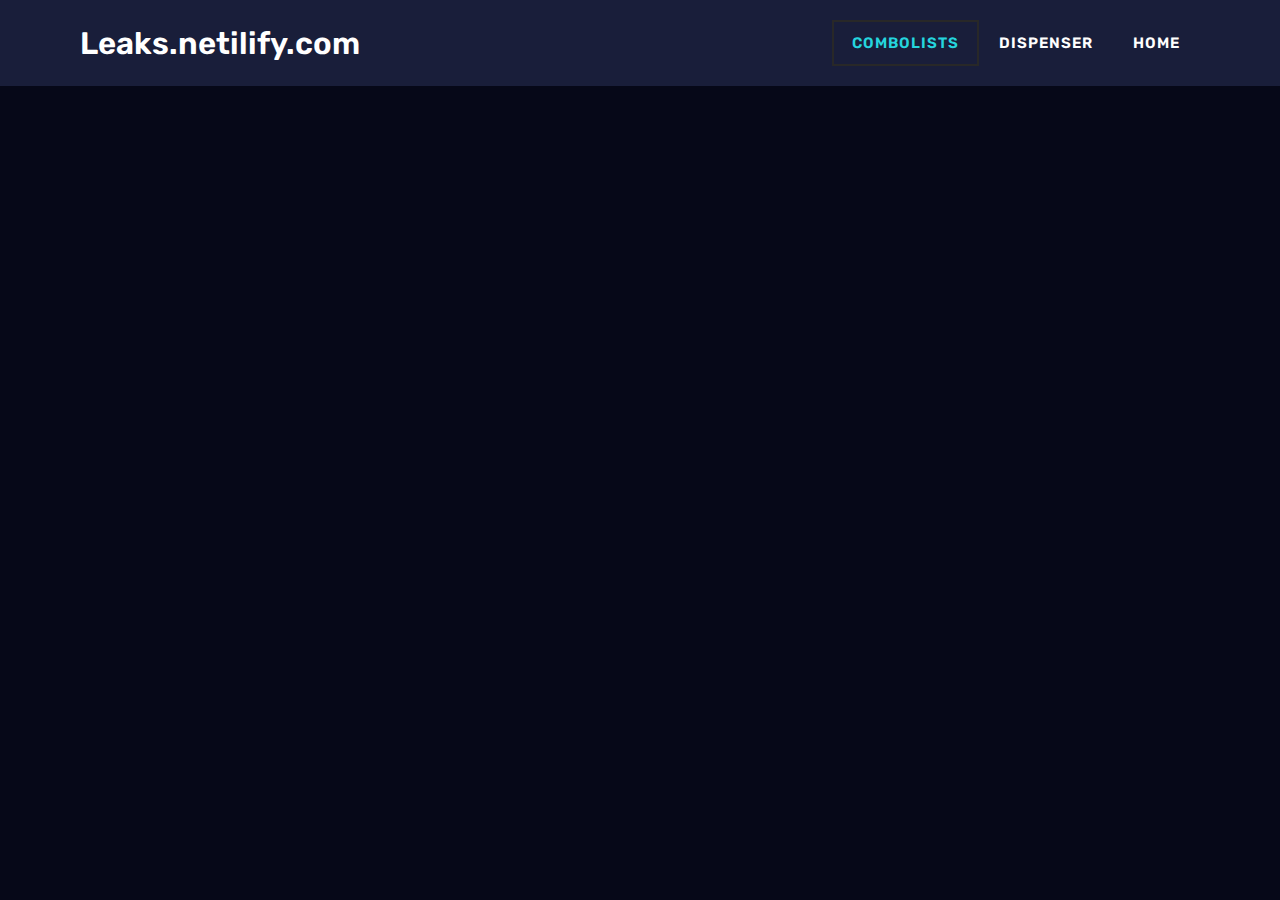
<file: elementor-226/index.html>
<!doctype html>
<html lang="en-US">

<!-- Mirrored from localhost/wp_quantumcheats/wordpress/elementor-226/ by HTTrack Website Copier/3.x [XR&CO'2014], Tue, 16 Jun 2020 15:04:23 GMT -->
<!-- Added by HTTrack --><meta http-equiv="content-type" content="text/html;charset=UTF-8" /><!-- /Added by HTTrack -->
<head>
	<meta charset="UTF-8">
	<meta name="viewport" content="width=device-width, initial-scale=1">
	<link rel="profile" href="http://gmpg.org/xfn/11">
	<title>Combolists</title>
<link rel='dns-prefetch' href='http://s.w.org/' />
<link rel="alternate" type="application/rss+xml" title=" &raquo; Feed" href="../feed/index.html" />
<link rel="alternate" type="application/rss+xml" title=" &raquo; Comments Feed" href="../comments/feed/index.html" />
		<script type="text/javascript">
			window._wpemojiSettings = {"baseUrl":"https:\/\/s.w.org\/images\/core\/emoji\/12.0.0-1\/72x72\/","ext":".png","svgUrl":"https:\/\/s.w.org\/images\/core\/emoji\/12.0.0-1\/svg\/","svgExt":".svg","source":{"concatemoji":"http:\/\/localhost\/wp_quantumcheats\/wordpress\/wp-includes\/js\/wp-emoji-release.min.js?ver=5.4.2"}};
			/*! This file is auto-generated */
			!function(e,a,t){var r,n,o,i,p=a.createElement("canvas"),s=p.getContext&&p.getContext("2d");function c(e,t){var a=String.fromCharCode;s.clearRect(0,0,p.width,p.height),s.fillText(a.apply(this,e),0,0);var r=p.toDataURL();return s.clearRect(0,0,p.width,p.height),s.fillText(a.apply(this,t),0,0),r===p.toDataURL()}function l(e){if(!s||!s.fillText)return!1;switch(s.textBaseline="top",s.font="600 32px Arial",e){case"flag":return!c([127987,65039,8205,9895,65039],[127987,65039,8203,9895,65039])&&(!c([55356,56826,55356,56819],[55356,56826,8203,55356,56819])&&!c([55356,57332,56128,56423,56128,56418,56128,56421,56128,56430,56128,56423,56128,56447],[55356,57332,8203,56128,56423,8203,56128,56418,8203,56128,56421,8203,56128,56430,8203,56128,56423,8203,56128,56447]));case"emoji":return!c([55357,56424,55356,57342,8205,55358,56605,8205,55357,56424,55356,57340],[55357,56424,55356,57342,8203,55358,56605,8203,55357,56424,55356,57340])}return!1}function d(e){var t=a.createElement("script");t.src=e,t.defer=t.type="text/javascript",a.getElementsByTagName("head")[0].appendChild(t)}for(i=Array("flag","emoji"),t.supports={everything:!0,everythingExceptFlag:!0},o=0;o<i.length;o++)t.supports[i[o]]=l(i[o]),t.supports.everything=t.supports.everything&&t.supports[i[o]],"flag"!==i[o]&&(t.supports.everythingExceptFlag=t.supports.everythingExceptFlag&&t.supports[i[o]]);t.supports.everythingExceptFlag=t.supports.everythingExceptFlag&&!t.supports.flag,t.DOMReady=!1,t.readyCallback=function(){t.DOMReady=!0},t.supports.everything||(n=function(){t.readyCallback()},a.addEventListener?(a.addEventListener("DOMContentLoaded",n,!1),e.addEventListener("load",n,!1)):(e.attachEvent("onload",n),a.attachEvent("onreadystatechange",function(){"complete"===a.readyState&&t.readyCallback()})),(r=t.source||{}).concatemoji?d(r.concatemoji):r.wpemoji&&r.twemoji&&(d(r.twemoji),d(r.wpemoji)))}(window,document,window._wpemojiSettings);
		</script>
		<style type="text/css">
img.wp-smiley,
img.emoji {
	display: inline !important;
	border: none !important;
	box-shadow: none !important;
	height: 1em !important;
	width: 1em !important;
	margin: 0 .07em !important;
	vertical-align: -0.1em !important;
	background: none !important;
	padding: 0 !important;
}
</style>
	<link rel='stylesheet' id='mgwb-style-frontend-css'  href='../wp-content/plugins/mgupreloader/css/mgupreloader7661.css?ver=5.4.2' type='text/css' media='all' />
<link rel='stylesheet' id='wp-block-library-css'  href='../wp-includes/css/dist/block-library/style.min7661.css?ver=5.4.2' type='text/css' media='all' />
<link rel='stylesheet' id='hfe-style-css'  href='../wp-content/plugins/header-footer-elementor/assets/css/header-footer-elementorcc1a.css?ver=1.5.1' type='text/css' media='all' />
<link rel='stylesheet' id='elementor-icons-css'  href='../wp-content/plugins/elementor/assets/lib/eicons/css/elementor-icons.min87e8.css?ver=5.7.0' type='text/css' media='all' />
<link rel='stylesheet' id='elementor-animations-css'  href='../wp-content/plugins/elementor/assets/lib/animations/animations.min5fac.css?ver=2.9.12' type='text/css' media='all' />
<link rel='stylesheet' id='elementor-frontend-css'  href='../wp-content/plugins/elementor/assets/css/frontend.min5fac.css?ver=2.9.12' type='text/css' media='all' />
<link rel='stylesheet' id='elementor-pro-css'  href='../wp-content/plugins/elementor-pro/assets/css/frontend.min76ed.css?ver=2.9.5' type='text/css' media='all' />
<link rel='stylesheet' id='elementor-post-20-css'  href='../wp-content/uploads/elementor/css/post-2047c9.css?ver=1592310560' type='text/css' media='all' />
<link rel='stylesheet' id='elementor-post-226-css'  href='../wp-content/uploads/elementor/css/post-226687d.css?ver=1592316600' type='text/css' media='all' />
<link rel='stylesheet' id='hfe-widgets-style-css'  href='../wp-content/plugins/header-footer-elementor/inc/widgets-css/frontendcc1a.css?ver=1.5.1' type='text/css' media='all' />
<link rel='stylesheet' id='skelementor-style-css'  href='../wp-content/themes/skelementor/style7661.css?ver=5.4.2' type='text/css' media='all' />
<link rel='stylesheet' id='google-fonts-1-css'  href='https://fonts.googleapis.com/css?family=Karla%3A100%2C100italic%2C200%2C200italic%2C300%2C300italic%2C400%2C400italic%2C500%2C500italic%2C600%2C600italic%2C700%2C700italic%2C800%2C800italic%2C900%2C900italic%7CRubik%3A100%2C100italic%2C200%2C200italic%2C300%2C300italic%2C400%2C400italic%2C500%2C500italic%2C600%2C600italic%2C700%2C700italic%2C800%2C800italic%2C900%2C900italic&amp;ver=5.4.2' type='text/css' media='all' />
<link rel='https://api.w.org/' href='../wp-json/index.html' />
<link rel="EditURI" type="application/rsd+xml" title="RSD" href="../xmlrpc0db0.php?rsd" />
<link rel="wlwmanifest" type="application/wlwmanifest+xml" href="../wp-includes/wlwmanifest.xml" /> 
<meta name="generator" content="WordPress 5.4.2" />
<link rel="canonical" href="index.html" />
<link rel='shortlink' href='../index8c34.html?p=226' />
<link rel="alternate" type="application/json+oembed" href="../wp-json/oembed/1.0/embede527.json?url=http%3A%2F%2Flocalhost%2Fwp_quantumcheats%2Fwordpress%2Felementor-226%2F" />
<link rel="alternate" type="text/xml+oembed" href="../wp-json/oembed/1.0/embede502?url=http%3A%2F%2Flocalhost%2Fwp_quantumcheats%2Fwordpress%2Felementor-226%2F&amp;format=xml" />
		<style type="text/css" id="wp-custom-css">
			header {
	display:none;
}

footer {
	display:none;
}

body {
	background-color: #060818;
}		</style>
		</head>
<body class="page-template-default page page-id-226 ehf-template-skelementor ehf-stylesheet-skelementor elementor-default elementor-kit-20 elementor-page elementor-page-226">

	
<header id="site-header" class="site-header" role="banner">

	<div id="logo">
			</div>
	
	
	
		
	
	
	<nav>
	<div class="menu-global-container"><ul id="menu-global" class="menu"><li id="menu-item-231" class="menu-item menu-item-type-post_type menu-item-object-page current-menu-item page_item page-item-226 current_page_item menu-item-231"><a href="index.html" aria-current="page">Combolists</a></li>
<li id="menu-item-233" class="menu-item menu-item-type-post_type menu-item-object-page menu-item-233"><a href="../elementor-228/index.html">Dispenser</a></li>
<li id="menu-item-223" class="menu-item menu-item-type-post_type menu-item-object-page menu-item-home menu-item-223"><a href="../index.html">Home</a></li>
</ul></div>	</nav>

</header>


<main id="main" class="site-main" role="main">

	<header class="page-header">
		<h1 class="entry-title">Combolists</h1>
	</header>

	<div class="page-content">
				<div data-elementor-type="wp-post" data-elementor-id="226" class="elementor elementor-226" data-elementor-settings="[]">
			<div class="elementor-inner">
				<div class="elementor-section-wrap">
							<section class="elementor-element elementor-element-5b2cf3e elementor-section-boxed elementor-section-height-default elementor-section-height-default elementor-invisible elementor-section elementor-top-section" data-id="5b2cf3e" data-element_type="section" data-settings="{&quot;background_background&quot;:&quot;classic&quot;,&quot;animation&quot;:&quot;fadeInDown&quot;}">
						<div class="elementor-container elementor-column-gap-default">
				<div class="elementor-row">
				<div class="elementor-element elementor-element-5ada1fe elementor-column elementor-col-50 elementor-top-column" data-id="5ada1fe" data-element_type="column">
			<div class="elementor-column-wrap  elementor-element-populated">
					<div class="elementor-widget-wrap">
				<div class="elementor-element elementor-element-a8c3cb5 elementor-widget elementor-widget-heading" data-id="a8c3cb5" data-element_type="widget" data-widget_type="heading.default">
				<div class="elementor-widget-container">
			<h2 class="elementor-heading-title elementor-size-default">Leaks.netilify.com</h2>		</div>
				</div>
						</div>
			</div>
		</div>
				<div class="elementor-element elementor-element-146739c elementor-column elementor-col-50 elementor-top-column" data-id="146739c" data-element_type="column">
			<div class="elementor-column-wrap  elementor-element-populated">
					<div class="elementor-widget-wrap">
				<div class="elementor-element elementor-element-88860a6 elementor-nav-menu__align-right elementor-nav-menu--indicator-angle elementor-nav-menu--dropdown-tablet elementor-nav-menu__text-align-aside elementor-nav-menu--toggle elementor-nav-menu--burger elementor-widget elementor-widget-nav-menu" data-id="88860a6" data-element_type="widget" data-settings="{&quot;layout&quot;:&quot;horizontal&quot;,&quot;toggle&quot;:&quot;burger&quot;}" data-widget_type="nav-menu.default">
				<div class="elementor-widget-container">
						<nav role="navigation" class="elementor-nav-menu--main elementor-nav-menu__container elementor-nav-menu--layout-horizontal e--pointer-framed e--animation-fade"><ul id="menu-1-88860a6" class="elementor-nav-menu"><li class="menu-item menu-item-type-post_type menu-item-object-page current-menu-item page_item page-item-226 current_page_item menu-item-231"><a href="index.html" aria-current="page" class="elementor-item elementor-item-active">Combolists</a></li>
<li class="menu-item menu-item-type-post_type menu-item-object-page menu-item-233"><a href="../elementor-228/index.html" class="elementor-item">Dispenser</a></li>
<li class="menu-item menu-item-type-post_type menu-item-object-page menu-item-home menu-item-223"><a href="../index.html" class="elementor-item">Home</a></li>
</ul></nav>
					<div class="elementor-menu-toggle" role="button" tabindex="0" aria-label="Menu Toggle" aria-expanded="false">
			<i class="eicon-menu-bar" aria-hidden="true"></i>
			<span class="elementor-screen-only">Menu</span>
		</div>
			<nav class="elementor-nav-menu--dropdown elementor-nav-menu__container" role="navigation" aria-hidden="true"><ul id="menu-2-88860a6" class="elementor-nav-menu"><li class="menu-item menu-item-type-post_type menu-item-object-page current-menu-item page_item page-item-226 current_page_item menu-item-231"><a href="index.html" aria-current="page" class="elementor-item elementor-item-active">Combolists</a></li>
<li class="menu-item menu-item-type-post_type menu-item-object-page menu-item-233"><a href="../elementor-228/index.html" class="elementor-item">Dispenser</a></li>
<li class="menu-item menu-item-type-post_type menu-item-object-page menu-item-home menu-item-223"><a href="../index.html" class="elementor-item">Home</a></li>
</ul></nav>
				</div>
				</div>
						</div>
			</div>
		</div>
						</div>
			</div>
		</section>
						</div>
			</div>
		</div>
			</div>

</main>


<footer id="site-footer" class="site-footer" role="contentinfo">
<div id="copyright">
&copy; 2020 . Theme By: <a href="http://mousebuilt.com.au/">mousebuilt.com.au</a>.</div>	
</footer>


<script type='text/javascript' src='../wp-content/plugins/mgupreloader/js/mgupreloader7661.js?ver=5.4.2'></script>
<script type='text/javascript'>
window.mdSmootherAllBrowsers = true;
</script>
<script type='text/javascript' src='../wp-content/plugins/smoother/js/smoother.min97de.js?ver=1.0.5'></script>
<script type='text/javascript'>
window.addEventListener( 'load', function() { SmoothScroll( { stepSize: 100, animationTime: 400, accelerationMax: 3, accelerationDelta: 50, pulseScale: 4, arrowScroll: 50, keyboardSupport: true, pulseAlgorithm: true  } ) } );
</script>
<script type='text/javascript' src='../wp-includes/js/wp-embed.min7661.js?ver=5.4.2'></script>
<script type='text/javascript' src='../wp-includes/js/jquery/jquery4a5f.js?ver=1.12.4-wp'></script>
<script type='text/javascript' src='../wp-includes/js/jquery/jquery-migrate.min330a.js?ver=1.4.1'></script>
<script type='text/javascript' src='../wp-content/plugins/elementor-pro/assets/lib/smartmenus/jquery.smartmenus.minf269.js?ver=1.0.1'></script>
<script type='text/javascript' src='../wp-content/plugins/elementor/assets/js/frontend-modules.min5fac.js?ver=2.9.12'></script>
<script type='text/javascript' src='../wp-content/plugins/elementor-pro/assets/lib/sticky/jquery.sticky.min76ed.js?ver=2.9.5'></script>
<script type='text/javascript'>
var ElementorProFrontendConfig = {"ajaxurl":"http:\/\/localhost\/wp_quantumcheats\/wordpress\/wp-admin\/admin-ajax.php","nonce":"0ee1c12230","i18n":{"toc_no_headings_found":"No headings were found on this page."},"shareButtonsNetworks":{"facebook":{"title":"Facebook","has_counter":true},"twitter":{"title":"Twitter"},"google":{"title":"Google+","has_counter":true},"linkedin":{"title":"LinkedIn","has_counter":true},"pinterest":{"title":"Pinterest","has_counter":true},"reddit":{"title":"Reddit","has_counter":true},"vk":{"title":"VK","has_counter":true},"odnoklassniki":{"title":"OK","has_counter":true},"tumblr":{"title":"Tumblr"},"delicious":{"title":"Delicious"},"digg":{"title":"Digg"},"skype":{"title":"Skype"},"stumbleupon":{"title":"StumbleUpon","has_counter":true},"mix":{"title":"Mix"},"telegram":{"title":"Telegram"},"pocket":{"title":"Pocket","has_counter":true},"xing":{"title":"XING","has_counter":true},"whatsapp":{"title":"WhatsApp"},"email":{"title":"Email"},"print":{"title":"Print"}},"facebook_sdk":{"lang":"en_US","app_id":""}};
</script>
<script type='text/javascript' src='../wp-content/plugins/elementor-pro/assets/js/frontend.min76ed.js?ver=2.9.5'></script>
<script type='text/javascript' src='../wp-includes/js/jquery/ui/position.mine899.js?ver=1.11.4'></script>
<script type='text/javascript' src='../wp-content/plugins/elementor/assets/lib/dialog/dialog.minae9e.js?ver=4.7.6'></script>
<script type='text/javascript' src='../wp-content/plugins/elementor/assets/lib/waypoints/waypoints.min05da.js?ver=4.0.2'></script>
<script type='text/javascript' src='../wp-content/plugins/elementor/assets/lib/swiper/swiper.min48f5.js?ver=5.3.6'></script>
<script type='text/javascript' src='../wp-content/plugins/elementor/assets/lib/share-link/share-link.min5fac.js?ver=2.9.12'></script>
<script type='text/javascript'>
var elementorFrontendConfig = {"environmentMode":{"edit":false,"wpPreview":false},"i18n":{"shareOnFacebook":"Share on Facebook","shareOnTwitter":"Share on Twitter","pinIt":"Pin it","downloadImage":"Download image"},"is_rtl":false,"breakpoints":{"xs":0,"sm":480,"md":768,"lg":1025,"xl":1440,"xxl":1600},"version":"2.9.12","urls":{"assets":"http:\/\/localhost\/wp_quantumcheats\/wordpress\/wp-content\/plugins\/elementor\/assets\/"},"settings":{"page":[],"general":{"elementor_global_image_lightbox":"yes","elementor_lightbox_enable_counter":"yes","elementor_lightbox_enable_fullscreen":"yes","elementor_lightbox_enable_zoom":"yes","elementor_lightbox_enable_share":"yes","elementor_lightbox_title_src":"title","elementor_lightbox_description_src":"description"},"editorPreferences":[]},"post":{"id":226,"title":"Combolists","excerpt":"","featuredImage":false}};
</script>
<script type='text/javascript' src='../wp-content/plugins/elementor/assets/js/frontend.min5fac.js?ver=2.9.12'></script>

</body>

<!-- Mirrored from localhost/wp_quantumcheats/wordpress/elementor-226/ by HTTrack Website Copier/3.x [XR&CO'2014], Tue, 16 Jun 2020 15:04:25 GMT -->
</html>
</file>
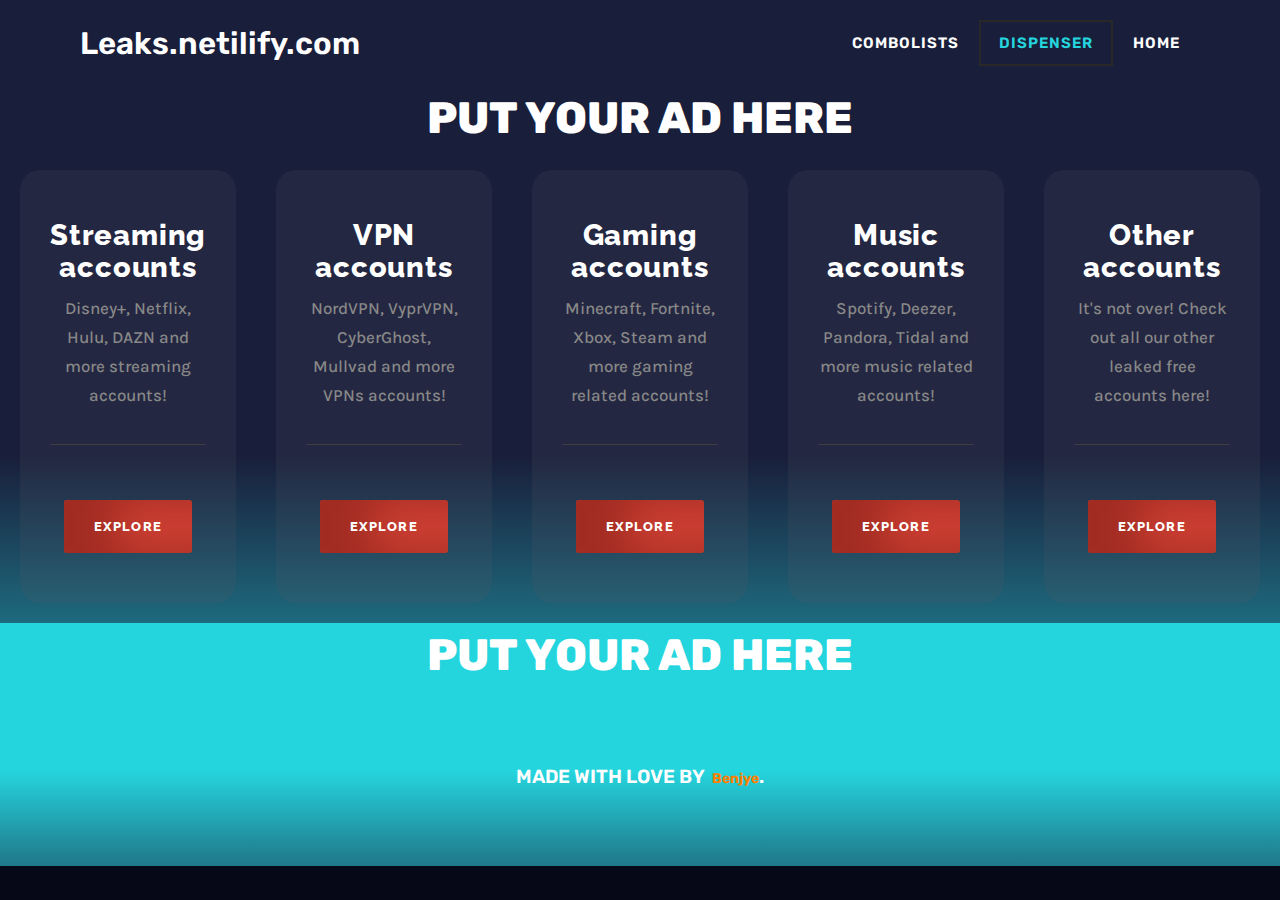
<file: elementor-228/index.html>
<!doctype html>
<html lang="en-US">

<!-- Mirrored from localhost/wp_quantumcheats/wordpress/elementor-228/ by HTTrack Website Copier/3.x [XR&CO'2014], Tue, 16 Jun 2020 15:04:25 GMT -->
<!-- Added by HTTrack --><meta http-equiv="content-type" content="text/html;charset=UTF-8" /><!-- /Added by HTTrack -->
<head>
	<meta charset="UTF-8">
	<meta name="viewport" content="width=device-width, initial-scale=1">
	<link rel="profile" href="http://gmpg.org/xfn/11">
	<title>Dispenser</title>
<link rel='dns-prefetch' href='http://s.w.org/' />
<link rel="alternate" type="application/rss+xml" title=" &raquo; Feed" href="../feed/index.html" />
<link rel="alternate" type="application/rss+xml" title=" &raquo; Comments Feed" href="../comments/feed/index.html" />
		<script type="text/javascript">
			window._wpemojiSettings = {"baseUrl":"https:\/\/s.w.org\/images\/core\/emoji\/12.0.0-1\/72x72\/","ext":".png","svgUrl":"https:\/\/s.w.org\/images\/core\/emoji\/12.0.0-1\/svg\/","svgExt":".svg","source":{"concatemoji":"http:\/\/localhost\/wp_quantumcheats\/wordpress\/wp-includes\/js\/wp-emoji-release.min.js?ver=5.4.2"}};
			/*! This file is auto-generated */
			!function(e,a,t){var r,n,o,i,p=a.createElement("canvas"),s=p.getContext&&p.getContext("2d");function c(e,t){var a=String.fromCharCode;s.clearRect(0,0,p.width,p.height),s.fillText(a.apply(this,e),0,0);var r=p.toDataURL();return s.clearRect(0,0,p.width,p.height),s.fillText(a.apply(this,t),0,0),r===p.toDataURL()}function l(e){if(!s||!s.fillText)return!1;switch(s.textBaseline="top",s.font="600 32px Arial",e){case"flag":return!c([127987,65039,8205,9895,65039],[127987,65039,8203,9895,65039])&&(!c([55356,56826,55356,56819],[55356,56826,8203,55356,56819])&&!c([55356,57332,56128,56423,56128,56418,56128,56421,56128,56430,56128,56423,56128,56447],[55356,57332,8203,56128,56423,8203,56128,56418,8203,56128,56421,8203,56128,56430,8203,56128,56423,8203,56128,56447]));case"emoji":return!c([55357,56424,55356,57342,8205,55358,56605,8205,55357,56424,55356,57340],[55357,56424,55356,57342,8203,55358,56605,8203,55357,56424,55356,57340])}return!1}function d(e){var t=a.createElement("script");t.src=e,t.defer=t.type="text/javascript",a.getElementsByTagName("head")[0].appendChild(t)}for(i=Array("flag","emoji"),t.supports={everything:!0,everythingExceptFlag:!0},o=0;o<i.length;o++)t.supports[i[o]]=l(i[o]),t.supports.everything=t.supports.everything&&t.supports[i[o]],"flag"!==i[o]&&(t.supports.everythingExceptFlag=t.supports.everythingExceptFlag&&t.supports[i[o]]);t.supports.everythingExceptFlag=t.supports.everythingExceptFlag&&!t.supports.flag,t.DOMReady=!1,t.readyCallback=function(){t.DOMReady=!0},t.supports.everything||(n=function(){t.readyCallback()},a.addEventListener?(a.addEventListener("DOMContentLoaded",n,!1),e.addEventListener("load",n,!1)):(e.attachEvent("onload",n),a.attachEvent("onreadystatechange",function(){"complete"===a.readyState&&t.readyCallback()})),(r=t.source||{}).concatemoji?d(r.concatemoji):r.wpemoji&&r.twemoji&&(d(r.twemoji),d(r.wpemoji)))}(window,document,window._wpemojiSettings);
		</script>
		<style type="text/css">
img.wp-smiley,
img.emoji {
	display: inline !important;
	border: none !important;
	box-shadow: none !important;
	height: 1em !important;
	width: 1em !important;
	margin: 0 .07em !important;
	vertical-align: -0.1em !important;
	background: none !important;
	padding: 0 !important;
}
</style>
	<link rel='stylesheet' id='mgwb-style-frontend-css'  href='../wp-content/plugins/mgupreloader/css/mgupreloader7661.css?ver=5.4.2' type='text/css' media='all' />
<link rel='stylesheet' id='wp-block-library-css'  href='../wp-includes/css/dist/block-library/style.min7661.css?ver=5.4.2' type='text/css' media='all' />
<link rel='stylesheet' id='hfe-style-css'  href='../wp-content/plugins/header-footer-elementor/assets/css/header-footer-elementorcc1a.css?ver=1.5.1' type='text/css' media='all' />
<link rel='stylesheet' id='elementor-icons-css'  href='../wp-content/plugins/elementor/assets/lib/eicons/css/elementor-icons.min87e8.css?ver=5.7.0' type='text/css' media='all' />
<link rel='stylesheet' id='elementor-animations-css'  href='../wp-content/plugins/elementor/assets/lib/animations/animations.min5fac.css?ver=2.9.12' type='text/css' media='all' />
<link rel='stylesheet' id='elementor-frontend-css'  href='../wp-content/plugins/elementor/assets/css/frontend.min5fac.css?ver=2.9.12' type='text/css' media='all' />
<link rel='stylesheet' id='elementor-pro-css'  href='../wp-content/plugins/elementor-pro/assets/css/frontend.min76ed.css?ver=2.9.5' type='text/css' media='all' />
<link rel='stylesheet' id='elementor-post-20-css'  href='../wp-content/uploads/elementor/css/post-2047c9.css?ver=1592310560' type='text/css' media='all' />
<link rel='stylesheet' id='elementor-post-228-css'  href='../wp-content/uploads/elementor/css/post-228a662.css?ver=1592316562' type='text/css' media='all' />
<link rel='stylesheet' id='hfe-widgets-style-css'  href='../wp-content/plugins/header-footer-elementor/inc/widgets-css/frontendcc1a.css?ver=1.5.1' type='text/css' media='all' />
<link rel='stylesheet' id='skelementor-style-css'  href='../wp-content/themes/skelementor/style7661.css?ver=5.4.2' type='text/css' media='all' />
<link rel='stylesheet' id='google-fonts-1-css'  href='https://fonts.googleapis.com/css?family=Karla%3A100%2C100italic%2C200%2C200italic%2C300%2C300italic%2C400%2C400italic%2C500%2C500italic%2C600%2C600italic%2C700%2C700italic%2C800%2C800italic%2C900%2C900italic%7CRubik%3A100%2C100italic%2C200%2C200italic%2C300%2C300italic%2C400%2C400italic%2C500%2C500italic%2C600%2C600italic%2C700%2C700italic%2C800%2C800italic%2C900%2C900italic%7CRaleway%3A100%2C100italic%2C200%2C200italic%2C300%2C300italic%2C400%2C400italic%2C500%2C500italic%2C600%2C600italic%2C700%2C700italic%2C800%2C800italic%2C900%2C900italic&amp;ver=5.4.2' type='text/css' media='all' />
<link rel='https://api.w.org/' href='../wp-json/index.html' />
<link rel="EditURI" type="application/rsd+xml" title="RSD" href="../xmlrpc0db0.php?rsd" />
<link rel="wlwmanifest" type="application/wlwmanifest+xml" href="../wp-includes/wlwmanifest.xml" /> 
<meta name="generator" content="WordPress 5.4.2" />
<link rel="canonical" href="index.html" />
<link rel='shortlink' href='../index6eea.html?p=228' />
<link rel="alternate" type="application/json+oembed" href="../wp-json/oembed/1.0/embed12f8.json?url=http%3A%2F%2Flocalhost%2Fwp_quantumcheats%2Fwordpress%2Felementor-228%2F" />
<link rel="alternate" type="text/xml+oembed" href="../wp-json/oembed/1.0/embed1595?url=http%3A%2F%2Flocalhost%2Fwp_quantumcheats%2Fwordpress%2Felementor-228%2F&amp;format=xml" />
		<style type="text/css" id="wp-custom-css">
			header {
	display:none;
}

footer {
	display:none;
}

body {
	background-color: #060818;
}		</style>
		</head>
<body class="page-template-default page page-id-228 ehf-template-skelementor ehf-stylesheet-skelementor elementor-default elementor-kit-20 elementor-page elementor-page-228">

	
<header id="site-header" class="site-header" role="banner">

	<div id="logo">
			</div>
	
	
	
		
	
	
	<nav>
	<div class="menu-global-container"><ul id="menu-global" class="menu"><li id="menu-item-231" class="menu-item menu-item-type-post_type menu-item-object-page menu-item-231"><a href="../elementor-226/index.html">Combolists</a></li>
<li id="menu-item-233" class="menu-item menu-item-type-post_type menu-item-object-page current-menu-item page_item page-item-228 current_page_item menu-item-233"><a href="index.html" aria-current="page">Dispenser</a></li>
<li id="menu-item-223" class="menu-item menu-item-type-post_type menu-item-object-page menu-item-home menu-item-223"><a href="../index.html">Home</a></li>
</ul></div>	</nav>

</header>


<main id="main" class="site-main" role="main">

	<header class="page-header">
		<h1 class="entry-title">Dispenser</h1>
	</header>

	<div class="page-content">
				<div data-elementor-type="wp-post" data-elementor-id="228" class="elementor elementor-228" data-elementor-settings="[]">
			<div class="elementor-inner">
				<div class="elementor-section-wrap">
							<section class="elementor-element elementor-element-6895af6 elementor-section-boxed elementor-section-height-default elementor-section-height-default elementor-invisible elementor-section elementor-top-section" data-id="6895af6" data-element_type="section" data-settings="{&quot;background_background&quot;:&quot;classic&quot;,&quot;animation&quot;:&quot;fadeInDown&quot;}">
						<div class="elementor-container elementor-column-gap-default">
				<div class="elementor-row">
				<div class="elementor-element elementor-element-b25f579 elementor-column elementor-col-50 elementor-top-column" data-id="b25f579" data-element_type="column">
			<div class="elementor-column-wrap  elementor-element-populated">
					<div class="elementor-widget-wrap">
				<div class="elementor-element elementor-element-da3bc60 elementor-widget elementor-widget-heading" data-id="da3bc60" data-element_type="widget" data-widget_type="heading.default">
				<div class="elementor-widget-container">
			<h2 class="elementor-heading-title elementor-size-default">Leaks.netilify.com</h2>		</div>
				</div>
						</div>
			</div>
		</div>
				<div class="elementor-element elementor-element-ffa1b92 elementor-column elementor-col-50 elementor-top-column" data-id="ffa1b92" data-element_type="column">
			<div class="elementor-column-wrap  elementor-element-populated">
					<div class="elementor-widget-wrap">
				<div class="elementor-element elementor-element-4ce9e2d elementor-nav-menu__align-right elementor-nav-menu--indicator-angle elementor-nav-menu--dropdown-tablet elementor-nav-menu__text-align-aside elementor-nav-menu--toggle elementor-nav-menu--burger elementor-widget elementor-widget-nav-menu" data-id="4ce9e2d" data-element_type="widget" data-settings="{&quot;layout&quot;:&quot;horizontal&quot;,&quot;toggle&quot;:&quot;burger&quot;}" data-widget_type="nav-menu.default">
				<div class="elementor-widget-container">
						<nav role="navigation" class="elementor-nav-menu--main elementor-nav-menu__container elementor-nav-menu--layout-horizontal e--pointer-framed e--animation-fade"><ul id="menu-1-4ce9e2d" class="elementor-nav-menu"><li class="menu-item menu-item-type-post_type menu-item-object-page menu-item-231"><a href="../elementor-226/index.html" class="elementor-item">Combolists</a></li>
<li class="menu-item menu-item-type-post_type menu-item-object-page current-menu-item page_item page-item-228 current_page_item menu-item-233"><a href="index.html" aria-current="page" class="elementor-item elementor-item-active">Dispenser</a></li>
<li class="menu-item menu-item-type-post_type menu-item-object-page menu-item-home menu-item-223"><a href="../index.html" class="elementor-item">Home</a></li>
</ul></nav>
					<div class="elementor-menu-toggle" role="button" tabindex="0" aria-label="Menu Toggle" aria-expanded="false">
			<i class="eicon-menu-bar" aria-hidden="true"></i>
			<span class="elementor-screen-only">Menu</span>
		</div>
			<nav class="elementor-nav-menu--dropdown elementor-nav-menu__container" role="navigation" aria-hidden="true"><ul id="menu-2-4ce9e2d" class="elementor-nav-menu"><li class="menu-item menu-item-type-post_type menu-item-object-page menu-item-231"><a href="../elementor-226/index.html" class="elementor-item">Combolists</a></li>
<li class="menu-item menu-item-type-post_type menu-item-object-page current-menu-item page_item page-item-228 current_page_item menu-item-233"><a href="index.html" aria-current="page" class="elementor-item elementor-item-active">Dispenser</a></li>
<li class="menu-item menu-item-type-post_type menu-item-object-page menu-item-home menu-item-223"><a href="../index.html" class="elementor-item">Home</a></li>
</ul></nav>
				</div>
				</div>
						</div>
			</div>
		</div>
						</div>
			</div>
		</section>
				<section class="elementor-element elementor-element-55d87e0 elementor-section-boxed elementor-section-height-default elementor-section-height-default elementor-invisible elementor-section elementor-top-section" data-id="55d87e0" data-element_type="section" data-settings="{&quot;background_background&quot;:&quot;classic&quot;,&quot;animation&quot;:&quot;fadeInLeft&quot;}">
						<div class="elementor-container elementor-column-gap-default">
				<div class="elementor-row">
				<div class="elementor-element elementor-element-da39b26 elementor-column elementor-col-100 elementor-top-column" data-id="da39b26" data-element_type="column">
			<div class="elementor-column-wrap  elementor-element-populated">
					<div class="elementor-widget-wrap">
				<div class="elementor-element elementor-element-a0bd365 elementor-widget elementor-widget-heading" data-id="a0bd365" data-element_type="widget" data-widget_type="heading.default">
				<div class="elementor-widget-container">
			<h1 class="elementor-heading-title elementor-size-default">PUT YOUR AD HERE</h1>		</div>
				</div>
						</div>
			</div>
		</div>
						</div>
			</div>
		</section>
				<section class="elementor-element elementor-element-03693d4 elementor-section-boxed elementor-section-height-default elementor-section-height-default elementor-section elementor-top-section" data-id="03693d4" data-element_type="section" data-settings="{&quot;background_background&quot;:&quot;gradient&quot;,&quot;background_motion_fx_motion_fx_mouse&quot;:&quot;yes&quot;,&quot;background_motion_fx_mouseTrack_effect&quot;:&quot;yes&quot;,&quot;background_motion_fx_mouseTrack_direction&quot;:&quot;negative&quot;,&quot;background_motion_fx_mouseTrack_speed&quot;:{&quot;unit&quot;:&quot;px&quot;,&quot;size&quot;:5,&quot;sizes&quot;:[]}}">
						<div class="elementor-container elementor-column-gap-default">
				<div class="elementor-row">
				<div class="elementor-element elementor-element-99bed03 elementor-invisible elementor-column elementor-col-20 elementor-top-column" data-id="99bed03" data-element_type="column" data-settings="{&quot;background_background&quot;:&quot;classic&quot;,&quot;animation&quot;:&quot;fadeIn&quot;}">
			<div class="elementor-column-wrap  elementor-element-populated">
					<div class="elementor-widget-wrap">
				<div class="elementor-element elementor-element-2e2dabe elementor-widget elementor-widget-heading" data-id="2e2dabe" data-element_type="widget" data-widget_type="heading.default">
				<div class="elementor-widget-container">
			<h2 class="elementor-heading-title elementor-size-default">Streaming accounts</h2>		</div>
				</div>
				<div class="elementor-element elementor-element-41a5e1e elementor-widget elementor-widget-heading" data-id="41a5e1e" data-element_type="widget" data-widget_type="heading.default">
				<div class="elementor-widget-container">
			<h3 class="elementor-heading-title elementor-size-default">Disney+, Netflix, Hulu, DAZN and more streaming accounts!</h3>		</div>
				</div>
				<div class="elementor-element elementor-element-ac75d18 elementor-widget elementor-widget-divider" data-id="ac75d18" data-element_type="widget" data-widget_type="divider.default">
				<div class="elementor-widget-container">
					<div class="elementor-divider">
			<span class="elementor-divider-separator">
						</span>
		</div>
				</div>
				</div>
				<div class="elementor-element elementor-element-fd3da86 elementor-widget elementor-widget-spacer" data-id="fd3da86" data-element_type="widget" data-widget_type="spacer.default">
				<div class="elementor-widget-container">
					<div class="elementor-spacer">
			<div class="elementor-spacer-inner"></div>
		</div>
				</div>
				</div>
				<div class="elementor-element elementor-element-b4f8934 elementor-align-center elementor-widget elementor-widget-button" data-id="b4f8934" data-element_type="widget" data-widget_type="button.default">
				<div class="elementor-widget-container">
					<div class="elementor-button-wrapper">
			<a href="#" class="elementor-button-link elementor-button elementor-size-sm elementor-animation-float" role="button">
						<span class="elementor-button-content-wrapper">
						<span class="elementor-button-text">EXPLORE</span>
		</span>
					</a>
		</div>
				</div>
				</div>
						</div>
			</div>
		</div>
				<div class="elementor-element elementor-element-5594ad8 elementor-invisible elementor-column elementor-col-20 elementor-top-column" data-id="5594ad8" data-element_type="column" data-settings="{&quot;background_background&quot;:&quot;classic&quot;,&quot;animation&quot;:&quot;fadeIn&quot;}">
			<div class="elementor-column-wrap  elementor-element-populated">
					<div class="elementor-widget-wrap">
				<div class="elementor-element elementor-element-75dff66 elementor-widget elementor-widget-heading" data-id="75dff66" data-element_type="widget" data-widget_type="heading.default">
				<div class="elementor-widget-container">
			<h2 class="elementor-heading-title elementor-size-default">VPN accounts</h2>		</div>
				</div>
				<div class="elementor-element elementor-element-cbfd37d elementor-widget elementor-widget-heading" data-id="cbfd37d" data-element_type="widget" data-widget_type="heading.default">
				<div class="elementor-widget-container">
			<h3 class="elementor-heading-title elementor-size-default">NordVPN, VyprVPN, CyberGhost, Mullvad and more VPNs accounts!</h3>		</div>
				</div>
				<div class="elementor-element elementor-element-9a5cc24 elementor-widget elementor-widget-divider" data-id="9a5cc24" data-element_type="widget" data-widget_type="divider.default">
				<div class="elementor-widget-container">
					<div class="elementor-divider">
			<span class="elementor-divider-separator">
						</span>
		</div>
				</div>
				</div>
				<div class="elementor-element elementor-element-95b97f8 elementor-widget elementor-widget-spacer" data-id="95b97f8" data-element_type="widget" data-widget_type="spacer.default">
				<div class="elementor-widget-container">
					<div class="elementor-spacer">
			<div class="elementor-spacer-inner"></div>
		</div>
				</div>
				</div>
				<div class="elementor-element elementor-element-0cedee0 elementor-align-center elementor-widget elementor-widget-button" data-id="0cedee0" data-element_type="widget" data-widget_type="button.default">
				<div class="elementor-widget-container">
					<div class="elementor-button-wrapper">
			<a href="#" class="elementor-button-link elementor-button elementor-size-sm elementor-animation-float" role="button">
						<span class="elementor-button-content-wrapper">
						<span class="elementor-button-text">EXPLORE</span>
		</span>
					</a>
		</div>
				</div>
				</div>
						</div>
			</div>
		</div>
				<div class="elementor-element elementor-element-27b0e8a elementor-invisible elementor-column elementor-col-20 elementor-top-column" data-id="27b0e8a" data-element_type="column" data-settings="{&quot;background_background&quot;:&quot;classic&quot;,&quot;animation&quot;:&quot;fadeIn&quot;}">
			<div class="elementor-column-wrap  elementor-element-populated">
					<div class="elementor-widget-wrap">
				<div class="elementor-element elementor-element-9b9d233 elementor-widget elementor-widget-heading" data-id="9b9d233" data-element_type="widget" data-widget_type="heading.default">
				<div class="elementor-widget-container">
			<h2 class="elementor-heading-title elementor-size-default">Gaming accounts</h2>		</div>
				</div>
				<div class="elementor-element elementor-element-8b81466 elementor-widget elementor-widget-heading" data-id="8b81466" data-element_type="widget" data-widget_type="heading.default">
				<div class="elementor-widget-container">
			<h3 class="elementor-heading-title elementor-size-default">Minecraft, Fortnite, Xbox, Steam and more gaming related accounts!</h3>		</div>
				</div>
				<div class="elementor-element elementor-element-8241fd2 elementor-widget elementor-widget-divider" data-id="8241fd2" data-element_type="widget" data-widget_type="divider.default">
				<div class="elementor-widget-container">
					<div class="elementor-divider">
			<span class="elementor-divider-separator">
						</span>
		</div>
				</div>
				</div>
				<div class="elementor-element elementor-element-b29d617 elementor-widget elementor-widget-spacer" data-id="b29d617" data-element_type="widget" data-widget_type="spacer.default">
				<div class="elementor-widget-container">
					<div class="elementor-spacer">
			<div class="elementor-spacer-inner"></div>
		</div>
				</div>
				</div>
				<div class="elementor-element elementor-element-613ee2a elementor-align-center elementor-widget elementor-widget-button" data-id="613ee2a" data-element_type="widget" data-widget_type="button.default">
				<div class="elementor-widget-container">
					<div class="elementor-button-wrapper">
			<a href="#" class="elementor-button-link elementor-button elementor-size-sm elementor-animation-float" role="button">
						<span class="elementor-button-content-wrapper">
						<span class="elementor-button-text">EXPLORE</span>
		</span>
					</a>
		</div>
				</div>
				</div>
						</div>
			</div>
		</div>
				<div class="elementor-element elementor-element-c9f9ff7 elementor-invisible elementor-column elementor-col-20 elementor-top-column" data-id="c9f9ff7" data-element_type="column" data-settings="{&quot;background_background&quot;:&quot;classic&quot;,&quot;animation&quot;:&quot;fadeIn&quot;}">
			<div class="elementor-column-wrap  elementor-element-populated">
					<div class="elementor-widget-wrap">
				<div class="elementor-element elementor-element-e0c966a elementor-widget elementor-widget-heading" data-id="e0c966a" data-element_type="widget" data-widget_type="heading.default">
				<div class="elementor-widget-container">
			<h2 class="elementor-heading-title elementor-size-default">Music accounts</h2>		</div>
				</div>
				<div class="elementor-element elementor-element-fde155a elementor-widget elementor-widget-heading" data-id="fde155a" data-element_type="widget" data-widget_type="heading.default">
				<div class="elementor-widget-container">
			<h3 class="elementor-heading-title elementor-size-default">Spotify, Deezer, Pandora, Tidal and more music related accounts!</h3>		</div>
				</div>
				<div class="elementor-element elementor-element-819fb93 elementor-widget elementor-widget-divider" data-id="819fb93" data-element_type="widget" data-widget_type="divider.default">
				<div class="elementor-widget-container">
					<div class="elementor-divider">
			<span class="elementor-divider-separator">
						</span>
		</div>
				</div>
				</div>
				<div class="elementor-element elementor-element-70359a1 elementor-widget elementor-widget-spacer" data-id="70359a1" data-element_type="widget" data-widget_type="spacer.default">
				<div class="elementor-widget-container">
					<div class="elementor-spacer">
			<div class="elementor-spacer-inner"></div>
		</div>
				</div>
				</div>
				<div class="elementor-element elementor-element-bc755e9 elementor-align-center elementor-widget elementor-widget-button" data-id="bc755e9" data-element_type="widget" data-widget_type="button.default">
				<div class="elementor-widget-container">
					<div class="elementor-button-wrapper">
			<a href="#" class="elementor-button-link elementor-button elementor-size-sm elementor-animation-float" role="button">
						<span class="elementor-button-content-wrapper">
						<span class="elementor-button-text">EXPLORE</span>
		</span>
					</a>
		</div>
				</div>
				</div>
						</div>
			</div>
		</div>
				<div class="elementor-element elementor-element-2199761 elementor-invisible elementor-column elementor-col-20 elementor-top-column" data-id="2199761" data-element_type="column" data-settings="{&quot;background_background&quot;:&quot;classic&quot;,&quot;animation&quot;:&quot;fadeIn&quot;}">
			<div class="elementor-column-wrap  elementor-element-populated">
					<div class="elementor-widget-wrap">
				<div class="elementor-element elementor-element-551f347 elementor-widget elementor-widget-heading" data-id="551f347" data-element_type="widget" data-widget_type="heading.default">
				<div class="elementor-widget-container">
			<h2 class="elementor-heading-title elementor-size-default">Other accounts</h2>		</div>
				</div>
				<div class="elementor-element elementor-element-a2a927a elementor-widget elementor-widget-heading" data-id="a2a927a" data-element_type="widget" data-widget_type="heading.default">
				<div class="elementor-widget-container">
			<h3 class="elementor-heading-title elementor-size-default">It's not over! Check out all our other leaked free accounts here!</h3>		</div>
				</div>
				<div class="elementor-element elementor-element-4346656 elementor-widget elementor-widget-divider" data-id="4346656" data-element_type="widget" data-widget_type="divider.default">
				<div class="elementor-widget-container">
					<div class="elementor-divider">
			<span class="elementor-divider-separator">
						</span>
		</div>
				</div>
				</div>
				<div class="elementor-element elementor-element-9674a4e elementor-widget elementor-widget-spacer" data-id="9674a4e" data-element_type="widget" data-widget_type="spacer.default">
				<div class="elementor-widget-container">
					<div class="elementor-spacer">
			<div class="elementor-spacer-inner"></div>
		</div>
				</div>
				</div>
				<div class="elementor-element elementor-element-8456aaa elementor-align-center elementor-widget elementor-widget-button" data-id="8456aaa" data-element_type="widget" data-widget_type="button.default">
				<div class="elementor-widget-container">
					<div class="elementor-button-wrapper">
			<a href="#" class="elementor-button-link elementor-button elementor-size-sm elementor-animation-float" role="button">
						<span class="elementor-button-content-wrapper">
						<span class="elementor-button-text">EXPLORE</span>
		</span>
					</a>
		</div>
				</div>
				</div>
						</div>
			</div>
		</div>
						</div>
			</div>
		</section>
				<section class="elementor-element elementor-element-4e2934f elementor-section-boxed elementor-section-height-default elementor-section-height-default elementor-invisible elementor-section elementor-top-section" data-id="4e2934f" data-element_type="section" data-settings="{&quot;background_background&quot;:&quot;classic&quot;,&quot;background_motion_fx_motion_fx_mouse&quot;:&quot;yes&quot;,&quot;background_motion_fx_mouseTrack_effect&quot;:&quot;yes&quot;,&quot;background_motion_fx_mouseTrack_speed&quot;:{&quot;unit&quot;:&quot;px&quot;,&quot;size&quot;:6.4,&quot;sizes&quot;:[]},&quot;animation&quot;:&quot;fadeInLeft&quot;}">
						<div class="elementor-container elementor-column-gap-default">
				<div class="elementor-row">
				<div class="elementor-element elementor-element-00da009 elementor-column elementor-col-100 elementor-top-column" data-id="00da009" data-element_type="column">
			<div class="elementor-column-wrap  elementor-element-populated">
					<div class="elementor-widget-wrap">
				<div class="elementor-element elementor-element-e60a155 elementor-widget elementor-widget-heading" data-id="e60a155" data-element_type="widget" data-widget_type="heading.default">
				<div class="elementor-widget-container">
			<h1 class="elementor-heading-title elementor-size-default">PUT YOUR AD HERE</h1>		</div>
				</div>
						</div>
			</div>
		</div>
						</div>
			</div>
		</section>
				<section class="elementor-element elementor-element-4520137 animated-slow elementor-section-boxed elementor-section-height-default elementor-section-height-default elementor-invisible elementor-section elementor-top-section" data-id="4520137" data-element_type="section" data-settings="{&quot;background_background&quot;:&quot;gradient&quot;,&quot;background_motion_fx_motion_fx_mouse&quot;:&quot;yes&quot;,&quot;background_motion_fx_mouseTrack_effect&quot;:&quot;yes&quot;,&quot;background_motion_fx_mouseTrack_direction&quot;:&quot;negative&quot;,&quot;background_motion_fx_mouseTrack_speed&quot;:{&quot;unit&quot;:&quot;px&quot;,&quot;size&quot;:5,&quot;sizes&quot;:[]},&quot;animation&quot;:&quot;slideInUp&quot;}">
						<div class="elementor-container elementor-column-gap-default">
				<div class="elementor-row">
				<div class="elementor-element elementor-element-92fd383 elementor-column elementor-col-100 elementor-top-column" data-id="92fd383" data-element_type="column">
			<div class="elementor-column-wrap  elementor-element-populated">
					<div class="elementor-widget-wrap">
				<div class="elementor-element elementor-element-31263fc elementor-widget elementor-widget-heading" data-id="31263fc" data-element_type="widget" data-widget_type="heading.default">
				<div class="elementor-widget-container">
			<h2 class="elementor-heading-title elementor-size-default">Made with love by &nbsp;<a href="https://www.nulled.to/user/3797020-benjye target: _blank" style="color: rgb(255, 255, 255); font-size: px; text-transform: none; white-space: normal;;"><span style="font-family: Rubik; font-size: 14px; background: url(https://i.imgur.com/zKyFN6f.gif;); color: rgb(255, 128, 0); font-weight: bold;">Benjye</span></a><span>.</span></h2>		</div>
				</div>
						</div>
			</div>
		</div>
						</div>
			</div>
		</section>
						</div>
			</div>
		</div>
			</div>

</main>


<footer id="site-footer" class="site-footer" role="contentinfo">
<div id="copyright">
&copy; 2020 . Theme By: <a href="http://mousebuilt.com.au/">mousebuilt.com.au</a>.</div>	
</footer>


<script type='text/javascript' src='../wp-content/plugins/mgupreloader/js/mgupreloader7661.js?ver=5.4.2'></script>
<script type='text/javascript'>
window.mdSmootherAllBrowsers = true;
</script>
<script type='text/javascript' src='../wp-content/plugins/smoother/js/smoother.min97de.js?ver=1.0.5'></script>
<script type='text/javascript'>
window.addEventListener( 'load', function() { SmoothScroll( { stepSize: 100, animationTime: 400, accelerationMax: 3, accelerationDelta: 50, pulseScale: 4, arrowScroll: 50, keyboardSupport: true, pulseAlgorithm: true  } ) } );
</script>
<script type='text/javascript' src='../wp-includes/js/wp-embed.min7661.js?ver=5.4.2'></script>
<script type='text/javascript' src='../wp-includes/js/jquery/jquery4a5f.js?ver=1.12.4-wp'></script>
<script type='text/javascript' src='../wp-includes/js/jquery/jquery-migrate.min330a.js?ver=1.4.1'></script>
<script type='text/javascript' src='../wp-content/plugins/elementor-pro/assets/lib/smartmenus/jquery.smartmenus.minf269.js?ver=1.0.1'></script>
<script type='text/javascript' src='../wp-content/plugins/elementor/assets/js/frontend-modules.min5fac.js?ver=2.9.12'></script>
<script type='text/javascript' src='../wp-content/plugins/elementor-pro/assets/lib/sticky/jquery.sticky.min76ed.js?ver=2.9.5'></script>
<script type='text/javascript'>
var ElementorProFrontendConfig = {"ajaxurl":"http:\/\/localhost\/wp_quantumcheats\/wordpress\/wp-admin\/admin-ajax.php","nonce":"0ee1c12230","i18n":{"toc_no_headings_found":"No headings were found on this page."},"shareButtonsNetworks":{"facebook":{"title":"Facebook","has_counter":true},"twitter":{"title":"Twitter"},"google":{"title":"Google+","has_counter":true},"linkedin":{"title":"LinkedIn","has_counter":true},"pinterest":{"title":"Pinterest","has_counter":true},"reddit":{"title":"Reddit","has_counter":true},"vk":{"title":"VK","has_counter":true},"odnoklassniki":{"title":"OK","has_counter":true},"tumblr":{"title":"Tumblr"},"delicious":{"title":"Delicious"},"digg":{"title":"Digg"},"skype":{"title":"Skype"},"stumbleupon":{"title":"StumbleUpon","has_counter":true},"mix":{"title":"Mix"},"telegram":{"title":"Telegram"},"pocket":{"title":"Pocket","has_counter":true},"xing":{"title":"XING","has_counter":true},"whatsapp":{"title":"WhatsApp"},"email":{"title":"Email"},"print":{"title":"Print"}},"facebook_sdk":{"lang":"en_US","app_id":""}};
</script>
<script type='text/javascript' src='../wp-content/plugins/elementor-pro/assets/js/frontend.min76ed.js?ver=2.9.5'></script>
<script type='text/javascript' src='../wp-includes/js/jquery/ui/position.mine899.js?ver=1.11.4'></script>
<script type='text/javascript' src='../wp-content/plugins/elementor/assets/lib/dialog/dialog.minae9e.js?ver=4.7.6'></script>
<script type='text/javascript' src='../wp-content/plugins/elementor/assets/lib/waypoints/waypoints.min05da.js?ver=4.0.2'></script>
<script type='text/javascript' src='../wp-content/plugins/elementor/assets/lib/swiper/swiper.min48f5.js?ver=5.3.6'></script>
<script type='text/javascript' src='../wp-content/plugins/elementor/assets/lib/share-link/share-link.min5fac.js?ver=2.9.12'></script>
<script type='text/javascript'>
var elementorFrontendConfig = {"environmentMode":{"edit":false,"wpPreview":false},"i18n":{"shareOnFacebook":"Share on Facebook","shareOnTwitter":"Share on Twitter","pinIt":"Pin it","downloadImage":"Download image"},"is_rtl":false,"breakpoints":{"xs":0,"sm":480,"md":768,"lg":1025,"xl":1440,"xxl":1600},"version":"2.9.12","urls":{"assets":"http:\/\/localhost\/wp_quantumcheats\/wordpress\/wp-content\/plugins\/elementor\/assets\/"},"settings":{"page":[],"general":{"elementor_global_image_lightbox":"yes","elementor_lightbox_enable_counter":"yes","elementor_lightbox_enable_fullscreen":"yes","elementor_lightbox_enable_zoom":"yes","elementor_lightbox_enable_share":"yes","elementor_lightbox_title_src":"title","elementor_lightbox_description_src":"description"},"editorPreferences":[]},"post":{"id":228,"title":"Dispenser","excerpt":"","featuredImage":false}};
</script>
<script type='text/javascript' src='../wp-content/plugins/elementor/assets/js/frontend.min5fac.js?ver=2.9.12'></script>

</body>

<!-- Mirrored from localhost/wp_quantumcheats/wordpress/elementor-228/ by HTTrack Website Copier/3.x [XR&CO'2014], Tue, 16 Jun 2020 15:04:28 GMT -->
</html>
</file>
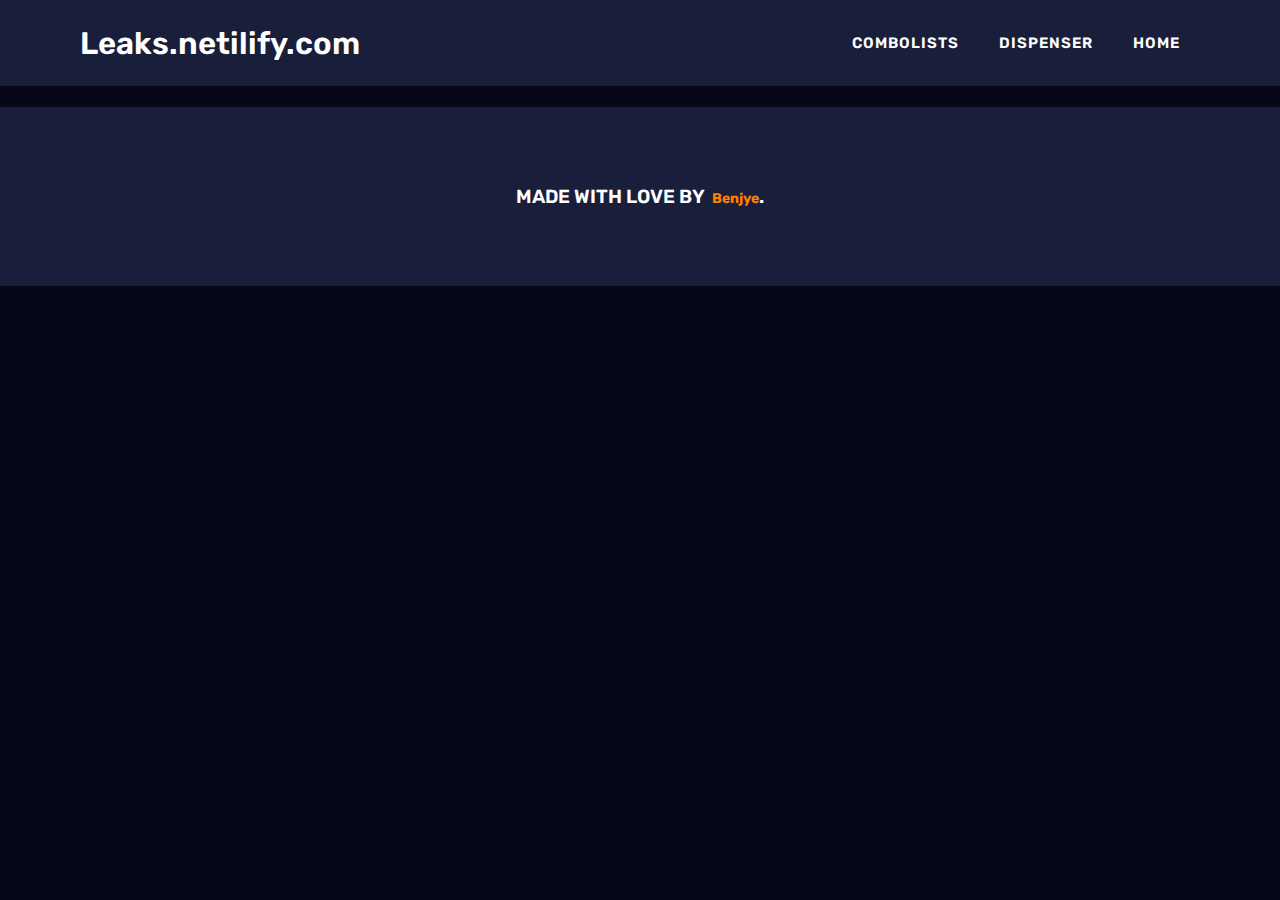
<file: GAMING/index.html>
<!doctype html>
<html lang="en-US">

<!-- Mirrored from localhost/wp_quantumcheats/wordpress/elementor-262/ by HTTrack Website Copier/3.x [XR&CO'2014], Tue, 16 Jun 2020 15:56:49 GMT -->
<!-- Added by HTTrack --><meta http-equiv="content-type" content="text/html;charset=UTF-8" /><!-- /Added by HTTrack -->
<head>
	<meta charset="UTF-8">
	<meta name="viewport" content="width=device-width, initial-scale=1">
	<link rel="profile" href="http://gmpg.org/xfn/11">
	<title>Gaming</title>
<link rel='dns-prefetch' href='http://s.w.org/' />
<link rel="alternate" type="application/rss+xml" title=" &raquo; Feed" href="http://localhost/wp_quantumcheats/wordpress/feed/" />
<link rel="alternate" type="application/rss+xml" title=" &raquo; Comments Feed" href="http://localhost/wp_quantumcheats/wordpress/comments/feed/" />
		<script type="text/javascript">
			window._wpemojiSettings = {"baseUrl":"https:\/\/s.w.org\/images\/core\/emoji\/12.0.0-1\/72x72\/","ext":".png","svgUrl":"https:\/\/s.w.org\/images\/core\/emoji\/12.0.0-1\/svg\/","svgExt":".svg","source":{"concatemoji":"http:\/\/localhost\/wp_quantumcheats\/wordpress\/wp-includes\/js\/wp-emoji-release.min.js?ver=5.4.2"}};
			/*! This file is auto-generated */
			!function(e,a,t){var r,n,o,i,p=a.createElement("canvas"),s=p.getContext&&p.getContext("2d");function c(e,t){var a=String.fromCharCode;s.clearRect(0,0,p.width,p.height),s.fillText(a.apply(this,e),0,0);var r=p.toDataURL();return s.clearRect(0,0,p.width,p.height),s.fillText(a.apply(this,t),0,0),r===p.toDataURL()}function l(e){if(!s||!s.fillText)return!1;switch(s.textBaseline="top",s.font="600 32px Arial",e){case"flag":return!c([127987,65039,8205,9895,65039],[127987,65039,8203,9895,65039])&&(!c([55356,56826,55356,56819],[55356,56826,8203,55356,56819])&&!c([55356,57332,56128,56423,56128,56418,56128,56421,56128,56430,56128,56423,56128,56447],[55356,57332,8203,56128,56423,8203,56128,56418,8203,56128,56421,8203,56128,56430,8203,56128,56423,8203,56128,56447]));case"emoji":return!c([55357,56424,55356,57342,8205,55358,56605,8205,55357,56424,55356,57340],[55357,56424,55356,57342,8203,55358,56605,8203,55357,56424,55356,57340])}return!1}function d(e){var t=a.createElement("script");t.src=e,t.defer=t.type="text/javascript",a.getElementsByTagName("head")[0].appendChild(t)}for(i=Array("flag","emoji"),t.supports={everything:!0,everythingExceptFlag:!0},o=0;o<i.length;o++)t.supports[i[o]]=l(i[o]),t.supports.everything=t.supports.everything&&t.supports[i[o]],"flag"!==i[o]&&(t.supports.everythingExceptFlag=t.supports.everythingExceptFlag&&t.supports[i[o]]);t.supports.everythingExceptFlag=t.supports.everythingExceptFlag&&!t.supports.flag,t.DOMReady=!1,t.readyCallback=function(){t.DOMReady=!0},t.supports.everything||(n=function(){t.readyCallback()},a.addEventListener?(a.addEventListener("DOMContentLoaded",n,!1),e.addEventListener("load",n,!1)):(e.attachEvent("onload",n),a.attachEvent("onreadystatechange",function(){"complete"===a.readyState&&t.readyCallback()})),(r=t.source||{}).concatemoji?d(r.concatemoji):r.wpemoji&&r.twemoji&&(d(r.twemoji),d(r.wpemoji)))}(window,document,window._wpemojiSettings);
		</script>
		<style type="text/css">
img.wp-smiley,
img.emoji {
	display: inline !important;
	border: none !important;
	box-shadow: none !important;
	height: 1em !important;
	width: 1em !important;
	margin: 0 .07em !important;
	vertical-align: -0.1em !important;
	background: none !important;
	padding: 0 !important;
}
</style>
	<link rel='stylesheet' id='mgwb-style-frontend-css'  href='../wp-content/plugins/mgupreloader/css/mgupreloader7661.css?ver=5.4.2' type='text/css' media='all' />
<link rel='stylesheet' id='wp-block-library-css'  href='../wp-includes/css/dist/block-library/style.min7661.css?ver=5.4.2' type='text/css' media='all' />
<link rel='stylesheet' id='hfe-style-css'  href='../wp-content/plugins/header-footer-elementor/assets/css/header-footer-elementorcc1a.css?ver=1.5.1' type='text/css' media='all' />
<link rel='stylesheet' id='elementor-icons-css'  href='../wp-content/plugins/elementor/assets/lib/eicons/css/elementor-icons.min87e8.css?ver=5.7.0' type='text/css' media='all' />
<link rel='stylesheet' id='elementor-animations-css'  href='../wp-content/plugins/elementor/assets/lib/animations/animations.min5fac.css?ver=2.9.12' type='text/css' media='all' />
<link rel='stylesheet' id='elementor-frontend-css'  href='../wp-content/plugins/elementor/assets/css/frontend.min5fac.css?ver=2.9.12' type='text/css' media='all' />
<link rel='stylesheet' id='elementor-pro-css'  href='../wp-content/plugins/elementor-pro/assets/css/frontend.min76ed.css?ver=2.9.5' type='text/css' media='all' />
<link rel='stylesheet' id='elementor-post-20-css'  href='../wp-content/uploads/elementor/css/post-2047c9.css?ver=1592310560' type='text/css' media='all' />
<link rel='stylesheet' id='hfe-widgets-style-css'  href='../wp-content/plugins/header-footer-elementor/inc/widgets-css/frontendcc1a.css?ver=1.5.1' type='text/css' media='all' />
<link rel='stylesheet' id='elementor-post-262-css'  href='../wp-content/uploads/elementor/css/post-262e4db.css?ver=1592323008' type='text/css' media='all' />
<link rel='stylesheet' id='skelementor-style-css'  href='../wp-content/themes/skelementor/style7661.css?ver=5.4.2' type='text/css' media='all' />
<link rel='stylesheet' id='google-fonts-1-css'  href='https://fonts.googleapis.com/css?family=Karla%3A100%2C100italic%2C200%2C200italic%2C300%2C300italic%2C400%2C400italic%2C500%2C500italic%2C600%2C600italic%2C700%2C700italic%2C800%2C800italic%2C900%2C900italic%7CRubik%3A100%2C100italic%2C200%2C200italic%2C300%2C300italic%2C400%2C400italic%2C500%2C500italic%2C600%2C600italic%2C700%2C700italic%2C800%2C800italic%2C900%2C900italic&amp;ver=5.4.2' type='text/css' media='all' />
<link rel='https://api.w.org/' href='http://localhost/wp_quantumcheats/wordpress/wp-json/' />
<link rel="EditURI" type="application/rsd+xml" title="RSD" href="http://localhost/wp_quantumcheats/wordpress/xmlrpc.php?rsd" />
<link rel="wlwmanifest" type="application/wlwmanifest+xml" href="http://localhost/wp_quantumcheats/wordpress/wp-includes/wlwmanifest.xml" /> 
<meta name="generator" content="WordPress 5.4.2" />
<link rel="canonical" href="index.html" />
<link rel='shortlink' href='http://localhost/wp_quantumcheats/wordpress/?p=262' />
<link rel="alternate" type="application/json+oembed" href="http://localhost/wp_quantumcheats/wordpress/wp-json/oembed/1.0/embed?url=http%3A%2F%2Flocalhost%2Fwp_quantumcheats%2Fwordpress%2Felementor-262%2F" />
<link rel="alternate" type="text/xml+oembed" href="http://localhost/wp_quantumcheats/wordpress/wp-json/oembed/1.0/embed?url=http%3A%2F%2Flocalhost%2Fwp_quantumcheats%2Fwordpress%2Felementor-262%2F&amp;format=xml" />
		<style type="text/css" id="wp-custom-css">
			header {
	display:none;
}

footer {
	display:none;
}

body {
	background-color: #060818;
}		</style>
		</head>
<body class="page-template-default page page-id-262 ehf-template-skelementor ehf-stylesheet-skelementor elementor-default elementor-kit-20 elementor-page elementor-page-262">

	
<header id="site-header" class="site-header" role="banner">

	<div id="logo">
			</div>
	
	
	
		
	
	
	<nav>
	<div class="menu-global-container"><ul id="menu-global" class="menu"><li id="menu-item-231" class="menu-item menu-item-type-post_type menu-item-object-page menu-item-231"><a href="http://localhost/wp_quantumcheats/wordpress/elementor-226/">Combolists</a></li>
<li id="menu-item-233" class="menu-item menu-item-type-post_type menu-item-object-page menu-item-233"><a href="http://localhost/wp_quantumcheats/wordpress/elementor-228/">Dispenser</a></li>
<li id="menu-item-223" class="menu-item menu-item-type-post_type menu-item-object-page menu-item-home menu-item-223"><a href="http://localhost/wp_quantumcheats/wordpress/">Home</a></li>
</ul></div>	</nav>

</header>


<main id="main" class="site-main" role="main">

	<header class="page-header">
		<h1 class="entry-title">Gaming</h1>
	</header>

	<div class="page-content">
				<div data-elementor-type="wp-post" data-elementor-id="262" class="elementor elementor-262" data-elementor-settings="[]">
			<div class="elementor-inner">
				<div class="elementor-section-wrap">
							<section class="elementor-element elementor-element-9c5c5e5 elementor-section-boxed elementor-section-height-default elementor-section-height-default elementor-invisible elementor-section elementor-top-section" data-id="9c5c5e5" data-element_type="section" data-settings="{&quot;background_background&quot;:&quot;classic&quot;,&quot;animation&quot;:&quot;fadeInDown&quot;}">
						<div class="elementor-container elementor-column-gap-default">
				<div class="elementor-row">
				<div class="elementor-element elementor-element-0a45bad elementor-column elementor-col-50 elementor-top-column" data-id="0a45bad" data-element_type="column">
			<div class="elementor-column-wrap  elementor-element-populated">
					<div class="elementor-widget-wrap">
				<div class="elementor-element elementor-element-d6a0888 elementor-widget elementor-widget-heading" data-id="d6a0888" data-element_type="widget" data-widget_type="heading.default">
				<div class="elementor-widget-container">
			<h2 class="elementor-heading-title elementor-size-default">Leaks.netilify.com</h2>		</div>
				</div>
						</div>
			</div>
		</div>
				<div class="elementor-element elementor-element-5778211 elementor-column elementor-col-50 elementor-top-column" data-id="5778211" data-element_type="column">
			<div class="elementor-column-wrap  elementor-element-populated">
					<div class="elementor-widget-wrap">
				<div class="elementor-element elementor-element-da8c6cb elementor-nav-menu__align-right elementor-nav-menu--indicator-angle elementor-nav-menu--dropdown-tablet elementor-nav-menu__text-align-aside elementor-nav-menu--toggle elementor-nav-menu--burger elementor-widget elementor-widget-nav-menu" data-id="da8c6cb" data-element_type="widget" data-settings="{&quot;layout&quot;:&quot;horizontal&quot;,&quot;toggle&quot;:&quot;burger&quot;}" data-widget_type="nav-menu.default">
				<div class="elementor-widget-container">
						<nav role="navigation" class="elementor-nav-menu--main elementor-nav-menu__container elementor-nav-menu--layout-horizontal e--pointer-framed e--animation-fade"><ul id="menu-1-da8c6cb" class="elementor-nav-menu"><li class="menu-item menu-item-type-post_type menu-item-object-page menu-item-231"><a href="http://localhost/wp_quantumcheats/wordpress/elementor-226/" class="elementor-item">Combolists</a></li>
<li class="menu-item menu-item-type-post_type menu-item-object-page menu-item-233"><a href="http://localhost/wp_quantumcheats/wordpress/elementor-228/" class="elementor-item">Dispenser</a></li>
<li class="menu-item menu-item-type-post_type menu-item-object-page menu-item-home menu-item-223"><a href="http://localhost/wp_quantumcheats/wordpress/" class="elementor-item">Home</a></li>
</ul></nav>
					<div class="elementor-menu-toggle" role="button" tabindex="0" aria-label="Menu Toggle" aria-expanded="false">
			<i class="eicon-menu-bar" aria-hidden="true"></i>
			<span class="elementor-screen-only">Menu</span>
		</div>
			<nav class="elementor-nav-menu--dropdown elementor-nav-menu__container" role="navigation" aria-hidden="true"><ul id="menu-2-da8c6cb" class="elementor-nav-menu"><li class="menu-item menu-item-type-post_type menu-item-object-page menu-item-231"><a href="http://localhost/wp_quantumcheats/wordpress/elementor-226/" class="elementor-item">Combolists</a></li>
<li class="menu-item menu-item-type-post_type menu-item-object-page menu-item-233"><a href="http://localhost/wp_quantumcheats/wordpress/elementor-228/" class="elementor-item">Dispenser</a></li>
<li class="menu-item menu-item-type-post_type menu-item-object-page menu-item-home menu-item-223"><a href="http://localhost/wp_quantumcheats/wordpress/" class="elementor-item">Home</a></li>
</ul></nav>
				</div>
				</div>
						</div>
			</div>
		</div>
						</div>
			</div>
		</section>
				<section class="elementor-element elementor-element-de4e56b elementor-section-boxed elementor-section-height-default elementor-section-height-default elementor-section elementor-top-section" data-id="de4e56b" data-element_type="section">
						<div class="elementor-container elementor-column-gap-default">
				<div class="elementor-row">
				<div class="elementor-element elementor-element-320fbed elementor-column elementor-col-100 elementor-top-column" data-id="320fbed" data-element_type="column">
			<div class="elementor-column-wrap  elementor-element-populated">
					<div class="elementor-widget-wrap">
				<section class="elementor-element elementor-element-2408e59 elementor-section-boxed elementor-section-height-default elementor-section-height-default elementor-section elementor-inner-section" data-id="2408e59" data-element_type="section">
						<div class="elementor-container elementor-column-gap-default">
				<div class="elementor-row">
				<div class="elementor-element elementor-element-7ff7e2d elementor-column elementor-col-100 elementor-inner-column" data-id="7ff7e2d" data-element_type="column">
			<div class="elementor-column-wrap">
					<div class="elementor-widget-wrap">
						</div>
			</div>
		</div>
						</div>
			</div>
		</section>
						</div>
			</div>
		</div>
						</div>
			</div>
		</section>
				<section class="elementor-element elementor-element-ab6730f animated-slow elementor-section-boxed elementor-section-height-default elementor-section-height-default elementor-invisible elementor-section elementor-top-section" data-id="ab6730f" data-element_type="section" data-settings="{&quot;background_background&quot;:&quot;classic&quot;,&quot;animation&quot;:&quot;slideInUp&quot;}">
						<div class="elementor-container elementor-column-gap-default">
				<div class="elementor-row">
				<div class="elementor-element elementor-element-6c10f3e elementor-column elementor-col-100 elementor-top-column" data-id="6c10f3e" data-element_type="column">
			<div class="elementor-column-wrap  elementor-element-populated">
					<div class="elementor-widget-wrap">
				<div class="elementor-element elementor-element-3d7a31f elementor-widget elementor-widget-heading" data-id="3d7a31f" data-element_type="widget" data-widget_type="heading.default">
				<div class="elementor-widget-container">
			<h2 class="elementor-heading-title elementor-size-default">Made with love by &nbsp;<a href="https://www.nulled.to/user/3797020-benjye target: _blank" style="color: rgb(255, 255, 255); font-size: px; text-transform: none; white-space: normal;;"><span style="font-family: Rubik; font-size: 14px; background: url(https://i.imgur.com/zKyFN6f.gif;); color: rgb(255, 128, 0); font-weight: bold;">Benjye</span></a><span>.</span></h2>		</div>
				</div>
						</div>
			</div>
		</div>
						</div>
			</div>
		</section>
						</div>
			</div>
		</div>
			</div>

</main>


<footer id="site-footer" class="site-footer" role="contentinfo">
<div id="copyright">
&copy; 2020 . Theme By: <a href="http://mousebuilt.com.au/">mousebuilt.com.au</a>.</div>	
</footer>


<script type='text/javascript' src='../wp-content/plugins/mgupreloader/js/mgupreloader7661.js?ver=5.4.2'></script>
<script type='text/javascript'>
window.mdSmootherAllBrowsers = true;
</script>
<script type='text/javascript' src='../wp-content/plugins/smoother/js/smoother.min97de.js?ver=1.0.5'></script>
<script type='text/javascript'>
window.addEventListener( 'load', function() { SmoothScroll( { stepSize: 100, animationTime: 400, accelerationMax: 3, accelerationDelta: 50, pulseScale: 4, arrowScroll: 50, keyboardSupport: true, pulseAlgorithm: true  } ) } );
</script>
<script type='text/javascript' src='../wp-includes/js/wp-embed.min7661.js?ver=5.4.2'></script>
<script type='text/javascript' src='../wp-includes/js/jquery/jquery4a5f.js?ver=1.12.4-wp'></script>
<script type='text/javascript' src='../wp-includes/js/jquery/jquery-migrate.min330a.js?ver=1.4.1'></script>
<script type='text/javascript' src='../wp-content/plugins/elementor-pro/assets/lib/smartmenus/jquery.smartmenus.minf269.js?ver=1.0.1'></script>
<script type='text/javascript' src='../wp-content/plugins/elementor/assets/js/frontend-modules.min5fac.js?ver=2.9.12'></script>
<script type='text/javascript' src='../wp-content/plugins/elementor-pro/assets/lib/sticky/jquery.sticky.min76ed.js?ver=2.9.5'></script>
<script type='text/javascript'>
var ElementorProFrontendConfig = {"ajaxurl":"http:\/\/localhost\/wp_quantumcheats\/wordpress\/wp-admin\/admin-ajax.php","nonce":"0ee1c12230","i18n":{"toc_no_headings_found":"No headings were found on this page."},"shareButtonsNetworks":{"facebook":{"title":"Facebook","has_counter":true},"twitter":{"title":"Twitter"},"google":{"title":"Google+","has_counter":true},"linkedin":{"title":"LinkedIn","has_counter":true},"pinterest":{"title":"Pinterest","has_counter":true},"reddit":{"title":"Reddit","has_counter":true},"vk":{"title":"VK","has_counter":true},"odnoklassniki":{"title":"OK","has_counter":true},"tumblr":{"title":"Tumblr"},"delicious":{"title":"Delicious"},"digg":{"title":"Digg"},"skype":{"title":"Skype"},"stumbleupon":{"title":"StumbleUpon","has_counter":true},"mix":{"title":"Mix"},"telegram":{"title":"Telegram"},"pocket":{"title":"Pocket","has_counter":true},"xing":{"title":"XING","has_counter":true},"whatsapp":{"title":"WhatsApp"},"email":{"title":"Email"},"print":{"title":"Print"}},"facebook_sdk":{"lang":"en_US","app_id":""}};
</script>
<script type='text/javascript' src='../wp-content/plugins/elementor-pro/assets/js/frontend.min76ed.js?ver=2.9.5'></script>
<script type='text/javascript' src='../wp-includes/js/jquery/ui/position.mine899.js?ver=1.11.4'></script>
<script type='text/javascript' src='../wp-content/plugins/elementor/assets/lib/dialog/dialog.minae9e.js?ver=4.7.6'></script>
<script type='text/javascript' src='../wp-content/plugins/elementor/assets/lib/waypoints/waypoints.min05da.js?ver=4.0.2'></script>
<script type='text/javascript' src='../wp-content/plugins/elementor/assets/lib/swiper/swiper.min48f5.js?ver=5.3.6'></script>
<script type='text/javascript' src='../wp-content/plugins/elementor/assets/lib/share-link/share-link.min5fac.js?ver=2.9.12'></script>
<script type='text/javascript'>
var elementorFrontendConfig = {"environmentMode":{"edit":false,"wpPreview":false},"i18n":{"shareOnFacebook":"Share on Facebook","shareOnTwitter":"Share on Twitter","pinIt":"Pin it","downloadImage":"Download image"},"is_rtl":false,"breakpoints":{"xs":0,"sm":480,"md":768,"lg":1025,"xl":1440,"xxl":1600},"version":"2.9.12","urls":{"assets":"http:\/\/localhost\/wp_quantumcheats\/wordpress\/wp-content\/plugins\/elementor\/assets\/"},"settings":{"page":[],"general":{"elementor_global_image_lightbox":"yes","elementor_lightbox_enable_counter":"yes","elementor_lightbox_enable_fullscreen":"yes","elementor_lightbox_enable_zoom":"yes","elementor_lightbox_enable_share":"yes","elementor_lightbox_title_src":"title","elementor_lightbox_description_src":"description"},"editorPreferences":[]},"post":{"id":262,"title":"Gaming","excerpt":"","featuredImage":false}};
</script>
<script type='text/javascript' src='../wp-content/plugins/elementor/assets/js/frontend.min5fac.js?ver=2.9.12'></script>

</body>

<!-- Mirrored from localhost/wp_quantumcheats/wordpress/elementor-262/ by HTTrack Website Copier/3.x [XR&CO'2014], Tue, 16 Jun 2020 15:57:11 GMT -->
</html>
</file>
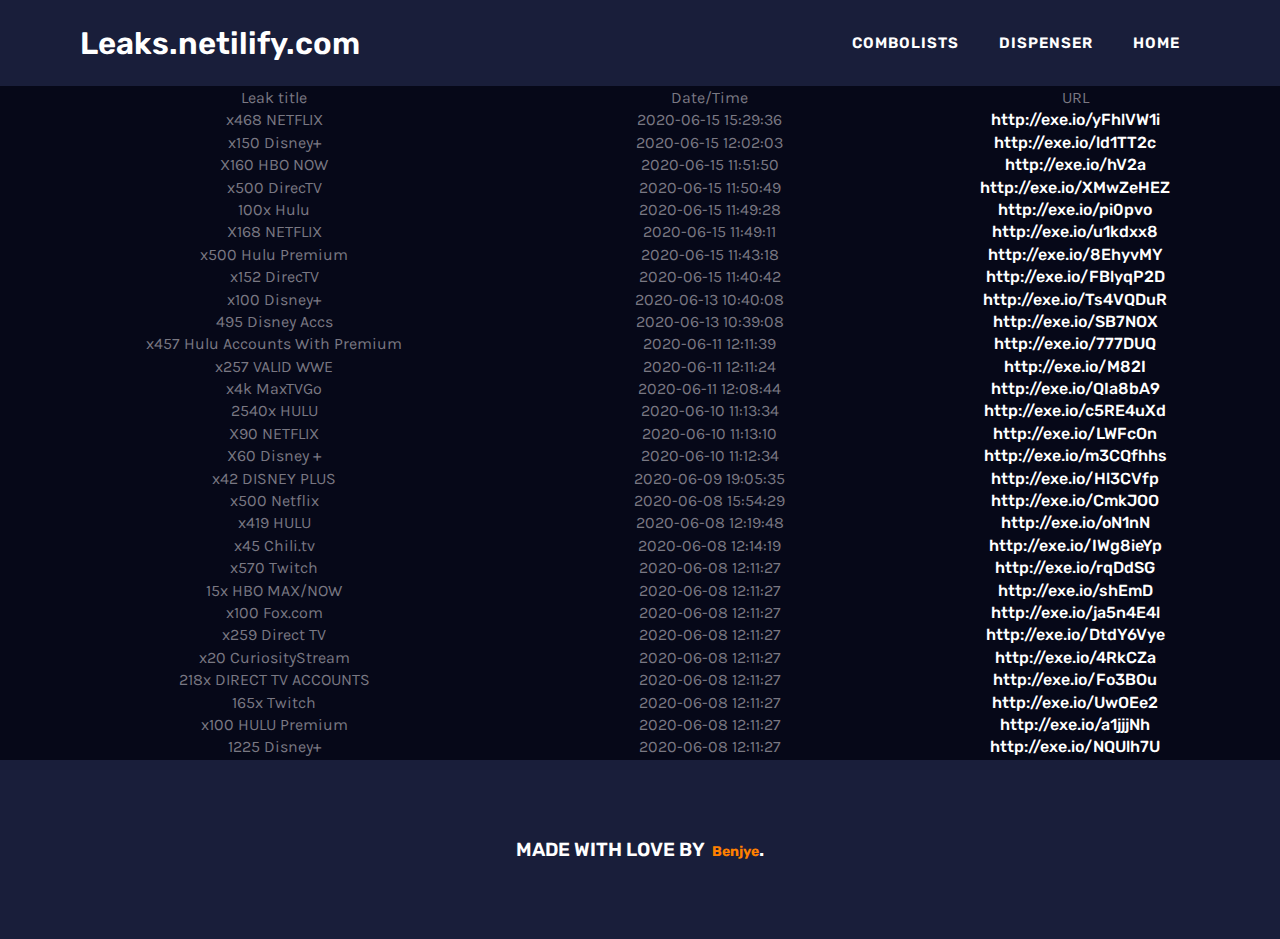
<file: STREAMING/index.html>
<!doctype html>
<html lang="en-US">
   <!-- Mirrored from localhost/wp_quantumcheats/wordpress/elementor-262/ by HTTrack Website Copier/3.x [XR&CO'2014], Tue, 16 Jun 2020 15:56:49 GMT -->
   <!-- Added by HTTrack -->
   <meta http-equiv="content-type" content="text/html;charset=UTF-8" />
   <!-- /Added by HTTrack -->
   <head>
      <meta charset="UTF-8">
      <meta name="viewport" content="width=device-width, initial-scale=1">
      <link rel="profile" href="http://gmpg.org/xfn/11">
      <title>Streaming Accounts</title>
      <link rel='dns-prefetch' href='http://s.w.org/' />
      <link rel="alternate" type="application/rss+xml" title=" &raquo; Feed" href="http://localhost/wp_quantumcheats/wordpress/feed/" />
      <link rel="alternate" type="application/rss+xml" title=" &raquo; Comments Feed" href="http://localhost/wp_quantumcheats/wordpress/comments/feed/" />
      <script type="text/javascript">
         window._wpemojiSettings = {"baseUrl":"https:\/\/s.w.org\/images\/core\/emoji\/12.0.0-1\/72x72\/","ext":".png","svgUrl":"https:\/\/s.w.org\/images\/core\/emoji\/12.0.0-1\/svg\/","svgExt":".svg","source":{"concatemoji":"http:\/\/localhost\/wp_quantumcheats\/wordpress\/wp-includes\/js\/wp-emoji-release.min.js?ver=5.4.2"}};
         /*! This file is auto-generated */
         !function(e,a,t){var r,n,o,i,p=a.createElement("canvas"),s=p.getContext&&p.getContext("2d");function c(e,t){var a=String.fromCharCode;s.clearRect(0,0,p.width,p.height),s.fillText(a.apply(this,e),0,0);var r=p.toDataURL();return s.clearRect(0,0,p.width,p.height),s.fillText(a.apply(this,t),0,0),r===p.toDataURL()}function l(e){if(!s||!s.fillText)return!1;switch(s.textBaseline="top",s.font="600 32px Arial",e){case"flag":return!c([127987,65039,8205,9895,65039],[127987,65039,8203,9895,65039])&&(!c([55356,56826,55356,56819],[55356,56826,8203,55356,56819])&&!c([55356,57332,56128,56423,56128,56418,56128,56421,56128,56430,56128,56423,56128,56447],[55356,57332,8203,56128,56423,8203,56128,56418,8203,56128,56421,8203,56128,56430,8203,56128,56423,8203,56128,56447]));case"emoji":return!c([55357,56424,55356,57342,8205,55358,56605,8205,55357,56424,55356,57340],[55357,56424,55356,57342,8203,55358,56605,8203,55357,56424,55356,57340])}return!1}function d(e){var t=a.createElement("script");t.src=e,t.defer=t.type="text/javascript",a.getElementsByTagName("head")[0].appendChild(t)}for(i=Array("flag","emoji"),t.supports={everything:!0,everythingExceptFlag:!0},o=0;o<i.length;o++)t.supports[i[o]]=l(i[o]),t.supports.everything=t.supports.everything&&t.supports[i[o]],"flag"!==i[o]&&(t.supports.everythingExceptFlag=t.supports.everythingExceptFlag&&t.supports[i[o]]);t.supports.everythingExceptFlag=t.supports.everythingExceptFlag&&!t.supports.flag,t.DOMReady=!1,t.readyCallback=function(){t.DOMReady=!0},t.supports.everything||(n=function(){t.readyCallback()},a.addEventListener?(a.addEventListener("DOMContentLoaded",n,!1),e.addEventListener("load",n,!1)):(e.attachEvent("onload",n),a.attachEvent("onreadystatechange",function(){"complete"===a.readyState&&t.readyCallback()})),(r=t.source||{}).concatemoji?d(r.concatemoji):r.wpemoji&&r.twemoji&&(d(r.twemoji),d(r.wpemoji)))}(window,document,window._wpemojiSettings);
      </script>
      <style type="text/css">
         img.wp-smiley,
         img.emoji {
         display: inline !important;
         border: none !important;
         box-shadow: none !important;
         height: 1em !important;
         width: 1em !important;
         margin: 0 .07em !important;
         vertical-align: -0.1em !important;
         background: none !important;
         padding: 0 !important;
         }
      </style>
      <link rel='stylesheet' id='mgwb-style-frontend-css'  href='../wp-content/plugins/mgupreloader/css/mgupreloader7661.css?ver=5.4.2' type='text/css' media='all' />
      <link rel='stylesheet' id='wp-block-library-css'  href='../wp-includes/css/dist/block-library/style.min7661.css?ver=5.4.2' type='text/css' media='all' />
      <link rel='stylesheet' id='hfe-style-css'  href='../wp-content/plugins/header-footer-elementor/assets/css/header-footer-elementorcc1a.css?ver=1.5.1' type='text/css' media='all' />
      <link rel='stylesheet' id='elementor-icons-css'  href='../wp-content/plugins/elementor/assets/lib/eicons/css/elementor-icons.min87e8.css?ver=5.7.0' type='text/css' media='all' />
      <link rel='stylesheet' id='elementor-animations-css'  href='../wp-content/plugins/elementor/assets/lib/animations/animations.min5fac.css?ver=2.9.12' type='text/css' media='all' />
      <link rel='stylesheet' id='elementor-frontend-css'  href='../wp-content/plugins/elementor/assets/css/frontend.min5fac.css?ver=2.9.12' type='text/css' media='all' />
      <link rel='stylesheet' id='elementor-pro-css'  href='../wp-content/plugins/elementor-pro/assets/css/frontend.min76ed.css?ver=2.9.5' type='text/css' media='all' />
      <link rel='stylesheet' id='elementor-post-20-css'  href='../wp-content/uploads/elementor/css/post-2047c9.css?ver=1592310560' type='text/css' media='all' />
      <link rel='stylesheet' id='hfe-widgets-style-css'  href='../wp-content/plugins/header-footer-elementor/inc/widgets-css/frontendcc1a.css?ver=1.5.1' type='text/css' media='all' />
      <link rel='stylesheet' id='elementor-post-262-css'  href='../wp-content/uploads/elementor/css/post-262e4db.css?ver=1592323008' type='text/css' media='all' />
      <link rel='stylesheet' id='skelementor-style-css'  href='../wp-content/themes/skelementor/style7661.css?ver=5.4.2' type='text/css' media='all' />
      <link rel='stylesheet' id='google-fonts-1-css'  href='https://fonts.googleapis.com/css?family=Karla%3A100%2C100italic%2C200%2C200italic%2C300%2C300italic%2C400%2C400italic%2C500%2C500italic%2C600%2C600italic%2C700%2C700italic%2C800%2C800italic%2C900%2C900italic%7CRubik%3A100%2C100italic%2C200%2C200italic%2C300%2C300italic%2C400%2C400italic%2C500%2C500italic%2C600%2C600italic%2C700%2C700italic%2C800%2C800italic%2C900%2C900italic&amp;ver=5.4.2' type='text/css' media='all' />
      <link rel='https://api.w.org/' href='http://localhost/wp_quantumcheats/wordpress/wp-json/' />
      <link rel="EditURI" type="application/rsd+xml" title="RSD" href="http://localhost/wp_quantumcheats/wordpress/xmlrpc.php?rsd" />
      <link rel="wlwmanifest" type="application/wlwmanifest+xml" href="http://localhost/wp_quantumcheats/wordpress/wp-includes/wlwmanifest.xml" />
      <meta name="generator" content="WordPress 5.4.2" />
      <link rel="canonical" href="index.html" />
      <link rel='shortlink' href='http://localhost/wp_quantumcheats/wordpress/?p=262' />
      <link rel="alternate" type="application/json+oembed" href="http://localhost/wp_quantumcheats/wordpress/wp-json/oembed/1.0/embed?url=http%3A%2F%2Flocalhost%2Fwp_quantumcheats%2Fwordpress%2Felementor-262%2F" />
      <link rel="alternate" type="text/xml+oembed" href="http://localhost/wp_quantumcheats/wordpress/wp-json/oembed/1.0/embed?url=http%3A%2F%2Flocalhost%2Fwp_quantumcheats%2Fwordpress%2Felementor-262%2F&amp;format=xml" />
      <style type="text/css" id="wp-custom-css">
         header {
         display:none;
         }
         footer {
         display:none;
         }
         body {
         background-color: #060818;
         }		
      </style>
   </head>
   <body class="page-template-default page page-id-262 ehf-template-skelementor ehf-stylesheet-skelementor elementor-default elementor-kit-20 elementor-page elementor-page-262">
      <header id="site-header" class="site-header" role="banner">
         <div id="logo">
         </div>
         <nav>
            <div class="menu-global-container">
               <ul id="menu-global" class="menu">
                  <li id="menu-item-231" class="menu-item menu-item-type-post_type menu-item-object-page menu-item-231"><a href="http://localhost/wp_quantumcheats/wordpress/elementor-226/">Combolists</a></li>
                  <li id="menu-item-233" class="menu-item menu-item-type-post_type menu-item-object-page menu-item-233"><a href="http://localhost/wp_quantumcheats/wordpress/elementor-228/">Dispenser</a></li>
                  <li id="menu-item-223" class="menu-item menu-item-type-post_type menu-item-object-page menu-item-home menu-item-223"><a href="http://localhost/wp_quantumcheats/wordpress/">Home</a></li>
               </ul>
            </div>
         </nav>
      </header>
      <main id="main" class="site-main" role="main">
         <header class="page-header">
            <h1 class="entry-title">Streaming Accounts</h1>
         </header>
         <div class="page-content">
            <div data-elementor-type="wp-post" data-elementor-id="262" class="elementor elementor-262" data-elementor-settings="[]">
               <div class="elementor-inner">
                  <div class="elementor-section-wrap">
                     <section class="elementor-element elementor-element-9c5c5e5 elementor-section-boxed elementor-section-height-default elementor-section-height-default elementor-invisible elementor-section elementor-top-section" data-id="9c5c5e5" data-element_type="section" data-settings="{&quot;background_background&quot;:&quot;classic&quot;,&quot;animation&quot;:&quot;fadeInDown&quot;}">
                        <div class="elementor-container elementor-column-gap-default">
                           <div class="elementor-row">
                              <div class="elementor-element elementor-element-0a45bad elementor-column elementor-col-50 elementor-top-column" data-id="0a45bad" data-element_type="column">
                                 <div class="elementor-column-wrap  elementor-element-populated">
                                    <div class="elementor-widget-wrap">
                                       <div class="elementor-element elementor-element-d6a0888 elementor-widget elementor-widget-heading" data-id="d6a0888" data-element_type="widget" data-widget_type="heading.default">
                                          <div class="elementor-widget-container">
                                             <h2 class="elementor-heading-title elementor-size-default">Leaks.netilify.com</h2>
                                          </div>
                                       </div>
                                    </div>
                                 </div>
                              </div>
                              <div class="elementor-element elementor-element-5778211 elementor-column elementor-col-50 elementor-top-column" data-id="5778211" data-element_type="column">
                                 <div class="elementor-column-wrap  elementor-element-populated">
                                    <div class="elementor-widget-wrap">
                                       <div class="elementor-element elementor-element-da8c6cb elementor-nav-menu__align-right elementor-nav-menu--indicator-angle elementor-nav-menu--dropdown-tablet elementor-nav-menu__text-align-aside elementor-nav-menu--toggle elementor-nav-menu--burger elementor-widget elementor-widget-nav-menu" data-id="da8c6cb" data-element_type="widget" data-settings="{&quot;layout&quot;:&quot;horizontal&quot;,&quot;toggle&quot;:&quot;burger&quot;}" data-widget_type="nav-menu.default">
                                          <div class="elementor-widget-container">
                                             <nav role="navigation" class="elementor-nav-menu--main elementor-nav-menu__container elementor-nav-menu--layout-horizontal e--pointer-framed e--animation-fade">
                                                <ul id="menu-1-da8c6cb" class="elementor-nav-menu">
                                                   <li class="menu-item menu-item-type-post_type menu-item-object-page menu-item-231"><a href="http://localhost/wp_quantumcheats/wordpress/elementor-226/" class="elementor-item">Combolists</a></li>
                                                   <li class="menu-item menu-item-type-post_type menu-item-object-page menu-item-233"><a href="http://localhost/wp_quantumcheats/wordpress/elementor-228/" class="elementor-item">Dispenser</a></li>
                                                   <li class="menu-item menu-item-type-post_type menu-item-object-page menu-item-home menu-item-223"><a href="http://localhost/wp_quantumcheats/wordpress/" class="elementor-item">Home</a></li>
                                                </ul>
                                             </nav>
                                             <div class="elementor-menu-toggle" role="button" tabindex="0" aria-label="Menu Toggle" aria-expanded="false">
                                                <i class="eicon-menu-bar" aria-hidden="true"></i>
                                                <span class="elementor-screen-only">Menu</span>
                                             </div>
                                             <nav class="elementor-nav-menu--dropdown elementor-nav-menu__container" role="navigation" aria-hidden="true">
                                                <ul id="menu-2-da8c6cb" class="elementor-nav-menu">
                                                   <li class="menu-item menu-item-type-post_type menu-item-object-page menu-item-231"><a href="http://localhost/wp_quantumcheats/wordpress/elementor-226/" class="elementor-item">Combolists</a></li>
                                                   <li class="menu-item menu-item-type-post_type menu-item-object-page menu-item-233"><a href="http://localhost/wp_quantumcheats/wordpress/elementor-228/" class="elementor-item">Dispenser</a></li>
                                                   <li class="menu-item menu-item-type-post_type menu-item-object-page menu-item-home menu-item-223"><a href="http://localhost/wp_quantumcheats/wordpress/" class="elementor-item">Home</a></li>
                                                </ul>
                                             </nav>
                                          </div>
                                       </div>
                                    </div>
                                 </div>
                              </div>
                           </div>
                        </div>
                     </section>
                     <center>
   <div class="row">
      <div class="col-sm-8">
         <table class="table table-bordered table-hover table-striped" style="text-align: center; width:100%;">
            <tbody>
               <tr>
                  <td>Leak title</td>
                  <td>Date/Time</td>
                  <td>URL</td>
               </tr>
               <tr>
                  <td>x468 NETFLIX </td>
                  <td>2020-06-15 15:29:36</td>
                  <td><a href="http://exe.io/NZJWrvW" target="_blank">http://exe.io/yFhlVW1i</a></td>
               </tr>
               <tr>
                  <td>x150 Disney+</td>
                  <td>2020-06-15 12:02:03</td>
                  <td><a href="http://exe.io/Tzc9" target="_blank">http://exe.io/ld1TT2c</a></td>
               </tr>
               <tr>
                  <td>X160 HBO NOW</td>
                  <td>2020-06-15 11:51:50</td>
                  <td><a href="http://exe.io/msrV" target="_blank">http://exe.io/hV2a</a></td>
               </tr>
               <tr>
                  <td>x500 DirecTV</td>
                  <td>2020-06-15 11:50:49</td>
                  <td><a href="http://exe.io/VhaGk" target="_blank">http://exe.io/XMwZeHEZ</a></td>
               </tr>
               <tr>
                  <td>100x Hulu</td>
                  <td>2020-06-15 11:49:28</td>
                  <td><a href="http://exe.io/mW4LJPG" target="_blank">http://exe.io/pi0pvo</a></td>
               </tr>
               <tr>
                  <td>X168 NETFLIX</td>
                  <td>2020-06-15 11:49:11</td>
                  <td><a href="http://exe.io/lKC0" target="_blank">http://exe.io/u1kdxx8</a></td>
               </tr>
               <tr>
                  <td>x500 Hulu Premium</td>
                  <td>2020-06-15 11:43:18</td>
                  <td><a href="http://exe.io/VkF5" target="_blank">http://exe.io/8EhyvMY</a></td>
               </tr>
               <tr>
                  <td>x152 DirecTV</td>
                  <td>2020-06-15 11:40:42</td>
                  <td><a href="http://exe.io/INom2" target="_blank">http://exe.io/FBlyqP2D</a></td>
               </tr>
               <tr>
                  <td>x100 Disney+</td>
                  <td>2020-06-13 10:40:08</td>
                  <td><a href="http://exe.io/btC8QHG" target="_blank">http://exe.io/Ts4VQDuR</a></td>
               </tr>
               <tr>
                  <td>495 Disney Accs</td>
                  <td>2020-06-13 10:39:08</td>
                  <td><a href="http://exe.io/JVd3" target="_blank">http://exe.io/SB7NOX</a></td>
               </tr>
               <tr>
                  <td>x457 Hulu Accounts With Premium</td>
                  <td>2020-06-11 12:11:39</td>
                  <td><a href="http://exe.io/zPwCWS5g" target="_blank">http://exe.io/777DUQ</a></td>
               </tr>
               <tr>
                  <td>x257 VALID WWE</td>
                  <td>2020-06-11 12:11:24</td>
                  <td><a href="http://exe.io/3ZRL" target="_blank">http://exe.io/M82I</a></td>
               </tr>
               <tr>
                  <td>x4k MaxTVGo</td>
                  <td>2020-06-11 12:08:44</td>
                  <td><a href="http://exe.io/Qg9r" target="_blank">http://exe.io/QIa8bA9</a></td>
               </tr>
               <tr>
                  <td>2540x HULU </td>
                  <td>2020-06-10 11:13:34</td>
                  <td><a href="http://exe.io/Wl72Ae" target="_blank">http://exe.io/c5RE4uXd</a></td>
               </tr>
               <tr>
                  <td>X90 NETFLIX </td>
                  <td>2020-06-10 11:13:10</td>
                  <td><a href="http://exe.io/Wr6cPI" target="_blank">http://exe.io/LWFcOn</a></td>
               </tr>
               <tr>
                  <td>X60 Disney +</td>
                  <td>2020-06-10 11:12:34</td>
                  <td><a href="http://exe.io/v7ByJJ" target="_blank">http://exe.io/m3CQfhhs</a></td>
               </tr>
               <tr>
                  <td>x42 DISNEY PLUS</td>
                  <td>2020-06-09 19:05:35</td>
                  <td><a href="http://exe.io/BOn0O" target="_blank">http://exe.io/Hl3CVfp</a></td>
               </tr>
               <tr>
                  <td>x500 Netflix</td>
                  <td>2020-06-08 15:54:29</td>
                  <td><a href="http://exe.io/PXpnCMb" target="_blank">http://exe.io/CmkJOO</a></td>
               </tr>
               <tr>
                  <td>x419 HULU </td>
                  <td>2020-06-08 12:19:48</td>
                  <td><a href="http://exe.io/hEw1dolh" target="_blank">http://exe.io/oN1nN</a></td>
               </tr>
               <tr>
                  <td>x45 Chili.tv</td>
                  <td>2020-06-08 12:14:19</td>
                  <td><a href="http://exe.io/y7caq" target="_blank">http://exe.io/IWg8ieYp</a></td>
               </tr>
               <tr>
                  <td>x570 Twitch</td>
                  <td>2020-06-08 12:11:27</td>
                  <td><a href="http://exe.io/UV6x" target="_blank">http://exe.io/rqDdSG</a></td>
               </tr>
               <tr>
                  <td>15x HBO MAX/NOW</td>
                  <td>2020-06-08 12:11:27</td>
                  <td><a href="http://exe.io/dcpAvuWn" target="_blank">http://exe.io/shEmD</a></td>
               </tr>
               <tr>
                  <td>x100 Fox.com</td>
                  <td>2020-06-08 12:11:27</td>
                  <td><a href="http://exe.io/LJDgs6T" target="_blank">http://exe.io/ja5n4E4l</a></td>
               </tr>
               <tr>
                  <td>x259 Direct TV</td>
                  <td>2020-06-08 12:11:27</td>
                  <td><a href="http://exe.io/M5rSv6S" target="_blank">http://exe.io/DtdY6Vye</a></td>
               </tr>
               <tr>
                  <td>x20 CuriosityStream</td>
                  <td>2020-06-08 12:11:27</td>
                  <td><a href="http://exe.io/5gVcQsNC" target="_blank">http://exe.io/4RkCZa</a></td>
               </tr>
               <tr>
                  <td>218x DIRECT TV ACCOUNTS </td>
                  <td>2020-06-08 12:11:27</td>
                  <td><a href="http://exe.io/m7HkrL" target="_blank">http://exe.io/Fo3BOu</a></td>
               </tr>
               <tr>
                  <td>165x Twitch</td>
                  <td>2020-06-08 12:11:27</td>
                  <td><a href="http://exe.io/FyjPFa33" target="_blank">http://exe.io/UwOEe2</a></td>
               </tr>
               <tr>
                  <td>x100 HULU Premium</td>
                  <td>2020-06-08 12:11:27</td>
                  <td><a href="http://exe.io/a1jjjNh" target="_blank">http://exe.io/a1jjjNh</a></td>
               </tr>
               <tr>
                  <td>1225 Disney+</td>
                  <td>2020-06-08 12:11:27</td>
                  <td><a href="http://exe.io/dJda" target="_blank">http://exe.io/NQUlh7U</a></td>
               </tr>
            </tbody>
         </table>
      </div>
   </div>
</center>
                     <section class="elementor-element elementor-element-ab6730f animated-slow elementor-section-boxed elementor-section-height-default elementor-section-height-default elementor-invisible elementor-section elementor-top-section" data-id="ab6730f" data-element_type="section" data-settings="{&quot;background_background&quot;:&quot;classic&quot;,&quot;animation&quot;:&quot;slideInUp&quot;}">
                        <div class="elementor-container elementor-column-gap-default">
                           <div class="elementor-row">
                              <div class="elementor-element elementor-element-6c10f3e elementor-column elementor-col-100 elementor-top-column" data-id="6c10f3e" data-element_type="column">
                                 <div class="elementor-column-wrap  elementor-element-populated">
                                    <div class="elementor-widget-wrap">
                                       <div class="elementor-element elementor-element-3d7a31f elementor-widget elementor-widget-heading" data-id="3d7a31f" data-element_type="widget" data-widget_type="heading.default">
                                          <div class="elementor-widget-container">
                                             <h2 class="elementor-heading-title elementor-size-default">Made with love by &nbsp;<a href="https://www.nulled.to/user/3797020-benjye target: _blank" style="color: rgb(255, 255, 255); font-size: px; text-transform: none; white-space: normal;;"><span style="font-family: Rubik; font-size: 14px; background: url(https://i.imgur.com/zKyFN6f.gif;); color: rgb(255, 128, 0); font-weight: bold;">Benjye</span></a><span>.</span></h2>
                                          </div>
                                       </div>
                                    </div>
                                 </div>
                              </div>
                           </div>
                        </div>
                     </section>
                  </div>
               </div>
            </div>
         </div>
      </main>
      <footer id="site-footer" class="site-footer" role="contentinfo">
         <div id="copyright">
            &copy; 2020 . Theme By: <a href="http://mousebuilt.com.au/">mousebuilt.com.au</a>.
         </div>
      </footer>
      <script type='text/javascript' src='../wp-content/plugins/mgupreloader/js/mgupreloader7661.js?ver=5.4.2'></script>
      <script type='text/javascript'>
         window.mdSmootherAllBrowsers = true;
      </script>
      <script type='text/javascript' src='../wp-content/plugins/smoother/js/smoother.min97de.js?ver=1.0.5'></script>
      <script type='text/javascript'>
         window.addEventListener( 'load', function() { SmoothScroll( { stepSize: 100, animationTime: 400, accelerationMax: 3, accelerationDelta: 50, pulseScale: 4, arrowScroll: 50, keyboardSupport: true, pulseAlgorithm: true  } ) } );
      </script>
      <script type='text/javascript' src='../wp-includes/js/wp-embed.min7661.js?ver=5.4.2'></script>
      <script type='text/javascript' src='../wp-includes/js/jquery/jquery4a5f.js?ver=1.12.4-wp'></script>
      <script type='text/javascript' src='../wp-includes/js/jquery/jquery-migrate.min330a.js?ver=1.4.1'></script>
      <script type='text/javascript' src='../wp-content/plugins/elementor-pro/assets/lib/smartmenus/jquery.smartmenus.minf269.js?ver=1.0.1'></script>
      <script type='text/javascript' src='../wp-content/plugins/elementor/assets/js/frontend-modules.min5fac.js?ver=2.9.12'></script>
      <script type='text/javascript' src='../wp-content/plugins/elementor-pro/assets/lib/sticky/jquery.sticky.min76ed.js?ver=2.9.5'></script>
      <script type='text/javascript'>
         var ElementorProFrontendConfig = {"ajaxurl":"http:\/\/localhost\/wp_quantumcheats\/wordpress\/wp-admin\/admin-ajax.php","nonce":"0ee1c12230","i18n":{"toc_no_headings_found":"No headings were found on this page."},"shareButtonsNetworks":{"facebook":{"title":"Facebook","has_counter":true},"twitter":{"title":"Twitter"},"google":{"title":"Google+","has_counter":true},"linkedin":{"title":"LinkedIn","has_counter":true},"pinterest":{"title":"Pinterest","has_counter":true},"reddit":{"title":"Reddit","has_counter":true},"vk":{"title":"VK","has_counter":true},"odnoklassniki":{"title":"OK","has_counter":true},"tumblr":{"title":"Tumblr"},"delicious":{"title":"Delicious"},"digg":{"title":"Digg"},"skype":{"title":"Skype"},"stumbleupon":{"title":"StumbleUpon","has_counter":true},"mix":{"title":"Mix"},"telegram":{"title":"Telegram"},"pocket":{"title":"Pocket","has_counter":true},"xing":{"title":"XING","has_counter":true},"whatsapp":{"title":"WhatsApp"},"email":{"title":"Email"},"print":{"title":"Print"}},"facebook_sdk":{"lang":"en_US","app_id":""}};
      </script>
      <script type='text/javascript' src='../wp-content/plugins/elementor-pro/assets/js/frontend.min76ed.js?ver=2.9.5'></script>
      <script type='text/javascript' src='../wp-includes/js/jquery/ui/position.mine899.js?ver=1.11.4'></script>
      <script type='text/javascript' src='../wp-content/plugins/elementor/assets/lib/dialog/dialog.minae9e.js?ver=4.7.6'></script>
      <script type='text/javascript' src='../wp-content/plugins/elementor/assets/lib/waypoints/waypoints.min05da.js?ver=4.0.2'></script>
      <script type='text/javascript' src='../wp-content/plugins/elementor/assets/lib/swiper/swiper.min48f5.js?ver=5.3.6'></script>
      <script type='text/javascript' src='../wp-content/plugins/elementor/assets/lib/share-link/share-link.min5fac.js?ver=2.9.12'></script>
      <script type='text/javascript'>
         var elementorFrontendConfig = {"environmentMode":{"edit":false,"wpPreview":false},"i18n":{"shareOnFacebook":"Share on Facebook","shareOnTwitter":"Share on Twitter","pinIt":"Pin it","downloadImage":"Download image"},"is_rtl":false,"breakpoints":{"xs":0,"sm":480,"md":768,"lg":1025,"xl":1440,"xxl":1600},"version":"2.9.12","urls":{"assets":"http:\/\/localhost\/wp_quantumcheats\/wordpress\/wp-content\/plugins\/elementor\/assets\/"},"settings":{"page":[],"general":{"elementor_global_image_lightbox":"yes","elementor_lightbox_enable_counter":"yes","elementor_lightbox_enable_fullscreen":"yes","elementor_lightbox_enable_zoom":"yes","elementor_lightbox_enable_share":"yes","elementor_lightbox_title_src":"title","elementor_lightbox_description_src":"description"},"editorPreferences":[]},"post":{"id":262,"title":"Gaming","excerpt":"","featuredImage":false}};
      </script>
      <script type='text/javascript' src='../wp-content/plugins/elementor/assets/js/frontend.min5fac.js?ver=2.9.12'></script>
   </body>
   <!-- Mirrored from localhost/wp_quantumcheats/wordpress/elementor-262/ by HTTrack Website Copier/3.x [XR&CO'2014], Tue, 16 Jun 2020 15:57:11 GMT -->
</html>
</file>
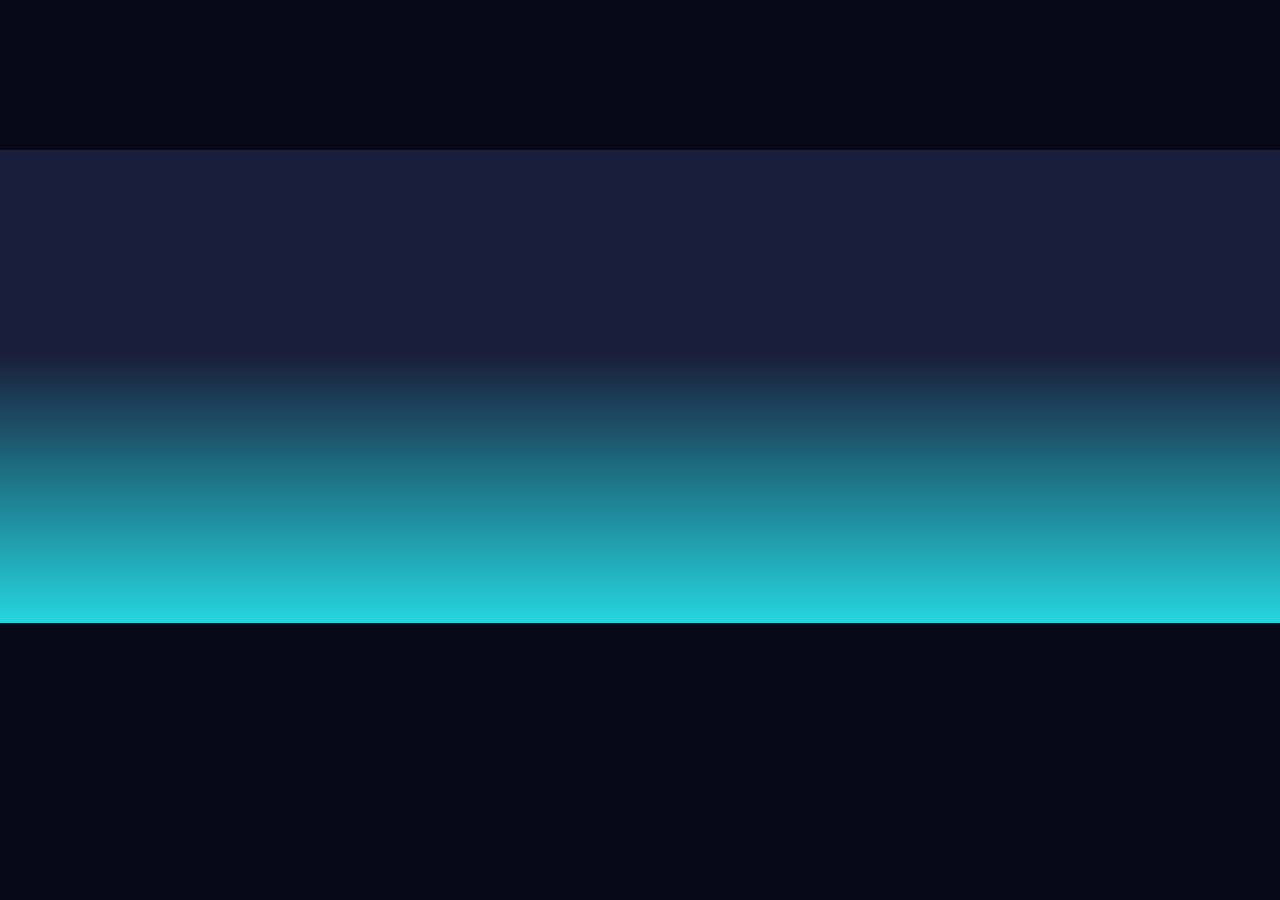
<file: index6eea.html>
<HTML>
<!-- Created by HTTrack Website Copier/3.49-2 [XR&CO'2014] -->

<!-- Mirrored from localhost/wp_quantumcheats/wordpress/?p=228 by HTTrack Website Copier/3.x [XR&CO'2014], Tue, 16 Jun 2020 15:04:37 GMT -->
<!-- Added by HTTrack --><meta http-equiv="content-type" content="text/html;charset=UTF-8" /><!-- /Added by HTTrack -->
<HEAD>
<META HTTP-EQUIV="Content-Type" CONTENT="text/html;charset=UTF-8"><META HTTP-EQUIV="Refresh" CONTENT="0; URL=elementor-228/index.html"><TITLE>Page has moved</TITLE>
</HEAD>
<BODY>
<A HREF="elementor-228/index.html"><h3>Click here...</h3></A>
</BODY>
<!-- Created by HTTrack Website Copier/3.49-2 [XR&CO'2014] -->

<!-- Mirrored from localhost/wp_quantumcheats/wordpress/?p=228 by HTTrack Website Copier/3.x [XR&CO'2014], Tue, 16 Jun 2020 15:04:37 GMT -->
</HTML>
</file>
<file: wp-content/plugins/mgupreloader/css/mgupreloader7661.css>
.mask {
    background-color: #FFFFFF;
    height: 100%;
    position: fixed;
    width: 100%;
    z-index: 100000;
    top: 0;
    right: 0;
    bottom: 0;
    left: 0;
    line-height: 0px;
}
#mgtup-preloader {
	display: table;
	margin: 0 auto;
	top: 50%;
	transform: translateY(-50%);
	-webkit-transform: translateY(-50%);
	-moz-transform: translateY(-50%);
	position: relative;
    line-height: 0px;
}
/*!
 * Load Awesome v1.1.0 (http://github.danielcardoso.net/load-awesome/)
 * Copyright 2015 Daniel Cardoso <@DanielCardoso>
 * Licensed under MIT
 */
.la-ball-8bits,.la-ball-8bits>div{position:relative;-webkit-box-sizing:border-box;-moz-box-sizing:border-box;box-sizing:border-box}.la-ball-8bits{display:block;font-size:0;color:#fff}.la-ball-8bits.la-dark{color:#333}.la-ball-8bits>div{display:inline-block;float:none;background-color:currentColor;border:0 solid currentColor}.la-ball-8bits{width:12px;height:12px}.la-ball-8bits>div{position:absolute;top:50%;left:50%;width:4px;height:4px;border-radius:0;opacity:0;-webkit-transform:translate(100%, 100%);-moz-transform:translate(100%, 100%);-ms-transform:translate(100%, 100%);-o-transform:translate(100%, 100%);transform:translate(100%, 100%);-webkit-animation:ball-8bits 1s 0s ease infinite;-moz-animation:ball-8bits 1s 0s ease infinite;-o-animation:ball-8bits 1s 0s ease infinite;animation:ball-8bits 1s 0s ease infinite}.la-ball-8bits>div:nth-child(1){-webkit-animation-delay:-.9375s;-moz-animation-delay:-.9375s;-o-animation-delay:-.9375s;animation-delay:-.9375s}.la-ball-8bits>div:nth-child(2){-webkit-animation-delay:-.875s;-moz-animation-delay:-.875s;-o-animation-delay:-.875s;animation-delay:-.875s}.la-ball-8bits>div:nth-child(3){-webkit-animation-delay:-.8125s;-moz-animation-delay:-.8125s;-o-animation-delay:-.8125s;animation-delay:-.8125s}.la-ball-8bits>div:nth-child(4){-webkit-animation-delay:-.75s;-moz-animation-delay:-.75s;-o-animation-delay:-.75s;animation-delay:-.75s}.la-ball-8bits>div:nth-child(5){-webkit-animation-delay:-.6875s;-moz-animation-delay:-.6875s;-o-animation-delay:-.6875s;animation-delay:-.6875s}.la-ball-8bits>div:nth-child(6){-webkit-animation-delay:-.625s;-moz-animation-delay:-.625s;-o-animation-delay:-.625s;animation-delay:-.625s}.la-ball-8bits>div:nth-child(7){-webkit-animation-delay:-.5625s;-moz-animation-delay:-.5625s;-o-animation-delay:-.5625s;animation-delay:-.5625s}.la-ball-8bits>div:nth-child(8){-webkit-animation-delay:-.5s;-moz-animation-delay:-.5s;-o-animation-delay:-.5s;animation-delay:-.5s}.la-ball-8bits>div:nth-child(9){-webkit-animation-delay:-.4375s;-moz-animation-delay:-.4375s;-o-animation-delay:-.4375s;animation-delay:-.4375s}.la-ball-8bits>div:nth-child(10){-webkit-animation-delay:-.375s;-moz-animation-delay:-.375s;-o-animation-delay:-.375s;animation-delay:-.375s}.la-ball-8bits>div:nth-child(11){-webkit-animation-delay:-.3125s;-moz-animation-delay:-.3125s;-o-animation-delay:-.3125s;animation-delay:-.3125s}.la-ball-8bits>div:nth-child(12){-webkit-animation-delay:-.25s;-moz-animation-delay:-.25s;-o-animation-delay:-.25s;animation-delay:-.25s}.la-ball-8bits>div:nth-child(13){-webkit-animation-delay:-.1875s;-moz-animation-delay:-.1875s;-o-animation-delay:-.1875s;animation-delay:-.1875s}.la-ball-8bits>div:nth-child(14){-webkit-animation-delay:-.125s;-moz-animation-delay:-.125s;-o-animation-delay:-.125s;animation-delay:-.125s}.la-ball-8bits>div:nth-child(15){-webkit-animation-delay:-.0625s;-moz-animation-delay:-.0625s;-o-animation-delay:-.0625s;animation-delay:-.0625s}.la-ball-8bits>div:nth-child(16){-webkit-animation-delay:0s;-moz-animation-delay:0s;-o-animation-delay:0s;animation-delay:0s}.la-ball-8bits>div:nth-child(1){top:-100%;left:0}.la-ball-8bits>div:nth-child(2){top:-100%;left:33.3333333333%}.la-ball-8bits>div:nth-child(3){top:-66.6666666667%;left:66.6666666667%}.la-ball-8bits>div:nth-child(4){top:-33.3333333333%;left:100%}.la-ball-8bits>div:nth-child(5){top:0;left:100%}.la-ball-8bits>div:nth-child(6){top:33.3333333333%;left:100%}.la-ball-8bits>div:nth-child(7){top:66.6666666667%;left:66.6666666667%}.la-ball-8bits>div:nth-child(8){top:100%;left:33.3333333333%}.la-ball-8bits>div:nth-child(9){top:100%;left:0}.la-ball-8bits>div:nth-child(10){top:100%;left:-33.3333333333%}.la-ball-8bits>div:nth-child(11){top:66.6666666667%;left:-66.6666666667%}.la-ball-8bits>div:nth-child(12){top:33.3333333333%;left:-100%}.la-ball-8bits>div:nth-child(13){top:0;left:-100%}.la-ball-8bits>div:nth-child(14){top:-33.3333333333%;left:-100%}.la-ball-8bits>div:nth-child(15){top:-66.6666666667%;left:-66.6666666667%}.la-ball-8bits>div:nth-child(16){top:-100%;left:-33.3333333333%}.la-ball-8bits.la-sm{width:6px;height:6px}.la-ball-8bits.la-sm>div{width:2px;height:2px}.la-ball-8bits.la-2x{width:24px;height:24px}.la-ball-8bits.la-2x>div{width:8px;height:8px}.la-ball-8bits.la-3x{width:36px;height:36px}.la-ball-8bits.la-3x>div{width:12px;height:12px}@-webkit-keyframes ball-8bits{0%{opacity:1}50%{opacity:1}51%{opacity:0}}@-moz-keyframes ball-8bits{0%{opacity:1}50%{opacity:1}51%{opacity:0}}@-o-keyframes ball-8bits{0%{opacity:1}50%{opacity:1}51%{opacity:0}}@keyframes ball-8bits{0%{opacity:1}50%{opacity:1}51%{opacity:0}}


.la-ball-atom,.la-ball-atom>div{position:relative;-webkit-box-sizing:border-box;-moz-box-sizing:border-box;box-sizing:border-box}.la-ball-atom{display:block;font-size:0;color:#fff}.la-ball-atom.la-dark{color:#333}.la-ball-atom>div{display:inline-block;float:none;background-color:currentColor;border:0 solid currentColor}.la-ball-atom{width:32px;height:32px}.la-ball-atom>div:nth-child(1){position:absolute;top:50%;left:50%;z-index:1;width:60%;height:60%;background:#aaa;border-radius:100%;-webkit-transform:translate(-50%, -50%);-moz-transform:translate(-50%, -50%);-ms-transform:translate(-50%, -50%);-o-transform:translate(-50%, -50%);transform:translate(-50%, -50%);-webkit-animation:ball-atom-shrink 4.5s infinite linear;-moz-animation:ball-atom-shrink 4.5s infinite linear;-o-animation:ball-atom-shrink 4.5s infinite linear;animation:ball-atom-shrink 4.5s infinite linear}.la-ball-atom>div:not(:nth-child(1)){position:absolute;left:0;z-index:0;width:100%;height:100%;background:none;-webkit-animation:ball-atom-zindex 1.5s 0s infinite steps(2, end);-moz-animation:ball-atom-zindex 1.5s 0s infinite steps(2, end);-o-animation:ball-atom-zindex 1.5s 0s infinite steps(2, end);animation:ball-atom-zindex 1.5s 0s infinite steps(2, end)}.la-ball-atom>div:not(:nth-child(1)):before{position:absolute;top:0;left:0;width:10px;height:10px;margin-top:-5px;margin-left:-5px;content:"";background:currentColor;border-radius:50%;opacity:.75;-webkit-animation:ball-atom-position 1.5s 0s infinite ease,ball-atom-size 1.5s 0s infinite ease;-moz-animation:ball-atom-position 1.5s 0s infinite ease,ball-atom-size 1.5s 0s infinite ease;-o-animation:ball-atom-position 1.5s 0s infinite ease,ball-atom-size 1.5s 0s infinite ease;animation:ball-atom-position 1.5s 0s infinite ease,ball-atom-size 1.5s 0s infinite ease}.la-ball-atom>div:nth-child(2){-webkit-animation-delay:.75s;-moz-animation-delay:.75s;-o-animation-delay:.75s;animation-delay:.75s}.la-ball-atom>div:nth-child(2):before{-webkit-animation-delay:0s,-1.125s;-moz-animation-delay:0s,-1.125s;-o-animation-delay:0s,-1.125s;animation-delay:0s,-1.125s}.la-ball-atom>div:nth-child(3){-webkit-transform:rotate(120deg);-moz-transform:rotate(120deg);-ms-transform:rotate(120deg);-o-transform:rotate(120deg);transform:rotate(120deg);-webkit-animation-delay:-.25s;-moz-animation-delay:-.25s;-o-animation-delay:-.25s;animation-delay:-.25s}.la-ball-atom>div:nth-child(3):before{-webkit-animation-delay:-1s,-0.75s;-moz-animation-delay:-1s,-0.75s;-o-animation-delay:-1s,-0.75s;animation-delay:-1s,-0.75s}.la-ball-atom>div:nth-child(4){-webkit-transform:rotate(240deg);-moz-transform:rotate(240deg);-ms-transform:rotate(240deg);-o-transform:rotate(240deg);transform:rotate(240deg);-webkit-animation-delay:.25s;-moz-animation-delay:.25s;-o-animation-delay:.25s;animation-delay:.25s}.la-ball-atom>div:nth-child(4):before{-webkit-animation-delay:-0.5s,-0.125s;-moz-animation-delay:-0.5s,-0.125s;-o-animation-delay:-0.5s,-0.125s;animation-delay:-0.5s,-0.125s}.la-ball-atom.la-sm{width:16px;height:16px}.la-ball-atom.la-sm>div:not(:nth-child(1)):before{width:4px;height:4px;margin-top:-2px;margin-left:-2px}.la-ball-atom.la-2x{width:64px;height:64px}.la-ball-atom.la-2x>div:not(:nth-child(1)):before{width:20px;height:20px;margin-top:-10px;margin-left:-10px}.la-ball-atom.la-3x{width:96px;height:96px}.la-ball-atom.la-3x>div:not(:nth-child(1)):before{width:30px;height:30px;margin-top:-15px;margin-left:-15px}@-webkit-keyframes ball-atom-position{50%{top:100%;left:100%}}@-moz-keyframes ball-atom-position{50%{top:100%;left:100%}}@-o-keyframes ball-atom-position{50%{top:100%;left:100%}}@keyframes ball-atom-position{50%{top:100%;left:100%}}@-webkit-keyframes ball-atom-size{50%{-webkit-transform:scale(0.5, 0.5);transform:scale(0.5, 0.5)}}@-moz-keyframes ball-atom-size{50%{-moz-transform:scale(0.5, 0.5);transform:scale(0.5, 0.5)}}@-o-keyframes ball-atom-size{50%{-o-transform:scale(0.5, 0.5);transform:scale(0.5, 0.5)}}@keyframes ball-atom-size{50%{-webkit-transform:scale(0.5, 0.5);-moz-transform:scale(0.5, 0.5);-o-transform:scale(0.5, 0.5);transform:scale(0.5, 0.5)}}@-webkit-keyframes ball-atom-zindex{50%{z-index:10}}@-moz-keyframes ball-atom-zindex{50%{z-index:10}}@-o-keyframes ball-atom-zindex{50%{z-index:10}}@keyframes ball-atom-zindex{50%{z-index:10}}@-webkit-keyframes ball-atom-shrink{50%{-webkit-transform:translate(-50%, -50%) scale(0.8, 0.8);transform:translate(-50%, -50%) scale(0.8, 0.8)}}@-moz-keyframes ball-atom-shrink{50%{-moz-transform:translate(-50%, -50%) scale(0.8, 0.8);transform:translate(-50%, -50%) scale(0.8, 0.8)}}@-o-keyframes ball-atom-shrink{50%{-o-transform:translate(-50%, -50%) scale(0.8, 0.8);transform:translate(-50%, -50%) scale(0.8, 0.8)}}@keyframes ball-atom-shrink{50%{-webkit-transform:translate(-50%, -50%) scale(0.8, 0.8);-moz-transform:translate(-50%, -50%) scale(0.8, 0.8);-o-transform:translate(-50%, -50%) scale(0.8, 0.8);transform:translate(-50%, -50%) scale(0.8, 0.8)}}


.la-ball-beat,.la-ball-beat>div{position:relative;-webkit-box-sizing:border-box;-moz-box-sizing:border-box;box-sizing:border-box}.la-ball-beat{display:block;font-size:0;color:#fff}.la-ball-beat.la-dark{color:#333}.la-ball-beat>div{display:inline-block;float:none;background-color:currentColor;border:0 solid currentColor}.la-ball-beat{width:54px;height:18px}.la-ball-beat>div{width:10px;height:10px;margin:4px;border-radius:100%;-webkit-animation:ball-beat 0.7s -0.15s infinite linear;-moz-animation:ball-beat 0.7s -0.15s infinite linear;-o-animation:ball-beat 0.7s -0.15s infinite linear;animation:ball-beat 0.7s -0.15s infinite linear}.la-ball-beat>div:nth-child(2n-1){-webkit-animation-delay:-.5s;-moz-animation-delay:-.5s;-o-animation-delay:-.5s;animation-delay:-.5s}.la-ball-beat.la-sm{width:26px;height:8px}.la-ball-beat.la-sm>div{width:4px;height:4px;margin:2px}.la-ball-beat.la-2x{width:108px;height:36px}.la-ball-beat.la-2x>div{width:20px;height:20px;margin:8px}.la-ball-beat.la-3x{width:162px;height:54px}.la-ball-beat.la-3x>div{width:30px;height:30px;margin:12px}@-webkit-keyframes ball-beat{50%{opacity:.2;-webkit-transform:scale(0.75);transform:scale(0.75)}100%{opacity:1;-webkit-transform:scale(1);transform:scale(1)}}@-moz-keyframes ball-beat{50%{opacity:.2;-moz-transform:scale(0.75);transform:scale(0.75)}100%{opacity:1;-moz-transform:scale(1);transform:scale(1)}}@-o-keyframes ball-beat{50%{opacity:.2;-o-transform:scale(0.75);transform:scale(0.75)}100%{opacity:1;-o-transform:scale(1);transform:scale(1)}}@keyframes ball-beat{50%{opacity:.2;-webkit-transform:scale(0.75);-moz-transform:scale(0.75);-o-transform:scale(0.75);transform:scale(0.75)}100%{opacity:1;-webkit-transform:scale(1);-moz-transform:scale(1);-o-transform:scale(1);transform:scale(1)}}


.la-ball-circus,.la-ball-circus>div{position:relative;-webkit-box-sizing:border-box;-moz-box-sizing:border-box;box-sizing:border-box}.la-ball-circus{display:block;font-size:0;color:#fff}.la-ball-circus.la-dark{color:#333}.la-ball-circus>div{display:inline-block;float:none;background-color:currentColor;border:0 solid currentColor}.la-ball-circus{width:16px;height:16px}.la-ball-circus>div{position:absolute;top:0;left:-100%;display:block;width:16px;width:100%;height:16px;height:100%;border-radius:100%;opacity:.5;-webkit-animation:ball-circus-position 2.5s infinite cubic-bezier(0.25, 0, 0.75, 1),ball-circus-size 2.5s infinite cubic-bezier(0.25, 0, 0.75, 1);-moz-animation:ball-circus-position 2.5s infinite cubic-bezier(0.25, 0, 0.75, 1),ball-circus-size 2.5s infinite cubic-bezier(0.25, 0, 0.75, 1);-o-animation:ball-circus-position 2.5s infinite cubic-bezier(0.25, 0, 0.75, 1),ball-circus-size 2.5s infinite cubic-bezier(0.25, 0, 0.75, 1);animation:ball-circus-position 2.5s infinite cubic-bezier(0.25, 0, 0.75, 1),ball-circus-size 2.5s infinite cubic-bezier(0.25, 0, 0.75, 1)}.la-ball-circus>div:nth-child(1){-webkit-animation-delay:0s,-0.5s;-moz-animation-delay:0s,-0.5s;-o-animation-delay:0s,-0.5s;animation-delay:0s,-0.5s}.la-ball-circus>div:nth-child(2){-webkit-animation-delay:-0.5s,-1s;-moz-animation-delay:-0.5s,-1s;-o-animation-delay:-0.5s,-1s;animation-delay:-0.5s,-1s}.la-ball-circus>div:nth-child(3){-webkit-animation-delay:-1s,-1.5s;-moz-animation-delay:-1s,-1.5s;-o-animation-delay:-1s,-1.5s;animation-delay:-1s,-1.5s}.la-ball-circus>div:nth-child(4){-webkit-animation-delay:-1.5s,-2s;-moz-animation-delay:-1.5s,-2s;-o-animation-delay:-1.5s,-2s;animation-delay:-1.5s,-2s}.la-ball-circus>div:nth-child(5){-webkit-animation-delay:-2s,-2.5s;-moz-animation-delay:-2s,-2.5s;-o-animation-delay:-2s,-2.5s;animation-delay:-2s,-2.5s}.la-ball-circus.la-sm{width:8px;height:8px}.la-ball-circus.la-sm>div{width:8px;height:8px}.la-ball-circus.la-2x{width:32px;height:32px}.la-ball-circus.la-2x>div{width:32px;height:32px}.la-ball-circus.la-3x{width:48px;height:48px}.la-ball-circus.la-3x>div{width:48px;height:48px}@-webkit-keyframes ball-circus-position{50%{left:100%}}@-moz-keyframes ball-circus-position{50%{left:100%}}@-o-keyframes ball-circus-position{50%{left:100%}}@keyframes ball-circus-position{50%{left:100%}}@-webkit-keyframes ball-circus-size{50%{-webkit-transform:scale(0.3, 0.3);transform:scale(0.3, 0.3)}}@-moz-keyframes ball-circus-size{50%{-moz-transform:scale(0.3, 0.3);transform:scale(0.3, 0.3)}}@-o-keyframes ball-circus-size{50%{-o-transform:scale(0.3, 0.3);transform:scale(0.3, 0.3)}}@keyframes ball-circus-size{50%{-webkit-transform:scale(0.3, 0.3);-moz-transform:scale(0.3, 0.3);-o-transform:scale(0.3, 0.3);transform:scale(0.3, 0.3)}}


.la-ball-climbing-dot,.la-ball-climbing-dot>div{position:relative;-webkit-box-sizing:border-box;-moz-box-sizing:border-box;box-sizing:border-box}.la-ball-climbing-dot{display:block;font-size:0;color:#fff}.la-ball-climbing-dot.la-dark{color:#333}.la-ball-climbing-dot>div{display:inline-block;float:none;background-color:currentColor;border:0 solid currentColor}.la-ball-climbing-dot{width:42px;height:32px}.la-ball-climbing-dot>div:nth-child(1){position:absolute;bottom:32%;left:18%;width:14px;height:14px;border-radius:100%;-webkit-transform-origin:center bottom;-moz-transform-origin:center bottom;-ms-transform-origin:center bottom;-o-transform-origin:center bottom;transform-origin:center bottom;-webkit-animation:ball-climbing-dot-jump 0.6s ease-in-out infinite;-moz-animation:ball-climbing-dot-jump 0.6s ease-in-out infinite;-o-animation:ball-climbing-dot-jump 0.6s ease-in-out infinite;animation:ball-climbing-dot-jump 0.6s ease-in-out infinite}.la-ball-climbing-dot>div:not(:nth-child(1)){position:absolute;top:0;right:0;width:14px;height:2px;border-radius:0;-webkit-transform:translate(60%, 0);-moz-transform:translate(60%, 0);-ms-transform:translate(60%, 0);-o-transform:translate(60%, 0);transform:translate(60%, 0);-webkit-animation:ball-climbing-dot-steps 1.8s linear infinite;-moz-animation:ball-climbing-dot-steps 1.8s linear infinite;-o-animation:ball-climbing-dot-steps 1.8s linear infinite;animation:ball-climbing-dot-steps 1.8s linear infinite}.la-ball-climbing-dot>div:not(:nth-child(1)):nth-child(2){-webkit-animation-delay:0ms;-moz-animation-delay:0ms;-o-animation-delay:0ms;animation-delay:0ms}.la-ball-climbing-dot>div:not(:nth-child(1)):nth-child(3){-webkit-animation-delay:-600ms;-moz-animation-delay:-600ms;-o-animation-delay:-600ms;animation-delay:-600ms}.la-ball-climbing-dot>div:not(:nth-child(1)):nth-child(4){-webkit-animation-delay:-1200ms;-moz-animation-delay:-1200ms;-o-animation-delay:-1200ms;animation-delay:-1200ms}.la-ball-climbing-dot.la-sm{width:20px;height:16px}.la-ball-climbing-dot.la-sm>div:nth-child(1){width:6px;height:6px}.la-ball-climbing-dot.la-sm>div:not(:nth-child(1)){width:6px;height:1px}.la-ball-climbing-dot.la-2x{width:84px;height:64px}.la-ball-climbing-dot.la-2x>div:nth-child(1){width:28px;height:28px}.la-ball-climbing-dot.la-2x>div:not(:nth-child(1)){width:28px;height:4px}.la-ball-climbing-dot.la-3x{width:126px;height:96px}.la-ball-climbing-dot.la-3x>div:nth-child(1){width:42px;height:42px}.la-ball-climbing-dot.la-3x>div:not(:nth-child(1)){width:42px;height:6px}@-webkit-keyframes ball-climbing-dot-jump{0%{-webkit-transform:scale(1, 0.7);transform:scale(1, 0.7)}20%{-webkit-transform:scale(0.7, 1.2);transform:scale(0.7, 1.2)}40%{-webkit-transform:scale(1, 1);transform:scale(1, 1)}50%{bottom:125%}46%{-webkit-transform:scale(1, 1);transform:scale(1, 1)}80%{-webkit-transform:scale(0.7, 1.2);transform:scale(0.7, 1.2)}90%{-webkit-transform:scale(0.7, 1.2);transform:scale(0.7, 1.2)}100%{-webkit-transform:scale(1, 0.7);transform:scale(1, 0.7)}}@-moz-keyframes ball-climbing-dot-jump{0%{-moz-transform:scale(1, 0.7);transform:scale(1, 0.7)}20%{-moz-transform:scale(0.7, 1.2);transform:scale(0.7, 1.2)}40%{-moz-transform:scale(1, 1);transform:scale(1, 1)}50%{bottom:125%}46%{-moz-transform:scale(1, 1);transform:scale(1, 1)}80%{-moz-transform:scale(0.7, 1.2);transform:scale(0.7, 1.2)}90%{-moz-transform:scale(0.7, 1.2);transform:scale(0.7, 1.2)}100%{-moz-transform:scale(1, 0.7);transform:scale(1, 0.7)}}@-o-keyframes ball-climbing-dot-jump{0%{-o-transform:scale(1, 0.7);transform:scale(1, 0.7)}20%{-o-transform:scale(0.7, 1.2);transform:scale(0.7, 1.2)}40%{-o-transform:scale(1, 1);transform:scale(1, 1)}50%{bottom:125%}46%{-o-transform:scale(1, 1);transform:scale(1, 1)}80%{-o-transform:scale(0.7, 1.2);transform:scale(0.7, 1.2)}90%{-o-transform:scale(0.7, 1.2);transform:scale(0.7, 1.2)}100%{-o-transform:scale(1, 0.7);transform:scale(1, 0.7)}}@keyframes ball-climbing-dot-jump{0%{-webkit-transform:scale(1, 0.7);-moz-transform:scale(1, 0.7);-o-transform:scale(1, 0.7);transform:scale(1, 0.7)}20%{-webkit-transform:scale(0.7, 1.2);-moz-transform:scale(0.7, 1.2);-o-transform:scale(0.7, 1.2);transform:scale(0.7, 1.2)}40%{-webkit-transform:scale(1, 1);-moz-transform:scale(1, 1);-o-transform:scale(1, 1);transform:scale(1, 1)}50%{bottom:125%}46%{-webkit-transform:scale(1, 1);-moz-transform:scale(1, 1);-o-transform:scale(1, 1);transform:scale(1, 1)}80%{-webkit-transform:scale(0.7, 1.2);-moz-transform:scale(0.7, 1.2);-o-transform:scale(0.7, 1.2);transform:scale(0.7, 1.2)}90%{-webkit-transform:scale(0.7, 1.2);-moz-transform:scale(0.7, 1.2);-o-transform:scale(0.7, 1.2);transform:scale(0.7, 1.2)}100%{-webkit-transform:scale(1, 0.7);-moz-transform:scale(1, 0.7);-o-transform:scale(1, 0.7);transform:scale(1, 0.7)}}@-webkit-keyframes ball-climbing-dot-steps{0%{top:0;right:0;opacity:0}50%{opacity:1}100%{top:100%;right:100%;opacity:0}}@-moz-keyframes ball-climbing-dot-steps{0%{top:0;right:0;opacity:0}50%{opacity:1}100%{top:100%;right:100%;opacity:0}}@-o-keyframes ball-climbing-dot-steps{0%{top:0;right:0;opacity:0}50%{opacity:1}100%{top:100%;right:100%;opacity:0}}@keyframes ball-climbing-dot-steps{0%{top:0;right:0;opacity:0}50%{opacity:1}100%{top:100%;right:100%;opacity:0}}


.la-ball-clip-rotate-multiple,.la-ball-clip-rotate-multiple>div{position:relative;-webkit-box-sizing:border-box;-moz-box-sizing:border-box;box-sizing:border-box}.la-ball-clip-rotate-multiple{display:block;font-size:0;color:#fff}.la-ball-clip-rotate-multiple.la-dark{color:#333}.la-ball-clip-rotate-multiple>div{display:inline-block;float:none;background-color:currentColor;border:0 solid currentColor}.la-ball-clip-rotate-multiple{width:32px;height:32px}.la-ball-clip-rotate-multiple>div{position:absolute;top:50%;left:50%;background:transparent;border-style:solid;border-width:2px;border-radius:100%;-webkit-animation:ball-clip-rotate-multiple-rotate 1s ease-in-out infinite;-moz-animation:ball-clip-rotate-multiple-rotate 1s ease-in-out infinite;-o-animation:ball-clip-rotate-multiple-rotate 1s ease-in-out infinite;animation:ball-clip-rotate-multiple-rotate 1s ease-in-out infinite}.la-ball-clip-rotate-multiple>div:first-child{position:absolute;width:32px;height:32px;border-right-color:transparent;border-left-color:transparent}.la-ball-clip-rotate-multiple>div:last-child{width:16px;height:16px;border-top-color:transparent;border-bottom-color:transparent;-webkit-animation-duration:.5s;-moz-animation-duration:.5s;-o-animation-duration:.5s;animation-duration:.5s;-webkit-animation-direction:reverse;-moz-animation-direction:reverse;-o-animation-direction:reverse;animation-direction:reverse}.la-ball-clip-rotate-multiple.la-sm{width:16px;height:16px}.la-ball-clip-rotate-multiple.la-sm>div{border-width:1px}.la-ball-clip-rotate-multiple.la-sm>div:first-child{width:16px;height:16px}.la-ball-clip-rotate-multiple.la-sm>div:last-child{width:8px;height:8px}.la-ball-clip-rotate-multiple.la-2x{width:64px;height:64px}.la-ball-clip-rotate-multiple.la-2x>div{border-width:4px}.la-ball-clip-rotate-multiple.la-2x>div:first-child{width:64px;height:64px}.la-ball-clip-rotate-multiple.la-2x>div:last-child{width:32px;height:32px}.la-ball-clip-rotate-multiple.la-3x{width:96px;height:96px}.la-ball-clip-rotate-multiple.la-3x>div{border-width:6px}.la-ball-clip-rotate-multiple.la-3x>div:first-child{width:96px;height:96px}.la-ball-clip-rotate-multiple.la-3x>div:last-child{width:48px;height:48px}@-webkit-keyframes ball-clip-rotate-multiple-rotate{0%{-webkit-transform:translate(-50%, -50%) rotate(0deg);transform:translate(-50%, -50%) rotate(0deg)}50%{-webkit-transform:translate(-50%, -50%) rotate(180deg);transform:translate(-50%, -50%) rotate(180deg)}100%{-webkit-transform:translate(-50%, -50%) rotate(360deg);transform:translate(-50%, -50%) rotate(360deg)}}@-moz-keyframes ball-clip-rotate-multiple-rotate{0%{-moz-transform:translate(-50%, -50%) rotate(0deg);transform:translate(-50%, -50%) rotate(0deg)}50%{-moz-transform:translate(-50%, -50%) rotate(180deg);transform:translate(-50%, -50%) rotate(180deg)}100%{-moz-transform:translate(-50%, -50%) rotate(360deg);transform:translate(-50%, -50%) rotate(360deg)}}@-o-keyframes ball-clip-rotate-multiple-rotate{0%{-o-transform:translate(-50%, -50%) rotate(0deg);transform:translate(-50%, -50%) rotate(0deg)}50%{-o-transform:translate(-50%, -50%) rotate(180deg);transform:translate(-50%, -50%) rotate(180deg)}100%{-o-transform:translate(-50%, -50%) rotate(360deg);transform:translate(-50%, -50%) rotate(360deg)}}@keyframes ball-clip-rotate-multiple-rotate{0%{-webkit-transform:translate(-50%, -50%) rotate(0deg);-moz-transform:translate(-50%, -50%) rotate(0deg);-o-transform:translate(-50%, -50%) rotate(0deg);transform:translate(-50%, -50%) rotate(0deg)}50%{-webkit-transform:translate(-50%, -50%) rotate(180deg);-moz-transform:translate(-50%, -50%) rotate(180deg);-o-transform:translate(-50%, -50%) rotate(180deg);transform:translate(-50%, -50%) rotate(180deg)}100%{-webkit-transform:translate(-50%, -50%) rotate(360deg);-moz-transform:translate(-50%, -50%) rotate(360deg);-o-transform:translate(-50%, -50%) rotate(360deg);transform:translate(-50%, -50%) rotate(360deg)}}


.la-ball-clip-rotate-pulse,.la-ball-clip-rotate-pulse>div{position:relative;-webkit-box-sizing:border-box;-moz-box-sizing:border-box;box-sizing:border-box}.la-ball-clip-rotate-pulse{display:block;font-size:0;color:#fff}.la-ball-clip-rotate-pulse.la-dark{color:#333}.la-ball-clip-rotate-pulse>div{display:inline-block;float:none;background-color:currentColor;border:0 solid currentColor}.la-ball-clip-rotate-pulse{width:32px;height:32px}.la-ball-clip-rotate-pulse>div{position:absolute;top:50%;left:50%;border-radius:100%}.la-ball-clip-rotate-pulse>div:first-child{position:absolute;width:32px;height:32px;background:transparent;border-style:solid;border-width:2px;border-right-color:transparent;border-left-color:transparent;-webkit-animation:ball-clip-rotate-pulse-rotate 1s cubic-bezier(0.09, 0.57, 0.49, 0.9) infinite;-moz-animation:ball-clip-rotate-pulse-rotate 1s cubic-bezier(0.09, 0.57, 0.49, 0.9) infinite;-o-animation:ball-clip-rotate-pulse-rotate 1s cubic-bezier(0.09, 0.57, 0.49, 0.9) infinite;animation:ball-clip-rotate-pulse-rotate 1s cubic-bezier(0.09, 0.57, 0.49, 0.9) infinite}.la-ball-clip-rotate-pulse>div:last-child{width:16px;height:16px;-webkit-animation:ball-clip-rotate-pulse-scale 1s cubic-bezier(0.09, 0.57, 0.49, 0.9) infinite;-moz-animation:ball-clip-rotate-pulse-scale 1s cubic-bezier(0.09, 0.57, 0.49, 0.9) infinite;-o-animation:ball-clip-rotate-pulse-scale 1s cubic-bezier(0.09, 0.57, 0.49, 0.9) infinite;animation:ball-clip-rotate-pulse-scale 1s cubic-bezier(0.09, 0.57, 0.49, 0.9) infinite}.la-ball-clip-rotate-pulse.la-sm{width:16px;height:16px}.la-ball-clip-rotate-pulse.la-sm>div:first-child{width:16px;height:16px;border-width:1px}.la-ball-clip-rotate-pulse.la-sm>div:last-child{width:8px;height:8px}.la-ball-clip-rotate-pulse.la-2x{width:64px;height:64px}.la-ball-clip-rotate-pulse.la-2x>div:first-child{width:64px;height:64px;border-width:4px}.la-ball-clip-rotate-pulse.la-2x>div:last-child{width:32px;height:32px}.la-ball-clip-rotate-pulse.la-3x{width:96px;height:96px}.la-ball-clip-rotate-pulse.la-3x>div:first-child{width:96px;height:96px;border-width:6px}.la-ball-clip-rotate-pulse.la-3x>div:last-child{width:48px;height:48px}@-webkit-keyframes ball-clip-rotate-pulse-rotate{0%{-webkit-transform:translate(-50%, -50%) rotate(0deg);transform:translate(-50%, -50%) rotate(0deg)}50%{-webkit-transform:translate(-50%, -50%) rotate(180deg);transform:translate(-50%, -50%) rotate(180deg)}100%{-webkit-transform:translate(-50%, -50%) rotate(360deg);transform:translate(-50%, -50%) rotate(360deg)}}@-moz-keyframes ball-clip-rotate-pulse-rotate{0%{-moz-transform:translate(-50%, -50%) rotate(0deg);transform:translate(-50%, -50%) rotate(0deg)}50%{-moz-transform:translate(-50%, -50%) rotate(180deg);transform:translate(-50%, -50%) rotate(180deg)}100%{-moz-transform:translate(-50%, -50%) rotate(360deg);transform:translate(-50%, -50%) rotate(360deg)}}@-o-keyframes ball-clip-rotate-pulse-rotate{0%{-o-transform:translate(-50%, -50%) rotate(0deg);transform:translate(-50%, -50%) rotate(0deg)}50%{-o-transform:translate(-50%, -50%) rotate(180deg);transform:translate(-50%, -50%) rotate(180deg)}100%{-o-transform:translate(-50%, -50%) rotate(360deg);transform:translate(-50%, -50%) rotate(360deg)}}@keyframes ball-clip-rotate-pulse-rotate{0%{-webkit-transform:translate(-50%, -50%) rotate(0deg);-moz-transform:translate(-50%, -50%) rotate(0deg);-o-transform:translate(-50%, -50%) rotate(0deg);transform:translate(-50%, -50%) rotate(0deg)}50%{-webkit-transform:translate(-50%, -50%) rotate(180deg);-moz-transform:translate(-50%, -50%) rotate(180deg);-o-transform:translate(-50%, -50%) rotate(180deg);transform:translate(-50%, -50%) rotate(180deg)}100%{-webkit-transform:translate(-50%, -50%) rotate(360deg);-moz-transform:translate(-50%, -50%) rotate(360deg);-o-transform:translate(-50%, -50%) rotate(360deg);transform:translate(-50%, -50%) rotate(360deg)}}@-webkit-keyframes ball-clip-rotate-pulse-scale{0%,100%{opacity:1;-webkit-transform:translate(-50%, -50%) scale(1);transform:translate(-50%, -50%) scale(1)}30%{opacity:.3;-webkit-transform:translate(-50%, -50%) scale(0.15);transform:translate(-50%, -50%) scale(0.15)}}@-moz-keyframes ball-clip-rotate-pulse-scale{0%,100%{opacity:1;-moz-transform:translate(-50%, -50%) scale(1);transform:translate(-50%, -50%) scale(1)}30%{opacity:.3;-moz-transform:translate(-50%, -50%) scale(0.15);transform:translate(-50%, -50%) scale(0.15)}}@-o-keyframes ball-clip-rotate-pulse-scale{0%,100%{opacity:1;-o-transform:translate(-50%, -50%) scale(1);transform:translate(-50%, -50%) scale(1)}30%{opacity:.3;-o-transform:translate(-50%, -50%) scale(0.15);transform:translate(-50%, -50%) scale(0.15)}}@keyframes ball-clip-rotate-pulse-scale{0%,100%{opacity:1;-webkit-transform:translate(-50%, -50%) scale(1);-moz-transform:translate(-50%, -50%) scale(1);-o-transform:translate(-50%, -50%) scale(1);transform:translate(-50%, -50%) scale(1)}30%{opacity:.3;-webkit-transform:translate(-50%, -50%) scale(0.15);-moz-transform:translate(-50%, -50%) scale(0.15);-o-transform:translate(-50%, -50%) scale(0.15);transform:translate(-50%, -50%) scale(0.15)}}


.la-ball-clip-rotate,.la-ball-clip-rotate>div{position:relative;-webkit-box-sizing:border-box;-moz-box-sizing:border-box;box-sizing:border-box}.la-ball-clip-rotate{display:block;font-size:0;color:#fff}.la-ball-clip-rotate.la-dark{color:#333}.la-ball-clip-rotate>div{display:inline-block;float:none;background-color:currentColor;border:0 solid currentColor}.la-ball-clip-rotate{width:32px;height:32px}.la-ball-clip-rotate>div{width:32px;height:32px;background:transparent;border-width:2px;border-bottom-color:transparent;border-radius:100%;-webkit-animation:ball-clip-rotate 0.75s linear infinite;-moz-animation:ball-clip-rotate 0.75s linear infinite;-o-animation:ball-clip-rotate 0.75s linear infinite;animation:ball-clip-rotate 0.75s linear infinite}.la-ball-clip-rotate.la-sm{width:16px;height:16px}.la-ball-clip-rotate.la-sm>div{width:16px;height:16px;border-width:1px}.la-ball-clip-rotate.la-2x{width:64px;height:64px}.la-ball-clip-rotate.la-2x>div{width:64px;height:64px;border-width:4px}.la-ball-clip-rotate.la-3x{width:96px;height:96px}.la-ball-clip-rotate.la-3x>div{width:96px;height:96px;border-width:6px}@-webkit-keyframes ball-clip-rotate{0%{-webkit-transform:rotate(0deg);transform:rotate(0deg)}50%{-webkit-transform:rotate(180deg);transform:rotate(180deg)}100%{-webkit-transform:rotate(360deg);transform:rotate(360deg)}}@-moz-keyframes ball-clip-rotate{0%{-moz-transform:rotate(0deg);transform:rotate(0deg)}50%{-moz-transform:rotate(180deg);transform:rotate(180deg)}100%{-moz-transform:rotate(360deg);transform:rotate(360deg)}}@-o-keyframes ball-clip-rotate{0%{-o-transform:rotate(0deg);transform:rotate(0deg)}50%{-o-transform:rotate(180deg);transform:rotate(180deg)}100%{-o-transform:rotate(360deg);transform:rotate(360deg)}}@keyframes ball-clip-rotate{0%{-webkit-transform:rotate(0deg);-moz-transform:rotate(0deg);-o-transform:rotate(0deg);transform:rotate(0deg)}50%{-webkit-transform:rotate(180deg);-moz-transform:rotate(180deg);-o-transform:rotate(180deg);transform:rotate(180deg)}100%{-webkit-transform:rotate(360deg);-moz-transform:rotate(360deg);-o-transform:rotate(360deg);transform:rotate(360deg)}}


.la-ball-elastic-dots,.la-ball-elastic-dots>div{position:relative;-webkit-box-sizing:border-box;-moz-box-sizing:border-box;box-sizing:border-box}.la-ball-elastic-dots{display:block;font-size:0;color:#fff}.la-ball-elastic-dots.la-dark{color:#333}.la-ball-elastic-dots>div{display:inline-block;float:none;background-color:currentColor;border:0 solid currentColor}.la-ball-elastic-dots{width:120px;height:10px;font-size:0;text-align:center}.la-ball-elastic-dots>div{display:inline-block;width:10px;height:10px;white-space:nowrap;border-radius:100%;-webkit-animation:ball-elastic-dots-anim 1s infinite;-moz-animation:ball-elastic-dots-anim 1s infinite;-o-animation:ball-elastic-dots-anim 1s infinite;animation:ball-elastic-dots-anim 1s infinite}.la-ball-elastic-dots.la-sm{width:60px;height:4px}.la-ball-elastic-dots.la-sm>div{width:4px;height:4px}.la-ball-elastic-dots.la-2x{width:240px;height:20px}.la-ball-elastic-dots.la-2x>div{width:20px;height:20px}.la-ball-elastic-dots.la-3x{width:360px;height:30px}.la-ball-elastic-dots.la-3x>div{width:30px;height:30px}@-webkit-keyframes ball-elastic-dots-anim{0%,100%{margin:0;-webkit-transform:scale(1);transform:scale(1)}50%{margin:0 5%;-webkit-transform:scale(0.65);transform:scale(0.65)}}@-moz-keyframes ball-elastic-dots-anim{0%,100%{margin:0;-moz-transform:scale(1);transform:scale(1)}50%{margin:0 5%;-moz-transform:scale(0.65);transform:scale(0.65)}}@-o-keyframes ball-elastic-dots-anim{0%,100%{margin:0;-o-transform:scale(1);transform:scale(1)}50%{margin:0 5%;-o-transform:scale(0.65);transform:scale(0.65)}}@keyframes ball-elastic-dots-anim{0%,100%{margin:0;-webkit-transform:scale(1);-moz-transform:scale(1);-o-transform:scale(1);transform:scale(1)}50%{margin:0 5%;-webkit-transform:scale(0.65);-moz-transform:scale(0.65);-o-transform:scale(0.65);transform:scale(0.65)}}


.la-ball-fall,.la-ball-fall>div{position:relative;-webkit-box-sizing:border-box;-moz-box-sizing:border-box;box-sizing:border-box}.la-ball-fall{display:block;font-size:0;color:#fff}.la-ball-fall.la-dark{color:#333}.la-ball-fall>div{display:inline-block;float:none;background-color:currentColor;border:0 solid currentColor}.la-ball-fall{width:54px;height:18px}.la-ball-fall>div{width:10px;height:10px;margin:4px;border-radius:100%;opacity:0;-webkit-animation:ball-fall 1s ease-in-out infinite;-moz-animation:ball-fall 1s ease-in-out infinite;-o-animation:ball-fall 1s ease-in-out infinite;animation:ball-fall 1s ease-in-out infinite}.la-ball-fall>div:nth-child(1){-webkit-animation-delay:-200ms;-moz-animation-delay:-200ms;-o-animation-delay:-200ms;animation-delay:-200ms}.la-ball-fall>div:nth-child(2){-webkit-animation-delay:-100ms;-moz-animation-delay:-100ms;-o-animation-delay:-100ms;animation-delay:-100ms}.la-ball-fall>div:nth-child(3){-webkit-animation-delay:0ms;-moz-animation-delay:0ms;-o-animation-delay:0ms;animation-delay:0ms}.la-ball-fall.la-sm{width:26px;height:8px}.la-ball-fall.la-sm>div{width:4px;height:4px;margin:2px}.la-ball-fall.la-2x{width:108px;height:36px}.la-ball-fall.la-2x>div{width:20px;height:20px;margin:8px}.la-ball-fall.la-3x{width:162px;height:54px}.la-ball-fall.la-3x>div{width:30px;height:30px;margin:12px}@-webkit-keyframes ball-fall{0%{opacity:0;-webkit-transform:translateY(-145%);transform:translateY(-145%)}10%{opacity:.5}20%{opacity:1;-webkit-transform:translateY(0);transform:translateY(0)}80%{opacity:1;-webkit-transform:translateY(0);transform:translateY(0)}90%{opacity:.5}100%{opacity:0;-webkit-transform:translateY(145%);transform:translateY(145%)}}@-moz-keyframes ball-fall{0%{opacity:0;-moz-transform:translateY(-145%);transform:translateY(-145%)}10%{opacity:.5}20%{opacity:1;-moz-transform:translateY(0);transform:translateY(0)}80%{opacity:1;-moz-transform:translateY(0);transform:translateY(0)}90%{opacity:.5}100%{opacity:0;-moz-transform:translateY(145%);transform:translateY(145%)}}@-o-keyframes ball-fall{0%{opacity:0;-o-transform:translateY(-145%);transform:translateY(-145%)}10%{opacity:.5}20%{opacity:1;-o-transform:translateY(0);transform:translateY(0)}80%{opacity:1;-o-transform:translateY(0);transform:translateY(0)}90%{opacity:.5}100%{opacity:0;-o-transform:translateY(145%);transform:translateY(145%)}}@keyframes ball-fall{0%{opacity:0;-webkit-transform:translateY(-145%);-moz-transform:translateY(-145%);-o-transform:translateY(-145%);transform:translateY(-145%)}10%{opacity:.5}20%{opacity:1;-webkit-transform:translateY(0);-moz-transform:translateY(0);-o-transform:translateY(0);transform:translateY(0)}80%{opacity:1;-webkit-transform:translateY(0);-moz-transform:translateY(0);-o-transform:translateY(0);transform:translateY(0)}90%{opacity:.5}100%{opacity:0;-webkit-transform:translateY(145%);-moz-transform:translateY(145%);-o-transform:translateY(145%);transform:translateY(145%)}}


.la-ball-fussion,.la-ball-fussion>div{position:relative;-webkit-box-sizing:border-box;-moz-box-sizing:border-box;box-sizing:border-box}.la-ball-fussion{display:block;font-size:0;color:#fff}.la-ball-fussion.la-dark{color:#333}.la-ball-fussion>div{display:inline-block;float:none;background-color:currentColor;border:0 solid currentColor}.la-ball-fussion{width:8px;height:8px}.la-ball-fussion>div{position:absolute;width:12px;height:12px;border-radius:100%;-webkit-transform:translate(-50%, -50%);-moz-transform:translate(-50%, -50%);-ms-transform:translate(-50%, -50%);-o-transform:translate(-50%, -50%);transform:translate(-50%, -50%);-webkit-animation:ball-fussion-ball1 1s 0s ease infinite;-moz-animation:ball-fussion-ball1 1s 0s ease infinite;-o-animation:ball-fussion-ball1 1s 0s ease infinite;animation:ball-fussion-ball1 1s 0s ease infinite}.la-ball-fussion>div:nth-child(1){top:0;left:50%;z-index:1}.la-ball-fussion>div:nth-child(2){top:50%;left:100%;z-index:2;-webkit-animation-name:ball-fussion-ball2;-moz-animation-name:ball-fussion-ball2;-o-animation-name:ball-fussion-ball2;animation-name:ball-fussion-ball2}.la-ball-fussion>div:nth-child(3){top:100%;left:50%;z-index:1;-webkit-animation-name:ball-fussion-ball3;-moz-animation-name:ball-fussion-ball3;-o-animation-name:ball-fussion-ball3;animation-name:ball-fussion-ball3}.la-ball-fussion>div:nth-child(4){top:50%;left:0;z-index:2;-webkit-animation-name:ball-fussion-ball4;-moz-animation-name:ball-fussion-ball4;-o-animation-name:ball-fussion-ball4;animation-name:ball-fussion-ball4}.la-ball-fussion.la-sm{width:4px;height:4px}.la-ball-fussion.la-sm>div{width:6px;height:6px}.la-ball-fussion.la-2x{width:16px;height:16px}.la-ball-fussion.la-2x>div{width:24px;height:24px}.la-ball-fussion.la-3x{width:24px;height:24px}.la-ball-fussion.la-3x>div{width:36px;height:36px}@-webkit-keyframes ball-fussion-ball1{0%{opacity:.35}50%{top:-100%;left:200%;opacity:1}100%{top:50%;left:100%;z-index:2;opacity:.35}}@-moz-keyframes ball-fussion-ball1{0%{opacity:.35}50%{top:-100%;left:200%;opacity:1}100%{top:50%;left:100%;z-index:2;opacity:.35}}@-o-keyframes ball-fussion-ball1{0%{opacity:.35}50%{top:-100%;left:200%;opacity:1}100%{top:50%;left:100%;z-index:2;opacity:.35}}@keyframes ball-fussion-ball1{0%{opacity:.35}50%{top:-100%;left:200%;opacity:1}100%{top:50%;left:100%;z-index:2;opacity:.35}}@-webkit-keyframes ball-fussion-ball2{0%{opacity:.35}50%{top:200%;left:200%;opacity:1}100%{top:100%;left:50%;z-index:1;opacity:.35}}@-moz-keyframes ball-fussion-ball2{0%{opacity:.35}50%{top:200%;left:200%;opacity:1}100%{top:100%;left:50%;z-index:1;opacity:.35}}@-o-keyframes ball-fussion-ball2{0%{opacity:.35}50%{top:200%;left:200%;opacity:1}100%{top:100%;left:50%;z-index:1;opacity:.35}}@keyframes ball-fussion-ball2{0%{opacity:.35}50%{top:200%;left:200%;opacity:1}100%{top:100%;left:50%;z-index:1;opacity:.35}}@-webkit-keyframes ball-fussion-ball3{0%{opacity:.35}50%{top:200%;left:-100%;opacity:1}100%{top:50%;left:0;z-index:2;opacity:.35}}@-moz-keyframes ball-fussion-ball3{0%{opacity:.35}50%{top:200%;left:-100%;opacity:1}100%{top:50%;left:0;z-index:2;opacity:.35}}@-o-keyframes ball-fussion-ball3{0%{opacity:.35}50%{top:200%;left:-100%;opacity:1}100%{top:50%;left:0;z-index:2;opacity:.35}}@keyframes ball-fussion-ball3{0%{opacity:.35}50%{top:200%;left:-100%;opacity:1}100%{top:50%;left:0;z-index:2;opacity:.35}}@-webkit-keyframes ball-fussion-ball4{0%{opacity:.35}50%{top:-100%;left:-100%;opacity:1}100%{top:0;left:50%;z-index:1;opacity:.35}}@-moz-keyframes ball-fussion-ball4{0%{opacity:.35}50%{top:-100%;left:-100%;opacity:1}100%{top:0;left:50%;z-index:1;opacity:.35}}@-o-keyframes ball-fussion-ball4{0%{opacity:.35}50%{top:-100%;left:-100%;opacity:1}100%{top:0;left:50%;z-index:1;opacity:.35}}@keyframes ball-fussion-ball4{0%{opacity:.35}50%{top:-100%;left:-100%;opacity:1}100%{top:0;left:50%;z-index:1;opacity:.35}}


.la-ball-grid-beat,.la-ball-grid-beat>div{position:relative;-webkit-box-sizing:border-box;-moz-box-sizing:border-box;box-sizing:border-box}.la-ball-grid-beat{display:block;font-size:0;color:#fff}.la-ball-grid-beat.la-dark{color:#333}.la-ball-grid-beat>div{display:inline-block;float:none;background-color:currentColor;border:0 solid currentColor}.la-ball-grid-beat{width:36px;height:36px}.la-ball-grid-beat>div{width:8px;height:8px;margin:2px;border-radius:100%;-webkit-animation-name:ball-grid-beat;-moz-animation-name:ball-grid-beat;-o-animation-name:ball-grid-beat;animation-name:ball-grid-beat;-webkit-animation-iteration-count:infinite;-moz-animation-iteration-count:infinite;-o-animation-iteration-count:infinite;animation-iteration-count:infinite}.la-ball-grid-beat>div:nth-child(1){-webkit-animation-duration:.65s;-moz-animation-duration:.65s;-o-animation-duration:.65s;animation-duration:.65s;-webkit-animation-delay:.03s;-moz-animation-delay:.03s;-o-animation-delay:.03s;animation-delay:.03s}.la-ball-grid-beat>div:nth-child(2){-webkit-animation-duration:1.02s;-moz-animation-duration:1.02s;-o-animation-duration:1.02s;animation-duration:1.02s;-webkit-animation-delay:.09s;-moz-animation-delay:.09s;-o-animation-delay:.09s;animation-delay:.09s}.la-ball-grid-beat>div:nth-child(3){-webkit-animation-duration:1.06s;-moz-animation-duration:1.06s;-o-animation-duration:1.06s;animation-duration:1.06s;-webkit-animation-delay:-.69s;-moz-animation-delay:-.69s;-o-animation-delay:-.69s;animation-delay:-.69s}.la-ball-grid-beat>div:nth-child(4){-webkit-animation-duration:1.5s;-moz-animation-duration:1.5s;-o-animation-duration:1.5s;animation-duration:1.5s;-webkit-animation-delay:-.41s;-moz-animation-delay:-.41s;-o-animation-delay:-.41s;animation-delay:-.41s}.la-ball-grid-beat>div:nth-child(5){-webkit-animation-duration:1.6s;-moz-animation-duration:1.6s;-o-animation-duration:1.6s;animation-duration:1.6s;-webkit-animation-delay:.04s;-moz-animation-delay:.04s;-o-animation-delay:.04s;animation-delay:.04s}.la-ball-grid-beat>div:nth-child(6){-webkit-animation-duration:.84s;-moz-animation-duration:.84s;-o-animation-duration:.84s;animation-duration:.84s;-webkit-animation-delay:.07s;-moz-animation-delay:.07s;-o-animation-delay:.07s;animation-delay:.07s}.la-ball-grid-beat>div:nth-child(7){-webkit-animation-duration:.68s;-moz-animation-duration:.68s;-o-animation-duration:.68s;animation-duration:.68s;-webkit-animation-delay:-.66s;-moz-animation-delay:-.66s;-o-animation-delay:-.66s;animation-delay:-.66s}.la-ball-grid-beat>div:nth-child(8){-webkit-animation-duration:.93s;-moz-animation-duration:.93s;-o-animation-duration:.93s;animation-duration:.93s;-webkit-animation-delay:-.76s;-moz-animation-delay:-.76s;-o-animation-delay:-.76s;animation-delay:-.76s}.la-ball-grid-beat>div:nth-child(9){-webkit-animation-duration:1.24s;-moz-animation-duration:1.24s;-o-animation-duration:1.24s;animation-duration:1.24s;-webkit-animation-delay:-.76s;-moz-animation-delay:-.76s;-o-animation-delay:-.76s;animation-delay:-.76s}.la-ball-grid-beat.la-sm{width:18px;height:18px}.la-ball-grid-beat.la-sm>div{width:4px;height:4px;margin:1px}.la-ball-grid-beat.la-2x{width:72px;height:72px}.la-ball-grid-beat.la-2x>div{width:16px;height:16px;margin:4px}.la-ball-grid-beat.la-3x{width:108px;height:108px}.la-ball-grid-beat.la-3x>div{width:24px;height:24px;margin:6px}@-webkit-keyframes ball-grid-beat{0%{opacity:1}50%{opacity:.35}100%{opacity:1}}@-moz-keyframes ball-grid-beat{0%{opacity:1}50%{opacity:.35}100%{opacity:1}}@-o-keyframes ball-grid-beat{0%{opacity:1}50%{opacity:.35}100%{opacity:1}}@keyframes ball-grid-beat{0%{opacity:1}50%{opacity:.35}100%{opacity:1}}


.la-ball-grid-pulse,.la-ball-grid-pulse>div{position:relative;-webkit-box-sizing:border-box;-moz-box-sizing:border-box;box-sizing:border-box}.la-ball-grid-pulse{display:block;font-size:0;color:#fff}.la-ball-grid-pulse.la-dark{color:#333}.la-ball-grid-pulse>div{display:inline-block;float:none;background-color:currentColor;border:0 solid currentColor}.la-ball-grid-pulse{width:36px;height:36px}.la-ball-grid-pulse>div{width:8px;height:8px;margin:2px;border-radius:100%;-webkit-animation-name:ball-grid-pulse;-moz-animation-name:ball-grid-pulse;-o-animation-name:ball-grid-pulse;animation-name:ball-grid-pulse;-webkit-animation-iteration-count:infinite;-moz-animation-iteration-count:infinite;-o-animation-iteration-count:infinite;animation-iteration-count:infinite}.la-ball-grid-pulse>div:nth-child(1){-webkit-animation-duration:.65s;-moz-animation-duration:.65s;-o-animation-duration:.65s;animation-duration:.65s;-webkit-animation-delay:.03s;-moz-animation-delay:.03s;-o-animation-delay:.03s;animation-delay:.03s}.la-ball-grid-pulse>div:nth-child(2){-webkit-animation-duration:1.02s;-moz-animation-duration:1.02s;-o-animation-duration:1.02s;animation-duration:1.02s;-webkit-animation-delay:.09s;-moz-animation-delay:.09s;-o-animation-delay:.09s;animation-delay:.09s}.la-ball-grid-pulse>div:nth-child(3){-webkit-animation-duration:1.06s;-moz-animation-duration:1.06s;-o-animation-duration:1.06s;animation-duration:1.06s;-webkit-animation-delay:-.69s;-moz-animation-delay:-.69s;-o-animation-delay:-.69s;animation-delay:-.69s}.la-ball-grid-pulse>div:nth-child(4){-webkit-animation-duration:1.5s;-moz-animation-duration:1.5s;-o-animation-duration:1.5s;animation-duration:1.5s;-webkit-animation-delay:-.41s;-moz-animation-delay:-.41s;-o-animation-delay:-.41s;animation-delay:-.41s}.la-ball-grid-pulse>div:nth-child(5){-webkit-animation-duration:1.6s;-moz-animation-duration:1.6s;-o-animation-duration:1.6s;animation-duration:1.6s;-webkit-animation-delay:.04s;-moz-animation-delay:.04s;-o-animation-delay:.04s;animation-delay:.04s}.la-ball-grid-pulse>div:nth-child(6){-webkit-animation-duration:.84s;-moz-animation-duration:.84s;-o-animation-duration:.84s;animation-duration:.84s;-webkit-animation-delay:.07s;-moz-animation-delay:.07s;-o-animation-delay:.07s;animation-delay:.07s}.la-ball-grid-pulse>div:nth-child(7){-webkit-animation-duration:.68s;-moz-animation-duration:.68s;-o-animation-duration:.68s;animation-duration:.68s;-webkit-animation-delay:-.66s;-moz-animation-delay:-.66s;-o-animation-delay:-.66s;animation-delay:-.66s}.la-ball-grid-pulse>div:nth-child(8){-webkit-animation-duration:.93s;-moz-animation-duration:.93s;-o-animation-duration:.93s;animation-duration:.93s;-webkit-animation-delay:-.76s;-moz-animation-delay:-.76s;-o-animation-delay:-.76s;animation-delay:-.76s}.la-ball-grid-pulse>div:nth-child(9){-webkit-animation-duration:1.24s;-moz-animation-duration:1.24s;-o-animation-duration:1.24s;animation-duration:1.24s;-webkit-animation-delay:-.76s;-moz-animation-delay:-.76s;-o-animation-delay:-.76s;animation-delay:-.76s}.la-ball-grid-pulse.la-sm{width:18px;height:18px}.la-ball-grid-pulse.la-sm>div{width:4px;height:4px;margin:1px}.la-ball-grid-pulse.la-2x{width:72px;height:72px}.la-ball-grid-pulse.la-2x>div{width:16px;height:16px;margin:4px}.la-ball-grid-pulse.la-3x{width:108px;height:108px}.la-ball-grid-pulse.la-3x>div{width:24px;height:24px;margin:6px}@-webkit-keyframes ball-grid-pulse{0%{opacity:1;-webkit-transform:scale(1);transform:scale(1)}50%{opacity:.35;-webkit-transform:scale(0.45);transform:scale(0.45)}100%{opacity:1;-webkit-transform:scale(1);transform:scale(1)}}@-moz-keyframes ball-grid-pulse{0%{opacity:1;-moz-transform:scale(1);transform:scale(1)}50%{opacity:.35;-moz-transform:scale(0.45);transform:scale(0.45)}100%{opacity:1;-moz-transform:scale(1);transform:scale(1)}}@-o-keyframes ball-grid-pulse{0%{opacity:1;-o-transform:scale(1);transform:scale(1)}50%{opacity:.35;-o-transform:scale(0.45);transform:scale(0.45)}100%{opacity:1;-o-transform:scale(1);transform:scale(1)}}@keyframes ball-grid-pulse{0%{opacity:1;-webkit-transform:scale(1);-moz-transform:scale(1);-o-transform:scale(1);transform:scale(1)}50%{opacity:.35;-webkit-transform:scale(0.45);-moz-transform:scale(0.45);-o-transform:scale(0.45);transform:scale(0.45)}100%{opacity:1;-webkit-transform:scale(1);-moz-transform:scale(1);-o-transform:scale(1);transform:scale(1)}}


.la-ball-newton-cradle,.la-ball-newton-cradle>div{position:relative;-webkit-box-sizing:border-box;-moz-box-sizing:border-box;box-sizing:border-box}.la-ball-newton-cradle{display:block;font-size:0;color:#fff}.la-ball-newton-cradle.la-dark{color:#333}.la-ball-newton-cradle>div{display:inline-block;float:none;background-color:currentColor;border:0 solid currentColor}.la-ball-newton-cradle{width:40px;height:10px}.la-ball-newton-cradle>div{width:10px;height:10px;border-radius:100%}.la-ball-newton-cradle>div:first-child{-webkit-transform:translateX(0%);-moz-transform:translateX(0%);-ms-transform:translateX(0%);-o-transform:translateX(0%);transform:translateX(0%);-webkit-animation:ball-newton-cradle-left 1s 0s ease-out infinite;-moz-animation:ball-newton-cradle-left 1s 0s ease-out infinite;-o-animation:ball-newton-cradle-left 1s 0s ease-out infinite;animation:ball-newton-cradle-left 1s 0s ease-out infinite}.la-ball-newton-cradle>div:last-child{-webkit-transform:translateX(0%);-moz-transform:translateX(0%);-ms-transform:translateX(0%);-o-transform:translateX(0%);transform:translateX(0%);-webkit-animation:ball-newton-cradle-right 1s 0s ease-out infinite;-moz-animation:ball-newton-cradle-right 1s 0s ease-out infinite;-o-animation:ball-newton-cradle-right 1s 0s ease-out infinite;animation:ball-newton-cradle-right 1s 0s ease-out infinite}.la-ball-newton-cradle.la-sm{width:20px;height:4px}.la-ball-newton-cradle.la-sm>div{width:4px;height:4px}.la-ball-newton-cradle.la-2x{width:80px;height:20px}.la-ball-newton-cradle.la-2x>div{width:20px;height:20px}.la-ball-newton-cradle.la-3x{width:120px;height:30px}.la-ball-newton-cradle.la-3x>div{width:30px;height:30px}@-webkit-keyframes ball-newton-cradle-left{25%{-webkit-transform:translateX(-100%);transform:translateX(-100%);-webkit-animation-timing-function:ease-in;animation-timing-function:ease-in}50%{-webkit-transform:translateX(0%);transform:translateX(0%)}}@-moz-keyframes ball-newton-cradle-left{25%{-moz-transform:translateX(-100%);transform:translateX(-100%);-moz-animation-timing-function:ease-in;animation-timing-function:ease-in}50%{-moz-transform:translateX(0%);transform:translateX(0%)}}@-o-keyframes ball-newton-cradle-left{25%{-o-transform:translateX(-100%);transform:translateX(-100%);-o-animation-timing-function:ease-in;animation-timing-function:ease-in}50%{-o-transform:translateX(0%);transform:translateX(0%)}}@keyframes ball-newton-cradle-left{25%{-webkit-transform:translateX(-100%);-moz-transform:translateX(-100%);-o-transform:translateX(-100%);transform:translateX(-100%);-webkit-animation-timing-function:ease-in;-moz-animation-timing-function:ease-in;-o-animation-timing-function:ease-in;animation-timing-function:ease-in}50%{-webkit-transform:translateX(0%);-moz-transform:translateX(0%);-o-transform:translateX(0%);transform:translateX(0%)}}@-webkit-keyframes ball-newton-cradle-right{50%{-webkit-transform:translateX(0%);transform:translateX(0%)}75%{-webkit-transform:translateX(100%);transform:translateX(100%);-webkit-animation-timing-function:ease-in;animation-timing-function:ease-in}100%{-webkit-transform:translateX(0%);transform:translateX(0%)}}@-moz-keyframes ball-newton-cradle-right{50%{-moz-transform:translateX(0%);transform:translateX(0%)}75%{-moz-transform:translateX(100%);transform:translateX(100%);-moz-animation-timing-function:ease-in;animation-timing-function:ease-in}100%{-moz-transform:translateX(0%);transform:translateX(0%)}}@-o-keyframes ball-newton-cradle-right{50%{-o-transform:translateX(0%);transform:translateX(0%)}75%{-o-transform:translateX(100%);transform:translateX(100%);-o-animation-timing-function:ease-in;animation-timing-function:ease-in}100%{-o-transform:translateX(0%);transform:translateX(0%)}}@keyframes ball-newton-cradle-right{50%{-webkit-transform:translateX(0%);-moz-transform:translateX(0%);-o-transform:translateX(0%);transform:translateX(0%)}75%{-webkit-transform:translateX(100%);-moz-transform:translateX(100%);-o-transform:translateX(100%);transform:translateX(100%);-webkit-animation-timing-function:ease-in;-moz-animation-timing-function:ease-in;-o-animation-timing-function:ease-in;animation-timing-function:ease-in}100%{-webkit-transform:translateX(0%);-moz-transform:translateX(0%);-o-transform:translateX(0%);transform:translateX(0%)}}


.la-ball-pulse-rise,.la-ball-pulse-rise>div{position:relative;-webkit-box-sizing:border-box;-moz-box-sizing:border-box;box-sizing:border-box}.la-ball-pulse-rise{display:block;font-size:0;color:#fff}.la-ball-pulse-rise.la-dark{color:#333}.la-ball-pulse-rise>div{display:inline-block;float:none;background-color:currentColor;border:0 solid currentColor}.la-ball-pulse-rise{width:70px;height:14px}.la-ball-pulse-rise>div{width:10px;height:10px;margin:2px;border-radius:100%;-webkit-animation:ball-pulse-rise-even 1s cubic-bezier(0.15, 0.36, 0.9, 0.6) 0s infinite;-moz-animation:ball-pulse-rise-even 1s cubic-bezier(0.15, 0.36, 0.9, 0.6) 0s infinite;-o-animation:ball-pulse-rise-even 1s cubic-bezier(0.15, 0.36, 0.9, 0.6) 0s infinite;animation:ball-pulse-rise-even 1s cubic-bezier(0.15, 0.36, 0.9, 0.6) 0s infinite}.la-ball-pulse-rise>div:nth-child(2n-1){-webkit-animation-name:ball-pulse-rise-odd;-moz-animation-name:ball-pulse-rise-odd;-o-animation-name:ball-pulse-rise-odd;animation-name:ball-pulse-rise-odd}.la-ball-pulse-rise.la-sm{width:34px;height:6px}.la-ball-pulse-rise.la-sm>div{width:4px;height:4px;margin:1px}.la-ball-pulse-rise.la-2x{width:140px;height:28px}.la-ball-pulse-rise.la-2x>div{width:20px;height:20px;margin:4px}.la-ball-pulse-rise.la-3x{width:210px;height:42px}.la-ball-pulse-rise.la-3x>div{width:30px;height:30px;margin:6px}@-webkit-keyframes ball-pulse-rise-even{0%{opacity:1;-webkit-transform:scale(1.1);transform:scale(1.1)}25%{-webkit-transform:translateY(-200%);transform:translateY(-200%)}50%{opacity:.35;-webkit-transform:scale(0.3);transform:scale(0.3)}75%{-webkit-transform:translateY(200%);transform:translateY(200%)}100%{opacity:1;-webkit-transform:translateY(0);-webkit-transform:scale(1);transform:translateY(0);transform:scale(1)}}@-moz-keyframes ball-pulse-rise-even{0%{opacity:1;-moz-transform:scale(1.1);transform:scale(1.1)}25%{-moz-transform:translateY(-200%);transform:translateY(-200%)}50%{opacity:.35;-moz-transform:scale(0.3);transform:scale(0.3)}75%{-moz-transform:translateY(200%);transform:translateY(200%)}100%{opacity:1;-moz-transform:translateY(0);-moz-transform:scale(1);transform:translateY(0);transform:scale(1)}}@-o-keyframes ball-pulse-rise-even{0%{opacity:1;-o-transform:scale(1.1);transform:scale(1.1)}25%{-o-transform:translateY(-200%);transform:translateY(-200%)}50%{opacity:.35;-o-transform:scale(0.3);transform:scale(0.3)}75%{-o-transform:translateY(200%);transform:translateY(200%)}100%{opacity:1;-o-transform:translateY(0);-o-transform:scale(1);transform:translateY(0);transform:scale(1)}}@keyframes ball-pulse-rise-even{0%{opacity:1;-webkit-transform:scale(1.1);-moz-transform:scale(1.1);-o-transform:scale(1.1);transform:scale(1.1)}25%{-webkit-transform:translateY(-200%);-moz-transform:translateY(-200%);-o-transform:translateY(-200%);transform:translateY(-200%)}50%{opacity:.35;-webkit-transform:scale(0.3);-moz-transform:scale(0.3);-o-transform:scale(0.3);transform:scale(0.3)}75%{-webkit-transform:translateY(200%);-moz-transform:translateY(200%);-o-transform:translateY(200%);transform:translateY(200%)}100%{opacity:1;-webkit-transform:translateY(0);-webkit-transform:scale(1);-moz-transform:translateY(0);-moz-transform:scale(1);-o-transform:translateY(0);-o-transform:scale(1);transform:translateY(0);transform:scale(1)}}@-webkit-keyframes ball-pulse-rise-odd{0%{opacity:.35;-webkit-transform:scale(0.4);transform:scale(0.4)}25%{-webkit-transform:translateY(200%);transform:translateY(200%)}50%{opacity:1;-webkit-transform:scale(1.1);transform:scale(1.1)}75%{-webkit-transform:translateY(-200%);transform:translateY(-200%)}100%{opacity:.35;-webkit-transform:translateY(0);-webkit-transform:scale(0.75);transform:translateY(0);transform:scale(0.75)}}@-moz-keyframes ball-pulse-rise-odd{0%{opacity:.35;-moz-transform:scale(0.4);transform:scale(0.4)}25%{-moz-transform:translateY(200%);transform:translateY(200%)}50%{opacity:1;-moz-transform:scale(1.1);transform:scale(1.1)}75%{-moz-transform:translateY(-200%);transform:translateY(-200%)}100%{opacity:.35;-moz-transform:translateY(0);-moz-transform:scale(0.75);transform:translateY(0);transform:scale(0.75)}}@-o-keyframes ball-pulse-rise-odd{0%{opacity:.35;-o-transform:scale(0.4);transform:scale(0.4)}25%{-o-transform:translateY(200%);transform:translateY(200%)}50%{opacity:1;-o-transform:scale(1.1);transform:scale(1.1)}75%{-o-transform:translateY(-200%);transform:translateY(-200%)}100%{opacity:.35;-o-transform:translateY(0);-o-transform:scale(0.75);transform:translateY(0);transform:scale(0.75)}}@keyframes ball-pulse-rise-odd{0%{opacity:.35;-webkit-transform:scale(0.4);-moz-transform:scale(0.4);-o-transform:scale(0.4);transform:scale(0.4)}25%{-webkit-transform:translateY(200%);-moz-transform:translateY(200%);-o-transform:translateY(200%);transform:translateY(200%)}50%{opacity:1;-webkit-transform:scale(1.1);-moz-transform:scale(1.1);-o-transform:scale(1.1);transform:scale(1.1)}75%{-webkit-transform:translateY(-200%);-moz-transform:translateY(-200%);-o-transform:translateY(-200%);transform:translateY(-200%)}100%{opacity:.35;-webkit-transform:translateY(0);-webkit-transform:scale(0.75);-moz-transform:translateY(0);-moz-transform:scale(0.75);-o-transform:translateY(0);-o-transform:scale(0.75);transform:translateY(0);transform:scale(0.75)}}


.la-ball-pulse-sync,.la-ball-pulse-sync>div{position:relative;-webkit-box-sizing:border-box;-moz-box-sizing:border-box;box-sizing:border-box}.la-ball-pulse-sync{display:block;font-size:0;color:#fff}.la-ball-pulse-sync.la-dark{color:#333}.la-ball-pulse-sync>div{display:inline-block;float:none;background-color:currentColor;border:0 solid currentColor}.la-ball-pulse-sync{width:54px;height:18px}.la-ball-pulse-sync>div{width:10px;height:10px;margin:4px;border-radius:100%;-webkit-animation:ball-pulse-sync 0.6s infinite ease-in-out;-moz-animation:ball-pulse-sync 0.6s infinite ease-in-out;-o-animation:ball-pulse-sync 0.6s infinite ease-in-out;animation:ball-pulse-sync 0.6s infinite ease-in-out}.la-ball-pulse-sync>div:nth-child(1){-webkit-animation-delay:-.14s;-moz-animation-delay:-.14s;-o-animation-delay:-.14s;animation-delay:-.14s}.la-ball-pulse-sync>div:nth-child(2){-webkit-animation-delay:-.07s;-moz-animation-delay:-.07s;-o-animation-delay:-.07s;animation-delay:-.07s}.la-ball-pulse-sync>div:nth-child(3){-webkit-animation-delay:0s;-moz-animation-delay:0s;-o-animation-delay:0s;animation-delay:0s}.la-ball-pulse-sync.la-sm{width:26px;height:8px}.la-ball-pulse-sync.la-sm>div{width:4px;height:4px;margin:2px}.la-ball-pulse-sync.la-2x{width:108px;height:36px}.la-ball-pulse-sync.la-2x>div{width:20px;height:20px;margin:8px}.la-ball-pulse-sync.la-3x{width:162px;height:54px}.la-ball-pulse-sync.la-3x>div{width:30px;height:30px;margin:12px}@-webkit-keyframes ball-pulse-sync{33%{-webkit-transform:translateY(100%);transform:translateY(100%)}66%{-webkit-transform:translateY(-100%);transform:translateY(-100%)}100%{-webkit-transform:translateY(0);transform:translateY(0)}}@-moz-keyframes ball-pulse-sync{33%{-moz-transform:translateY(100%);transform:translateY(100%)}66%{-moz-transform:translateY(-100%);transform:translateY(-100%)}100%{-moz-transform:translateY(0);transform:translateY(0)}}@-o-keyframes ball-pulse-sync{33%{-o-transform:translateY(100%);transform:translateY(100%)}66%{-o-transform:translateY(-100%);transform:translateY(-100%)}100%{-o-transform:translateY(0);transform:translateY(0)}}@keyframes ball-pulse-sync{33%{-webkit-transform:translateY(100%);-moz-transform:translateY(100%);-o-transform:translateY(100%);transform:translateY(100%)}66%{-webkit-transform:translateY(-100%);-moz-transform:translateY(-100%);-o-transform:translateY(-100%);transform:translateY(-100%)}100%{-webkit-transform:translateY(0);-moz-transform:translateY(0);-o-transform:translateY(0);transform:translateY(0)}}


.la-ball-pulse,.la-ball-pulse>div{position:relative;-webkit-box-sizing:border-box;-moz-box-sizing:border-box;box-sizing:border-box}.la-ball-pulse{display:block;font-size:0;color:#fff}.la-ball-pulse.la-dark{color:#333}.la-ball-pulse>div{display:inline-block;float:none;background-color:currentColor;border:0 solid currentColor}.la-ball-pulse{width:54px;height:18px}.la-ball-pulse>div:nth-child(1){-webkit-animation-delay:-200ms;-moz-animation-delay:-200ms;-o-animation-delay:-200ms;animation-delay:-200ms}.la-ball-pulse>div:nth-child(2){-webkit-animation-delay:-100ms;-moz-animation-delay:-100ms;-o-animation-delay:-100ms;animation-delay:-100ms}.la-ball-pulse>div:nth-child(3){-webkit-animation-delay:0ms;-moz-animation-delay:0ms;-o-animation-delay:0ms;animation-delay:0ms}.la-ball-pulse>div{width:10px;height:10px;margin:4px;border-radius:100%;-webkit-animation:ball-pulse 1s ease infinite;-moz-animation:ball-pulse 1s ease infinite;-o-animation:ball-pulse 1s ease infinite;animation:ball-pulse 1s ease infinite}.la-ball-pulse.la-sm{width:26px;height:8px}.la-ball-pulse.la-sm>div{width:4px;height:4px;margin:2px}.la-ball-pulse.la-2x{width:108px;height:36px}.la-ball-pulse.la-2x>div{width:20px;height:20px;margin:8px}.la-ball-pulse.la-3x{width:162px;height:54px}.la-ball-pulse.la-3x>div{width:30px;height:30px;margin:12px}@-webkit-keyframes ball-pulse{0%,60%,100%{opacity:1;-webkit-transform:scale(1);transform:scale(1)}30%{opacity:.1;-webkit-transform:scale(0.01);transform:scale(0.01)}}@-moz-keyframes ball-pulse{0%,60%,100%{opacity:1;-moz-transform:scale(1);transform:scale(1)}30%{opacity:.1;-moz-transform:scale(0.01);transform:scale(0.01)}}@-o-keyframes ball-pulse{0%,60%,100%{opacity:1;-o-transform:scale(1);transform:scale(1)}30%{opacity:.1;-o-transform:scale(0.01);transform:scale(0.01)}}@keyframes ball-pulse{0%,60%,100%{opacity:1;-webkit-transform:scale(1);-moz-transform:scale(1);-o-transform:scale(1);transform:scale(1)}30%{opacity:.1;-webkit-transform:scale(0.01);-moz-transform:scale(0.01);-o-transform:scale(0.01);transform:scale(0.01)}}


.la-ball-rotate,.la-ball-rotate>div{position:relative;-webkit-box-sizing:border-box;-moz-box-sizing:border-box;box-sizing:border-box}.la-ball-rotate{display:block;font-size:0;color:#fff}.la-ball-rotate.la-dark{color:#333}.la-ball-rotate>div{display:inline-block;float:none;background-color:currentColor;border:0 solid currentColor}.la-ball-rotate{width:10px;height:10px}.la-ball-rotate>div{width:10px;height:10px;border-radius:100%;-webkit-animation:ball-rotate-animation 1s cubic-bezier(0.7, -0.13, 0.22, 0.86) infinite;-moz-animation:ball-rotate-animation 1s cubic-bezier(0.7, -0.13, 0.22, 0.86) infinite;-o-animation:ball-rotate-animation 1s cubic-bezier(0.7, -0.13, 0.22, 0.86) infinite;animation:ball-rotate-animation 1s cubic-bezier(0.7, -0.13, 0.22, 0.86) infinite}.la-ball-rotate>div:before,.la-ball-rotate>div:after{position:absolute;width:inherit;height:inherit;margin:inherit;content:"";background:currentColor;border-radius:inherit;opacity:.8}.la-ball-rotate>div:before{top:0;left:-150%}.la-ball-rotate>div:after{top:0;left:150%}.la-ball-rotate.la-sm{width:4px;height:4px}.la-ball-rotate.la-sm>div{width:4px;height:4px}.la-ball-rotate.la-2x{width:20px;height:20px}.la-ball-rotate.la-2x>div{width:20px;height:20px}.la-ball-rotate.la-3x{width:30px;height:30px}.la-ball-rotate.la-3x>div{width:30px;height:30px}@-webkit-keyframes ball-rotate-animation{0%{-webkit-transform:rotate(0deg);transform:rotate(0deg)}50%{-webkit-transform:rotate(180deg);transform:rotate(180deg)}100%{-webkit-transform:rotate(360deg);transform:rotate(360deg)}}@-moz-keyframes ball-rotate-animation{0%{-moz-transform:rotate(0deg);transform:rotate(0deg)}50%{-moz-transform:rotate(180deg);transform:rotate(180deg)}100%{-moz-transform:rotate(360deg);transform:rotate(360deg)}}@-o-keyframes ball-rotate-animation{0%{-o-transform:rotate(0deg);transform:rotate(0deg)}50%{-o-transform:rotate(180deg);transform:rotate(180deg)}100%{-o-transform:rotate(360deg);transform:rotate(360deg)}}@keyframes ball-rotate-animation{0%{-webkit-transform:rotate(0deg);-moz-transform:rotate(0deg);-o-transform:rotate(0deg);transform:rotate(0deg)}50%{-webkit-transform:rotate(180deg);-moz-transform:rotate(180deg);-o-transform:rotate(180deg);transform:rotate(180deg)}100%{-webkit-transform:rotate(360deg);-moz-transform:rotate(360deg);-o-transform:rotate(360deg);transform:rotate(360deg)}}


.la-ball-running-dots,.la-ball-running-dots>div{position:relative;-webkit-box-sizing:border-box;-moz-box-sizing:border-box;box-sizing:border-box}.la-ball-running-dots{display:block;font-size:0;color:#fff}.la-ball-running-dots.la-dark{color:#333}.la-ball-running-dots>div{display:inline-block;float:none;background-color:currentColor;border:0 solid currentColor}.la-ball-running-dots{width:10px;height:10px}.la-ball-running-dots>div{position:absolute;width:10px;height:10px;margin-left:-25px;border-radius:100%;-webkit-animation:ball-running-dots-animate 2s linear infinite;-moz-animation:ball-running-dots-animate 2s linear infinite;-o-animation:ball-running-dots-animate 2s linear infinite;animation:ball-running-dots-animate 2s linear infinite}.la-ball-running-dots>div:nth-child(1){-webkit-animation-delay:0s;-moz-animation-delay:0s;-o-animation-delay:0s;animation-delay:0s}.la-ball-running-dots>div:nth-child(2){-webkit-animation-delay:-.4s;-moz-animation-delay:-.4s;-o-animation-delay:-.4s;animation-delay:-.4s}.la-ball-running-dots>div:nth-child(3){-webkit-animation-delay:-.8s;-moz-animation-delay:-.8s;-o-animation-delay:-.8s;animation-delay:-.8s}.la-ball-running-dots>div:nth-child(4){-webkit-animation-delay:-1.2s;-moz-animation-delay:-1.2s;-o-animation-delay:-1.2s;animation-delay:-1.2s}.la-ball-running-dots>div:nth-child(5){-webkit-animation-delay:-1.6s;-moz-animation-delay:-1.6s;-o-animation-delay:-1.6s;animation-delay:-1.6s}.la-ball-running-dots>div:nth-child(6){-webkit-animation-delay:-2s;-moz-animation-delay:-2s;-o-animation-delay:-2s;animation-delay:-2s}.la-ball-running-dots>div:nth-child(7){-webkit-animation-delay:-2.4s;-moz-animation-delay:-2.4s;-o-animation-delay:-2.4s;animation-delay:-2.4s}.la-ball-running-dots>div:nth-child(8){-webkit-animation-delay:-2.8s;-moz-animation-delay:-2.8s;-o-animation-delay:-2.8s;animation-delay:-2.8s}.la-ball-running-dots>div:nth-child(9){-webkit-animation-delay:-3.2s;-moz-animation-delay:-3.2s;-o-animation-delay:-3.2s;animation-delay:-3.2s}.la-ball-running-dots>div:nth-child(10){-webkit-animation-delay:-3.6s;-moz-animation-delay:-3.6s;-o-animation-delay:-3.6s;animation-delay:-3.6s}.la-ball-running-dots.la-sm{width:4px;height:4px}.la-ball-running-dots.la-sm>div{width:4px;height:4px;margin-left:-12px}.la-ball-running-dots.la-2x{width:20px;height:20px}.la-ball-running-dots.la-2x>div{width:20px;height:20px;margin-left:-50px}.la-ball-running-dots.la-3x{width:30px;height:30px}.la-ball-running-dots.la-3x>div{width:30px;height:30px;margin-left:-75px}@-webkit-keyframes ball-running-dots-animate{0%,100%{width:100%;height:100%;-webkit-transform:translateY(0) translateX(500%);transform:translateY(0) translateX(500%)}80%{-webkit-transform:translateY(0) translateX(0);transform:translateY(0) translateX(0)}85%{width:100%;height:100%;-webkit-transform:translateY(-125%) translateX(0);transform:translateY(-125%) translateX(0)}90%{width:200%;height:75%}95%{width:100%;height:100%;-webkit-transform:translateY(-100%) translateX(500%);transform:translateY(-100%) translateX(500%)}}@-moz-keyframes ball-running-dots-animate{0%,100%{width:100%;height:100%;-moz-transform:translateY(0) translateX(500%);transform:translateY(0) translateX(500%)}80%{-moz-transform:translateY(0) translateX(0);transform:translateY(0) translateX(0)}85%{width:100%;height:100%;-moz-transform:translateY(-125%) translateX(0);transform:translateY(-125%) translateX(0)}90%{width:200%;height:75%}95%{width:100%;height:100%;-moz-transform:translateY(-100%) translateX(500%);transform:translateY(-100%) translateX(500%)}}@-o-keyframes ball-running-dots-animate{0%,100%{width:100%;height:100%;-o-transform:translateY(0) translateX(500%);transform:translateY(0) translateX(500%)}80%{-o-transform:translateY(0) translateX(0);transform:translateY(0) translateX(0)}85%{width:100%;height:100%;-o-transform:translateY(-125%) translateX(0);transform:translateY(-125%) translateX(0)}90%{width:200%;height:75%}95%{width:100%;height:100%;-o-transform:translateY(-100%) translateX(500%);transform:translateY(-100%) translateX(500%)}}@keyframes ball-running-dots-animate{0%,100%{width:100%;height:100%;-webkit-transform:translateY(0) translateX(500%);-moz-transform:translateY(0) translateX(500%);-o-transform:translateY(0) translateX(500%);transform:translateY(0) translateX(500%)}80%{-webkit-transform:translateY(0) translateX(0);-moz-transform:translateY(0) translateX(0);-o-transform:translateY(0) translateX(0);transform:translateY(0) translateX(0)}85%{width:100%;height:100%;-webkit-transform:translateY(-125%) translateX(0);-moz-transform:translateY(-125%) translateX(0);-o-transform:translateY(-125%) translateX(0);transform:translateY(-125%) translateX(0)}90%{width:200%;height:75%}95%{width:100%;height:100%;-webkit-transform:translateY(-100%) translateX(500%);-moz-transform:translateY(-100%) translateX(500%);-o-transform:translateY(-100%) translateX(500%);transform:translateY(-100%) translateX(500%)}}


.la-ball-scale-multiple,.la-ball-scale-multiple>div{position:relative;-webkit-box-sizing:border-box;-moz-box-sizing:border-box;box-sizing:border-box}.la-ball-scale-multiple{display:block;font-size:0;color:#fff}.la-ball-scale-multiple.la-dark{color:#333}.la-ball-scale-multiple>div{display:inline-block;float:none;background-color:currentColor;border:0 solid currentColor}.la-ball-scale-multiple{width:32px;height:32px}.la-ball-scale-multiple>div{position:absolute;top:0;left:0;width:32px;height:32px;border-radius:100%;opacity:0;-webkit-animation:ball-scale-multiple 1s 0s linear infinite;-moz-animation:ball-scale-multiple 1s 0s linear infinite;-o-animation:ball-scale-multiple 1s 0s linear infinite;animation:ball-scale-multiple 1s 0s linear infinite}.la-ball-scale-multiple>div:nth-child(2){-webkit-animation-delay:.2s;-moz-animation-delay:.2s;-o-animation-delay:.2s;animation-delay:.2s}.la-ball-scale-multiple>div:nth-child(3){-webkit-animation-delay:.4s;-moz-animation-delay:.4s;-o-animation-delay:.4s;animation-delay:.4s}.la-ball-scale-multiple.la-sm{width:16px;height:16px}.la-ball-scale-multiple.la-sm>div{width:16px;height:16px}.la-ball-scale-multiple.la-2x{width:64px;height:64px}.la-ball-scale-multiple.la-2x>div{width:64px;height:64px}.la-ball-scale-multiple.la-3x{width:96px;height:96px}.la-ball-scale-multiple.la-3x>div{width:96px;height:96px}@-webkit-keyframes ball-scale-multiple{0%{opacity:0;-webkit-transform:scale(0);transform:scale(0)}5%{opacity:.75}100%{opacity:0;-webkit-transform:scale(1);transform:scale(1)}}@-moz-keyframes ball-scale-multiple{0%{opacity:0;-moz-transform:scale(0);transform:scale(0)}5%{opacity:.75}100%{opacity:0;-moz-transform:scale(1);transform:scale(1)}}@-o-keyframes ball-scale-multiple{0%{opacity:0;-o-transform:scale(0);transform:scale(0)}5%{opacity:.75}100%{opacity:0;-o-transform:scale(1);transform:scale(1)}}@keyframes ball-scale-multiple{0%{opacity:0;-webkit-transform:scale(0);-moz-transform:scale(0);-o-transform:scale(0);transform:scale(0)}5%{opacity:.75}100%{opacity:0;-webkit-transform:scale(1);-moz-transform:scale(1);-o-transform:scale(1);transform:scale(1)}}


.la-ball-scale-pulse,.la-ball-scale-pulse>div{position:relative;-webkit-box-sizing:border-box;-moz-box-sizing:border-box;box-sizing:border-box}.la-ball-scale-pulse{display:block;font-size:0;color:#fff}.la-ball-scale-pulse.la-dark{color:#333}.la-ball-scale-pulse>div{display:inline-block;float:none;background-color:currentColor;border:0 solid currentColor}.la-ball-scale-pulse{width:32px;height:32px}.la-ball-scale-pulse>div{position:absolute;top:0;left:0;width:32px;height:32px;border-radius:100%;opacity:.5;-webkit-animation:ball-scale-pulse 2s infinite ease-in-out;-moz-animation:ball-scale-pulse 2s infinite ease-in-out;-o-animation:ball-scale-pulse 2s infinite ease-in-out;animation:ball-scale-pulse 2s infinite ease-in-out}.la-ball-scale-pulse>div:last-child{-webkit-animation-delay:-1.0s;-moz-animation-delay:-1.0s;-o-animation-delay:-1.0s;animation-delay:-1.0s}.la-ball-scale-pulse.la-sm{width:16px;height:16px}.la-ball-scale-pulse.la-sm>div{width:16px;height:16px}.la-ball-scale-pulse.la-2x{width:64px;height:64px}.la-ball-scale-pulse.la-2x>div{width:64px;height:64px}.la-ball-scale-pulse.la-3x{width:96px;height:96px}.la-ball-scale-pulse.la-3x>div{width:96px;height:96px}@-webkit-keyframes ball-scale-pulse{0%,100%{-webkit-transform:scale(0);transform:scale(0)}50%{-webkit-transform:scale(1);transform:scale(1)}}@-moz-keyframes ball-scale-pulse{0%,100%{-moz-transform:scale(0);transform:scale(0)}50%{-moz-transform:scale(1);transform:scale(1)}}@-o-keyframes ball-scale-pulse{0%,100%{-o-transform:scale(0);transform:scale(0)}50%{-o-transform:scale(1);transform:scale(1)}}@keyframes ball-scale-pulse{0%,100%{-webkit-transform:scale(0);-moz-transform:scale(0);-o-transform:scale(0);transform:scale(0)}50%{-webkit-transform:scale(1);-moz-transform:scale(1);-o-transform:scale(1);transform:scale(1)}}


.la-ball-scale-ripple-multiple,.la-ball-scale-ripple-multiple>div{position:relative;-webkit-box-sizing:border-box;-moz-box-sizing:border-box;box-sizing:border-box}.la-ball-scale-ripple-multiple{display:block;font-size:0;color:#fff}.la-ball-scale-ripple-multiple.la-dark{color:#333}.la-ball-scale-ripple-multiple>div{display:inline-block;float:none;background-color:currentColor;border:0 solid currentColor}.la-ball-scale-ripple-multiple{width:32px;height:32px}.la-ball-scale-ripple-multiple>div{position:absolute;top:0;left:0;width:32px;height:32px;background:transparent;border-width:2px;border-radius:100%;opacity:0;-webkit-animation:ball-scale-ripple-multiple 1.25s 0s infinite cubic-bezier(0.21, 0.53, 0.56, 0.8);-moz-animation:ball-scale-ripple-multiple 1.25s 0s infinite cubic-bezier(0.21, 0.53, 0.56, 0.8);-o-animation:ball-scale-ripple-multiple 1.25s 0s infinite cubic-bezier(0.21, 0.53, 0.56, 0.8);animation:ball-scale-ripple-multiple 1.25s 0s infinite cubic-bezier(0.21, 0.53, 0.56, 0.8)}.la-ball-scale-ripple-multiple>div:nth-child(1){-webkit-animation-delay:0s;-moz-animation-delay:0s;-o-animation-delay:0s;animation-delay:0s}.la-ball-scale-ripple-multiple>div:nth-child(2){-webkit-animation-delay:.25s;-moz-animation-delay:.25s;-o-animation-delay:.25s;animation-delay:.25s}.la-ball-scale-ripple-multiple>div:nth-child(3){-webkit-animation-delay:.5s;-moz-animation-delay:.5s;-o-animation-delay:.5s;animation-delay:.5s}.la-ball-scale-ripple-multiple.la-sm{width:16px;height:16px}.la-ball-scale-ripple-multiple.la-sm>div{width:16px;height:16px;border-width:1px}.la-ball-scale-ripple-multiple.la-2x{width:64px;height:64px}.la-ball-scale-ripple-multiple.la-2x>div{width:64px;height:64px;border-width:4px}.la-ball-scale-ripple-multiple.la-3x{width:96px;height:96px}.la-ball-scale-ripple-multiple.la-3x>div{width:96px;height:96px;border-width:6px}@-webkit-keyframes ball-scale-ripple-multiple{0%{opacity:1;-webkit-transform:scale(0.1);transform:scale(0.1)}70%{opacity:.5;-webkit-transform:scale(1);transform:scale(1)}95%{opacity:0}}@-moz-keyframes ball-scale-ripple-multiple{0%{opacity:1;-moz-transform:scale(0.1);transform:scale(0.1)}70%{opacity:.5;-moz-transform:scale(1);transform:scale(1)}95%{opacity:0}}@-o-keyframes ball-scale-ripple-multiple{0%{opacity:1;-o-transform:scale(0.1);transform:scale(0.1)}70%{opacity:.5;-o-transform:scale(1);transform:scale(1)}95%{opacity:0}}@keyframes ball-scale-ripple-multiple{0%{opacity:1;-webkit-transform:scale(0.1);-moz-transform:scale(0.1);-o-transform:scale(0.1);transform:scale(0.1)}70%{opacity:.5;-webkit-transform:scale(1);-moz-transform:scale(1);-o-transform:scale(1);transform:scale(1)}95%{opacity:0}}


.la-ball-scale-ripple,.la-ball-scale-ripple>div{position:relative;-webkit-box-sizing:border-box;-moz-box-sizing:border-box;box-sizing:border-box}.la-ball-scale-ripple{display:block;font-size:0;color:#fff}.la-ball-scale-ripple.la-dark{color:#333}.la-ball-scale-ripple>div{display:inline-block;float:none;background-color:currentColor;border:0 solid currentColor}.la-ball-scale-ripple{width:32px;height:32px}.la-ball-scale-ripple>div{width:32px;height:32px;background:transparent;border-width:2px;border-radius:100%;opacity:0;-webkit-animation:ball-scale-ripple 1s 0s infinite cubic-bezier(0.21, 0.53, 0.56, 0.8);-moz-animation:ball-scale-ripple 1s 0s infinite cubic-bezier(0.21, 0.53, 0.56, 0.8);-o-animation:ball-scale-ripple 1s 0s infinite cubic-bezier(0.21, 0.53, 0.56, 0.8);animation:ball-scale-ripple 1s 0s infinite cubic-bezier(0.21, 0.53, 0.56, 0.8)}.la-ball-scale-ripple.la-sm{width:16px;height:16px}.la-ball-scale-ripple.la-sm>div{width:16px;height:16px;border-width:1px}.la-ball-scale-ripple.la-2x{width:64px;height:64px}.la-ball-scale-ripple.la-2x>div{width:64px;height:64px;border-width:4px}.la-ball-scale-ripple.la-3x{width:96px;height:96px}.la-ball-scale-ripple.la-3x>div{width:96px;height:96px;border-width:6px}@-webkit-keyframes ball-scale-ripple{0%{opacity:1;-webkit-transform:scale(0.1);transform:scale(0.1)}70%{opacity:.65;-webkit-transform:scale(1);transform:scale(1)}100%{opacity:0}}@-moz-keyframes ball-scale-ripple{0%{opacity:1;-moz-transform:scale(0.1);transform:scale(0.1)}70%{opacity:.65;-moz-transform:scale(1);transform:scale(1)}100%{opacity:0}}@-o-keyframes ball-scale-ripple{0%{opacity:1;-o-transform:scale(0.1);transform:scale(0.1)}70%{opacity:.65;-o-transform:scale(1);transform:scale(1)}100%{opacity:0}}@keyframes ball-scale-ripple{0%{opacity:1;-webkit-transform:scale(0.1);-moz-transform:scale(0.1);-o-transform:scale(0.1);transform:scale(0.1)}70%{opacity:.65;-webkit-transform:scale(1);-moz-transform:scale(1);-o-transform:scale(1);transform:scale(1)}100%{opacity:0}}


.la-ball-scale,.la-ball-scale>div{position:relative;-webkit-box-sizing:border-box;-moz-box-sizing:border-box;box-sizing:border-box}.la-ball-scale{display:block;font-size:0;color:#fff}.la-ball-scale.la-dark{color:#333}.la-ball-scale>div{display:inline-block;float:none;background-color:currentColor;border:0 solid currentColor}.la-ball-scale{width:32px;height:32px}.la-ball-scale>div{width:32px;height:32px;border-radius:100%;opacity:0;-webkit-animation:ball-scale 1s 0s ease-in-out infinite;-moz-animation:ball-scale 1s 0s ease-in-out infinite;-o-animation:ball-scale 1s 0s ease-in-out infinite;animation:ball-scale 1s 0s ease-in-out infinite}.la-ball-scale.la-sm{width:16px;height:16px}.la-ball-scale.la-sm>div{width:16px;height:16px}.la-ball-scale.la-2x{width:64px;height:64px}.la-ball-scale.la-2x>div{width:64px;height:64px}.la-ball-scale.la-3x{width:96px;height:96px}.la-ball-scale.la-3x>div{width:96px;height:96px}@-webkit-keyframes ball-scale{0%{opacity:1;-webkit-transform:scale(0);transform:scale(0)}100%{opacity:0;-webkit-transform:scale(1);transform:scale(1)}}@-moz-keyframes ball-scale{0%{opacity:1;-moz-transform:scale(0);transform:scale(0)}100%{opacity:0;-moz-transform:scale(1);transform:scale(1)}}@-o-keyframes ball-scale{0%{opacity:1;-o-transform:scale(0);transform:scale(0)}100%{opacity:0;-o-transform:scale(1);transform:scale(1)}}@keyframes ball-scale{0%{opacity:1;-webkit-transform:scale(0);-moz-transform:scale(0);-o-transform:scale(0);transform:scale(0)}100%{opacity:0;-webkit-transform:scale(1);-moz-transform:scale(1);-o-transform:scale(1);transform:scale(1)}}


.la-ball-spin-clockwise-fade-rotating,.la-ball-spin-clockwise-fade-rotating>div{position:relative;-webkit-box-sizing:border-box;-moz-box-sizing:border-box;box-sizing:border-box}.la-ball-spin-clockwise-fade-rotating{display:block;font-size:0;color:#fff}.la-ball-spin-clockwise-fade-rotating.la-dark{color:#333}.la-ball-spin-clockwise-fade-rotating>div{display:inline-block;float:none;background-color:currentColor;border:0 solid currentColor}.la-ball-spin-clockwise-fade-rotating{width:32px;height:32px;-webkit-animation:ball-spin-clockwise-fade-rotating-rotate 6s infinite linear;-moz-animation:ball-spin-clockwise-fade-rotating-rotate 6s infinite linear;-o-animation:ball-spin-clockwise-fade-rotating-rotate 6s infinite linear;animation:ball-spin-clockwise-fade-rotating-rotate 6s infinite linear}.la-ball-spin-clockwise-fade-rotating>div{position:absolute;top:50%;left:50%;width:8px;height:8px;margin-top:-4px;margin-left:-4px;border-radius:100%;-webkit-animation:ball-spin-clockwise-fade-rotating 1s infinite linear;-moz-animation:ball-spin-clockwise-fade-rotating 1s infinite linear;-o-animation:ball-spin-clockwise-fade-rotating 1s infinite linear;animation:ball-spin-clockwise-fade-rotating 1s infinite linear}.la-ball-spin-clockwise-fade-rotating>div:nth-child(1){top:5%;left:50%;-webkit-animation-delay:-.875s;-moz-animation-delay:-.875s;-o-animation-delay:-.875s;animation-delay:-.875s}.la-ball-spin-clockwise-fade-rotating>div:nth-child(2){top:18.1801948466%;left:81.8198051534%;-webkit-animation-delay:-.75s;-moz-animation-delay:-.75s;-o-animation-delay:-.75s;animation-delay:-.75s}.la-ball-spin-clockwise-fade-rotating>div:nth-child(3){top:50%;left:95%;-webkit-animation-delay:-.625s;-moz-animation-delay:-.625s;-o-animation-delay:-.625s;animation-delay:-.625s}.la-ball-spin-clockwise-fade-rotating>div:nth-child(4){top:81.8198051534%;left:81.8198051534%;-webkit-animation-delay:-.5s;-moz-animation-delay:-.5s;-o-animation-delay:-.5s;animation-delay:-.5s}.la-ball-spin-clockwise-fade-rotating>div:nth-child(5){top:94.9999999966%;left:50.0000000005%;-webkit-animation-delay:-.375s;-moz-animation-delay:-.375s;-o-animation-delay:-.375s;animation-delay:-.375s}.la-ball-spin-clockwise-fade-rotating>div:nth-child(6){top:81.8198046966%;left:18.1801949248%;-webkit-animation-delay:-.25s;-moz-animation-delay:-.25s;-o-animation-delay:-.25s;animation-delay:-.25s}.la-ball-spin-clockwise-fade-rotating>div:nth-child(7){top:49.9999750815%;left:5.0000051215%;-webkit-animation-delay:-.125s;-moz-animation-delay:-.125s;-o-animation-delay:-.125s;animation-delay:-.125s}.la-ball-spin-clockwise-fade-rotating>div:nth-child(8){top:18.179464974%;left:18.1803700518%;-webkit-animation-delay:0s;-moz-animation-delay:0s;-o-animation-delay:0s;animation-delay:0s}.la-ball-spin-clockwise-fade-rotating.la-sm{width:16px;height:16px}.la-ball-spin-clockwise-fade-rotating.la-sm>div{width:4px;height:4px;margin-top:-2px;margin-left:-2px}.la-ball-spin-clockwise-fade-rotating.la-2x{width:64px;height:64px}.la-ball-spin-clockwise-fade-rotating.la-2x>div{width:16px;height:16px;margin-top:-8px;margin-left:-8px}.la-ball-spin-clockwise-fade-rotating.la-3x{width:96px;height:96px}.la-ball-spin-clockwise-fade-rotating.la-3x>div{width:24px;height:24px;margin-top:-12px;margin-left:-12px}@-webkit-keyframes ball-spin-clockwise-fade-rotating-rotate{100%{-webkit-transform:rotate(-360deg);transform:rotate(-360deg)}}@-moz-keyframes ball-spin-clockwise-fade-rotating-rotate{100%{-moz-transform:rotate(-360deg);transform:rotate(-360deg)}}@-o-keyframes ball-spin-clockwise-fade-rotating-rotate{100%{-o-transform:rotate(-360deg);transform:rotate(-360deg)}}@keyframes ball-spin-clockwise-fade-rotating-rotate{100%{-webkit-transform:rotate(-360deg);-moz-transform:rotate(-360deg);-o-transform:rotate(-360deg);transform:rotate(-360deg)}}@-webkit-keyframes ball-spin-clockwise-fade-rotating{50%{opacity:.25;-webkit-transform:scale(0.5);transform:scale(0.5)}100%{opacity:1;-webkit-transform:scale(1);transform:scale(1)}}@-moz-keyframes ball-spin-clockwise-fade-rotating{50%{opacity:.25;-moz-transform:scale(0.5);transform:scale(0.5)}100%{opacity:1;-moz-transform:scale(1);transform:scale(1)}}@-o-keyframes ball-spin-clockwise-fade-rotating{50%{opacity:.25;-o-transform:scale(0.5);transform:scale(0.5)}100%{opacity:1;-o-transform:scale(1);transform:scale(1)}}@keyframes ball-spin-clockwise-fade-rotating{50%{opacity:.25;-webkit-transform:scale(0.5);-moz-transform:scale(0.5);-o-transform:scale(0.5);transform:scale(0.5)}100%{opacity:1;-webkit-transform:scale(1);-moz-transform:scale(1);-o-transform:scale(1);transform:scale(1)}}


.la-ball-spin-clockwise-fade,.la-ball-spin-clockwise-fade>div{position:relative;-webkit-box-sizing:border-box;-moz-box-sizing:border-box;box-sizing:border-box}.la-ball-spin-clockwise-fade{display:block;font-size:0;color:#fff}.la-ball-spin-clockwise-fade.la-dark{color:#333}.la-ball-spin-clockwise-fade>div{display:inline-block;float:none;background-color:currentColor;border:0 solid currentColor}.la-ball-spin-clockwise-fade{width:32px;height:32px}.la-ball-spin-clockwise-fade>div{position:absolute;top:50%;left:50%;width:8px;height:8px;margin-top:-4px;margin-left:-4px;border-radius:100%;-webkit-animation:ball-spin-clockwise-fade 1s infinite linear;-moz-animation:ball-spin-clockwise-fade 1s infinite linear;-o-animation:ball-spin-clockwise-fade 1s infinite linear;animation:ball-spin-clockwise-fade 1s infinite linear}.la-ball-spin-clockwise-fade>div:nth-child(1){top:5%;left:50%;-webkit-animation-delay:-.875s;-moz-animation-delay:-.875s;-o-animation-delay:-.875s;animation-delay:-.875s}.la-ball-spin-clockwise-fade>div:nth-child(2){top:18.1801948466%;left:81.8198051534%;-webkit-animation-delay:-.75s;-moz-animation-delay:-.75s;-o-animation-delay:-.75s;animation-delay:-.75s}.la-ball-spin-clockwise-fade>div:nth-child(3){top:50%;left:95%;-webkit-animation-delay:-.625s;-moz-animation-delay:-.625s;-o-animation-delay:-.625s;animation-delay:-.625s}.la-ball-spin-clockwise-fade>div:nth-child(4){top:81.8198051534%;left:81.8198051534%;-webkit-animation-delay:-.5s;-moz-animation-delay:-.5s;-o-animation-delay:-.5s;animation-delay:-.5s}.la-ball-spin-clockwise-fade>div:nth-child(5){top:94.9999999966%;left:50.0000000005%;-webkit-animation-delay:-.375s;-moz-animation-delay:-.375s;-o-animation-delay:-.375s;animation-delay:-.375s}.la-ball-spin-clockwise-fade>div:nth-child(6){top:81.8198046966%;left:18.1801949248%;-webkit-animation-delay:-.25s;-moz-animation-delay:-.25s;-o-animation-delay:-.25s;animation-delay:-.25s}.la-ball-spin-clockwise-fade>div:nth-child(7){top:49.9999750815%;left:5.0000051215%;-webkit-animation-delay:-.125s;-moz-animation-delay:-.125s;-o-animation-delay:-.125s;animation-delay:-.125s}.la-ball-spin-clockwise-fade>div:nth-child(8){top:18.179464974%;left:18.1803700518%;-webkit-animation-delay:0s;-moz-animation-delay:0s;-o-animation-delay:0s;animation-delay:0s}.la-ball-spin-clockwise-fade.la-sm{width:16px;height:16px}.la-ball-spin-clockwise-fade.la-sm>div{width:4px;height:4px;margin-top:-2px;margin-left:-2px}.la-ball-spin-clockwise-fade.la-2x{width:64px;height:64px}.la-ball-spin-clockwise-fade.la-2x>div{width:16px;height:16px;margin-top:-8px;margin-left:-8px}.la-ball-spin-clockwise-fade.la-3x{width:96px;height:96px}.la-ball-spin-clockwise-fade.la-3x>div{width:24px;height:24px;margin-top:-12px;margin-left:-12px}@-webkit-keyframes ball-spin-clockwise-fade{50%{opacity:.25;-webkit-transform:scale(0.5);transform:scale(0.5)}100%{opacity:1;-webkit-transform:scale(1);transform:scale(1)}}@-moz-keyframes ball-spin-clockwise-fade{50%{opacity:.25;-moz-transform:scale(0.5);transform:scale(0.5)}100%{opacity:1;-moz-transform:scale(1);transform:scale(1)}}@-o-keyframes ball-spin-clockwise-fade{50%{opacity:.25;-o-transform:scale(0.5);transform:scale(0.5)}100%{opacity:1;-o-transform:scale(1);transform:scale(1)}}@keyframes ball-spin-clockwise-fade{50%{opacity:.25;-webkit-transform:scale(0.5);-moz-transform:scale(0.5);-o-transform:scale(0.5);transform:scale(0.5)}100%{opacity:1;-webkit-transform:scale(1);-moz-transform:scale(1);-o-transform:scale(1);transform:scale(1)}}


.la-ball-spin-clockwise,.la-ball-spin-clockwise>div{position:relative;-webkit-box-sizing:border-box;-moz-box-sizing:border-box;box-sizing:border-box}.la-ball-spin-clockwise{display:block;font-size:0;color:#fff}.la-ball-spin-clockwise.la-dark{color:#333}.la-ball-spin-clockwise>div{display:inline-block;float:none;background-color:currentColor;border:0 solid currentColor}.la-ball-spin-clockwise{width:32px;height:32px}.la-ball-spin-clockwise>div{position:absolute;top:50%;left:50%;width:8px;height:8px;margin-top:-4px;margin-left:-4px;border-radius:100%;-webkit-animation:ball-spin-clockwise 1s infinite ease-in-out;-moz-animation:ball-spin-clockwise 1s infinite ease-in-out;-o-animation:ball-spin-clockwise 1s infinite ease-in-out;animation:ball-spin-clockwise 1s infinite ease-in-out}.la-ball-spin-clockwise>div:nth-child(1){top:5%;left:50%;-webkit-animation-delay:-.875s;-moz-animation-delay:-.875s;-o-animation-delay:-.875s;animation-delay:-.875s}.la-ball-spin-clockwise>div:nth-child(2){top:18.1801948466%;left:81.8198051534%;-webkit-animation-delay:-.75s;-moz-animation-delay:-.75s;-o-animation-delay:-.75s;animation-delay:-.75s}.la-ball-spin-clockwise>div:nth-child(3){top:50%;left:95%;-webkit-animation-delay:-.625s;-moz-animation-delay:-.625s;-o-animation-delay:-.625s;animation-delay:-.625s}.la-ball-spin-clockwise>div:nth-child(4){top:81.8198051534%;left:81.8198051534%;-webkit-animation-delay:-.5s;-moz-animation-delay:-.5s;-o-animation-delay:-.5s;animation-delay:-.5s}.la-ball-spin-clockwise>div:nth-child(5){top:94.9999999966%;left:50.0000000005%;-webkit-animation-delay:-.375s;-moz-animation-delay:-.375s;-o-animation-delay:-.375s;animation-delay:-.375s}.la-ball-spin-clockwise>div:nth-child(6){top:81.8198046966%;left:18.1801949248%;-webkit-animation-delay:-.25s;-moz-animation-delay:-.25s;-o-animation-delay:-.25s;animation-delay:-.25s}.la-ball-spin-clockwise>div:nth-child(7){top:49.9999750815%;left:5.0000051215%;-webkit-animation-delay:-.125s;-moz-animation-delay:-.125s;-o-animation-delay:-.125s;animation-delay:-.125s}.la-ball-spin-clockwise>div:nth-child(8){top:18.179464974%;left:18.1803700518%;-webkit-animation-delay:0s;-moz-animation-delay:0s;-o-animation-delay:0s;animation-delay:0s}.la-ball-spin-clockwise.la-sm{width:16px;height:16px}.la-ball-spin-clockwise.la-sm>div{width:4px;height:4px;margin-top:-2px;margin-left:-2px}.la-ball-spin-clockwise.la-2x{width:64px;height:64px}.la-ball-spin-clockwise.la-2x>div{width:16px;height:16px;margin-top:-8px;margin-left:-8px}.la-ball-spin-clockwise.la-3x{width:96px;height:96px}.la-ball-spin-clockwise.la-3x>div{width:24px;height:24px;margin-top:-12px;margin-left:-12px}@-webkit-keyframes ball-spin-clockwise{0%,100%{opacity:1;-webkit-transform:scale(1);transform:scale(1)}20%{opacity:1}80%{opacity:0;-webkit-transform:scale(0);transform:scale(0)}}@-moz-keyframes ball-spin-clockwise{0%,100%{opacity:1;-moz-transform:scale(1);transform:scale(1)}20%{opacity:1}80%{opacity:0;-moz-transform:scale(0);transform:scale(0)}}@-o-keyframes ball-spin-clockwise{0%,100%{opacity:1;-o-transform:scale(1);transform:scale(1)}20%{opacity:1}80%{opacity:0;-o-transform:scale(0);transform:scale(0)}}@keyframes ball-spin-clockwise{0%,100%{opacity:1;-webkit-transform:scale(1);-moz-transform:scale(1);-o-transform:scale(1);transform:scale(1)}20%{opacity:1}80%{opacity:0;-webkit-transform:scale(0);-moz-transform:scale(0);-o-transform:scale(0);transform:scale(0)}}


.la-ball-spin-fade-rotating,.la-ball-spin-fade-rotating>div{position:relative;-webkit-box-sizing:border-box;-moz-box-sizing:border-box;box-sizing:border-box}.la-ball-spin-fade-rotating{display:block;font-size:0;color:#fff}.la-ball-spin-fade-rotating.la-dark{color:#333}.la-ball-spin-fade-rotating>div{display:inline-block;float:none;background-color:currentColor;border:0 solid currentColor}.la-ball-spin-fade-rotating{width:32px;height:32px;-webkit-animation:ball-spin-fade-rotate 6s infinite linear;-moz-animation:ball-spin-fade-rotate 6s infinite linear;-o-animation:ball-spin-fade-rotate 6s infinite linear;animation:ball-spin-fade-rotate 6s infinite linear}.la-ball-spin-fade-rotating>div{position:absolute;top:50%;left:50%;width:8px;height:8px;margin-top:-4px;margin-left:-4px;border-radius:100%;-webkit-animation:ball-spin-fade 1s infinite linear;-moz-animation:ball-spin-fade 1s infinite linear;-o-animation:ball-spin-fade 1s infinite linear;animation:ball-spin-fade 1s infinite linear}.la-ball-spin-fade-rotating>div:nth-child(1){top:5%;left:50%;-webkit-animation-delay:-1.125s;-moz-animation-delay:-1.125s;-o-animation-delay:-1.125s;animation-delay:-1.125s}.la-ball-spin-fade-rotating>div:nth-child(2){top:18.1801948466%;left:81.8198051534%;-webkit-animation-delay:-1.25s;-moz-animation-delay:-1.25s;-o-animation-delay:-1.25s;animation-delay:-1.25s}.la-ball-spin-fade-rotating>div:nth-child(3){top:50%;left:95%;-webkit-animation-delay:-1.375s;-moz-animation-delay:-1.375s;-o-animation-delay:-1.375s;animation-delay:-1.375s}.la-ball-spin-fade-rotating>div:nth-child(4){top:81.8198051534%;left:81.8198051534%;-webkit-animation-delay:-1.5s;-moz-animation-delay:-1.5s;-o-animation-delay:-1.5s;animation-delay:-1.5s}.la-ball-spin-fade-rotating>div:nth-child(5){top:94.9999999966%;left:50.0000000005%;-webkit-animation-delay:-1.625s;-moz-animation-delay:-1.625s;-o-animation-delay:-1.625s;animation-delay:-1.625s}.la-ball-spin-fade-rotating>div:nth-child(6){top:81.8198046966%;left:18.1801949248%;-webkit-animation-delay:-1.75s;-moz-animation-delay:-1.75s;-o-animation-delay:-1.75s;animation-delay:-1.75s}.la-ball-spin-fade-rotating>div:nth-child(7){top:49.9999750815%;left:5.0000051215%;-webkit-animation-delay:-1.875s;-moz-animation-delay:-1.875s;-o-animation-delay:-1.875s;animation-delay:-1.875s}.la-ball-spin-fade-rotating>div:nth-child(8){top:18.179464974%;left:18.1803700518%;-webkit-animation-delay:-2s;-moz-animation-delay:-2s;-o-animation-delay:-2s;animation-delay:-2s}.la-ball-spin-fade-rotating.la-sm{width:16px;height:16px}.la-ball-spin-fade-rotating.la-sm>div{width:4px;height:4px;margin-top:-2px;margin-left:-2px}.la-ball-spin-fade-rotating.la-2x{width:64px;height:64px}.la-ball-spin-fade-rotating.la-2x>div{width:16px;height:16px;margin-top:-8px;margin-left:-8px}.la-ball-spin-fade-rotating.la-3x{width:96px;height:96px}.la-ball-spin-fade-rotating.la-3x>div{width:24px;height:24px;margin-top:-12px;margin-left:-12px}@-webkit-keyframes ball-spin-fade-rotate{100%{-webkit-transform:rotate(360deg);transform:rotate(360deg)}}@-moz-keyframes ball-spin-fade-rotate{100%{-moz-transform:rotate(360deg);transform:rotate(360deg)}}@-o-keyframes ball-spin-fade-rotate{100%{-o-transform:rotate(360deg);transform:rotate(360deg)}}@keyframes ball-spin-fade-rotate{100%{-webkit-transform:rotate(360deg);-moz-transform:rotate(360deg);-o-transform:rotate(360deg);transform:rotate(360deg)}}@-webkit-keyframes ball-spin-fade{0%,100%{opacity:1;-webkit-transform:scale(1);transform:scale(1)}50%{opacity:.25;-webkit-transform:scale(0.5);transform:scale(0.5)}}@-moz-keyframes ball-spin-fade{0%,100%{opacity:1;-moz-transform:scale(1);transform:scale(1)}50%{opacity:.25;-moz-transform:scale(0.5);transform:scale(0.5)}}@-o-keyframes ball-spin-fade{0%,100%{opacity:1;-o-transform:scale(1);transform:scale(1)}50%{opacity:.25;-o-transform:scale(0.5);transform:scale(0.5)}}@keyframes ball-spin-fade{0%,100%{opacity:1;-webkit-transform:scale(1);-moz-transform:scale(1);-o-transform:scale(1);transform:scale(1)}50%{opacity:.25;-webkit-transform:scale(0.5);-moz-transform:scale(0.5);-o-transform:scale(0.5);transform:scale(0.5)}}


.la-ball-spin-fade,.la-ball-spin-fade>div{position:relative;-webkit-box-sizing:border-box;-moz-box-sizing:border-box;box-sizing:border-box}.la-ball-spin-fade{display:block;font-size:0;color:#fff}.la-ball-spin-fade.la-dark{color:#333}.la-ball-spin-fade>div{display:inline-block;float:none;background-color:currentColor;border:0 solid currentColor}.la-ball-spin-fade{width:32px;height:32px}.la-ball-spin-fade>div{position:absolute;top:50%;left:50%;width:8px;height:8px;margin-top:-4px;margin-left:-4px;border-radius:100%;-webkit-animation:ball-spin-fade 1s infinite linear;-moz-animation:ball-spin-fade 1s infinite linear;-o-animation:ball-spin-fade 1s infinite linear;animation:ball-spin-fade 1s infinite linear}.la-ball-spin-fade>div:nth-child(1){top:5%;left:50%;-webkit-animation-delay:-1.125s;-moz-animation-delay:-1.125s;-o-animation-delay:-1.125s;animation-delay:-1.125s}.la-ball-spin-fade>div:nth-child(2){top:18.1801948466%;left:81.8198051534%;-webkit-animation-delay:-1.25s;-moz-animation-delay:-1.25s;-o-animation-delay:-1.25s;animation-delay:-1.25s}.la-ball-spin-fade>div:nth-child(3){top:50%;left:95%;-webkit-animation-delay:-1.375s;-moz-animation-delay:-1.375s;-o-animation-delay:-1.375s;animation-delay:-1.375s}.la-ball-spin-fade>div:nth-child(4){top:81.8198051534%;left:81.8198051534%;-webkit-animation-delay:-1.5s;-moz-animation-delay:-1.5s;-o-animation-delay:-1.5s;animation-delay:-1.5s}.la-ball-spin-fade>div:nth-child(5){top:94.9999999966%;left:50.0000000005%;-webkit-animation-delay:-1.625s;-moz-animation-delay:-1.625s;-o-animation-delay:-1.625s;animation-delay:-1.625s}.la-ball-spin-fade>div:nth-child(6){top:81.8198046966%;left:18.1801949248%;-webkit-animation-delay:-1.75s;-moz-animation-delay:-1.75s;-o-animation-delay:-1.75s;animation-delay:-1.75s}.la-ball-spin-fade>div:nth-child(7){top:49.9999750815%;left:5.0000051215%;-webkit-animation-delay:-1.875s;-moz-animation-delay:-1.875s;-o-animation-delay:-1.875s;animation-delay:-1.875s}.la-ball-spin-fade>div:nth-child(8){top:18.179464974%;left:18.1803700518%;-webkit-animation-delay:-2s;-moz-animation-delay:-2s;-o-animation-delay:-2s;animation-delay:-2s}.la-ball-spin-fade.la-sm{width:16px;height:16px}.la-ball-spin-fade.la-sm>div{width:4px;height:4px;margin-top:-2px;margin-left:-2px}.la-ball-spin-fade.la-2x{width:64px;height:64px}.la-ball-spin-fade.la-2x>div{width:16px;height:16px;margin-top:-8px;margin-left:-8px}.la-ball-spin-fade.la-3x{width:96px;height:96px}.la-ball-spin-fade.la-3x>div{width:24px;height:24px;margin-top:-12px;margin-left:-12px}@-webkit-keyframes ball-spin-fade{0%,100%{opacity:1;-webkit-transform:scale(1);transform:scale(1)}50%{opacity:.25;-webkit-transform:scale(0.5);transform:scale(0.5)}}@-moz-keyframes ball-spin-fade{0%,100%{opacity:1;-moz-transform:scale(1);transform:scale(1)}50%{opacity:.25;-moz-transform:scale(0.5);transform:scale(0.5)}}@-o-keyframes ball-spin-fade{0%,100%{opacity:1;-o-transform:scale(1);transform:scale(1)}50%{opacity:.25;-o-transform:scale(0.5);transform:scale(0.5)}}@keyframes ball-spin-fade{0%,100%{opacity:1;-webkit-transform:scale(1);-moz-transform:scale(1);-o-transform:scale(1);transform:scale(1)}50%{opacity:.25;-webkit-transform:scale(0.5);-moz-transform:scale(0.5);-o-transform:scale(0.5);transform:scale(0.5)}}


.la-ball-spin-rotate,.la-ball-spin-rotate>div{position:relative;-webkit-box-sizing:border-box;-moz-box-sizing:border-box;box-sizing:border-box}.la-ball-spin-rotate{display:block;font-size:0;color:#fff}.la-ball-spin-rotate.la-dark{color:#333}.la-ball-spin-rotate>div{display:inline-block;float:none;background-color:currentColor;border:0 solid currentColor}.la-ball-spin-rotate{width:32px;height:32px;-webkit-animation:ball-spin-rotate 2s infinite linear;-moz-animation:ball-spin-rotate 2s infinite linear;-o-animation:ball-spin-rotate 2s infinite linear;animation:ball-spin-rotate 2s infinite linear}.la-ball-spin-rotate>div{position:absolute;top:0;width:60%;height:60%;border-radius:100%;-webkit-animation:ball-spin-bounce 2s infinite ease-in-out;-moz-animation:ball-spin-bounce 2s infinite ease-in-out;-o-animation:ball-spin-bounce 2s infinite ease-in-out;animation:ball-spin-bounce 2s infinite ease-in-out}.la-ball-spin-rotate>div:last-child{top:auto;bottom:0;-webkit-animation-delay:-1.0s;-moz-animation-delay:-1.0s;-o-animation-delay:-1.0s;animation-delay:-1.0s}.la-ball-spin-rotate.la-sm{width:16px;height:16px}.la-ball-spin-rotate.la-2x{width:64px;height:64px}.la-ball-spin-rotate.la-3x{width:96px;height:96px}@-webkit-keyframes ball-spin-rotate{100%{-webkit-transform:rotate(360deg);transform:rotate(360deg)}}@-moz-keyframes ball-spin-rotate{100%{-moz-transform:rotate(360deg);transform:rotate(360deg)}}@-o-keyframes ball-spin-rotate{100%{-o-transform:rotate(360deg);transform:rotate(360deg)}}@keyframes ball-spin-rotate{100%{-webkit-transform:rotate(360deg);-moz-transform:rotate(360deg);-o-transform:rotate(360deg);transform:rotate(360deg)}}@-webkit-keyframes ball-spin-bounce{0%,100%{-webkit-transform:scale(0);transform:scale(0)}50%{-webkit-transform:scale(1);transform:scale(1)}}@-moz-keyframes ball-spin-bounce{0%,100%{-moz-transform:scale(0);transform:scale(0)}50%{-moz-transform:scale(1);transform:scale(1)}}@-o-keyframes ball-spin-bounce{0%,100%{-o-transform:scale(0);transform:scale(0)}50%{-o-transform:scale(1);transform:scale(1)}}@keyframes ball-spin-bounce{0%,100%{-webkit-transform:scale(0);-moz-transform:scale(0);-o-transform:scale(0);transform:scale(0)}50%{-webkit-transform:scale(1);-moz-transform:scale(1);-o-transform:scale(1);transform:scale(1)}}


.la-ball-spin,.la-ball-spin>div{position:relative;-webkit-box-sizing:border-box;-moz-box-sizing:border-box;box-sizing:border-box}.la-ball-spin{display:block;font-size:0;color:#fff}.la-ball-spin.la-dark{color:#333}.la-ball-spin>div{display:inline-block;float:none;background-color:currentColor;border:0 solid currentColor}.la-ball-spin{width:32px;height:32px}.la-ball-spin>div{position:absolute;top:50%;left:50%;width:8px;height:8px;margin-top:-4px;margin-left:-4px;border-radius:100%;-webkit-animation:ball-spin 1s infinite ease-in-out;-moz-animation:ball-spin 1s infinite ease-in-out;-o-animation:ball-spin 1s infinite ease-in-out;animation:ball-spin 1s infinite ease-in-out}.la-ball-spin>div:nth-child(1){top:5%;left:50%;-webkit-animation-delay:-1.125s;-moz-animation-delay:-1.125s;-o-animation-delay:-1.125s;animation-delay:-1.125s}.la-ball-spin>div:nth-child(2){top:18.1801948466%;left:81.8198051534%;-webkit-animation-delay:-1.25s;-moz-animation-delay:-1.25s;-o-animation-delay:-1.25s;animation-delay:-1.25s}.la-ball-spin>div:nth-child(3){top:50%;left:95%;-webkit-animation-delay:-1.375s;-moz-animation-delay:-1.375s;-o-animation-delay:-1.375s;animation-delay:-1.375s}.la-ball-spin>div:nth-child(4){top:81.8198051534%;left:81.8198051534%;-webkit-animation-delay:-1.5s;-moz-animation-delay:-1.5s;-o-animation-delay:-1.5s;animation-delay:-1.5s}.la-ball-spin>div:nth-child(5){top:94.9999999966%;left:50.0000000005%;-webkit-animation-delay:-1.625s;-moz-animation-delay:-1.625s;-o-animation-delay:-1.625s;animation-delay:-1.625s}.la-ball-spin>div:nth-child(6){top:81.8198046966%;left:18.1801949248%;-webkit-animation-delay:-1.75s;-moz-animation-delay:-1.75s;-o-animation-delay:-1.75s;animation-delay:-1.75s}.la-ball-spin>div:nth-child(7){top:49.9999750815%;left:5.0000051215%;-webkit-animation-delay:-1.875s;-moz-animation-delay:-1.875s;-o-animation-delay:-1.875s;animation-delay:-1.875s}.la-ball-spin>div:nth-child(8){top:18.179464974%;left:18.1803700518%;-webkit-animation-delay:-2s;-moz-animation-delay:-2s;-o-animation-delay:-2s;animation-delay:-2s}.la-ball-spin.la-sm{width:16px;height:16px}.la-ball-spin.la-sm>div{width:4px;height:4px;margin-top:-2px;margin-left:-2px}.la-ball-spin.la-2x{width:64px;height:64px}.la-ball-spin.la-2x>div{width:16px;height:16px;margin-top:-8px;margin-left:-8px}.la-ball-spin.la-3x{width:96px;height:96px}.la-ball-spin.la-3x>div{width:24px;height:24px;margin-top:-12px;margin-left:-12px}@-webkit-keyframes ball-spin{0%,100%{opacity:1;-webkit-transform:scale(1);transform:scale(1)}20%{opacity:1}80%{opacity:0;-webkit-transform:scale(0);transform:scale(0)}}@-moz-keyframes ball-spin{0%,100%{opacity:1;-moz-transform:scale(1);transform:scale(1)}20%{opacity:1}80%{opacity:0;-moz-transform:scale(0);transform:scale(0)}}@-o-keyframes ball-spin{0%,100%{opacity:1;-o-transform:scale(1);transform:scale(1)}20%{opacity:1}80%{opacity:0;-o-transform:scale(0);transform:scale(0)}}@keyframes ball-spin{0%,100%{opacity:1;-webkit-transform:scale(1);-moz-transform:scale(1);-o-transform:scale(1);transform:scale(1)}20%{opacity:1}80%{opacity:0;-webkit-transform:scale(0);-moz-transform:scale(0);-o-transform:scale(0);transform:scale(0)}}


.la-ball-square-clockwise-spin,.la-ball-square-clockwise-spin>div{position:relative;-webkit-box-sizing:border-box;-moz-box-sizing:border-box;box-sizing:border-box}.la-ball-square-clockwise-spin{display:block;font-size:0;color:#fff}.la-ball-square-clockwise-spin.la-dark{color:#333}.la-ball-square-clockwise-spin>div{display:inline-block;float:none;background-color:currentColor;border:0 solid currentColor}.la-ball-square-clockwise-spin{width:26px;height:26px}.la-ball-square-clockwise-spin>div{position:absolute;top:50%;left:50%;width:12px;height:12px;margin-top:-6px;margin-left:-6px;border-radius:100%;-webkit-animation:ball-square-clockwise-spin 1s infinite ease-in-out;-moz-animation:ball-square-clockwise-spin 1s infinite ease-in-out;-o-animation:ball-square-clockwise-spin 1s infinite ease-in-out;animation:ball-square-clockwise-spin 1s infinite ease-in-out}.la-ball-square-clockwise-spin>div:nth-child(1){top:0;left:0;-webkit-animation-delay:-.875s;-moz-animation-delay:-.875s;-o-animation-delay:-.875s;animation-delay:-.875s}.la-ball-square-clockwise-spin>div:nth-child(2){top:0;left:50%;-webkit-animation-delay:-.75s;-moz-animation-delay:-.75s;-o-animation-delay:-.75s;animation-delay:-.75s}.la-ball-square-clockwise-spin>div:nth-child(3){top:0;left:100%;-webkit-animation-delay:-.625s;-moz-animation-delay:-.625s;-o-animation-delay:-.625s;animation-delay:-.625s}.la-ball-square-clockwise-spin>div:nth-child(4){top:50%;left:100%;-webkit-animation-delay:-.5s;-moz-animation-delay:-.5s;-o-animation-delay:-.5s;animation-delay:-.5s}.la-ball-square-clockwise-spin>div:nth-child(5){top:100%;left:100%;-webkit-animation-delay:-.375s;-moz-animation-delay:-.375s;-o-animation-delay:-.375s;animation-delay:-.375s}.la-ball-square-clockwise-spin>div:nth-child(6){top:100%;left:50%;-webkit-animation-delay:-.25s;-moz-animation-delay:-.25s;-o-animation-delay:-.25s;animation-delay:-.25s}.la-ball-square-clockwise-spin>div:nth-child(7){top:100%;left:0;-webkit-animation-delay:-.125s;-moz-animation-delay:-.125s;-o-animation-delay:-.125s;animation-delay:-.125s}.la-ball-square-clockwise-spin>div:nth-child(8){top:50%;left:0;-webkit-animation-delay:0s;-moz-animation-delay:0s;-o-animation-delay:0s;animation-delay:0s}.la-ball-square-clockwise-spin.la-sm{width:12px;height:12px}.la-ball-square-clockwise-spin.la-sm>div{width:6px;height:6px;margin-top:-3px;margin-left:-3px}.la-ball-square-clockwise-spin.la-2x{width:52px;height:52px}.la-ball-square-clockwise-spin.la-2x>div{width:24px;height:24px;margin-top:-12px;margin-left:-12px}.la-ball-square-clockwise-spin.la-3x{width:78px;height:78px}.la-ball-square-clockwise-spin.la-3x>div{width:36px;height:36px;margin-top:-18px;margin-left:-18px}@-webkit-keyframes ball-square-clockwise-spin{0%,40%,100%{-webkit-transform:scale(0.4);transform:scale(0.4)}70%{-webkit-transform:scale(1);transform:scale(1)}}@-moz-keyframes ball-square-clockwise-spin{0%,40%,100%{-moz-transform:scale(0.4);transform:scale(0.4)}70%{-moz-transform:scale(1);transform:scale(1)}}@-o-keyframes ball-square-clockwise-spin{0%,40%,100%{-o-transform:scale(0.4);transform:scale(0.4)}70%{-o-transform:scale(1);transform:scale(1)}}@keyframes ball-square-clockwise-spin{0%,40%,100%{-webkit-transform:scale(0.4);-moz-transform:scale(0.4);-o-transform:scale(0.4);transform:scale(0.4)}70%{-webkit-transform:scale(1);-moz-transform:scale(1);-o-transform:scale(1);transform:scale(1)}}


.la-ball-square-spin,.la-ball-square-spin>div{position:relative;-webkit-box-sizing:border-box;-moz-box-sizing:border-box;box-sizing:border-box}.la-ball-square-spin{display:block;font-size:0;color:#fff}.la-ball-square-spin.la-dark{color:#333}.la-ball-square-spin>div{display:inline-block;float:none;background-color:currentColor;border:0 solid currentColor}.la-ball-square-spin{width:26px;height:26px}.la-ball-square-spin>div{position:absolute;top:50%;left:50%;width:12px;height:12px;margin-top:-6px;margin-left:-6px;border-radius:100%;-webkit-animation:ball-square-spin 1s infinite ease-in-out;-moz-animation:ball-square-spin 1s infinite ease-in-out;-o-animation:ball-square-spin 1s infinite ease-in-out;animation:ball-square-spin 1s infinite ease-in-out}.la-ball-square-spin>div:nth-child(1){top:0;left:0;-webkit-animation-delay:-1.125s;-moz-animation-delay:-1.125s;-o-animation-delay:-1.125s;animation-delay:-1.125s}.la-ball-square-spin>div:nth-child(2){top:0;left:50%;-webkit-animation-delay:-1.25s;-moz-animation-delay:-1.25s;-o-animation-delay:-1.25s;animation-delay:-1.25s}.la-ball-square-spin>div:nth-child(3){top:0;left:100%;-webkit-animation-delay:-1.375s;-moz-animation-delay:-1.375s;-o-animation-delay:-1.375s;animation-delay:-1.375s}.la-ball-square-spin>div:nth-child(4){top:50%;left:100%;-webkit-animation-delay:-1.5s;-moz-animation-delay:-1.5s;-o-animation-delay:-1.5s;animation-delay:-1.5s}.la-ball-square-spin>div:nth-child(5){top:100%;left:100%;-webkit-animation-delay:-1.625s;-moz-animation-delay:-1.625s;-o-animation-delay:-1.625s;animation-delay:-1.625s}.la-ball-square-spin>div:nth-child(6){top:100%;left:50%;-webkit-animation-delay:-1.75s;-moz-animation-delay:-1.75s;-o-animation-delay:-1.75s;animation-delay:-1.75s}.la-ball-square-spin>div:nth-child(7){top:100%;left:0;-webkit-animation-delay:-1.875s;-moz-animation-delay:-1.875s;-o-animation-delay:-1.875s;animation-delay:-1.875s}.la-ball-square-spin>div:nth-child(8){top:50%;left:0;-webkit-animation-delay:-2s;-moz-animation-delay:-2s;-o-animation-delay:-2s;animation-delay:-2s}.la-ball-square-spin.la-sm{width:12px;height:12px}.la-ball-square-spin.la-sm>div{width:6px;height:6px;margin-top:-3px;margin-left:-3px}.la-ball-square-spin.la-2x{width:52px;height:52px}.la-ball-square-spin.la-2x>div{width:24px;height:24px;margin-top:-12px;margin-left:-12px}.la-ball-square-spin.la-3x{width:78px;height:78px}.la-ball-square-spin.la-3x>div{width:36px;height:36px;margin-top:-18px;margin-left:-18px}@-webkit-keyframes ball-square-spin{0%,40%,100%{-webkit-transform:scale(0.4);transform:scale(0.4)}70%{-webkit-transform:scale(1);transform:scale(1)}}@-moz-keyframes ball-square-spin{0%,40%,100%{-moz-transform:scale(0.4);transform:scale(0.4)}70%{-moz-transform:scale(1);transform:scale(1)}}@-o-keyframes ball-square-spin{0%,40%,100%{-o-transform:scale(0.4);transform:scale(0.4)}70%{-o-transform:scale(1);transform:scale(1)}}@keyframes ball-square-spin{0%,40%,100%{-webkit-transform:scale(0.4);-moz-transform:scale(0.4);-o-transform:scale(0.4);transform:scale(0.4)}70%{-webkit-transform:scale(1);-moz-transform:scale(1);-o-transform:scale(1);transform:scale(1)}}


.la-ball-triangle-path,.la-ball-triangle-path>div{position:relative;-webkit-box-sizing:border-box;-moz-box-sizing:border-box;box-sizing:border-box}.la-ball-triangle-path{display:block;font-size:0;color:#fff}.la-ball-triangle-path.la-dark{color:#333}.la-ball-triangle-path>div{display:inline-block;float:none;background-color:currentColor;border:0 solid currentColor}.la-ball-triangle-path{width:32px;height:32px}.la-ball-triangle-path>div{position:absolute;top:0;left:0;width:10px;height:10px;border-radius:100%}.la-ball-triangle-path>div:nth-child(1){-webkit-animation:ball-triangle-path-ball-one 2s 0s ease-in-out infinite;-moz-animation:ball-triangle-path-ball-one 2s 0s ease-in-out infinite;-o-animation:ball-triangle-path-ball-one 2s 0s ease-in-out infinite;animation:ball-triangle-path-ball-one 2s 0s ease-in-out infinite}.la-ball-triangle-path>div:nth-child(2){-webkit-animation:ball-triangle-path-ball-two 2s 0s ease-in-out infinite;-moz-animation:ball-triangle-path-ball-two 2s 0s ease-in-out infinite;-o-animation:ball-triangle-path-ball-two 2s 0s ease-in-out infinite;animation:ball-triangle-path-ball-two 2s 0s ease-in-out infinite}.la-ball-triangle-path>div:nth-child(3){-webkit-animation:ball-triangle-path-ball-tree 2s 0s ease-in-out infinite;-moz-animation:ball-triangle-path-ball-tree 2s 0s ease-in-out infinite;-o-animation:ball-triangle-path-ball-tree 2s 0s ease-in-out infinite;animation:ball-triangle-path-ball-tree 2s 0s ease-in-out infinite}.la-ball-triangle-path.la-sm{width:16px;height:16px}.la-ball-triangle-path.la-sm>div{width:4px;height:4px}.la-ball-triangle-path.la-2x{width:64px;height:64px}.la-ball-triangle-path.la-2x>div{width:20px;height:20px}.la-ball-triangle-path.la-3x{width:96px;height:96px}.la-ball-triangle-path.la-3x>div{width:30px;height:30px}@-webkit-keyframes ball-triangle-path-ball-one{0%{-webkit-transform:translate(0, 220%);transform:translate(0, 220%)}17%{opacity:.25}33%{opacity:1;-webkit-transform:translate(110%, 0);transform:translate(110%, 0)}50%{opacity:.25}66%{opacity:1;-webkit-transform:translate(220%, 220%);transform:translate(220%, 220%)}83%{opacity:.25}100%{opacity:1;-webkit-transform:translate(0, 220%);transform:translate(0, 220%)}}@-moz-keyframes ball-triangle-path-ball-one{0%{-moz-transform:translate(0, 220%);transform:translate(0, 220%)}17%{opacity:.25}33%{opacity:1;-moz-transform:translate(110%, 0);transform:translate(110%, 0)}50%{opacity:.25}66%{opacity:1;-moz-transform:translate(220%, 220%);transform:translate(220%, 220%)}83%{opacity:.25}100%{opacity:1;-moz-transform:translate(0, 220%);transform:translate(0, 220%)}}@-o-keyframes ball-triangle-path-ball-one{0%{-o-transform:translate(0, 220%);transform:translate(0, 220%)}17%{opacity:.25}33%{opacity:1;-o-transform:translate(110%, 0);transform:translate(110%, 0)}50%{opacity:.25}66%{opacity:1;-o-transform:translate(220%, 220%);transform:translate(220%, 220%)}83%{opacity:.25}100%{opacity:1;-o-transform:translate(0, 220%);transform:translate(0, 220%)}}@keyframes ball-triangle-path-ball-one{0%{-webkit-transform:translate(0, 220%);-moz-transform:translate(0, 220%);-o-transform:translate(0, 220%);transform:translate(0, 220%)}17%{opacity:.25}33%{opacity:1;-webkit-transform:translate(110%, 0);-moz-transform:translate(110%, 0);-o-transform:translate(110%, 0);transform:translate(110%, 0)}50%{opacity:.25}66%{opacity:1;-webkit-transform:translate(220%, 220%);-moz-transform:translate(220%, 220%);-o-transform:translate(220%, 220%);transform:translate(220%, 220%)}83%{opacity:.25}100%{opacity:1;-webkit-transform:translate(0, 220%);-moz-transform:translate(0, 220%);-o-transform:translate(0, 220%);transform:translate(0, 220%)}}@-webkit-keyframes ball-triangle-path-ball-two{0%{-webkit-transform:translate(110%, 0);transform:translate(110%, 0)}17%{opacity:.25}33%{opacity:1;-webkit-transform:translate(220%, 220%);transform:translate(220%, 220%)}50%{opacity:.25}66%{opacity:1;-webkit-transform:translate(0, 220%);transform:translate(0, 220%)}83%{opacity:.25}100%{opacity:1;-webkit-transform:translate(110%, 0);transform:translate(110%, 0)}}@-moz-keyframes ball-triangle-path-ball-two{0%{-moz-transform:translate(110%, 0);transform:translate(110%, 0)}17%{opacity:.25}33%{opacity:1;-moz-transform:translate(220%, 220%);transform:translate(220%, 220%)}50%{opacity:.25}66%{opacity:1;-moz-transform:translate(0, 220%);transform:translate(0, 220%)}83%{opacity:.25}100%{opacity:1;-moz-transform:translate(110%, 0);transform:translate(110%, 0)}}@-o-keyframes ball-triangle-path-ball-two{0%{-o-transform:translate(110%, 0);transform:translate(110%, 0)}17%{opacity:.25}33%{opacity:1;-o-transform:translate(220%, 220%);transform:translate(220%, 220%)}50%{opacity:.25}66%{opacity:1;-o-transform:translate(0, 220%);transform:translate(0, 220%)}83%{opacity:.25}100%{opacity:1;-o-transform:translate(110%, 0);transform:translate(110%, 0)}}@keyframes ball-triangle-path-ball-two{0%{-webkit-transform:translate(110%, 0);-moz-transform:translate(110%, 0);-o-transform:translate(110%, 0);transform:translate(110%, 0)}17%{opacity:.25}33%{opacity:1;-webkit-transform:translate(220%, 220%);-moz-transform:translate(220%, 220%);-o-transform:translate(220%, 220%);transform:translate(220%, 220%)}50%{opacity:.25}66%{opacity:1;-webkit-transform:translate(0, 220%);-moz-transform:translate(0, 220%);-o-transform:translate(0, 220%);transform:translate(0, 220%)}83%{opacity:.25}100%{opacity:1;-webkit-transform:translate(110%, 0);-moz-transform:translate(110%, 0);-o-transform:translate(110%, 0);transform:translate(110%, 0)}}@-webkit-keyframes ball-triangle-path-ball-tree{0%{-webkit-transform:translate(220%, 220%);transform:translate(220%, 220%)}17%{opacity:.25}33%{opacity:1;-webkit-transform:translate(0, 220%);transform:translate(0, 220%)}50%{opacity:.25}66%{opacity:1;-webkit-transform:translate(110%, 0);transform:translate(110%, 0)}83%{opacity:.25}100%{opacity:1;-webkit-transform:translate(220%, 220%);transform:translate(220%, 220%)}}@-moz-keyframes ball-triangle-path-ball-tree{0%{-moz-transform:translate(220%, 220%);transform:translate(220%, 220%)}17%{opacity:.25}33%{opacity:1;-moz-transform:translate(0, 220%);transform:translate(0, 220%)}50%{opacity:.25}66%{opacity:1;-moz-transform:translate(110%, 0);transform:translate(110%, 0)}83%{opacity:.25}100%{opacity:1;-moz-transform:translate(220%, 220%);transform:translate(220%, 220%)}}@-o-keyframes ball-triangle-path-ball-tree{0%{-o-transform:translate(220%, 220%);transform:translate(220%, 220%)}17%{opacity:.25}33%{opacity:1;-o-transform:translate(0, 220%);transform:translate(0, 220%)}50%{opacity:.25}66%{opacity:1;-o-transform:translate(110%, 0);transform:translate(110%, 0)}83%{opacity:.25}100%{opacity:1;-o-transform:translate(220%, 220%);transform:translate(220%, 220%)}}@keyframes ball-triangle-path-ball-tree{0%{-webkit-transform:translate(220%, 220%);-moz-transform:translate(220%, 220%);-o-transform:translate(220%, 220%);transform:translate(220%, 220%)}17%{opacity:.25}33%{opacity:1;-webkit-transform:translate(0, 220%);-moz-transform:translate(0, 220%);-o-transform:translate(0, 220%);transform:translate(0, 220%)}50%{opacity:.25}66%{opacity:1;-webkit-transform:translate(110%, 0);-moz-transform:translate(110%, 0);-o-transform:translate(110%, 0);transform:translate(110%, 0)}83%{opacity:.25}100%{opacity:1;-webkit-transform:translate(220%, 220%);-moz-transform:translate(220%, 220%);-o-transform:translate(220%, 220%);transform:translate(220%, 220%)}}


.la-ball-zig-zag-deflect,.la-ball-zig-zag-deflect>div{position:relative;-webkit-box-sizing:border-box;-moz-box-sizing:border-box;box-sizing:border-box}.la-ball-zig-zag-deflect{display:block;font-size:0;color:#fff}.la-ball-zig-zag-deflect.la-dark{color:#333}.la-ball-zig-zag-deflect>div{display:inline-block;float:none;background-color:currentColor;border:0 solid currentColor}.la-ball-zig-zag-deflect{position:relative;width:32px;height:32px}.la-ball-zig-zag-deflect>div{position:absolute;top:50%;left:50%;width:10px;height:10px;margin-top:-5px;margin-left:-5px;border-radius:100%}.la-ball-zig-zag-deflect>div:first-child{-webkit-animation:ball-zig-deflect 1.5s 0s infinite linear;-moz-animation:ball-zig-deflect 1.5s 0s infinite linear;-o-animation:ball-zig-deflect 1.5s 0s infinite linear;animation:ball-zig-deflect 1.5s 0s infinite linear}.la-ball-zig-zag-deflect>div:last-child{-webkit-animation:ball-zag-deflect 1.5s 0s infinite linear;-moz-animation:ball-zag-deflect 1.5s 0s infinite linear;-o-animation:ball-zag-deflect 1.5s 0s infinite linear;animation:ball-zag-deflect 1.5s 0s infinite linear}.la-ball-zig-zag-deflect.la-sm{width:16px;height:16px}.la-ball-zig-zag-deflect.la-sm>div{width:4px;height:4px;margin-top:-2px;margin-left:-2px}.la-ball-zig-zag-deflect.la-2x{width:64px;height:64px}.la-ball-zig-zag-deflect.la-2x>div{width:20px;height:20px;margin-top:-10px;margin-left:-10px}.la-ball-zig-zag-deflect.la-3x{width:96px;height:96px}.la-ball-zig-zag-deflect.la-3x>div{width:30px;height:30px;margin-top:-15px;margin-left:-15px}@-webkit-keyframes ball-zig-deflect{17%{-webkit-transform:translate(-80%, -160%);transform:translate(-80%, -160%)}34%{-webkit-transform:translate(80%, -160%);transform:translate(80%, -160%)}50%{-webkit-transform:translate(0, 0);transform:translate(0, 0)}67%{-webkit-transform:translate(80%, -160%);transform:translate(80%, -160%)}84%{-webkit-transform:translate(-80%, -160%);transform:translate(-80%, -160%)}100%{-webkit-transform:translate(0, 0);transform:translate(0, 0)}}@-moz-keyframes ball-zig-deflect{17%{-moz-transform:translate(-80%, -160%);transform:translate(-80%, -160%)}34%{-moz-transform:translate(80%, -160%);transform:translate(80%, -160%)}50%{-moz-transform:translate(0, 0);transform:translate(0, 0)}67%{-moz-transform:translate(80%, -160%);transform:translate(80%, -160%)}84%{-moz-transform:translate(-80%, -160%);transform:translate(-80%, -160%)}100%{-moz-transform:translate(0, 0);transform:translate(0, 0)}}@-o-keyframes ball-zig-deflect{17%{-o-transform:translate(-80%, -160%);transform:translate(-80%, -160%)}34%{-o-transform:translate(80%, -160%);transform:translate(80%, -160%)}50%{-o-transform:translate(0, 0);transform:translate(0, 0)}67%{-o-transform:translate(80%, -160%);transform:translate(80%, -160%)}84%{-o-transform:translate(-80%, -160%);transform:translate(-80%, -160%)}100%{-o-transform:translate(0, 0);transform:translate(0, 0)}}@keyframes ball-zig-deflect{17%{-webkit-transform:translate(-80%, -160%);-moz-transform:translate(-80%, -160%);-o-transform:translate(-80%, -160%);transform:translate(-80%, -160%)}34%{-webkit-transform:translate(80%, -160%);-moz-transform:translate(80%, -160%);-o-transform:translate(80%, -160%);transform:translate(80%, -160%)}50%{-webkit-transform:translate(0, 0);-moz-transform:translate(0, 0);-o-transform:translate(0, 0);transform:translate(0, 0)}67%{-webkit-transform:translate(80%, -160%);-moz-transform:translate(80%, -160%);-o-transform:translate(80%, -160%);transform:translate(80%, -160%)}84%{-webkit-transform:translate(-80%, -160%);-moz-transform:translate(-80%, -160%);-o-transform:translate(-80%, -160%);transform:translate(-80%, -160%)}100%{-webkit-transform:translate(0, 0);-moz-transform:translate(0, 0);-o-transform:translate(0, 0);transform:translate(0, 0)}}@-webkit-keyframes ball-zag-deflect{17%{-webkit-transform:translate(80%, 160%);transform:translate(80%, 160%)}34%{-webkit-transform:translate(-80%, 160%);transform:translate(-80%, 160%)}50%{-webkit-transform:translate(0, 0);transform:translate(0, 0)}67%{-webkit-transform:translate(-80%, 160%);transform:translate(-80%, 160%)}84%{-webkit-transform:translate(80%, 160%);transform:translate(80%, 160%)}100%{-webkit-transform:translate(0, 0);transform:translate(0, 0)}}@-moz-keyframes ball-zag-deflect{17%{-moz-transform:translate(80%, 160%);transform:translate(80%, 160%)}34%{-moz-transform:translate(-80%, 160%);transform:translate(-80%, 160%)}50%{-moz-transform:translate(0, 0);transform:translate(0, 0)}67%{-moz-transform:translate(-80%, 160%);transform:translate(-80%, 160%)}84%{-moz-transform:translate(80%, 160%);transform:translate(80%, 160%)}100%{-moz-transform:translate(0, 0);transform:translate(0, 0)}}@-o-keyframes ball-zag-deflect{17%{-o-transform:translate(80%, 160%);transform:translate(80%, 160%)}34%{-o-transform:translate(-80%, 160%);transform:translate(-80%, 160%)}50%{-o-transform:translate(0, 0);transform:translate(0, 0)}67%{-o-transform:translate(-80%, 160%);transform:translate(-80%, 160%)}84%{-o-transform:translate(80%, 160%);transform:translate(80%, 160%)}100%{-o-transform:translate(0, 0);transform:translate(0, 0)}}@keyframes ball-zag-deflect{17%{-webkit-transform:translate(80%, 160%);-moz-transform:translate(80%, 160%);-o-transform:translate(80%, 160%);transform:translate(80%, 160%)}34%{-webkit-transform:translate(-80%, 160%);-moz-transform:translate(-80%, 160%);-o-transform:translate(-80%, 160%);transform:translate(-80%, 160%)}50%{-webkit-transform:translate(0, 0);-moz-transform:translate(0, 0);-o-transform:translate(0, 0);transform:translate(0, 0)}67%{-webkit-transform:translate(-80%, 160%);-moz-transform:translate(-80%, 160%);-o-transform:translate(-80%, 160%);transform:translate(-80%, 160%)}84%{-webkit-transform:translate(80%, 160%);-moz-transform:translate(80%, 160%);-o-transform:translate(80%, 160%);transform:translate(80%, 160%)}100%{-webkit-transform:translate(0, 0);-moz-transform:translate(0, 0);-o-transform:translate(0, 0);transform:translate(0, 0)}}


.la-ball-zig-zag,.la-ball-zig-zag>div{position:relative;-webkit-box-sizing:border-box;-moz-box-sizing:border-box;box-sizing:border-box}.la-ball-zig-zag{display:block;font-size:0;color:#fff}.la-ball-zig-zag.la-dark{color:#333}.la-ball-zig-zag>div{display:inline-block;float:none;background-color:currentColor;border:0 solid currentColor}.la-ball-zig-zag{position:relative;width:32px;height:32px}.la-ball-zig-zag>div{position:absolute;top:50%;left:50%;width:10px;height:10px;margin-top:-5px;margin-left:-5px;border-radius:100%}.la-ball-zig-zag>div:first-child{-webkit-animation:ball-zig-effect 0.7s 0s infinite linear;-moz-animation:ball-zig-effect 0.7s 0s infinite linear;-o-animation:ball-zig-effect 0.7s 0s infinite linear;animation:ball-zig-effect 0.7s 0s infinite linear}.la-ball-zig-zag>div:last-child{-webkit-animation:ball-zag-effect 0.7s 0s infinite linear;-moz-animation:ball-zag-effect 0.7s 0s infinite linear;-o-animation:ball-zag-effect 0.7s 0s infinite linear;animation:ball-zag-effect 0.7s 0s infinite linear}.la-ball-zig-zag.la-sm{width:16px;height:16px}.la-ball-zig-zag.la-sm>div{width:4px;height:4px;margin-top:-2px;margin-left:-2px}.la-ball-zig-zag.la-2x{width:64px;height:64px}.la-ball-zig-zag.la-2x>div{width:20px;height:20px;margin-top:-10px;margin-left:-10px}.la-ball-zig-zag.la-3x{width:96px;height:96px}.la-ball-zig-zag.la-3x>div{width:30px;height:30px;margin-top:-15px;margin-left:-15px}@-webkit-keyframes ball-zig-effect{0%{-webkit-transform:translate(0, 0);transform:translate(0, 0)}33%{-webkit-transform:translate(-75%, -150%);transform:translate(-75%, -150%)}66%{-webkit-transform:translate(75%, -150%);transform:translate(75%, -150%)}100%{-webkit-transform:translate(0, 0);transform:translate(0, 0)}}@-moz-keyframes ball-zig-effect{0%{-moz-transform:translate(0, 0);transform:translate(0, 0)}33%{-moz-transform:translate(-75%, -150%);transform:translate(-75%, -150%)}66%{-moz-transform:translate(75%, -150%);transform:translate(75%, -150%)}100%{-moz-transform:translate(0, 0);transform:translate(0, 0)}}@-o-keyframes ball-zig-effect{0%{-o-transform:translate(0, 0);transform:translate(0, 0)}33%{-o-transform:translate(-75%, -150%);transform:translate(-75%, -150%)}66%{-o-transform:translate(75%, -150%);transform:translate(75%, -150%)}100%{-o-transform:translate(0, 0);transform:translate(0, 0)}}@keyframes ball-zig-effect{0%{-webkit-transform:translate(0, 0);-moz-transform:translate(0, 0);-o-transform:translate(0, 0);transform:translate(0, 0)}33%{-webkit-transform:translate(-75%, -150%);-moz-transform:translate(-75%, -150%);-o-transform:translate(-75%, -150%);transform:translate(-75%, -150%)}66%{-webkit-transform:translate(75%, -150%);-moz-transform:translate(75%, -150%);-o-transform:translate(75%, -150%);transform:translate(75%, -150%)}100%{-webkit-transform:translate(0, 0);-moz-transform:translate(0, 0);-o-transform:translate(0, 0);transform:translate(0, 0)}}@-webkit-keyframes ball-zag-effect{0%{-webkit-transform:translate(0, 0);transform:translate(0, 0)}33%{-webkit-transform:translate(75%, 150%);transform:translate(75%, 150%)}66%{-webkit-transform:translate(-75%, 150%);transform:translate(-75%, 150%)}100%{-webkit-transform:translate(0, 0);transform:translate(0, 0)}}@-moz-keyframes ball-zag-effect{0%{-moz-transform:translate(0, 0);transform:translate(0, 0)}33%{-moz-transform:translate(75%, 150%);transform:translate(75%, 150%)}66%{-moz-transform:translate(-75%, 150%);transform:translate(-75%, 150%)}100%{-moz-transform:translate(0, 0);transform:translate(0, 0)}}@-o-keyframes ball-zag-effect{0%{-o-transform:translate(0, 0);transform:translate(0, 0)}33%{-o-transform:translate(75%, 150%);transform:translate(75%, 150%)}66%{-o-transform:translate(-75%, 150%);transform:translate(-75%, 150%)}100%{-o-transform:translate(0, 0);transform:translate(0, 0)}}@keyframes ball-zag-effect{0%{-webkit-transform:translate(0, 0);-moz-transform:translate(0, 0);-o-transform:translate(0, 0);transform:translate(0, 0)}33%{-webkit-transform:translate(75%, 150%);-moz-transform:translate(75%, 150%);-o-transform:translate(75%, 150%);transform:translate(75%, 150%)}66%{-webkit-transform:translate(-75%, 150%);-moz-transform:translate(-75%, 150%);-o-transform:translate(-75%, 150%);transform:translate(-75%, 150%)}100%{-webkit-transform:translate(0, 0);-moz-transform:translate(0, 0);-o-transform:translate(0, 0);transform:translate(0, 0)}}


.la-cog,.la-cog>div{position:relative;-webkit-box-sizing:border-box;-moz-box-sizing:border-box;box-sizing:border-box}.la-cog{display:block;font-size:0;color:#fff}.la-cog.la-dark{color:#333}.la-cog>div{display:inline-block;float:none;background-color:currentColor;border:0 solid currentColor}.la-cog{width:31px;height:31px}.la-cog>div{width:100%;height:100%;background-color:transparent;border-style:dashed;border-width:2px;border-radius:100%;-webkit-animation:cog-rotate 4s linear infinite;-moz-animation:cog-rotate 4s linear infinite;-o-animation:cog-rotate 4s linear infinite;animation:cog-rotate 4s linear infinite}.la-cog>div:after{position:absolute;top:0;left:0;width:100%;height:100%;content:"";border:2px solid currentColor;border-radius:100%}.la-cog.la-sm{width:15px;height:15px}.la-cog.la-sm>div{border-width:1px}.la-cog.la-sm>div:after{border-width:1px}.la-cog.la-2x{width:61px;height:61px}.la-cog.la-2x>div{border-width:4px}.la-cog.la-2x>div:after{border-width:4px}.la-cog.la-3x{width:91px;height:91px}.la-cog.la-3x>div{border-width:6px}.la-cog.la-3x>div:after{border-width:6px}@-webkit-keyframes cog-rotate{0%{-webkit-transform:rotate(0deg);transform:rotate(0deg)}100%{-webkit-transform:rotate(360deg);transform:rotate(360deg)}}@-moz-keyframes cog-rotate{0%{-moz-transform:rotate(0deg);transform:rotate(0deg)}100%{-moz-transform:rotate(360deg);transform:rotate(360deg)}}@-o-keyframes cog-rotate{0%{-o-transform:rotate(0deg);transform:rotate(0deg)}100%{-o-transform:rotate(360deg);transform:rotate(360deg)}}@keyframes cog-rotate{0%{-webkit-transform:rotate(0deg);-moz-transform:rotate(0deg);-o-transform:rotate(0deg);transform:rotate(0deg)}100%{-webkit-transform:rotate(360deg);-moz-transform:rotate(360deg);-o-transform:rotate(360deg);transform:rotate(360deg)}}


.la-cube-transition,.la-cube-transition>div{position:relative;-webkit-box-sizing:border-box;-moz-box-sizing:border-box;box-sizing:border-box}.la-cube-transition{display:block;font-size:0;color:#fff}.la-cube-transition.la-dark{color:#333}.la-cube-transition>div{display:inline-block;float:none;background-color:currentColor;border:0 solid currentColor}.la-cube-transition{width:32px;height:32px}.la-cube-transition>div{position:absolute;top:0;left:0;width:14px;height:14px;margin-top:-7px;margin-left:-7px;border-radius:0;-webkit-animation:cube-transition 1.6s 0s infinite ease-in-out;-moz-animation:cube-transition 1.6s 0s infinite ease-in-out;-o-animation:cube-transition 1.6s 0s infinite ease-in-out;animation:cube-transition 1.6s 0s infinite ease-in-out}.la-cube-transition>div:last-child{-webkit-animation-delay:-.8s;-moz-animation-delay:-.8s;-o-animation-delay:-.8s;animation-delay:-.8s}.la-cube-transition.la-sm{width:16px;height:16px}.la-cube-transition.la-sm>div{width:6px;height:6px;margin-top:-3px;margin-left:-3px}.la-cube-transition.la-2x{width:64px;height:64px}.la-cube-transition.la-2x>div{width:28px;height:28px;margin-top:-14px;margin-left:-14px}.la-cube-transition.la-3x{width:96px;height:96px}.la-cube-transition.la-3x>div{width:42px;height:42px;margin-top:-21px;margin-left:-21px}@-webkit-keyframes cube-transition{25%{top:0;left:100%;-webkit-transform:scale(0.5) rotate(-90deg);transform:scale(0.5) rotate(-90deg)}50%{top:100%;left:100%;-webkit-transform:scale(1) rotate(-180deg);transform:scale(1) rotate(-180deg)}75%{top:100%;left:0;-webkit-transform:scale(0.5) rotate(-270deg);transform:scale(0.5) rotate(-270deg)}100%{top:0;left:0;-webkit-transform:scale(1) rotate(-360deg);transform:scale(1) rotate(-360deg)}}@-moz-keyframes cube-transition{25%{top:0;left:100%;-moz-transform:scale(0.5) rotate(-90deg);transform:scale(0.5) rotate(-90deg)}50%{top:100%;left:100%;-moz-transform:scale(1) rotate(-180deg);transform:scale(1) rotate(-180deg)}75%{top:100%;left:0;-moz-transform:scale(0.5) rotate(-270deg);transform:scale(0.5) rotate(-270deg)}100%{top:0;left:0;-moz-transform:scale(1) rotate(-360deg);transform:scale(1) rotate(-360deg)}}@-o-keyframes cube-transition{25%{top:0;left:100%;-o-transform:scale(0.5) rotate(-90deg);transform:scale(0.5) rotate(-90deg)}50%{top:100%;left:100%;-o-transform:scale(1) rotate(-180deg);transform:scale(1) rotate(-180deg)}75%{top:100%;left:0;-o-transform:scale(0.5) rotate(-270deg);transform:scale(0.5) rotate(-270deg)}100%{top:0;left:0;-o-transform:scale(1) rotate(-360deg);transform:scale(1) rotate(-360deg)}}@keyframes cube-transition{25%{top:0;left:100%;-webkit-transform:scale(0.5) rotate(-90deg);-moz-transform:scale(0.5) rotate(-90deg);-o-transform:scale(0.5) rotate(-90deg);transform:scale(0.5) rotate(-90deg)}50%{top:100%;left:100%;-webkit-transform:scale(1) rotate(-180deg);-moz-transform:scale(1) rotate(-180deg);-o-transform:scale(1) rotate(-180deg);transform:scale(1) rotate(-180deg)}75%{top:100%;left:0;-webkit-transform:scale(0.5) rotate(-270deg);-moz-transform:scale(0.5) rotate(-270deg);-o-transform:scale(0.5) rotate(-270deg);transform:scale(0.5) rotate(-270deg)}100%{top:0;left:0;-webkit-transform:scale(1) rotate(-360deg);-moz-transform:scale(1) rotate(-360deg);-o-transform:scale(1) rotate(-360deg);transform:scale(1) rotate(-360deg)}}


.la-fire,.la-fire>div{position:relative;-webkit-box-sizing:border-box;-moz-box-sizing:border-box;box-sizing:border-box}.la-fire{display:block;font-size:0;color:#fff}.la-fire.la-dark{color:#333}.la-fire>div{display:inline-block;float:none;background-color:currentColor;border:0 solid currentColor}.la-fire{width:32px;height:32px}.la-fire>div{position:absolute;bottom:0;left:50%;width:12px;height:12px;border-radius:0;border-radius:2px;-webkit-transform:translateY(0) translateX(-50%) rotate(45deg) scale(0);-moz-transform:translateY(0) translateX(-50%) rotate(45deg) scale(0);-ms-transform:translateY(0) translateX(-50%) rotate(45deg) scale(0);-o-transform:translateY(0) translateX(-50%) rotate(45deg) scale(0);transform:translateY(0) translateX(-50%) rotate(45deg) scale(0);-webkit-animation:fire-diamonds 1.5s infinite linear;-moz-animation:fire-diamonds 1.5s infinite linear;-o-animation:fire-diamonds 1.5s infinite linear;animation:fire-diamonds 1.5s infinite linear}.la-fire>div:nth-child(1){-webkit-animation-delay:-.85s;-moz-animation-delay:-.85s;-o-animation-delay:-.85s;animation-delay:-.85s}.la-fire>div:nth-child(2){-webkit-animation-delay:-1.85s;-moz-animation-delay:-1.85s;-o-animation-delay:-1.85s;animation-delay:-1.85s}.la-fire>div:nth-child(3){-webkit-animation-delay:-2.85s;-moz-animation-delay:-2.85s;-o-animation-delay:-2.85s;animation-delay:-2.85s}.la-fire.la-sm{width:16px;height:16px}.la-fire.la-sm>div{width:6px;height:6px}.la-fire.la-2x{width:64px;height:64px}.la-fire.la-2x>div{width:24px;height:24px}.la-fire.la-3x{width:96px;height:96px}.la-fire.la-3x>div{width:36px;height:36px}@-webkit-keyframes fire-diamonds{0%{-webkit-transform:translateY(75%) translateX(-50%) rotate(45deg) scale(0);transform:translateY(75%) translateX(-50%) rotate(45deg) scale(0)}50%{-webkit-transform:translateY(-87.5%) translateX(-50%) rotate(45deg) scale(1);transform:translateY(-87.5%) translateX(-50%) rotate(45deg) scale(1)}100%{-webkit-transform:translateY(-212.5%) translateX(-50%) rotate(45deg) scale(0);transform:translateY(-212.5%) translateX(-50%) rotate(45deg) scale(0)}}@-moz-keyframes fire-diamonds{0%{-moz-transform:translateY(75%) translateX(-50%) rotate(45deg) scale(0);transform:translateY(75%) translateX(-50%) rotate(45deg) scale(0)}50%{-moz-transform:translateY(-87.5%) translateX(-50%) rotate(45deg) scale(1);transform:translateY(-87.5%) translateX(-50%) rotate(45deg) scale(1)}100%{-moz-transform:translateY(-212.5%) translateX(-50%) rotate(45deg) scale(0);transform:translateY(-212.5%) translateX(-50%) rotate(45deg) scale(0)}}@-o-keyframes fire-diamonds{0%{-o-transform:translateY(75%) translateX(-50%) rotate(45deg) scale(0);transform:translateY(75%) translateX(-50%) rotate(45deg) scale(0)}50%{-o-transform:translateY(-87.5%) translateX(-50%) rotate(45deg) scale(1);transform:translateY(-87.5%) translateX(-50%) rotate(45deg) scale(1)}100%{-o-transform:translateY(-212.5%) translateX(-50%) rotate(45deg) scale(0);transform:translateY(-212.5%) translateX(-50%) rotate(45deg) scale(0)}}@keyframes fire-diamonds{0%{-webkit-transform:translateY(75%) translateX(-50%) rotate(45deg) scale(0);-moz-transform:translateY(75%) translateX(-50%) rotate(45deg) scale(0);-o-transform:translateY(75%) translateX(-50%) rotate(45deg) scale(0);transform:translateY(75%) translateX(-50%) rotate(45deg) scale(0)}50%{-webkit-transform:translateY(-87.5%) translateX(-50%) rotate(45deg) scale(1);-moz-transform:translateY(-87.5%) translateX(-50%) rotate(45deg) scale(1);-o-transform:translateY(-87.5%) translateX(-50%) rotate(45deg) scale(1);transform:translateY(-87.5%) translateX(-50%) rotate(45deg) scale(1)}100%{-webkit-transform:translateY(-212.5%) translateX(-50%) rotate(45deg) scale(0);-moz-transform:translateY(-212.5%) translateX(-50%) rotate(45deg) scale(0);-o-transform:translateY(-212.5%) translateX(-50%) rotate(45deg) scale(0);transform:translateY(-212.5%) translateX(-50%) rotate(45deg) scale(0)}}


.la-line-scale-party,.la-line-scale-party>div{position:relative;-webkit-box-sizing:border-box;-moz-box-sizing:border-box;box-sizing:border-box}.la-line-scale-party{display:block;font-size:0;color:#fff}.la-line-scale-party.la-dark{color:#333}.la-line-scale-party>div{display:inline-block;float:none;background-color:currentColor;border:0 solid currentColor}.la-line-scale-party{width:40px;height:32px}.la-line-scale-party>div{width:4px;height:32px;margin:2px;margin-top:0;margin-bottom:0;border-radius:0;-webkit-animation-name:line-scale-party;-moz-animation-name:line-scale-party;-o-animation-name:line-scale-party;animation-name:line-scale-party;-webkit-animation-iteration-count:infinite;-moz-animation-iteration-count:infinite;-o-animation-iteration-count:infinite;animation-iteration-count:infinite}.la-line-scale-party>div:nth-child(1){-webkit-animation-duration:.43s;-moz-animation-duration:.43s;-o-animation-duration:.43s;animation-duration:.43s;-webkit-animation-delay:-.23s;-moz-animation-delay:-.23s;-o-animation-delay:-.23s;animation-delay:-.23s}.la-line-scale-party>div:nth-child(2){-webkit-animation-duration:.62s;-moz-animation-duration:.62s;-o-animation-duration:.62s;animation-duration:.62s;-webkit-animation-delay:-.32s;-moz-animation-delay:-.32s;-o-animation-delay:-.32s;animation-delay:-.32s}.la-line-scale-party>div:nth-child(3){-webkit-animation-duration:.43s;-moz-animation-duration:.43s;-o-animation-duration:.43s;animation-duration:.43s;-webkit-animation-delay:-.44s;-moz-animation-delay:-.44s;-o-animation-delay:-.44s;animation-delay:-.44s}.la-line-scale-party>div:nth-child(4){-webkit-animation-duration:.8s;-moz-animation-duration:.8s;-o-animation-duration:.8s;animation-duration:.8s;-webkit-animation-delay:-.31s;-moz-animation-delay:-.31s;-o-animation-delay:-.31s;animation-delay:-.31s}.la-line-scale-party>div:nth-child(5){-webkit-animation-duration:.74s;-moz-animation-duration:.74s;-o-animation-duration:.74s;animation-duration:.74s;-webkit-animation-delay:-.24s;-moz-animation-delay:-.24s;-o-animation-delay:-.24s;animation-delay:-.24s}.la-line-scale-party.la-sm{width:20px;height:16px}.la-line-scale-party.la-sm>div{width:2px;height:16px;margin:1px;margin-top:0;margin-bottom:0}.la-line-scale-party.la-2x{width:80px;height:64px}.la-line-scale-party.la-2x>div{width:8px;height:64px;margin:4px;margin-top:0;margin-bottom:0}.la-line-scale-party.la-3x{width:120px;height:96px}.la-line-scale-party.la-3x>div{width:12px;height:96px;margin:6px;margin-top:0;margin-bottom:0}@-webkit-keyframes line-scale-party{0%{-webkit-transform:scaleY(1);transform:scaleY(1)}50%{-webkit-transform:scaleY(0.3);transform:scaleY(0.3)}100%{-webkit-transform:scaleY(1);transform:scaleY(1)}}@-moz-keyframes line-scale-party{0%{-moz-transform:scaleY(1);transform:scaleY(1)}50%{-moz-transform:scaleY(0.3);transform:scaleY(0.3)}100%{-moz-transform:scaleY(1);transform:scaleY(1)}}@-o-keyframes line-scale-party{0%{-o-transform:scaleY(1);transform:scaleY(1)}50%{-o-transform:scaleY(0.3);transform:scaleY(0.3)}100%{-o-transform:scaleY(1);transform:scaleY(1)}}@keyframes line-scale-party{0%{-webkit-transform:scaleY(1);-moz-transform:scaleY(1);-o-transform:scaleY(1);transform:scaleY(1)}50%{-webkit-transform:scaleY(0.3);-moz-transform:scaleY(0.3);-o-transform:scaleY(0.3);transform:scaleY(0.3)}100%{-webkit-transform:scaleY(1);-moz-transform:scaleY(1);-o-transform:scaleY(1);transform:scaleY(1)}}


.la-line-scale-pulse-out-rapid,.la-line-scale-pulse-out-rapid>div{position:relative;-webkit-box-sizing:border-box;-moz-box-sizing:border-box;box-sizing:border-box}.la-line-scale-pulse-out-rapid{display:block;font-size:0;color:#fff}.la-line-scale-pulse-out-rapid.la-dark{color:#333}.la-line-scale-pulse-out-rapid>div{display:inline-block;float:none;background-color:currentColor;border:0 solid currentColor}.la-line-scale-pulse-out-rapid{width:40px;height:32px}.la-line-scale-pulse-out-rapid>div{width:4px;height:32px;margin:2px;margin-top:0;margin-bottom:0;border-radius:0;-webkit-animation:line-scale-pulse-out-rapid 0.9s infinite cubic-bezier(0.11, 0.49, 0.38, 0.78);-moz-animation:line-scale-pulse-out-rapid 0.9s infinite cubic-bezier(0.11, 0.49, 0.38, 0.78);-o-animation:line-scale-pulse-out-rapid 0.9s infinite cubic-bezier(0.11, 0.49, 0.38, 0.78);animation:line-scale-pulse-out-rapid 0.9s infinite cubic-bezier(0.11, 0.49, 0.38, 0.78)}.la-line-scale-pulse-out-rapid>div:nth-child(3){-webkit-animation-delay:-.9s;-moz-animation-delay:-.9s;-o-animation-delay:-.9s;animation-delay:-.9s}.la-line-scale-pulse-out-rapid>div:nth-child(2),.la-line-scale-pulse-out-rapid>div:nth-child(4){-webkit-animation-delay:-.65s;-moz-animation-delay:-.65s;-o-animation-delay:-.65s;animation-delay:-.65s}.la-line-scale-pulse-out-rapid>div:nth-child(1),.la-line-scale-pulse-out-rapid>div:nth-child(5){-webkit-animation-delay:-.4s;-moz-animation-delay:-.4s;-o-animation-delay:-.4s;animation-delay:-.4s}.la-line-scale-pulse-out-rapid.la-sm{width:20px;height:16px}.la-line-scale-pulse-out-rapid.la-sm>div{width:2px;height:16px;margin:1px;margin-top:0;margin-bottom:0}.la-line-scale-pulse-out-rapid.la-2x{width:80px;height:64px}.la-line-scale-pulse-out-rapid.la-2x>div{width:8px;height:64px;margin:4px;margin-top:0;margin-bottom:0}.la-line-scale-pulse-out-rapid.la-3x{width:120px;height:96px}.la-line-scale-pulse-out-rapid.la-3x>div{width:12px;height:96px;margin:6px;margin-top:0;margin-bottom:0}@-webkit-keyframes line-scale-pulse-out-rapid{0%{-webkit-transform:scaley(1);transform:scaley(1)}80%{-webkit-transform:scaley(0.3);transform:scaley(0.3)}90%{-webkit-transform:scaley(1);transform:scaley(1)}}@-moz-keyframes line-scale-pulse-out-rapid{0%{-moz-transform:scaley(1);transform:scaley(1)}80%{-moz-transform:scaley(0.3);transform:scaley(0.3)}90%{-moz-transform:scaley(1);transform:scaley(1)}}@-o-keyframes line-scale-pulse-out-rapid{0%{-o-transform:scaley(1);transform:scaley(1)}80%{-o-transform:scaley(0.3);transform:scaley(0.3)}90%{-o-transform:scaley(1);transform:scaley(1)}}@keyframes line-scale-pulse-out-rapid{0%{-webkit-transform:scaley(1);-moz-transform:scaley(1);-o-transform:scaley(1);transform:scaley(1)}80%{-webkit-transform:scaley(0.3);-moz-transform:scaley(0.3);-o-transform:scaley(0.3);transform:scaley(0.3)}90%{-webkit-transform:scaley(1);-moz-transform:scaley(1);-o-transform:scaley(1);transform:scaley(1)}}


.la-line-scale-pulse-out,.la-line-scale-pulse-out>div{position:relative;-webkit-box-sizing:border-box;-moz-box-sizing:border-box;box-sizing:border-box}.la-line-scale-pulse-out{display:block;font-size:0;color:#fff}.la-line-scale-pulse-out.la-dark{color:#333}.la-line-scale-pulse-out>div{display:inline-block;float:none;background-color:currentColor;border:0 solid currentColor}.la-line-scale-pulse-out{width:40px;height:32px}.la-line-scale-pulse-out>div{width:4px;height:32px;margin:2px;margin-top:0;margin-bottom:0;border-radius:0;-webkit-animation:line-scale-pulse-out 0.9s infinite cubic-bezier(0.85, 0.25, 0.37, 0.85);-moz-animation:line-scale-pulse-out 0.9s infinite cubic-bezier(0.85, 0.25, 0.37, 0.85);-o-animation:line-scale-pulse-out 0.9s infinite cubic-bezier(0.85, 0.25, 0.37, 0.85);animation:line-scale-pulse-out 0.9s infinite cubic-bezier(0.85, 0.25, 0.37, 0.85)}.la-line-scale-pulse-out>div:nth-child(3){-webkit-animation-delay:-.9s;-moz-animation-delay:-.9s;-o-animation-delay:-.9s;animation-delay:-.9s}.la-line-scale-pulse-out>div:nth-child(2),.la-line-scale-pulse-out>div:nth-child(4){-webkit-animation-delay:-.7s;-moz-animation-delay:-.7s;-o-animation-delay:-.7s;animation-delay:-.7s}.la-line-scale-pulse-out>div:nth-child(1),.la-line-scale-pulse-out>div:nth-child(5){-webkit-animation-delay:-.5s;-moz-animation-delay:-.5s;-o-animation-delay:-.5s;animation-delay:-.5s}.la-line-scale-pulse-out.la-sm{width:20px;height:16px}.la-line-scale-pulse-out.la-sm>div{width:2px;height:16px;margin:1px;margin-top:0;margin-bottom:0}.la-line-scale-pulse-out.la-2x{width:80px;height:64px}.la-line-scale-pulse-out.la-2x>div{width:8px;height:64px;margin:4px;margin-top:0;margin-bottom:0}.la-line-scale-pulse-out.la-3x{width:120px;height:96px}.la-line-scale-pulse-out.la-3x>div{width:12px;height:96px;margin:6px;margin-top:0;margin-bottom:0}@-webkit-keyframes line-scale-pulse-out{0%{-webkit-transform:scaley(1);transform:scaley(1)}50%{-webkit-transform:scaley(0.3);transform:scaley(0.3)}100%{-webkit-transform:scaley(1);transform:scaley(1)}}@-moz-keyframes line-scale-pulse-out{0%{-moz-transform:scaley(1);transform:scaley(1)}50%{-moz-transform:scaley(0.3);transform:scaley(0.3)}100%{-moz-transform:scaley(1);transform:scaley(1)}}@-o-keyframes line-scale-pulse-out{0%{-o-transform:scaley(1);transform:scaley(1)}50%{-o-transform:scaley(0.3);transform:scaley(0.3)}100%{-o-transform:scaley(1);transform:scaley(1)}}@keyframes line-scale-pulse-out{0%{-webkit-transform:scaley(1);-moz-transform:scaley(1);-o-transform:scaley(1);transform:scaley(1)}50%{-webkit-transform:scaley(0.3);-moz-transform:scaley(0.3);-o-transform:scaley(0.3);transform:scaley(0.3)}100%{-webkit-transform:scaley(1);-moz-transform:scaley(1);-o-transform:scaley(1);transform:scaley(1)}}


.la-line-scale,.la-line-scale>div{position:relative;-webkit-box-sizing:border-box;-moz-box-sizing:border-box;box-sizing:border-box}.la-line-scale{display:block;font-size:0;color:#fff}.la-line-scale.la-dark{color:#333}.la-line-scale>div{display:inline-block;float:none;background-color:currentColor;border:0 solid currentColor}.la-line-scale{width:40px;height:32px}.la-line-scale>div{width:4px;height:32px;margin:2px;margin-top:0;margin-bottom:0;border-radius:0;-webkit-animation:line-scale 1.2s infinite ease;-moz-animation:line-scale 1.2s infinite ease;-o-animation:line-scale 1.2s infinite ease;animation:line-scale 1.2s infinite ease}.la-line-scale>div:nth-child(1){-webkit-animation-delay:-1.2s;-moz-animation-delay:-1.2s;-o-animation-delay:-1.2s;animation-delay:-1.2s}.la-line-scale>div:nth-child(2){-webkit-animation-delay:-1.1s;-moz-animation-delay:-1.1s;-o-animation-delay:-1.1s;animation-delay:-1.1s}.la-line-scale>div:nth-child(3){-webkit-animation-delay:-1s;-moz-animation-delay:-1s;-o-animation-delay:-1s;animation-delay:-1s}.la-line-scale>div:nth-child(4){-webkit-animation-delay:-.9s;-moz-animation-delay:-.9s;-o-animation-delay:-.9s;animation-delay:-.9s}.la-line-scale>div:nth-child(5){-webkit-animation-delay:-.8s;-moz-animation-delay:-.8s;-o-animation-delay:-.8s;animation-delay:-.8s}.la-line-scale.la-sm{width:20px;height:16px}.la-line-scale.la-sm>div{width:2px;height:16px;margin:1px;margin-top:0;margin-bottom:0}.la-line-scale.la-2x{width:80px;height:64px}.la-line-scale.la-2x>div{width:8px;height:64px;margin:4px;margin-top:0;margin-bottom:0}.la-line-scale.la-3x{width:120px;height:96px}.la-line-scale.la-3x>div{width:12px;height:96px;margin:6px;margin-top:0;margin-bottom:0}@-webkit-keyframes line-scale{0%,40%,100%{-webkit-transform:scaleY(0.4);transform:scaleY(0.4)}20%{-webkit-transform:scaleY(1);transform:scaleY(1)}}@-moz-keyframes line-scale{0%,40%,100%{-webkit-transform:scaleY(0.4);-moz-transform:scaleY(0.4);transform:scaleY(0.4)}20%{-webkit-transform:scaleY(1);-moz-transform:scaleY(1);transform:scaleY(1)}}@-o-keyframes line-scale{0%,40%,100%{-webkit-transform:scaleY(0.4);-o-transform:scaleY(0.4);transform:scaleY(0.4)}20%{-webkit-transform:scaleY(1);-o-transform:scaleY(1);transform:scaleY(1)}}@keyframes line-scale{0%,40%,100%{-webkit-transform:scaleY(0.4);-moz-transform:scaleY(0.4);-o-transform:scaleY(0.4);transform:scaleY(0.4)}20%{-webkit-transform:scaleY(1);-moz-transform:scaleY(1);-o-transform:scaleY(1);transform:scaleY(1)}}


.la-line-spin-clockwise-fade-rotating,.la-line-spin-clockwise-fade-rotating>div{position:relative;-webkit-box-sizing:border-box;-moz-box-sizing:border-box;box-sizing:border-box}.la-line-spin-clockwise-fade-rotating{display:block;font-size:0;color:#fff}.la-line-spin-clockwise-fade-rotating.la-dark{color:#333}.la-line-spin-clockwise-fade-rotating>div{display:inline-block;float:none;background-color:currentColor;border:0 solid currentColor}.la-line-spin-clockwise-fade-rotating{width:32px;height:32px;-webkit-animation:line-spin-clockwise-fade-rotating-rotate 6s infinite linear;-moz-animation:line-spin-clockwise-fade-rotating-rotate 6s infinite linear;-o-animation:line-spin-clockwise-fade-rotating-rotate 6s infinite linear;animation:line-spin-clockwise-fade-rotating-rotate 6s infinite linear}.la-line-spin-clockwise-fade-rotating>div{position:absolute;width:2px;height:10px;margin:2px;margin-top:-5px;margin-left:-1px;border-radius:0;-webkit-animation:line-spin-clockwise-fade-rotating 1s infinite ease-in-out;-moz-animation:line-spin-clockwise-fade-rotating 1s infinite ease-in-out;-o-animation:line-spin-clockwise-fade-rotating 1s infinite ease-in-out;animation:line-spin-clockwise-fade-rotating 1s infinite ease-in-out}.la-line-spin-clockwise-fade-rotating>div:nth-child(1){top:15%;left:50%;-webkit-transform:rotate(0deg);-moz-transform:rotate(0deg);-ms-transform:rotate(0deg);-o-transform:rotate(0deg);transform:rotate(0deg);-webkit-animation-delay:-.875s;-moz-animation-delay:-.875s;-o-animation-delay:-.875s;animation-delay:-.875s}.la-line-spin-clockwise-fade-rotating>div:nth-child(2){top:25.2512626585%;left:74.7487373415%;-webkit-transform:rotate(45deg);-moz-transform:rotate(45deg);-ms-transform:rotate(45deg);-o-transform:rotate(45deg);transform:rotate(45deg);-webkit-animation-delay:-.75s;-moz-animation-delay:-.75s;-o-animation-delay:-.75s;animation-delay:-.75s}.la-line-spin-clockwise-fade-rotating>div:nth-child(3){top:50%;left:85%;-webkit-transform:rotate(90deg);-moz-transform:rotate(90deg);-ms-transform:rotate(90deg);-o-transform:rotate(90deg);transform:rotate(90deg);-webkit-animation-delay:-.625s;-moz-animation-delay:-.625s;-o-animation-delay:-.625s;animation-delay:-.625s}.la-line-spin-clockwise-fade-rotating>div:nth-child(4){top:74.7487373415%;left:74.7487373415%;-webkit-transform:rotate(135deg);-moz-transform:rotate(135deg);-ms-transform:rotate(135deg);-o-transform:rotate(135deg);transform:rotate(135deg);-webkit-animation-delay:-.5s;-moz-animation-delay:-.5s;-o-animation-delay:-.5s;animation-delay:-.5s}.la-line-spin-clockwise-fade-rotating>div:nth-child(5){top:84.9999999974%;left:50.0000000004%;-webkit-transform:rotate(180deg);-moz-transform:rotate(180deg);-ms-transform:rotate(180deg);-o-transform:rotate(180deg);transform:rotate(180deg);-webkit-animation-delay:-.375s;-moz-animation-delay:-.375s;-o-animation-delay:-.375s;animation-delay:-.375s}.la-line-spin-clockwise-fade-rotating>div:nth-child(6){top:74.7487369862%;left:25.2512627193%;-webkit-transform:rotate(225deg);-moz-transform:rotate(225deg);-ms-transform:rotate(225deg);-o-transform:rotate(225deg);transform:rotate(225deg);-webkit-animation-delay:-.25s;-moz-animation-delay:-.25s;-o-animation-delay:-.25s;animation-delay:-.25s}.la-line-spin-clockwise-fade-rotating>div:nth-child(7){top:49.9999806189%;left:15.0000039834%;-webkit-transform:rotate(270deg);-moz-transform:rotate(270deg);-ms-transform:rotate(270deg);-o-transform:rotate(270deg);transform:rotate(270deg);-webkit-animation-delay:-.125s;-moz-animation-delay:-.125s;-o-animation-delay:-.125s;animation-delay:-.125s}.la-line-spin-clockwise-fade-rotating>div:nth-child(8){top:25.2506949798%;left:25.2513989292%;-webkit-transform:rotate(315deg);-moz-transform:rotate(315deg);-ms-transform:rotate(315deg);-o-transform:rotate(315deg);transform:rotate(315deg);-webkit-animation-delay:0s;-moz-animation-delay:0s;-o-animation-delay:0s;animation-delay:0s}.la-line-spin-clockwise-fade-rotating.la-sm{width:16px;height:16px}.la-line-spin-clockwise-fade-rotating.la-sm>div{width:1px;height:4px;margin-top:-2px;margin-left:0}.la-line-spin-clockwise-fade-rotating.la-2x{width:64px;height:64px}.la-line-spin-clockwise-fade-rotating.la-2x>div{width:4px;height:20px;margin-top:-10px;margin-left:-2px}.la-line-spin-clockwise-fade-rotating.la-3x{width:96px;height:96px}.la-line-spin-clockwise-fade-rotating.la-3x>div{width:6px;height:30px;margin-top:-15px;margin-left:-3px}@-webkit-keyframes line-spin-clockwise-fade-rotating-rotate{100%{-webkit-transform:rotate(-360deg);transform:rotate(-360deg)}}@-moz-keyframes line-spin-clockwise-fade-rotating-rotate{100%{-moz-transform:rotate(-360deg);transform:rotate(-360deg)}}@-o-keyframes line-spin-clockwise-fade-rotating-rotate{100%{-o-transform:rotate(-360deg);transform:rotate(-360deg)}}@keyframes line-spin-clockwise-fade-rotating-rotate{100%{-webkit-transform:rotate(-360deg);-moz-transform:rotate(-360deg);-o-transform:rotate(-360deg);transform:rotate(-360deg)}}@-webkit-keyframes line-spin-clockwise-fade-rotating{50%{opacity:.2}100%{opacity:1}}@-moz-keyframes line-spin-clockwise-fade-rotating{50%{opacity:.2}100%{opacity:1}}@-o-keyframes line-spin-clockwise-fade-rotating{50%{opacity:.2}100%{opacity:1}}@keyframes line-spin-clockwise-fade-rotating{50%{opacity:.2}100%{opacity:1}}


.la-line-spin-clockwise-fade,.la-line-spin-clockwise-fade>div{position:relative;-webkit-box-sizing:border-box;-moz-box-sizing:border-box;box-sizing:border-box}.la-line-spin-clockwise-fade{display:block;font-size:0;color:#fff}.la-line-spin-clockwise-fade.la-dark{color:#333}.la-line-spin-clockwise-fade>div{display:inline-block;float:none;background-color:currentColor;border:0 solid currentColor}.la-line-spin-clockwise-fade{width:32px;height:32px}.la-line-spin-clockwise-fade>div{position:absolute;width:2px;height:10px;margin:2px;margin-top:-5px;margin-left:-1px;border-radius:0;-webkit-animation:line-spin-clockwise-fade 1s infinite ease-in-out;-moz-animation:line-spin-clockwise-fade 1s infinite ease-in-out;-o-animation:line-spin-clockwise-fade 1s infinite ease-in-out;animation:line-spin-clockwise-fade 1s infinite ease-in-out}.la-line-spin-clockwise-fade>div:nth-child(1){top:15%;left:50%;-webkit-transform:rotate(0deg);-moz-transform:rotate(0deg);-ms-transform:rotate(0deg);-o-transform:rotate(0deg);transform:rotate(0deg);-webkit-animation-delay:-.875s;-moz-animation-delay:-.875s;-o-animation-delay:-.875s;animation-delay:-.875s}.la-line-spin-clockwise-fade>div:nth-child(2){top:25.2512626585%;left:74.7487373415%;-webkit-transform:rotate(45deg);-moz-transform:rotate(45deg);-ms-transform:rotate(45deg);-o-transform:rotate(45deg);transform:rotate(45deg);-webkit-animation-delay:-.75s;-moz-animation-delay:-.75s;-o-animation-delay:-.75s;animation-delay:-.75s}.la-line-spin-clockwise-fade>div:nth-child(3){top:50%;left:85%;-webkit-transform:rotate(90deg);-moz-transform:rotate(90deg);-ms-transform:rotate(90deg);-o-transform:rotate(90deg);transform:rotate(90deg);-webkit-animation-delay:-.625s;-moz-animation-delay:-.625s;-o-animation-delay:-.625s;animation-delay:-.625s}.la-line-spin-clockwise-fade>div:nth-child(4){top:74.7487373415%;left:74.7487373415%;-webkit-transform:rotate(135deg);-moz-transform:rotate(135deg);-ms-transform:rotate(135deg);-o-transform:rotate(135deg);transform:rotate(135deg);-webkit-animation-delay:-.5s;-moz-animation-delay:-.5s;-o-animation-delay:-.5s;animation-delay:-.5s}.la-line-spin-clockwise-fade>div:nth-child(5){top:84.9999999974%;left:50.0000000004%;-webkit-transform:rotate(180deg);-moz-transform:rotate(180deg);-ms-transform:rotate(180deg);-o-transform:rotate(180deg);transform:rotate(180deg);-webkit-animation-delay:-.375s;-moz-animation-delay:-.375s;-o-animation-delay:-.375s;animation-delay:-.375s}.la-line-spin-clockwise-fade>div:nth-child(6){top:74.7487369862%;left:25.2512627193%;-webkit-transform:rotate(225deg);-moz-transform:rotate(225deg);-ms-transform:rotate(225deg);-o-transform:rotate(225deg);transform:rotate(225deg);-webkit-animation-delay:-.25s;-moz-animation-delay:-.25s;-o-animation-delay:-.25s;animation-delay:-.25s}.la-line-spin-clockwise-fade>div:nth-child(7){top:49.9999806189%;left:15.0000039834%;-webkit-transform:rotate(270deg);-moz-transform:rotate(270deg);-ms-transform:rotate(270deg);-o-transform:rotate(270deg);transform:rotate(270deg);-webkit-animation-delay:-.125s;-moz-animation-delay:-.125s;-o-animation-delay:-.125s;animation-delay:-.125s}.la-line-spin-clockwise-fade>div:nth-child(8){top:25.2506949798%;left:25.2513989292%;-webkit-transform:rotate(315deg);-moz-transform:rotate(315deg);-ms-transform:rotate(315deg);-o-transform:rotate(315deg);transform:rotate(315deg);-webkit-animation-delay:0s;-moz-animation-delay:0s;-o-animation-delay:0s;animation-delay:0s}.la-line-spin-clockwise-fade.la-sm{width:16px;height:16px}.la-line-spin-clockwise-fade.la-sm>div{width:1px;height:4px;margin-top:-2px;margin-left:0}.la-line-spin-clockwise-fade.la-2x{width:64px;height:64px}.la-line-spin-clockwise-fade.la-2x>div{width:4px;height:20px;margin-top:-10px;margin-left:-2px}.la-line-spin-clockwise-fade.la-3x{width:96px;height:96px}.la-line-spin-clockwise-fade.la-3x>div{width:6px;height:30px;margin-top:-15px;margin-left:-3px}@-webkit-keyframes line-spin-clockwise-fade{50%{opacity:.2}100%{opacity:1}}@-moz-keyframes line-spin-clockwise-fade{50%{opacity:.2}100%{opacity:1}}@-o-keyframes line-spin-clockwise-fade{50%{opacity:.2}100%{opacity:1}}@keyframes line-spin-clockwise-fade{50%{opacity:.2}100%{opacity:1}}


.la-line-spin-fade-rotating,.la-line-spin-fade-rotating>div{position:relative;-webkit-box-sizing:border-box;-moz-box-sizing:border-box;box-sizing:border-box}.la-line-spin-fade-rotating{display:block;font-size:0;color:#fff}.la-line-spin-fade-rotating.la-dark{color:#333}.la-line-spin-fade-rotating>div{display:inline-block;float:none;background-color:currentColor;border:0 solid currentColor}.la-line-spin-fade-rotating{width:32px;height:32px;-webkit-animation:ball-spin-fade-rotating-rotate 6s infinite linear;-moz-animation:ball-spin-fade-rotating-rotate 6s infinite linear;-o-animation:ball-spin-fade-rotating-rotate 6s infinite linear;animation:ball-spin-fade-rotating-rotate 6s infinite linear}.la-line-spin-fade-rotating>div{position:absolute;width:2px;height:10px;margin:2px;margin-top:-5px;margin-left:-1px;border-radius:0;-webkit-animation:line-spin-fade-rotating 1s infinite ease-in-out;-moz-animation:line-spin-fade-rotating 1s infinite ease-in-out;-o-animation:line-spin-fade-rotating 1s infinite ease-in-out;animation:line-spin-fade-rotating 1s infinite ease-in-out}.la-line-spin-fade-rotating>div:nth-child(1){top:15%;left:50%;-webkit-transform:rotate(0deg);-moz-transform:rotate(0deg);-ms-transform:rotate(0deg);-o-transform:rotate(0deg);transform:rotate(0deg);-webkit-animation-delay:-1.125s;-moz-animation-delay:-1.125s;-o-animation-delay:-1.125s;animation-delay:-1.125s}.la-line-spin-fade-rotating>div:nth-child(2){top:25.2512626585%;left:74.7487373415%;-webkit-transform:rotate(45deg);-moz-transform:rotate(45deg);-ms-transform:rotate(45deg);-o-transform:rotate(45deg);transform:rotate(45deg);-webkit-animation-delay:-1.25s;-moz-animation-delay:-1.25s;-o-animation-delay:-1.25s;animation-delay:-1.25s}.la-line-spin-fade-rotating>div:nth-child(3){top:50%;left:85%;-webkit-transform:rotate(90deg);-moz-transform:rotate(90deg);-ms-transform:rotate(90deg);-o-transform:rotate(90deg);transform:rotate(90deg);-webkit-animation-delay:-1.375s;-moz-animation-delay:-1.375s;-o-animation-delay:-1.375s;animation-delay:-1.375s}.la-line-spin-fade-rotating>div:nth-child(4){top:74.7487373415%;left:74.7487373415%;-webkit-transform:rotate(135deg);-moz-transform:rotate(135deg);-ms-transform:rotate(135deg);-o-transform:rotate(135deg);transform:rotate(135deg);-webkit-animation-delay:-1.5s;-moz-animation-delay:-1.5s;-o-animation-delay:-1.5s;animation-delay:-1.5s}.la-line-spin-fade-rotating>div:nth-child(5){top:84.9999999974%;left:50.0000000004%;-webkit-transform:rotate(180deg);-moz-transform:rotate(180deg);-ms-transform:rotate(180deg);-o-transform:rotate(180deg);transform:rotate(180deg);-webkit-animation-delay:-1.625s;-moz-animation-delay:-1.625s;-o-animation-delay:-1.625s;animation-delay:-1.625s}.la-line-spin-fade-rotating>div:nth-child(6){top:74.7487369862%;left:25.2512627193%;-webkit-transform:rotate(225deg);-moz-transform:rotate(225deg);-ms-transform:rotate(225deg);-o-transform:rotate(225deg);transform:rotate(225deg);-webkit-animation-delay:-1.75s;-moz-animation-delay:-1.75s;-o-animation-delay:-1.75s;animation-delay:-1.75s}.la-line-spin-fade-rotating>div:nth-child(7){top:49.9999806189%;left:15.0000039834%;-webkit-transform:rotate(270deg);-moz-transform:rotate(270deg);-ms-transform:rotate(270deg);-o-transform:rotate(270deg);transform:rotate(270deg);-webkit-animation-delay:-1.875s;-moz-animation-delay:-1.875s;-o-animation-delay:-1.875s;animation-delay:-1.875s}.la-line-spin-fade-rotating>div:nth-child(8){top:25.2506949798%;left:25.2513989292%;-webkit-transform:rotate(315deg);-moz-transform:rotate(315deg);-ms-transform:rotate(315deg);-o-transform:rotate(315deg);transform:rotate(315deg);-webkit-animation-delay:-2s;-moz-animation-delay:-2s;-o-animation-delay:-2s;animation-delay:-2s}.la-line-spin-fade-rotating.la-sm{width:16px;height:16px}.la-line-spin-fade-rotating.la-sm>div{width:1px;height:4px;margin-top:-2px;margin-left:0}.la-line-spin-fade-rotating.la-2x{width:64px;height:64px}.la-line-spin-fade-rotating.la-2x>div{width:4px;height:20px;margin-top:-10px;margin-left:-2px}.la-line-spin-fade-rotating.la-3x{width:96px;height:96px}.la-line-spin-fade-rotating.la-3x>div{width:6px;height:30px;margin-top:-15px;margin-left:-3px}@-webkit-keyframes ball-spin-fade-rotating-rotate{100%{-webkit-transform:rotate(360deg);transform:rotate(360deg)}}@-moz-keyframes ball-spin-fade-rotating-rotate{100%{-moz-transform:rotate(360deg);transform:rotate(360deg)}}@-o-keyframes ball-spin-fade-rotating-rotate{100%{-o-transform:rotate(360deg);transform:rotate(360deg)}}@keyframes ball-spin-fade-rotating-rotate{100%{-webkit-transform:rotate(360deg);-moz-transform:rotate(360deg);-o-transform:rotate(360deg);transform:rotate(360deg)}}@-webkit-keyframes line-spin-fade-rotating{50%{opacity:.2}100%{opacity:1}}@-moz-keyframes line-spin-fade-rotating{50%{opacity:.2}100%{opacity:1}}@-o-keyframes line-spin-fade-rotating{50%{opacity:.2}100%{opacity:1}}@keyframes line-spin-fade-rotating{50%{opacity:.2}100%{opacity:1}}


.la-line-spin-fade,.la-line-spin-fade>div{position:relative;-webkit-box-sizing:border-box;-moz-box-sizing:border-box;box-sizing:border-box}.la-line-spin-fade{display:block;font-size:0;color:#fff}.la-line-spin-fade.la-dark{color:#333}.la-line-spin-fade>div{display:inline-block;float:none;background-color:currentColor;border:0 solid currentColor}.la-line-spin-fade{width:32px;height:32px}.la-line-spin-fade>div{position:absolute;width:2px;height:10px;margin:2px;margin-top:-5px;margin-left:-1px;border-radius:0;-webkit-animation:line-spin-fade 1s infinite ease-in-out;-moz-animation:line-spin-fade 1s infinite ease-in-out;-o-animation:line-spin-fade 1s infinite ease-in-out;animation:line-spin-fade 1s infinite ease-in-out}.la-line-spin-fade>div:nth-child(1){top:15%;left:50%;-webkit-transform:rotate(0deg);-moz-transform:rotate(0deg);-ms-transform:rotate(0deg);-o-transform:rotate(0deg);transform:rotate(0deg);-webkit-animation-delay:-1.125s;-moz-animation-delay:-1.125s;-o-animation-delay:-1.125s;animation-delay:-1.125s}.la-line-spin-fade>div:nth-child(2){top:25.2512626585%;left:74.7487373415%;-webkit-transform:rotate(45deg);-moz-transform:rotate(45deg);-ms-transform:rotate(45deg);-o-transform:rotate(45deg);transform:rotate(45deg);-webkit-animation-delay:-1.25s;-moz-animation-delay:-1.25s;-o-animation-delay:-1.25s;animation-delay:-1.25s}.la-line-spin-fade>div:nth-child(3){top:50%;left:85%;-webkit-transform:rotate(90deg);-moz-transform:rotate(90deg);-ms-transform:rotate(90deg);-o-transform:rotate(90deg);transform:rotate(90deg);-webkit-animation-delay:-1.375s;-moz-animation-delay:-1.375s;-o-animation-delay:-1.375s;animation-delay:-1.375s}.la-line-spin-fade>div:nth-child(4){top:74.7487373415%;left:74.7487373415%;-webkit-transform:rotate(135deg);-moz-transform:rotate(135deg);-ms-transform:rotate(135deg);-o-transform:rotate(135deg);transform:rotate(135deg);-webkit-animation-delay:-1.5s;-moz-animation-delay:-1.5s;-o-animation-delay:-1.5s;animation-delay:-1.5s}.la-line-spin-fade>div:nth-child(5){top:84.9999999974%;left:50.0000000004%;-webkit-transform:rotate(180deg);-moz-transform:rotate(180deg);-ms-transform:rotate(180deg);-o-transform:rotate(180deg);transform:rotate(180deg);-webkit-animation-delay:-1.625s;-moz-animation-delay:-1.625s;-o-animation-delay:-1.625s;animation-delay:-1.625s}.la-line-spin-fade>div:nth-child(6){top:74.7487369862%;left:25.2512627193%;-webkit-transform:rotate(225deg);-moz-transform:rotate(225deg);-ms-transform:rotate(225deg);-o-transform:rotate(225deg);transform:rotate(225deg);-webkit-animation-delay:-1.75s;-moz-animation-delay:-1.75s;-o-animation-delay:-1.75s;animation-delay:-1.75s}.la-line-spin-fade>div:nth-child(7){top:49.9999806189%;left:15.0000039834%;-webkit-transform:rotate(270deg);-moz-transform:rotate(270deg);-ms-transform:rotate(270deg);-o-transform:rotate(270deg);transform:rotate(270deg);-webkit-animation-delay:-1.875s;-moz-animation-delay:-1.875s;-o-animation-delay:-1.875s;animation-delay:-1.875s}.la-line-spin-fade>div:nth-child(8){top:25.2506949798%;left:25.2513989292%;-webkit-transform:rotate(315deg);-moz-transform:rotate(315deg);-ms-transform:rotate(315deg);-o-transform:rotate(315deg);transform:rotate(315deg);-webkit-animation-delay:-2s;-moz-animation-delay:-2s;-o-animation-delay:-2s;animation-delay:-2s}.la-line-spin-fade.la-sm{width:16px;height:16px}.la-line-spin-fade.la-sm>div{width:1px;height:4px;margin-top:-2px;margin-left:0}.la-line-spin-fade.la-2x{width:64px;height:64px}.la-line-spin-fade.la-2x>div{width:4px;height:20px;margin-top:-10px;margin-left:-2px}.la-line-spin-fade.la-3x{width:96px;height:96px}.la-line-spin-fade.la-3x>div{width:6px;height:30px;margin-top:-15px;margin-left:-3px}@-webkit-keyframes line-spin-fade{50%{opacity:.2}100%{opacity:1}}@-moz-keyframes line-spin-fade{50%{opacity:.2}100%{opacity:1}}@-o-keyframes line-spin-fade{50%{opacity:.2}100%{opacity:1}}@keyframes line-spin-fade{50%{opacity:.2}100%{opacity:1}}


.la-pacman,.la-pacman>div{position:relative;-webkit-box-sizing:border-box;-moz-box-sizing:border-box;box-sizing:border-box}.la-pacman{display:block;font-size:0;color:#fff}.la-pacman.la-dark{color:#333}.la-pacman>div{display:inline-block;float:none;background-color:currentColor;border:0 solid currentColor}.la-pacman{width:32px;height:32px}.la-pacman>div:nth-child(1),.la-pacman>div:nth-child(2){width:0;height:0;background:transparent;border-style:solid;border-width:16px;border-right-color:transparent;border-radius:100%;-webkit-animation:pacman-rotate-half-up 0.5s 0s infinite;-moz-animation:pacman-rotate-half-up 0.5s 0s infinite;-o-animation:pacman-rotate-half-up 0.5s 0s infinite;animation:pacman-rotate-half-up 0.5s 0s infinite}.la-pacman>div:nth-child(2){margin-top:-32px;-webkit-animation-name:pacman-rotate-half-down;-moz-animation-name:pacman-rotate-half-down;-o-animation-name:pacman-rotate-half-down;animation-name:pacman-rotate-half-down}.la-pacman>div:nth-child(3),.la-pacman>div:nth-child(4),.la-pacman>div:nth-child(5),.la-pacman>div:nth-child(6){position:absolute;top:50%;left:200%;width:8px;height:8px;border-radius:100%;opacity:0;-webkit-animation:pacman-balls 2s 0s infinite linear;-moz-animation:pacman-balls 2s 0s infinite linear;-o-animation:pacman-balls 2s 0s infinite linear;animation:pacman-balls 2s 0s infinite linear}.la-pacman>div:nth-child(3){-webkit-animation-delay:-1.44s;-moz-animation-delay:-1.44s;-o-animation-delay:-1.44s;animation-delay:-1.44s}.la-pacman>div:nth-child(4){-webkit-animation-delay:-1.94s;-moz-animation-delay:-1.94s;-o-animation-delay:-1.94s;animation-delay:-1.94s}.la-pacman>div:nth-child(5){-webkit-animation-delay:-2.44s;-moz-animation-delay:-2.44s;-o-animation-delay:-2.44s;animation-delay:-2.44s}.la-pacman>div:nth-child(6){-webkit-animation-delay:-2.94s;-moz-animation-delay:-2.94s;-o-animation-delay:-2.94s;animation-delay:-2.94s}.la-pacman.la-sm{width:16px;height:16px}.la-pacman.la-sm>div:nth-child(1),.la-pacman.la-sm>div:nth-child(2){border-width:8px}.la-pacman.la-sm>div:nth-child(2){margin-top:-16px}.la-pacman.la-sm>div:nth-child(3),.la-pacman.la-sm>div:nth-child(4),.la-pacman.la-sm>div:nth-child(5),.la-pacman.la-sm>div:nth-child(6){width:4px;height:4px}.la-pacman.la-2x{width:64px;height:64px}.la-pacman.la-2x>div:nth-child(1),.la-pacman.la-2x>div:nth-child(2){border-width:32px}.la-pacman.la-2x>div:nth-child(2){margin-top:-64px}.la-pacman.la-2x>div:nth-child(3),.la-pacman.la-2x>div:nth-child(4),.la-pacman.la-2x>div:nth-child(5),.la-pacman.la-2x>div:nth-child(6){width:16px;height:16px}.la-pacman.la-3x{width:96px;height:96px}.la-pacman.la-3x>div:nth-child(1),.la-pacman.la-3x>div:nth-child(2){border-width:48px}.la-pacman.la-3x>div:nth-child(2){margin-top:-96px}.la-pacman.la-3x>div:nth-child(3),.la-pacman.la-3x>div:nth-child(4),.la-pacman.la-3x>div:nth-child(5),.la-pacman.la-3x>div:nth-child(6){width:24px;height:24px}@-webkit-keyframes pacman-rotate-half-up{0%,100%{-webkit-transform:rotate(270deg);transform:rotate(270deg)}50%{-webkit-transform:rotate(360deg);transform:rotate(360deg)}}@-moz-keyframes pacman-rotate-half-up{0%,100%{-moz-transform:rotate(270deg);transform:rotate(270deg)}50%{-moz-transform:rotate(360deg);transform:rotate(360deg)}}@-o-keyframes pacman-rotate-half-up{0%,100%{-o-transform:rotate(270deg);transform:rotate(270deg)}50%{-o-transform:rotate(360deg);transform:rotate(360deg)}}@keyframes pacman-rotate-half-up{0%,100%{-webkit-transform:rotate(270deg);-moz-transform:rotate(270deg);-o-transform:rotate(270deg);transform:rotate(270deg)}50%{-webkit-transform:rotate(360deg);-moz-transform:rotate(360deg);-o-transform:rotate(360deg);transform:rotate(360deg)}}@-webkit-keyframes pacman-rotate-half-down{0%,100%{-webkit-transform:rotate(90deg);transform:rotate(90deg)}50%{-webkit-transform:rotate(0deg);transform:rotate(0deg)}}@-moz-keyframes pacman-rotate-half-down{0%,100%{-moz-transform:rotate(90deg);transform:rotate(90deg)}50%{-moz-transform:rotate(0deg);transform:rotate(0deg)}}@-o-keyframes pacman-rotate-half-down{0%,100%{-o-transform:rotate(90deg);transform:rotate(90deg)}50%{-o-transform:rotate(0deg);transform:rotate(0deg)}}@keyframes pacman-rotate-half-down{0%,100%{-webkit-transform:rotate(90deg);-moz-transform:rotate(90deg);-o-transform:rotate(90deg);transform:rotate(90deg)}50%{-webkit-transform:rotate(0deg);-moz-transform:rotate(0deg);-o-transform:rotate(0deg);transform:rotate(0deg)}}@-webkit-keyframes pacman-balls{0%{left:200%;opacity:0;-webkit-transform:translateY(-50%);transform:translateY(-50%)}5%{opacity:.5}66%{opacity:1}67%{opacity:0}100%{left:0;-webkit-transform:translateY(-50%);transform:translateY(-50%)}}@-moz-keyframes pacman-balls{0%{left:200%;opacity:0;-moz-transform:translateY(-50%);transform:translateY(-50%)}5%{opacity:.5}66%{opacity:1}67%{opacity:0}100%{left:0;-moz-transform:translateY(-50%);transform:translateY(-50%)}}@-o-keyframes pacman-balls{0%{left:200%;opacity:0;-o-transform:translateY(-50%);transform:translateY(-50%)}5%{opacity:.5}66%{opacity:1}67%{opacity:0}100%{left:0;-o-transform:translateY(-50%);transform:translateY(-50%)}}@keyframes pacman-balls{0%{left:200%;opacity:0;-webkit-transform:translateY(-50%);-moz-transform:translateY(-50%);-o-transform:translateY(-50%);transform:translateY(-50%)}5%{opacity:.5}66%{opacity:1}67%{opacity:0}100%{left:0;-webkit-transform:translateY(-50%);-moz-transform:translateY(-50%);-o-transform:translateY(-50%);transform:translateY(-50%)}}


.la-square-jelly-box,.la-square-jelly-box>div{position:relative;-webkit-box-sizing:border-box;-moz-box-sizing:border-box;box-sizing:border-box}.la-square-jelly-box{display:block;font-size:0;color:#fff}.la-square-jelly-box.la-dark{color:#333}.la-square-jelly-box>div{display:inline-block;float:none;background-color:currentColor;border:0 solid currentColor}.la-square-jelly-box{width:32px;height:32px}.la-square-jelly-box>div:nth-child(1),.la-square-jelly-box>div:nth-child(2){position:absolute;left:0;width:100%}.la-square-jelly-box>div:nth-child(1){top:-25%;z-index:1;height:100%;border-radius:10%;-webkit-animation:square-jelly-box-animate 0.6s -0.1s linear infinite;-moz-animation:square-jelly-box-animate 0.6s -0.1s linear infinite;-o-animation:square-jelly-box-animate 0.6s -0.1s linear infinite;animation:square-jelly-box-animate 0.6s -0.1s linear infinite}.la-square-jelly-box>div:nth-child(2){bottom:-9%;height:10%;background:#000;border-radius:50%;opacity:.2;-webkit-animation:square-jelly-box-shadow 0.6s -0.1s linear infinite;-moz-animation:square-jelly-box-shadow 0.6s -0.1s linear infinite;-o-animation:square-jelly-box-shadow 0.6s -0.1s linear infinite;animation:square-jelly-box-shadow 0.6s -0.1s linear infinite}.la-square-jelly-box.la-sm{width:16px;height:16px}.la-square-jelly-box.la-2x{width:64px;height:64px}.la-square-jelly-box.la-3x{width:96px;height:96px}@-webkit-keyframes square-jelly-box-animate{17%{border-bottom-right-radius:10%}25%{-webkit-transform:translateY(25%) rotate(22.5deg);transform:translateY(25%) rotate(22.5deg)}50%{border-bottom-right-radius:100%;-webkit-transform:translateY(50%) scale(1, 0.9) rotate(45deg);transform:translateY(50%) scale(1, 0.9) rotate(45deg)}75%{-webkit-transform:translateY(25%) rotate(67.5deg);transform:translateY(25%) rotate(67.5deg)}100%{-webkit-transform:translateY(0) rotate(90deg);transform:translateY(0) rotate(90deg)}}@-moz-keyframes square-jelly-box-animate{17%{border-bottom-right-radius:10%}25%{-moz-transform:translateY(25%) rotate(22.5deg);transform:translateY(25%) rotate(22.5deg)}50%{border-bottom-right-radius:100%;-moz-transform:translateY(50%) scale(1, 0.9) rotate(45deg);transform:translateY(50%) scale(1, 0.9) rotate(45deg)}75%{-moz-transform:translateY(25%) rotate(67.5deg);transform:translateY(25%) rotate(67.5deg)}100%{-moz-transform:translateY(0) rotate(90deg);transform:translateY(0) rotate(90deg)}}@-o-keyframes square-jelly-box-animate{17%{border-bottom-right-radius:10%}25%{-o-transform:translateY(25%) rotate(22.5deg);transform:translateY(25%) rotate(22.5deg)}50%{border-bottom-right-radius:100%;-o-transform:translateY(50%) scale(1, 0.9) rotate(45deg);transform:translateY(50%) scale(1, 0.9) rotate(45deg)}75%{-o-transform:translateY(25%) rotate(67.5deg);transform:translateY(25%) rotate(67.5deg)}100%{-o-transform:translateY(0) rotate(90deg);transform:translateY(0) rotate(90deg)}}@keyframes square-jelly-box-animate{17%{border-bottom-right-radius:10%}25%{-webkit-transform:translateY(25%) rotate(22.5deg);-moz-transform:translateY(25%) rotate(22.5deg);-o-transform:translateY(25%) rotate(22.5deg);transform:translateY(25%) rotate(22.5deg)}50%{border-bottom-right-radius:100%;-webkit-transform:translateY(50%) scale(1, 0.9) rotate(45deg);-moz-transform:translateY(50%) scale(1, 0.9) rotate(45deg);-o-transform:translateY(50%) scale(1, 0.9) rotate(45deg);transform:translateY(50%) scale(1, 0.9) rotate(45deg)}75%{-webkit-transform:translateY(25%) rotate(67.5deg);-moz-transform:translateY(25%) rotate(67.5deg);-o-transform:translateY(25%) rotate(67.5deg);transform:translateY(25%) rotate(67.5deg)}100%{-webkit-transform:translateY(0) rotate(90deg);-moz-transform:translateY(0) rotate(90deg);-o-transform:translateY(0) rotate(90deg);transform:translateY(0) rotate(90deg)}}@-webkit-keyframes square-jelly-box-shadow{50%{-webkit-transform:scale(1.25, 1);transform:scale(1.25, 1)}}@-moz-keyframes square-jelly-box-shadow{50%{-moz-transform:scale(1.25, 1);transform:scale(1.25, 1)}}@-o-keyframes square-jelly-box-shadow{50%{-o-transform:scale(1.25, 1);transform:scale(1.25, 1)}}@keyframes square-jelly-box-shadow{50%{-webkit-transform:scale(1.25, 1);-moz-transform:scale(1.25, 1);-o-transform:scale(1.25, 1);transform:scale(1.25, 1)}}


.la-square-loader,.la-square-loader>div{position:relative;-webkit-box-sizing:border-box;-moz-box-sizing:border-box;box-sizing:border-box}.la-square-loader{display:block;font-size:0;color:#fff}.la-square-loader.la-dark{color:#333}.la-square-loader>div{display:inline-block;float:none;background-color:currentColor;border:0 solid currentColor}.la-square-loader{width:32px;height:32px}.la-square-loader>div{width:100%;height:100%;background:transparent;border-width:2px;border-radius:0;-webkit-animation:square-loader 2s infinite ease;-moz-animation:square-loader 2s infinite ease;-o-animation:square-loader 2s infinite ease;animation:square-loader 2s infinite ease}.la-square-loader>div:after{display:inline-block;width:100%;vertical-align:top;content:"";background-color:currentColor;-webkit-animation:square-loader-inner 2s infinite ease-in;-moz-animation:square-loader-inner 2s infinite ease-in;-o-animation:square-loader-inner 2s infinite ease-in;animation:square-loader-inner 2s infinite ease-in}.la-square-loader.la-sm{width:16px;height:16px}.la-square-loader.la-sm>div{border-width:1px}.la-square-loader.la-2x{width:64px;height:64px}.la-square-loader.la-2x>div{border-width:4px}.la-square-loader.la-3x{width:96px;height:96px}.la-square-loader.la-3x>div{border-width:6px}@-webkit-keyframes square-loader{0%{-webkit-transform:rotate(0deg);transform:rotate(0deg)}25%{-webkit-transform:rotate(180deg);transform:rotate(180deg)}50%{-webkit-transform:rotate(180deg);transform:rotate(180deg)}75%{-webkit-transform:rotate(360deg);transform:rotate(360deg)}100%{-webkit-transform:rotate(360deg);transform:rotate(360deg)}}@-moz-keyframes square-loader{0%{-moz-transform:rotate(0deg);transform:rotate(0deg)}25%{-moz-transform:rotate(180deg);transform:rotate(180deg)}50%{-moz-transform:rotate(180deg);transform:rotate(180deg)}75%{-moz-transform:rotate(360deg);transform:rotate(360deg)}100%{-moz-transform:rotate(360deg);transform:rotate(360deg)}}@-o-keyframes square-loader{0%{-o-transform:rotate(0deg);transform:rotate(0deg)}25%{-o-transform:rotate(180deg);transform:rotate(180deg)}50%{-o-transform:rotate(180deg);transform:rotate(180deg)}75%{-o-transform:rotate(360deg);transform:rotate(360deg)}100%{-o-transform:rotate(360deg);transform:rotate(360deg)}}@keyframes square-loader{0%{-webkit-transform:rotate(0deg);-moz-transform:rotate(0deg);-o-transform:rotate(0deg);transform:rotate(0deg)}25%{-webkit-transform:rotate(180deg);-moz-transform:rotate(180deg);-o-transform:rotate(180deg);transform:rotate(180deg)}50%{-webkit-transform:rotate(180deg);-moz-transform:rotate(180deg);-o-transform:rotate(180deg);transform:rotate(180deg)}75%{-webkit-transform:rotate(360deg);-moz-transform:rotate(360deg);-o-transform:rotate(360deg);transform:rotate(360deg)}100%{-webkit-transform:rotate(360deg);-moz-transform:rotate(360deg);-o-transform:rotate(360deg);transform:rotate(360deg)}}@-webkit-keyframes square-loader-inner{0%{height:0}25%{height:0}50%{height:100%}75%{height:100%}100%{height:0}}@-moz-keyframes square-loader-inner{0%{height:0}25%{height:0}50%{height:100%}75%{height:100%}100%{height:0}}@-o-keyframes square-loader-inner{0%{height:0}25%{height:0}50%{height:100%}75%{height:100%}100%{height:0}}@keyframes square-loader-inner{0%{height:0}25%{height:0}50%{height:100%}75%{height:100%}100%{height:0}}


.la-square-spin,.la-square-spin>div{position:relative;-webkit-box-sizing:border-box;-moz-box-sizing:border-box;box-sizing:border-box}.la-square-spin{display:block;font-size:0;color:#fff}.la-square-spin.la-dark{color:#333}.la-square-spin>div{display:inline-block;float:none;background-color:currentColor;border:0 solid currentColor}.la-square-spin{width:32px;height:32px}.la-square-spin>div{width:100%;height:100%;border-radius:0;-webkit-animation:square-spin 3s 0s cubic-bezier(0.09, 0.57, 0.49, 0.9) infinite;-moz-animation:square-spin 3s 0s cubic-bezier(0.09, 0.57, 0.49, 0.9) infinite;-o-animation:square-spin 3s 0s cubic-bezier(0.09, 0.57, 0.49, 0.9) infinite;animation:square-spin 3s 0s cubic-bezier(0.09, 0.57, 0.49, 0.9) infinite}.la-square-spin.la-sm{width:16px;height:16px}.la-square-spin.la-2x{width:64px;height:64px}.la-square-spin.la-3x{width:96px;height:96px}@-webkit-keyframes square-spin{0%{-webkit-transform:perspective(100px) rotateX(0) rotateY(0);transform:perspective(100px) rotateX(0) rotateY(0)}25%{-webkit-transform:perspective(100px) rotateX(180deg) rotateY(0);transform:perspective(100px) rotateX(180deg) rotateY(0)}50%{-webkit-transform:perspective(100px) rotateX(180deg) rotateY(180deg);transform:perspective(100px) rotateX(180deg) rotateY(180deg)}75%{-webkit-transform:perspective(100px) rotateX(0) rotateY(180deg);transform:perspective(100px) rotateX(0) rotateY(180deg)}100%{-webkit-transform:perspective(100px) rotateX(0) rotateY(360deg);transform:perspective(100px) rotateX(0) rotateY(360deg)}}@-moz-keyframes square-spin{0%{-moz-transform:perspective(100px) rotateX(0) rotateY(0);transform:perspective(100px) rotateX(0) rotateY(0)}25%{-moz-transform:perspective(100px) rotateX(180deg) rotateY(0);transform:perspective(100px) rotateX(180deg) rotateY(0)}50%{-moz-transform:perspective(100px) rotateX(180deg) rotateY(180deg);transform:perspective(100px) rotateX(180deg) rotateY(180deg)}75%{-moz-transform:perspective(100px) rotateX(0) rotateY(180deg);transform:perspective(100px) rotateX(0) rotateY(180deg)}100%{-moz-transform:perspective(100px) rotateX(0) rotateY(360deg);transform:perspective(100px) rotateX(0) rotateY(360deg)}}@-o-keyframes square-spin{0%{transform:perspective(100px) rotateX(0) rotateY(0)}25%{transform:perspective(100px) rotateX(180deg) rotateY(0)}50%{transform:perspective(100px) rotateX(180deg) rotateY(180deg)}75%{transform:perspective(100px) rotateX(0) rotateY(180deg)}100%{transform:perspective(100px) rotateX(0) rotateY(360deg)}}@keyframes square-spin{0%{-webkit-transform:perspective(100px) rotateX(0) rotateY(0);-moz-transform:perspective(100px) rotateX(0) rotateY(0);transform:perspective(100px) rotateX(0) rotateY(0)}25%{-webkit-transform:perspective(100px) rotateX(180deg) rotateY(0);-moz-transform:perspective(100px) rotateX(180deg) rotateY(0);transform:perspective(100px) rotateX(180deg) rotateY(0)}50%{-webkit-transform:perspective(100px) rotateX(180deg) rotateY(180deg);-moz-transform:perspective(100px) rotateX(180deg) rotateY(180deg);transform:perspective(100px) rotateX(180deg) rotateY(180deg)}75%{-webkit-transform:perspective(100px) rotateX(0) rotateY(180deg);-moz-transform:perspective(100px) rotateX(0) rotateY(180deg);transform:perspective(100px) rotateX(0) rotateY(180deg)}100%{-webkit-transform:perspective(100px) rotateX(0) rotateY(360deg);-moz-transform:perspective(100px) rotateX(0) rotateY(360deg);transform:perspective(100px) rotateX(0) rotateY(360deg)}}


.la-timer,.la-timer>div{position:relative;-webkit-box-sizing:border-box;-moz-box-sizing:border-box;box-sizing:border-box}.la-timer{display:block;font-size:0;color:#fff}.la-timer.la-dark{color:#333}.la-timer>div{display:inline-block;float:none;background-color:currentColor;border:0 solid currentColor}.la-timer{width:32px;height:32px}.la-timer>div{width:32px;height:32px;background:transparent;border-width:2px;border-radius:100%}.la-timer>div:before,.la-timer>div:after{position:absolute;top:14px;left:14px;display:block;width:2px;margin-top:-1px;margin-left:-1px;content:"";background:currentColor;border-radius:2px;-webkit-transform-origin:1px 1px 0;-moz-transform-origin:1px 1px 0;-ms-transform-origin:1px 1px 0;-o-transform-origin:1px 1px 0;transform-origin:1px 1px 0;-webkit-animation:timer-loader 1250ms infinite linear;-moz-animation:timer-loader 1250ms infinite linear;-o-animation:timer-loader 1250ms infinite linear;animation:timer-loader 1250ms infinite linear;-webkit-animation-delay:-625ms;-moz-animation-delay:-625ms;-o-animation-delay:-625ms;animation-delay:-625ms}.la-timer>div:before{height:12px}.la-timer>div:after{height:8px;-webkit-animation-duration:15s;-moz-animation-duration:15s;-o-animation-duration:15s;animation-duration:15s;-webkit-animation-delay:-7.5s;-moz-animation-delay:-7.5s;-o-animation-delay:-7.5s;animation-delay:-7.5s}.la-timer.la-sm{width:16px;height:16px}.la-timer.la-sm>div{width:16px;height:16px;border-width:1px}.la-timer.la-sm>div:before,.la-timer.la-sm>div:after{top:7px;left:7px;width:1px;margin-top:-.5px;margin-left:-.5px;border-radius:1px;-webkit-transform-origin:0.5px 0.5px 0;-moz-transform-origin:0.5px 0.5px 0;-ms-transform-origin:0.5px 0.5px 0;-o-transform-origin:0.5px 0.5px 0;transform-origin:0.5px 0.5px 0}.la-timer.la-sm>div:before{height:6px}.la-timer.la-sm>div:after{height:4px}.la-timer.la-2x{width:64px;height:64px}.la-timer.la-2x>div{width:64px;height:64px;border-width:4px}.la-timer.la-2x>div:before,.la-timer.la-2x>div:after{top:28px;left:28px;width:4px;margin-top:-2px;margin-left:-2px;border-radius:4px;-webkit-transform-origin:2px 2px 0;-moz-transform-origin:2px 2px 0;-ms-transform-origin:2px 2px 0;-o-transform-origin:2px 2px 0;transform-origin:2px 2px 0}.la-timer.la-2x>div:before{height:24px}.la-timer.la-2x>div:after{height:16px}.la-timer.la-3x{width:96px;height:96px}.la-timer.la-3x>div{width:96px;height:96px;border-width:6px}.la-timer.la-3x>div:before,.la-timer.la-3x>div:after{top:42px;left:42px;width:6px;margin-top:-3px;margin-left:-3px;border-radius:6px;-webkit-transform-origin:3px 3px 0;-moz-transform-origin:3px 3px 0;-ms-transform-origin:3px 3px 0;-o-transform-origin:3px 3px 0;transform-origin:3px 3px 0}.la-timer.la-3x>div:before{height:36px}.la-timer.la-3x>div:after{height:24px}@-webkit-keyframes timer-loader{0%{-webkit-transform:rotate(0deg);transform:rotate(0deg)}100%{-webkit-transform:rotate(360deg);transform:rotate(360deg)}}@-moz-keyframes timer-loader{0%{-moz-transform:rotate(0deg);transform:rotate(0deg)}100%{-moz-transform:rotate(360deg);transform:rotate(360deg)}}@-o-keyframes timer-loader{0%{-o-transform:rotate(0deg);transform:rotate(0deg)}100%{-o-transform:rotate(360deg);transform:rotate(360deg)}}@keyframes timer-loader{0%{-webkit-transform:rotate(0deg);-moz-transform:rotate(0deg);-o-transform:rotate(0deg);transform:rotate(0deg)}100%{-webkit-transform:rotate(360deg);-moz-transform:rotate(360deg);-o-transform:rotate(360deg);transform:rotate(360deg)}}


.la-triangle-skew-spin,.la-triangle-skew-spin>div{position:relative;-webkit-box-sizing:border-box;-moz-box-sizing:border-box;box-sizing:border-box}.la-triangle-skew-spin{display:block;font-size:0;color:#fff}.la-triangle-skew-spin.la-dark{color:#333}.la-triangle-skew-spin>div{display:inline-block;float:none;background-color:currentColor;border:0 solid currentColor}.la-triangle-skew-spin{width:32px;height:16px}.la-triangle-skew-spin>div{width:0;height:0;background:transparent;border:none;border-style:solid;border-width:16px;border-top-width:0;border-right-color:transparent;border-left-color:transparent;-webkit-animation:triangle-skew-spin 3s 0s cubic-bezier(0.09, 0.57, 0.49, 0.9) infinite;-moz-animation:triangle-skew-spin 3s 0s cubic-bezier(0.09, 0.57, 0.49, 0.9) infinite;-o-animation:triangle-skew-spin 3s 0s cubic-bezier(0.09, 0.57, 0.49, 0.9) infinite;animation:triangle-skew-spin 3s 0s cubic-bezier(0.09, 0.57, 0.49, 0.9) infinite}.la-triangle-skew-spin.la-sm{width:16px;height:8px}.la-triangle-skew-spin.la-sm>div{border-width:8px;border-top-width:0}.la-triangle-skew-spin.la-2x{width:64px;height:32px}.la-triangle-skew-spin.la-2x>div{border-width:32px;border-top-width:0}.la-triangle-skew-spin.la-3x{width:96px;height:48px}.la-triangle-skew-spin.la-3x>div{border-width:48px;border-top-width:0}@-webkit-keyframes triangle-skew-spin{0%{-webkit-transform:perspective(100px) rotateX(0) rotateY(0);transform:perspective(100px) rotateX(0) rotateY(0)}25%{-webkit-transform:perspective(100px) rotateX(180deg) rotateY(0);transform:perspective(100px) rotateX(180deg) rotateY(0)}50%{-webkit-transform:perspective(100px) rotateX(180deg) rotateY(180deg);transform:perspective(100px) rotateX(180deg) rotateY(180deg)}75%{-webkit-transform:perspective(100px) rotateX(0) rotateY(180deg);transform:perspective(100px) rotateX(0) rotateY(180deg)}100%{-webkit-transform:perspective(100px) rotateX(0) rotateY(360deg);transform:perspective(100px) rotateX(0) rotateY(360deg)}}@-moz-keyframes triangle-skew-spin{0%{-moz-transform:perspective(100px) rotateX(0) rotateY(0);transform:perspective(100px) rotateX(0) rotateY(0)}25%{-moz-transform:perspective(100px) rotateX(180deg) rotateY(0);transform:perspective(100px) rotateX(180deg) rotateY(0)}50%{-moz-transform:perspective(100px) rotateX(180deg) rotateY(180deg);transform:perspective(100px) rotateX(180deg) rotateY(180deg)}75%{-moz-transform:perspective(100px) rotateX(0) rotateY(180deg);transform:perspective(100px) rotateX(0) rotateY(180deg)}100%{-moz-transform:perspective(100px) rotateX(0) rotateY(360deg);transform:perspective(100px) rotateX(0) rotateY(360deg)}}@-o-keyframes triangle-skew-spin{0%{transform:perspective(100px) rotateX(0) rotateY(0)}25%{transform:perspective(100px) rotateX(180deg) rotateY(0)}50%{transform:perspective(100px) rotateX(180deg) rotateY(180deg)}75%{transform:perspective(100px) rotateX(0) rotateY(180deg)}100%{transform:perspective(100px) rotateX(0) rotateY(360deg)}}@keyframes triangle-skew-spin{0%{-webkit-transform:perspective(100px) rotateX(0) rotateY(0);-moz-transform:perspective(100px) rotateX(0) rotateY(0);transform:perspective(100px) rotateX(0) rotateY(0)}25%{-webkit-transform:perspective(100px) rotateX(180deg) rotateY(0);-moz-transform:perspective(100px) rotateX(180deg) rotateY(0);transform:perspective(100px) rotateX(180deg) rotateY(0)}50%{-webkit-transform:perspective(100px) rotateX(180deg) rotateY(180deg);-moz-transform:perspective(100px) rotateX(180deg) rotateY(180deg);transform:perspective(100px) rotateX(180deg) rotateY(180deg)}75%{-webkit-transform:perspective(100px) rotateX(0) rotateY(180deg);-moz-transform:perspective(100px) rotateX(0) rotateY(180deg);transform:perspective(100px) rotateX(0) rotateY(180deg)}100%{-webkit-transform:perspective(100px) rotateX(0) rotateY(360deg);-moz-transform:perspective(100px) rotateX(0) rotateY(360deg);transform:perspective(100px) rotateX(0) rotateY(360deg)}}
</file>
<file: wp-includes/css/dist/block-library/style.min7661.css>
.wp-block-audio figcaption{margin-top:.5em;margin-bottom:1em}.wp-block-audio audio{width:100%;min-width:300px}.wp-block-button{color:#fff}.wp-block-button.aligncenter{text-align:center}.wp-block-button.alignright{text-align:right}.wp-block-button__link{background-color:#32373c;border:none;border-radius:28px;box-shadow:none;color:inherit;cursor:pointer;display:inline-block;font-size:18px;margin:0;padding:12px 24px;text-align:center;text-decoration:none;overflow-wrap:break-word}.wp-block-button__link:active,.wp-block-button__link:focus,.wp-block-button__link:hover,.wp-block-button__link:visited{color:inherit}.wp-gs .wp-block-button__link:not(.has-background){background-color:var(--wp-block-core-button--color--background,var(--wp-color--primary,#32373c))}.is-style-squared .wp-block-button__link{border-radius:0}.no-border-radius.wp-block-button__link{border-radius:0!important}.is-style-outline{color:#32373c}.is-style-outline .wp-block-button__link{background-color:transparent;border:2px solid}.wp-block-buttons .wp-block-button{display:inline-block;margin-right:8px;margin-bottom:8px}.wp-block-buttons.alignright .wp-block-button{margin-right:none;margin-left:8px}.wp-block-buttons.aligncenter,.wp-block-calendar{text-align:center}.wp-block-calendar tbody td,.wp-block-calendar th{padding:4px;border:1px solid #e2e4e7}.wp-block-calendar tfoot td{border:none}.wp-block-calendar table{width:100%;border-collapse:collapse;font-family:-apple-system,BlinkMacSystemFont,Segoe UI,Roboto,Oxygen-Sans,Ubuntu,Cantarell,Helvetica Neue,sans-serif}.wp-block-calendar table th{font-weight:400;background:#edeff0}.wp-block-calendar a{text-decoration:underline}.wp-block-calendar tfoot a{color:#00739c}.wp-block-calendar table caption,.wp-block-calendar table tbody{color:#40464d}.wp-block-categories.alignleft{margin-right:2em}.wp-block-categories.alignright{margin-left:2em}.wp-block-columns{display:flex;margin-bottom:28px;flex-wrap:wrap}@media (min-width:782px){.wp-block-columns{flex-wrap:nowrap}}.wp-block-columns.has-background{padding:20px 30px}.wp-block-column{flex-grow:1;min-width:0;word-break:break-word;overflow-wrap:break-word}@media (max-width:599px){.wp-block-column{flex-basis:100%!important}}@media (min-width:600px) and (max-width:781px){.wp-block-column{flex-basis:calc(50% - 16px)!important;flex-grow:0}.wp-block-column:nth-child(2n){margin-left:32px}}@media (min-width:782px){.wp-block-column{flex-basis:0;flex-grow:1}.wp-block-column[style]{flex-grow:0}.wp-block-column:not(:first-child){margin-left:32px}}.wp-block-columns.are-vertically-aligned-top{align-items:flex-start}.wp-block-columns.are-vertically-aligned-center{align-items:center}.wp-block-columns.are-vertically-aligned-bottom{align-items:flex-end}.wp-block-column.is-vertically-aligned-top{align-self:flex-start}.wp-block-column.is-vertically-aligned-center{-ms-grid-row-align:center;align-self:center}.wp-block-column.is-vertically-aligned-bottom{align-self:flex-end}.wp-block-column.is-vertically-aligned-bottom,.wp-block-column.is-vertically-aligned-center,.wp-block-column.is-vertically-aligned-top{width:100%}.wp-block-cover,.wp-block-cover-image{position:relative;background-color:#000;background-size:cover;background-position:50%;min-height:430px;height:100%;width:100%;display:flex;justify-content:center;align-items:center;overflow:hidden}.wp-block-cover-image.has-parallax,.wp-block-cover.has-parallax{background-attachment:fixed}@supports (-webkit-overflow-scrolling:touch){.wp-block-cover-image.has-parallax,.wp-block-cover.has-parallax{background-attachment:scroll}}@media (prefers-reduced-motion:reduce){.wp-block-cover-image.has-parallax,.wp-block-cover.has-parallax{background-attachment:scroll}}.wp-block-cover-image.has-background-dim:before,.wp-block-cover.has-background-dim:before{content:"";background-color:inherit}.wp-block-cover-image.has-background-dim:not(.has-background-gradient):before,.wp-block-cover-image .wp-block-cover__gradient-background,.wp-block-cover.has-background-dim:not(.has-background-gradient):before,.wp-block-cover .wp-block-cover__gradient-background{position:absolute;top:0;left:0;bottom:0;right:0;z-index:1}.wp-block-cover-image.has-background-dim:not(.has-background-gradient):before,.wp-block-cover-image .wp-block-cover__gradient-background,.wp-block-cover.has-background-dim:not(.has-background-gradient):before,.wp-block-cover .wp-block-cover__gradient-background{opacity:.5}.wp-block-cover-image.has-background-dim.has-background-dim-10:not(.has-background-gradient):before,.wp-block-cover.has-background-dim.has-background-dim-10:not(.has-background-gradient):before{opacity:.1}.wp-block-cover-image.has-background-dim.has-background-dim-10 .wp-block-cover__gradient-background,.wp-block-cover.has-background-dim.has-background-dim-10 .wp-block-cover__gradient-background{opacity:.1}.wp-block-cover-image.has-background-dim.has-background-dim-20:not(.has-background-gradient):before,.wp-block-cover.has-background-dim.has-background-dim-20:not(.has-background-gradient):before{opacity:.2}.wp-block-cover-image.has-background-dim.has-background-dim-20 .wp-block-cover__gradient-background,.wp-block-cover.has-background-dim.has-background-dim-20 .wp-block-cover__gradient-background{opacity:.2}.wp-block-cover-image.has-background-dim.has-background-dim-30:not(.has-background-gradient):before,.wp-block-cover.has-background-dim.has-background-dim-30:not(.has-background-gradient):before{opacity:.3}.wp-block-cover-image.has-background-dim.has-background-dim-30 .wp-block-cover__gradient-background,.wp-block-cover.has-background-dim.has-background-dim-30 .wp-block-cover__gradient-background{opacity:.3}.wp-block-cover-image.has-background-dim.has-background-dim-40:not(.has-background-gradient):before,.wp-block-cover.has-background-dim.has-background-dim-40:not(.has-background-gradient):before{opacity:.4}.wp-block-cover-image.has-background-dim.has-background-dim-40 .wp-block-cover__gradient-background,.wp-block-cover.has-background-dim.has-background-dim-40 .wp-block-cover__gradient-background{opacity:.4}.wp-block-cover-image.has-background-dim.has-background-dim-50:not(.has-background-gradient):before,.wp-block-cover.has-background-dim.has-background-dim-50:not(.has-background-gradient):before{opacity:.5}.wp-block-cover-image.has-background-dim.has-background-dim-50 .wp-block-cover__gradient-background,.wp-block-cover.has-background-dim.has-background-dim-50 .wp-block-cover__gradient-background{opacity:.5}.wp-block-cover-image.has-background-dim.has-background-dim-60:not(.has-background-gradient):before,.wp-block-cover.has-background-dim.has-background-dim-60:not(.has-background-gradient):before{opacity:.6}.wp-block-cover-image.has-background-dim.has-background-dim-60 .wp-block-cover__gradient-background,.wp-block-cover.has-background-dim.has-background-dim-60 .wp-block-cover__gradient-background{opacity:.6}.wp-block-cover-image.has-background-dim.has-background-dim-70:not(.has-background-gradient):before,.wp-block-cover.has-background-dim.has-background-dim-70:not(.has-background-gradient):before{opacity:.7}.wp-block-cover-image.has-background-dim.has-background-dim-70 .wp-block-cover__gradient-background,.wp-block-cover.has-background-dim.has-background-dim-70 .wp-block-cover__gradient-background{opacity:.7}.wp-block-cover-image.has-background-dim.has-background-dim-80:not(.has-background-gradient):before,.wp-block-cover.has-background-dim.has-background-dim-80:not(.has-background-gradient):before{opacity:.8}.wp-block-cover-image.has-background-dim.has-background-dim-80 .wp-block-cover__gradient-background,.wp-block-cover.has-background-dim.has-background-dim-80 .wp-block-cover__gradient-background{opacity:.8}.wp-block-cover-image.has-background-dim.has-background-dim-90:not(.has-background-gradient):before,.wp-block-cover.has-background-dim.has-background-dim-90:not(.has-background-gradient):before{opacity:.9}.wp-block-cover-image.has-background-dim.has-background-dim-90 .wp-block-cover__gradient-background,.wp-block-cover.has-background-dim.has-background-dim-90 .wp-block-cover__gradient-background{opacity:.9}.wp-block-cover-image.has-background-dim.has-background-dim-100:not(.has-background-gradient):before,.wp-block-cover.has-background-dim.has-background-dim-100:not(.has-background-gradient):before{opacity:1}.wp-block-cover-image.has-background-dim.has-background-dim-100 .wp-block-cover__gradient-background,.wp-block-cover.has-background-dim.has-background-dim-100 .wp-block-cover__gradient-background{opacity:1}.wp-block-cover-image.alignleft,.wp-block-cover-image.alignright,.wp-block-cover.alignleft,.wp-block-cover.alignright{max-width:290px;width:100%}.wp-block-cover-image:after,.wp-block-cover:after{display:block;content:"";font-size:0;min-height:inherit}@supports ((position:-webkit-sticky) or (position:sticky)){.wp-block-cover-image:after,.wp-block-cover:after{content:none}}.wp-block-cover-image.aligncenter,.wp-block-cover-image.alignleft,.wp-block-cover-image.alignright,.wp-block-cover.aligncenter,.wp-block-cover.alignleft,.wp-block-cover.alignright{display:flex}.wp-block-cover-image .wp-block-cover__inner-container,.wp-block-cover .wp-block-cover__inner-container{width:calc(100% - 70px);z-index:1;color:#f8f9f9}.wp-block-cover-image .wp-block-subhead:not(.has-text-color),.wp-block-cover-image h1:not(.has-text-color),.wp-block-cover-image h2:not(.has-text-color),.wp-block-cover-image h3:not(.has-text-color),.wp-block-cover-image h4:not(.has-text-color),.wp-block-cover-image h5:not(.has-text-color),.wp-block-cover-image h6:not(.has-text-color),.wp-block-cover-image p:not(.has-text-color),.wp-block-cover .wp-block-subhead:not(.has-text-color),.wp-block-cover h1:not(.has-text-color),.wp-block-cover h2:not(.has-text-color),.wp-block-cover h3:not(.has-text-color),.wp-block-cover h4:not(.has-text-color),.wp-block-cover h5:not(.has-text-color),.wp-block-cover h6:not(.has-text-color),.wp-block-cover p:not(.has-text-color){color:inherit}.wp-block-cover__video-background{position:absolute;top:50%;left:50%;transform:translateX(-50%) translateY(-50%);width:100%;height:100%;z-index:0;object-fit:cover}.wp-block-cover-image-text,.wp-block-cover-text,section.wp-block-cover-image h2{color:#fff}.wp-block-cover-image-text a,.wp-block-cover-image-text a:active,.wp-block-cover-image-text a:focus,.wp-block-cover-image-text a:hover,.wp-block-cover-text a,.wp-block-cover-text a:active,.wp-block-cover-text a:focus,.wp-block-cover-text a:hover,section.wp-block-cover-image h2 a,section.wp-block-cover-image h2 a:active,section.wp-block-cover-image h2 a:focus,section.wp-block-cover-image h2 a:hover{color:#fff}.wp-block-cover-image .wp-block-cover.has-left-content{justify-content:flex-start}.wp-block-cover-image .wp-block-cover.has-right-content{justify-content:flex-end}.wp-block-cover-image.has-left-content .wp-block-cover-image-text,.wp-block-cover.has-left-content .wp-block-cover-text,section.wp-block-cover-image.has-left-content>h2{margin-left:0;text-align:left}.wp-block-cover-image.has-right-content .wp-block-cover-image-text,.wp-block-cover.has-right-content .wp-block-cover-text,section.wp-block-cover-image.has-right-content>h2{margin-right:0;text-align:right}.wp-block-cover-image .wp-block-cover-image-text,.wp-block-cover .wp-block-cover-text,section.wp-block-cover-image>h2{font-size:2em;line-height:1.25;z-index:1;margin-bottom:0;max-width:580px;padding:14px;text-align:center}.block-editor-block-list__block[data-type="core/embed"][data-align=left],.block-editor-block-list__block[data-type="core/embed"][data-align=right],.wp-block-embed.alignleft,.wp-block-embed.alignright{max-width:360px;width:100%}.wp-block-embed{margin-bottom:1em}.wp-block-embed figcaption{margin-top:.5em;margin-bottom:1em}.wp-embed-responsive .wp-block-embed.wp-embed-aspect-1-1 .wp-block-embed__wrapper,.wp-embed-responsive .wp-block-embed.wp-embed-aspect-1-2 .wp-block-embed__wrapper,.wp-embed-responsive .wp-block-embed.wp-embed-aspect-4-3 .wp-block-embed__wrapper,.wp-embed-responsive .wp-block-embed.wp-embed-aspect-9-16 .wp-block-embed__wrapper,.wp-embed-responsive .wp-block-embed.wp-embed-aspect-16-9 .wp-block-embed__wrapper,.wp-embed-responsive .wp-block-embed.wp-embed-aspect-18-9 .wp-block-embed__wrapper,.wp-embed-responsive .wp-block-embed.wp-embed-aspect-21-9 .wp-block-embed__wrapper{position:relative}.wp-embed-responsive .wp-block-embed.wp-embed-aspect-1-1 .wp-block-embed__wrapper:before,.wp-embed-responsive .wp-block-embed.wp-embed-aspect-1-2 .wp-block-embed__wrapper:before,.wp-embed-responsive .wp-block-embed.wp-embed-aspect-4-3 .wp-block-embed__wrapper:before,.wp-embed-responsive .wp-block-embed.wp-embed-aspect-9-16 .wp-block-embed__wrapper:before,.wp-embed-responsive .wp-block-embed.wp-embed-aspect-16-9 .wp-block-embed__wrapper:before,.wp-embed-responsive .wp-block-embed.wp-embed-aspect-18-9 .wp-block-embed__wrapper:before,.wp-embed-responsive .wp-block-embed.wp-embed-aspect-21-9 .wp-block-embed__wrapper:before{content:"";display:block;padding-top:50%}.wp-embed-responsive .wp-block-embed.wp-embed-aspect-1-1 .wp-block-embed__wrapper iframe,.wp-embed-responsive .wp-block-embed.wp-embed-aspect-1-2 .wp-block-embed__wrapper iframe,.wp-embed-responsive .wp-block-embed.wp-embed-aspect-4-3 .wp-block-embed__wrapper iframe,.wp-embed-responsive .wp-block-embed.wp-embed-aspect-9-16 .wp-block-embed__wrapper iframe,.wp-embed-responsive .wp-block-embed.wp-embed-aspect-16-9 .wp-block-embed__wrapper iframe,.wp-embed-responsive .wp-block-embed.wp-embed-aspect-18-9 .wp-block-embed__wrapper iframe,.wp-embed-responsive .wp-block-embed.wp-embed-aspect-21-9 .wp-block-embed__wrapper iframe{position:absolute;top:0;right:0;bottom:0;left:0;width:100%;height:100%}.wp-embed-responsive .wp-block-embed.wp-embed-aspect-21-9 .wp-block-embed__wrapper:before{padding-top:42.85%}.wp-embed-responsive .wp-block-embed.wp-embed-aspect-18-9 .wp-block-embed__wrapper:before{padding-top:50%}.wp-embed-responsive .wp-block-embed.wp-embed-aspect-16-9 .wp-block-embed__wrapper:before{padding-top:56.25%}.wp-embed-responsive .wp-block-embed.wp-embed-aspect-4-3 .wp-block-embed__wrapper:before{padding-top:75%}.wp-embed-responsive .wp-block-embed.wp-embed-aspect-1-1 .wp-block-embed__wrapper:before{padding-top:100%}.wp-embed-responsive .wp-block-embed.wp-embed-aspect-9-16 .wp-block-embed__wrapper:before{padding-top:177.78%}.wp-embed-responsive .wp-block-embed.wp-embed-aspect-1-2 .wp-block-embed__wrapper:before{padding-top:200%}.wp-block-file{margin-bottom:1.5em}.wp-block-file.aligncenter{text-align:center}.wp-block-file.alignright{text-align:right}.wp-block-file .wp-block-file__button{background:#32373c;border-radius:2em;color:#fff;font-size:13px;padding:.5em 1em}.wp-block-file a.wp-block-file__button{text-decoration:none}.wp-block-file a.wp-block-file__button:active,.wp-block-file a.wp-block-file__button:focus,.wp-block-file a.wp-block-file__button:hover,.wp-block-file a.wp-block-file__button:visited{box-shadow:none;color:#fff;opacity:.85;text-decoration:none}.wp-block-file *+.wp-block-file__button{margin-left:.75em}.blocks-gallery-grid,.wp-block-gallery{display:flex;flex-wrap:wrap;list-style-type:none;padding:0;margin:0}.blocks-gallery-grid .blocks-gallery-image,.blocks-gallery-grid .blocks-gallery-item,.wp-block-gallery .blocks-gallery-image,.wp-block-gallery .blocks-gallery-item{margin:0 16px 16px 0;display:flex;flex-grow:1;flex-direction:column;justify-content:center;position:relative}.blocks-gallery-grid .blocks-gallery-image figure,.blocks-gallery-grid .blocks-gallery-item figure,.wp-block-gallery .blocks-gallery-image figure,.wp-block-gallery .blocks-gallery-item figure{margin:0;height:100%}@supports ((position:-webkit-sticky) or (position:sticky)){.blocks-gallery-grid .blocks-gallery-image figure,.blocks-gallery-grid .blocks-gallery-item figure,.wp-block-gallery .blocks-gallery-image figure,.wp-block-gallery .blocks-gallery-item figure{display:flex;align-items:flex-end;justify-content:flex-start}}.blocks-gallery-grid .blocks-gallery-image img,.blocks-gallery-grid .blocks-gallery-item img,.wp-block-gallery .blocks-gallery-image img,.wp-block-gallery .blocks-gallery-item img{display:block;max-width:100%;height:auto;width:100%}@supports ((position:-webkit-sticky) or (position:sticky)){.blocks-gallery-grid .blocks-gallery-image img,.blocks-gallery-grid .blocks-gallery-item img,.wp-block-gallery .blocks-gallery-image img,.wp-block-gallery .blocks-gallery-item img{width:auto}}.blocks-gallery-grid .blocks-gallery-image figcaption,.blocks-gallery-grid .blocks-gallery-item figcaption,.wp-block-gallery .blocks-gallery-image figcaption,.wp-block-gallery .blocks-gallery-item figcaption{position:absolute;bottom:0;width:100%;max-height:100%;overflow:auto;padding:40px 10px 9px;color:#fff;text-align:center;font-size:13px;background:linear-gradient(0deg,rgba(0,0,0,.7),rgba(0,0,0,.3) 70%,transparent)}.blocks-gallery-grid .blocks-gallery-image figcaption img,.blocks-gallery-grid .blocks-gallery-item figcaption img,.wp-block-gallery .blocks-gallery-image figcaption img,.wp-block-gallery .blocks-gallery-item figcaption img{display:inline}.blocks-gallery-grid.is-cropped .blocks-gallery-image a,.blocks-gallery-grid.is-cropped .blocks-gallery-image img,.blocks-gallery-grid.is-cropped .blocks-gallery-item a,.blocks-gallery-grid.is-cropped .blocks-gallery-item img,.wp-block-gallery.is-cropped .blocks-gallery-image a,.wp-block-gallery.is-cropped .blocks-gallery-image img,.wp-block-gallery.is-cropped .blocks-gallery-item a,.wp-block-gallery.is-cropped .blocks-gallery-item img{width:100%}@supports ((position:-webkit-sticky) or (position:sticky)){.blocks-gallery-grid.is-cropped .blocks-gallery-image a,.blocks-gallery-grid.is-cropped .blocks-gallery-image img,.blocks-gallery-grid.is-cropped .blocks-gallery-item a,.blocks-gallery-grid.is-cropped .blocks-gallery-item img,.wp-block-gallery.is-cropped .blocks-gallery-image a,.wp-block-gallery.is-cropped .blocks-gallery-image img,.wp-block-gallery.is-cropped .blocks-gallery-item a,.wp-block-gallery.is-cropped .blocks-gallery-item img{height:100%;flex:1;object-fit:cover}}.blocks-gallery-grid .blocks-gallery-image,.blocks-gallery-grid .blocks-gallery-item,.wp-block-gallery .blocks-gallery-image,.wp-block-gallery .blocks-gallery-item{width:calc((100% - 16px)/2)}.blocks-gallery-grid .blocks-gallery-image:nth-of-type(2n),.blocks-gallery-grid .blocks-gallery-item:nth-of-type(2n),.wp-block-gallery .blocks-gallery-image:nth-of-type(2n),.wp-block-gallery .blocks-gallery-item:nth-of-type(2n){margin-right:0}.blocks-gallery-grid.columns-1 .blocks-gallery-image,.blocks-gallery-grid.columns-1 .blocks-gallery-item,.wp-block-gallery.columns-1 .blocks-gallery-image,.wp-block-gallery.columns-1 .blocks-gallery-item{width:100%;margin-right:0}@media (min-width:600px){.blocks-gallery-grid.columns-3 .blocks-gallery-image,.blocks-gallery-grid.columns-3 .blocks-gallery-item,.wp-block-gallery.columns-3 .blocks-gallery-image,.wp-block-gallery.columns-3 .blocks-gallery-item{width:calc((100% - 32px)/3);margin-right:16px}@supports (-ms-ime-align:auto){.blocks-gallery-grid.columns-3 .blocks-gallery-image,.blocks-gallery-grid.columns-3 .blocks-gallery-item,.wp-block-gallery.columns-3 .blocks-gallery-image,.wp-block-gallery.columns-3 .blocks-gallery-item{width:calc((100% - 32px)/3 - 1px)}}.blocks-gallery-grid.columns-4 .blocks-gallery-image,.blocks-gallery-grid.columns-4 .blocks-gallery-item,.wp-block-gallery.columns-4 .blocks-gallery-image,.wp-block-gallery.columns-4 .blocks-gallery-item{width:calc((100% - 48px)/4);margin-right:16px}@supports (-ms-ime-align:auto){.blocks-gallery-grid.columns-4 .blocks-gallery-image,.blocks-gallery-grid.columns-4 .blocks-gallery-item,.wp-block-gallery.columns-4 .blocks-gallery-image,.wp-block-gallery.columns-4 .blocks-gallery-item{width:calc((100% - 48px)/4 - 1px)}}.blocks-gallery-grid.columns-5 .blocks-gallery-image,.blocks-gallery-grid.columns-5 .blocks-gallery-item,.wp-block-gallery.columns-5 .blocks-gallery-image,.wp-block-gallery.columns-5 .blocks-gallery-item{width:calc((100% - 64px)/5);margin-right:16px}@supports (-ms-ime-align:auto){.blocks-gallery-grid.columns-5 .blocks-gallery-image,.blocks-gallery-grid.columns-5 .blocks-gallery-item,.wp-block-gallery.columns-5 .blocks-gallery-image,.wp-block-gallery.columns-5 .blocks-gallery-item{width:calc((100% - 64px)/5 - 1px)}}.blocks-gallery-grid.columns-6 .blocks-gallery-image,.blocks-gallery-grid.columns-6 .blocks-gallery-item,.wp-block-gallery.columns-6 .blocks-gallery-image,.wp-block-gallery.columns-6 .blocks-gallery-item{width:calc((100% - 80px)/6);margin-right:16px}@supports (-ms-ime-align:auto){.blocks-gallery-grid.columns-6 .blocks-gallery-image,.blocks-gallery-grid.columns-6 .blocks-gallery-item,.wp-block-gallery.columns-6 .blocks-gallery-image,.wp-block-gallery.columns-6 .blocks-gallery-item{width:calc((100% - 80px)/6 - 1px)}}.blocks-gallery-grid.columns-7 .blocks-gallery-image,.blocks-gallery-grid.columns-7 .blocks-gallery-item,.wp-block-gallery.columns-7 .blocks-gallery-image,.wp-block-gallery.columns-7 .blocks-gallery-item{width:calc((100% - 96px)/7);margin-right:16px}@supports (-ms-ime-align:auto){.blocks-gallery-grid.columns-7 .blocks-gallery-image,.blocks-gallery-grid.columns-7 .blocks-gallery-item,.wp-block-gallery.columns-7 .blocks-gallery-image,.wp-block-gallery.columns-7 .blocks-gallery-item{width:calc((100% - 96px)/7 - 1px)}}.blocks-gallery-grid.columns-8 .blocks-gallery-image,.blocks-gallery-grid.columns-8 .blocks-gallery-item,.wp-block-gallery.columns-8 .blocks-gallery-image,.wp-block-gallery.columns-8 .blocks-gallery-item{width:calc((100% - 112px)/8);margin-right:16px}@supports (-ms-ime-align:auto){.blocks-gallery-grid.columns-8 .blocks-gallery-image,.blocks-gallery-grid.columns-8 .blocks-gallery-item,.wp-block-gallery.columns-8 .blocks-gallery-image,.wp-block-gallery.columns-8 .blocks-gallery-item{width:calc((100% - 112px)/8 - 1px)}}.blocks-gallery-grid.columns-1 .blocks-gallery-image:nth-of-type(1n),.blocks-gallery-grid.columns-1 .blocks-gallery-item:nth-of-type(1n),.wp-block-gallery.columns-1 .blocks-gallery-image:nth-of-type(1n),.wp-block-gallery.columns-1 .blocks-gallery-item:nth-of-type(1n){margin-right:0}.blocks-gallery-grid.columns-2 .blocks-gallery-image:nth-of-type(2n),.blocks-gallery-grid.columns-2 .blocks-gallery-item:nth-of-type(2n),.wp-block-gallery.columns-2 .blocks-gallery-image:nth-of-type(2n),.wp-block-gallery.columns-2 .blocks-gallery-item:nth-of-type(2n){margin-right:0}.blocks-gallery-grid.columns-3 .blocks-gallery-image:nth-of-type(3n),.blocks-gallery-grid.columns-3 .blocks-gallery-item:nth-of-type(3n),.wp-block-gallery.columns-3 .blocks-gallery-image:nth-of-type(3n),.wp-block-gallery.columns-3 .blocks-gallery-item:nth-of-type(3n){margin-right:0}.blocks-gallery-grid.columns-4 .blocks-gallery-image:nth-of-type(4n),.blocks-gallery-grid.columns-4 .blocks-gallery-item:nth-of-type(4n),.wp-block-gallery.columns-4 .blocks-gallery-image:nth-of-type(4n),.wp-block-gallery.columns-4 .blocks-gallery-item:nth-of-type(4n){margin-right:0}.blocks-gallery-grid.columns-5 .blocks-gallery-image:nth-of-type(5n),.blocks-gallery-grid.columns-5 .blocks-gallery-item:nth-of-type(5n),.wp-block-gallery.columns-5 .blocks-gallery-image:nth-of-type(5n),.wp-block-gallery.columns-5 .blocks-gallery-item:nth-of-type(5n){margin-right:0}.blocks-gallery-grid.columns-6 .blocks-gallery-image:nth-of-type(6n),.blocks-gallery-grid.columns-6 .blocks-gallery-item:nth-of-type(6n),.wp-block-gallery.columns-6 .blocks-gallery-image:nth-of-type(6n),.wp-block-gallery.columns-6 .blocks-gallery-item:nth-of-type(6n){margin-right:0}.blocks-gallery-grid.columns-7 .blocks-gallery-image:nth-of-type(7n),.blocks-gallery-grid.columns-7 .blocks-gallery-item:nth-of-type(7n),.wp-block-gallery.columns-7 .blocks-gallery-image:nth-of-type(7n),.wp-block-gallery.columns-7 .blocks-gallery-item:nth-of-type(7n){margin-right:0}.blocks-gallery-grid.columns-8 .blocks-gallery-image:nth-of-type(8n),.blocks-gallery-grid.columns-8 .blocks-gallery-item:nth-of-type(8n),.wp-block-gallery.columns-8 .blocks-gallery-image:nth-of-type(8n),.wp-block-gallery.columns-8 .blocks-gallery-item:nth-of-type(8n){margin-right:0}}.blocks-gallery-grid .blocks-gallery-image:last-child,.blocks-gallery-grid .blocks-gallery-item:last-child,.wp-block-gallery .blocks-gallery-image:last-child,.wp-block-gallery .blocks-gallery-item:last-child{margin-right:0}.blocks-gallery-grid.alignleft,.blocks-gallery-grid.alignright,.wp-block-gallery.alignleft,.wp-block-gallery.alignright{max-width:290px;width:100%}.blocks-gallery-grid.aligncenter .blocks-gallery-item figure,.wp-block-gallery.aligncenter .blocks-gallery-item figure{justify-content:center}.wp-block-image{margin-bottom:1em}.wp-block-image img{max-width:100%}.wp-block-image.aligncenter{text-align:center}.wp-block-image.alignfull img,.wp-block-image.alignwide img{width:100%}.wp-block-image .aligncenter,.wp-block-image .alignleft,.wp-block-image .alignright,.wp-block-image.is-resized{display:table;margin-left:0;margin-right:0}.wp-block-image .aligncenter>figcaption,.wp-block-image .alignleft>figcaption,.wp-block-image .alignright>figcaption,.wp-block-image.is-resized>figcaption{display:table-caption;caption-side:bottom}.wp-block-image .alignleft{float:left;margin-right:1em}.wp-block-image .alignright{float:right;margin-left:1em}.wp-block-image .aligncenter{margin-left:auto;margin-right:auto}.wp-block-image figcaption{margin-top:.5em;margin-bottom:1em}.is-style-circle-mask img,.is-style-rounded img{border-radius:9999px}@supports ((-webkit-mask-image:none) or (mask-image:none)) or (-webkit-mask-image:none){.is-style-circle-mask img{-webkit-mask-image:url('data:image/svg+xml;utf8,<svg viewBox="0 0 100 100" xmlns="http://www.w3.org/2000/svg"><circle cx="50" cy="50" r="50"/></svg>');mask-image:url('data:image/svg+xml;utf8,<svg viewBox="0 0 100 100" xmlns="http://www.w3.org/2000/svg"><circle cx="50" cy="50" r="50"/></svg>');mask-mode:alpha;-webkit-mask-repeat:no-repeat;mask-repeat:no-repeat;-webkit-mask-size:contain;mask-size:contain;-webkit-mask-position:center;mask-position:center;border-radius:0}}.wp-block-latest-comments__comment{font-size:15px;line-height:1.1;list-style:none;margin-bottom:1em}.has-avatars .wp-block-latest-comments__comment{min-height:36px;list-style:none}.has-avatars .wp-block-latest-comments__comment .wp-block-latest-comments__comment-excerpt,.has-avatars .wp-block-latest-comments__comment .wp-block-latest-comments__comment-meta{margin-left:52px}.has-dates .wp-block-latest-comments__comment,.has-excerpts .wp-block-latest-comments__comment{line-height:1.5}.wp-block-latest-comments__comment-excerpt p{font-size:14px;line-height:1.8;margin:5px 0 20px}.wp-block-latest-comments__comment-date{color:#8f98a1;display:block;font-size:12px}.wp-block-latest-comments .avatar,.wp-block-latest-comments__comment-avatar{border-radius:24px;display:block;float:left;height:40px;margin-right:12px;width:40px}.wp-block-latest-posts.alignleft{margin-right:2em}.wp-block-latest-posts.alignright{margin-left:2em}.wp-block-latest-posts.wp-block-latest-posts__list{list-style:none}.wp-block-latest-posts.wp-block-latest-posts__list li{clear:both}.wp-block-latest-posts.is-grid{display:flex;flex-wrap:wrap;padding:0}.wp-block-latest-posts.is-grid li{margin:0 16px 16px 0;width:100%}@media (min-width:600px){.wp-block-latest-posts.columns-2 li{width:calc(50% - 16px)}.wp-block-latest-posts.columns-3 li{width:calc(33.33333% - 16px)}.wp-block-latest-posts.columns-4 li{width:calc(25% - 16px)}.wp-block-latest-posts.columns-5 li{width:calc(20% - 16px)}.wp-block-latest-posts.columns-6 li{width:calc(16.66667% - 16px)}}.wp-block-latest-posts__post-date{display:block;color:#6c7781;font-size:13px}.wp-block-latest-posts__post-excerpt{margin-top:8px;margin-bottom:16px}.wp-block-latest-posts__featured-image img{height:auto;width:auto}.wp-block-latest-posts__featured-image.alignleft{margin-right:1em}.wp-block-latest-posts__featured-image.alignright{margin-left:1em}.wp-block-latest-posts__featured-image.aligncenter{margin-bottom:1em;text-align:center}.wp-block-media-text{
  /*!rtl:begin:ignore*/direction:ltr;
  /*!rtl:end:ignore*/display:-ms-grid;display:grid;-ms-grid-columns:50% 1fr;grid-template-columns:50% 1fr;-ms-grid-rows:auto;grid-template-rows:auto}.wp-block-media-text.has-media-on-the-right{-ms-grid-columns:1fr 50%;grid-template-columns:1fr 50%}.wp-block-media-text.is-vertically-aligned-top .wp-block-media-text__content,.wp-block-media-text.is-vertically-aligned-top .wp-block-media-text__media{-ms-grid-row-align:start;align-self:start}.wp-block-media-text.is-vertically-aligned-center .wp-block-media-text__content,.wp-block-media-text.is-vertically-aligned-center .wp-block-media-text__media,.wp-block-media-text .wp-block-media-text__content,.wp-block-media-text .wp-block-media-text__media{-ms-grid-row-align:center;align-self:center}.wp-block-media-text.is-vertically-aligned-bottom .wp-block-media-text__content,.wp-block-media-text.is-vertically-aligned-bottom .wp-block-media-text__media{-ms-grid-row-align:end;align-self:end}.wp-block-media-text .wp-block-media-text__media{
  /*!rtl:begin:ignore*/-ms-grid-column:1;grid-column:1;-ms-grid-row:1;grid-row:1;
  /*!rtl:end:ignore*/margin:0}.wp-block-media-text .wp-block-media-text__content{direction:ltr;
  /*!rtl:begin:ignore*/-ms-grid-column:2;grid-column:2;-ms-grid-row:1;grid-row:1;
  /*!rtl:end:ignore*/padding:0 8%;word-break:break-word}.wp-block-media-text.has-media-on-the-right .wp-block-media-text__media{
  /*!rtl:begin:ignore*/-ms-grid-column:2;grid-column:2;-ms-grid-row:1;grid-row:1
  /*!rtl:end:ignore*/}.wp-block-media-text.has-media-on-the-right .wp-block-media-text__content{
  /*!rtl:begin:ignore*/-ms-grid-column:1;grid-column:1;-ms-grid-row:1;grid-row:1
  /*!rtl:end:ignore*/}.wp-block-media-text>figure>img,.wp-block-media-text>figure>video{max-width:unset;width:100%;vertical-align:middle}.wp-block-media-text.is-image-fill figure.wp-block-media-text__media{height:100%;min-height:250px;background-size:cover}.wp-block-media-text.is-image-fill figure.wp-block-media-text__media>img{position:absolute;width:1px;height:1px;padding:0;margin:-1px;overflow:hidden;clip:rect(0,0,0,0);border:0}@media (max-width:600px){.wp-block-media-text.is-stacked-on-mobile{-ms-grid-columns:100%!important;grid-template-columns:100%!important}.wp-block-media-text.is-stacked-on-mobile .wp-block-media-text__media{-ms-grid-column:1;grid-column:1;-ms-grid-row:1;grid-row:1}.wp-block-media-text.is-stacked-on-mobile.has-media-on-the-right .wp-block-media-text__media,.wp-block-media-text.is-stacked-on-mobile .wp-block-media-text__content{-ms-grid-column:1;grid-column:1;-ms-grid-row:2;grid-row:2}.wp-block-media-text.is-stacked-on-mobile.has-media-on-the-right .wp-block-media-text__content{-ms-grid-column:1;grid-column:1;-ms-grid-row:1;grid-row:1}}.wp-block-navigation>ul{display:block;list-style:none;margin:0;padding-left:0}@media (min-width:600px){.wp-block-navigation>ul{display:flex;flex-wrap:wrap}}.wp-block-navigation>ul ul{list-style:none;padding-left:0;margin-top:0;margin-left:0}.wp-block-navigation>ul ul li{margin:0}.wp-block-navigation>ul li{z-index:1}.wp-block-navigation>ul li:focus-within,.wp-block-navigation>ul li:hover{cursor:pointer;z-index:99999}.wp-block-navigation>ul li:focus-within>ul,.wp-block-navigation>ul li:hover>ul,.wp-block-navigation>ul li ul:focus,.wp-block-navigation>ul li ul:hover{visibility:visible;opacity:1;display:flex;flex-direction:column}.wp-block-navigation>ul>li ul{position:absolute;left:0;top:100%;min-width:200px;max-width:200px;opacity:0;transition:opacity .1s linear;visibility:hidden}.wp-block-navigation,.wp-block-navigation .block-editor-block-list__layout{display:flex;flex-wrap:wrap}.wp-block-navigation .block-editor-block-list__layout .block-editor-block-list__layout{width:200px}.wp-block-navigation .block-editor-inner-blocks>.block-editor-block-list__layout>.wp-block{margin:0;width:auto}.wp-block-navigation,.wp-block-navigation>.wp-block-navigation__container{align-items:center;width:100%}.wp-block-navigation>.wp-block-navigation-link,.wp-block-navigation>.wp-block-navigation__container>.wp-block-navigation-link{display:flex;margin-top:0;margin-bottom:0}.wp-block-navigation .wp-block-navigation-link{position:relative;margin:0;min-height:56px;display:flex;line-height:1.4}.wp-block-navigation .wp-block-navigation-link .wp-block,.wp-block-navigation .wp-block-navigation-link .wp-block-navigation-link{min-height:auto;padding:0}.wp-block-navigation .wp-block-navigation-link .wp-block .wp-block-navigation-link{margin:0}.wp-block-navigation .wp-block-navigation-link>.block-editor-inner-blocks{display:none}.wp-block-navigation .wp-block-navigation-link.has-child>.wp-block-navigation__container,.wp-block-navigation .wp-block-navigation-link.is-editing.has-child>.block-editor-inner-blocks{display:flex;border:1px solid rgba(0,0,0,.15);position:absolute;z-index:1;top:100%;left:0}.wp-block-navigation .wp-block-navigation-link.has-child>.wp-block-navigation__container .block-editor-inner-blocks,.wp-block-navigation .wp-block-navigation-link.has-child>.wp-block-navigation__container .wp-block-navigation__container,.wp-block-navigation .wp-block-navigation-link.is-editing.has-child>.block-editor-inner-blocks .block-editor-inner-blocks,.wp-block-navigation .wp-block-navigation-link.is-editing.has-child>.block-editor-inner-blocks .wp-block-navigation__container{left:100%;top:-1px}.wp-block-navigation .wp-block-navigation-link .block-editor-inner-blocks,.wp-block-navigation .wp-block-navigation-link .wp-block-navigation__container{background-color:inherit;color:inherit}.wp-block-navigation .wp-block-navigation-link .wp-block-navigation-link__content{display:flex;align-items:center;width:max-content;padding:6px 16px}.wp-block-navigation .wp-block-navigation-link .wp-block-navigation-link:first-child:not(:only-child) .wp-block-navigation-link__content{padding-top:8px}.wp-block-navigation .wp-block-navigation-link .wp-block-navigation-link:last-child .wp-block-navigation-link__content{padding-bottom:8px}.wp-block-navigation .wp-block-navigation-link.has-child .wp-block-navigation-link__content{min-width:100%;padding-right:32px;position:relative}.wp-block-navigation .wp-block-navigation-link .wp-block-navigation-link__submenu-icon{position:absolute;right:16px}.wp-block-navigation .wp-block-navigation-link .wp-block-navigation-link__submenu-icon svg{fill:currentColor}.wp-block-navigation .wp-block-navigation-link .wp-block-navigation-link svg{transform:rotate(0)}.wp-block-navigation .wp-block-navigation-link.has-text-color .wp-block-navigation-link__content{color:inherit}.wp-block-navigation.is-style-light .wp-block-navigation-link:not(.has-text-color)>.block-editor-inner-blocks,.wp-block-navigation.is-style-light .wp-block-navigation-link:not(.has-text-color)>.wp-block-navigation__container,.wp-block-navigation .wp-block-navigation-link:not(.has-text-color)>.block-editor-inner-blocks,.wp-block-navigation .wp-block-navigation-link:not(.has-text-color)>.wp-block-navigation__container{color:#111}.wp-block-navigation.is-style-light .wp-block-navigation-link:not(.has-background)>.block-editor-inner-blocks,.wp-block-navigation.is-style-light .wp-block-navigation-link:not(.has-background)>.wp-block-navigation__container,.wp-block-navigation .wp-block-navigation-link:not(.has-background)>.block-editor-inner-blocks,.wp-block-navigation .wp-block-navigation-link:not(.has-background)>.wp-block-navigation__container{background-color:#fff}.wp-block-navigation.is-style-dark .wp-block-navigation-link:not(.has-text-color)>.block-editor-inner-blocks,.wp-block-navigation.is-style-dark .wp-block-navigation-link:not(.has-text-color)>.wp-block-navigation__container{color:#fff}.wp-block-navigation.is-style-dark .wp-block-navigation-link:not(.has-background)>.block-editor-inner-blocks,.wp-block-navigation.is-style-dark .wp-block-navigation-link:not(.has-background)>.wp-block-navigation__container{background-color:#333}.wp-block-navigation .wp-block-navigation-link.has-child>.wp-block-navigation__container{display:flex;flex-direction:column;padding:0}.wp-block-navigation>ul>li>a{display:flex;align-items:center}.wp-block-navigation>ul>li:first-of-type>a{padding-left:0}.wp-block-navigation>ul>li:last-of-type>a{padding-right:0}.wp-block-navigation.items-justified-left>ul{justify-content:flex-start}.wp-block-navigation.items-justified-center>ul{justify-content:center}.wp-block-navigation.items-justified-right>ul{justify-content:flex-end}.is-small-text{font-size:14px}.is-regular-text{font-size:16px}.is-large-text{font-size:36px}.is-larger-text{font-size:48px}.has-drop-cap:not(:focus):first-letter{float:left;font-size:8.4em;line-height:.68;font-weight:100;margin:.05em .1em 0 0;text-transform:uppercase;font-style:normal}p.has-background{padding:20px 30px}p.has-text-color a{color:inherit}.wp-block-pullquote{padding:3em 0;margin-left:0;margin-right:0;text-align:center}.wp-block-pullquote.alignleft,.wp-block-pullquote.alignright{max-width:290px}.wp-block-pullquote.alignleft p,.wp-block-pullquote.alignright p{font-size:20px}.wp-block-pullquote p{font-size:28px;line-height:1.6}.wp-block-pullquote cite,.wp-block-pullquote footer{position:relative}.wp-block-pullquote .has-text-color a{color:inherit}.wp-block-pullquote:not(.is-style-solid-color){background:none}.wp-block-pullquote.is-style-solid-color{border:none}.wp-block-pullquote.is-style-solid-color blockquote{margin-left:auto;margin-right:auto;text-align:left;max-width:60%}.wp-block-pullquote.is-style-solid-color blockquote p{margin-top:0;margin-bottom:0;font-size:32px}.wp-block-pullquote.is-style-solid-color blockquote cite{text-transform:none;font-style:normal}.wp-block-pullquote cite{color:inherit}.wp-block-quote.is-large,.wp-block-quote.is-style-large{margin:0 0 16px;padding:0 1em}.wp-block-quote.is-large p,.wp-block-quote.is-style-large p{font-size:24px;font-style:italic;line-height:1.6}.wp-block-quote.is-large cite,.wp-block-quote.is-large footer,.wp-block-quote.is-style-large cite,.wp-block-quote.is-style-large footer{font-size:18px;text-align:right}.wp-block-rss.alignleft{margin-right:2em}.wp-block-rss.alignright{margin-left:2em}.wp-block-rss.is-grid{display:flex;flex-wrap:wrap;padding:0;list-style:none}.wp-block-rss.is-grid li{margin:0 16px 16px 0;width:100%}@media (min-width:600px){.wp-block-rss.columns-2 li{width:calc(50% - 16px)}.wp-block-rss.columns-3 li{width:calc(33.33333% - 16px)}.wp-block-rss.columns-4 li{width:calc(25% - 16px)}.wp-block-rss.columns-5 li{width:calc(20% - 16px)}.wp-block-rss.columns-6 li{width:calc(16.66667% - 16px)}}.wp-block-rss__item-author,.wp-block-rss__item-publish-date{display:block;color:#6c7781;font-size:13px}.wp-block-search{display:flex;flex-wrap:wrap}.wp-block-search .wp-block-search__label{width:100%}.wp-block-search .wp-block-search__input{flex-grow:1;max-width:360px}.wp-block-search .wp-block-search__button{margin-left:10px}.wp-block-separator.is-style-wide{border-bottom-width:1px}.wp-block-separator.is-style-dots{background:none!important;border:none;text-align:center;max-width:none;line-height:1;height:auto}.wp-block-separator.is-style-dots:before{content:"\00b7 \00b7 \00b7";color:currentColor;font-size:20px;letter-spacing:2em;padding-left:2em;font-family:serif}.wp-block-social-links{display:flex;justify-content:flex-start;padding-left:0;padding-right:0;margin-left:0}.wp-block-social-links .wp-social-link a,.wp-block-social-links .wp-social-link a:hover{text-decoration:none;border-bottom:0;box-shadow:none}.wp-social-link{display:block;width:36px;height:36px;border-radius:36px;margin-right:8px;transition:transform .1s ease}@media (prefers-reduced-motion:reduce){.wp-social-link{transition-duration:0s}}.wp-social-link a{padding:6px;display:block;line-height:0;transition:transform .1s ease}.wp-social-link a,.wp-social-link a:active,.wp-social-link a:hover,.wp-social-link a:visited,.wp-social-link svg{color:currentColor;fill:currentColor}.wp-social-link:hover{transform:scale(1.1)}.wp-block-social-links.aligncenter{justify-content:center;display:flex}.wp-block-social-links:not(.is-style-logos-only) .wp-social-link{background-color:#f0f0f0;color:#444}.wp-block-social-links:not(.is-style-logos-only) .wp-social-link-amazon{background-color:#f90;color:#fff}.wp-block-social-links:not(.is-style-logos-only) .wp-social-link-bandcamp{background-color:#1ea0c3;color:#fff}.wp-block-social-links:not(.is-style-logos-only) .wp-social-link-behance{background-color:#0757fe;color:#fff}.wp-block-social-links:not(.is-style-logos-only) .wp-social-link-codepen{background-color:#1e1f26;color:#fff}.wp-block-social-links:not(.is-style-logos-only) .wp-social-link-deviantart{background-color:#02e49b;color:#fff}.wp-block-social-links:not(.is-style-logos-only) .wp-social-link-dribbble{background-color:#e94c89;color:#fff}.wp-block-social-links:not(.is-style-logos-only) .wp-social-link-dropbox{background-color:#4280ff;color:#fff}.wp-block-social-links:not(.is-style-logos-only) .wp-social-link-etsy{background-color:#f45800;color:#fff}.wp-block-social-links:not(.is-style-logos-only) .wp-social-link-facebook{background-color:#1977f2;color:#fff}.wp-block-social-links:not(.is-style-logos-only) .wp-social-link-fivehundredpx{background-color:#000;color:#fff}.wp-block-social-links:not(.is-style-logos-only) .wp-social-link-flickr{background-color:#0461dd;color:#fff}.wp-block-social-links:not(.is-style-logos-only) .wp-social-link-foursquare{background-color:#e65678;color:#fff}.wp-block-social-links:not(.is-style-logos-only) .wp-social-link-github{background-color:#24292d;color:#fff}.wp-block-social-links:not(.is-style-logos-only) .wp-social-link-goodreads{background-color:#eceadd;color:#382110}.wp-block-social-links:not(.is-style-logos-only) .wp-social-link-google{background-color:#ea4434;color:#fff}.wp-block-social-links:not(.is-style-logos-only) .wp-social-link-instagram{background-color:#f00075;color:#fff}.wp-block-social-links:not(.is-style-logos-only) .wp-social-link-lastfm{background-color:#e21b24;color:#fff}.wp-block-social-links:not(.is-style-logos-only) .wp-social-link-linkedin{background-color:#0577b5;color:#fff}.wp-block-social-links:not(.is-style-logos-only) .wp-social-link-mastodon{background-color:#3288d4;color:#fff}.wp-block-social-links:not(.is-style-logos-only) .wp-social-link-medium{background-color:#02ab6c;color:#fff}.wp-block-social-links:not(.is-style-logos-only) .wp-social-link-meetup{background-color:#f6405f;color:#fff}.wp-block-social-links:not(.is-style-logos-only) .wp-social-link-pinterest{background-color:#e60122;color:#fff}.wp-block-social-links:not(.is-style-logos-only) .wp-social-link-pocket{background-color:#ef4155;color:#fff}.wp-block-social-links:not(.is-style-logos-only) .wp-social-link-reddit{background-color:#fe4500;color:#fff}.wp-block-social-links:not(.is-style-logos-only) .wp-social-link-skype{background-color:#0478d7;color:#fff}.wp-block-social-links:not(.is-style-logos-only) .wp-social-link-snapchat{background-color:#fefc00;color:#fff;stroke:#000}.wp-block-social-links:not(.is-style-logos-only) .wp-social-link-soundcloud{background-color:#ff5600;color:#fff}.wp-block-social-links:not(.is-style-logos-only) .wp-social-link-spotify{background-color:#1bd760;color:#fff}.wp-block-social-links:not(.is-style-logos-only) .wp-social-link-tumblr{background-color:#011835;color:#fff}.wp-block-social-links:not(.is-style-logos-only) .wp-social-link-twitch{background-color:#6440a4;color:#fff}.wp-block-social-links:not(.is-style-logos-only) .wp-social-link-twitter{background-color:#21a1f3;color:#fff}.wp-block-social-links:not(.is-style-logos-only) .wp-social-link-vimeo{background-color:#1eb7ea;color:#fff}.wp-block-social-links:not(.is-style-logos-only) .wp-social-link-vk{background-color:#4680c2;color:#fff}.wp-block-social-links:not(.is-style-logos-only) .wp-social-link-wordpress{background-color:#3499cd;color:#fff}.wp-block-social-links:not(.is-style-logos-only) .wp-social-link-yelp{background-color:#d32422;color:#fff}.wp-block-social-links:not(.is-style-logos-only) .wp-social-link-youtube{background-color:#ff0100;color:#fff}.wp-block-social-links.is-style-logos-only .wp-social-link{background:none;padding:4px}.wp-block-social-links.is-style-logos-only .wp-social-link svg{width:28px;height:28px}.wp-block-social-links.is-style-logos-only .wp-social-link-amazon{color:#f90}.wp-block-social-links.is-style-logos-only .wp-social-link-bandcamp{color:#1ea0c3}.wp-block-social-links.is-style-logos-only .wp-social-link-behance{color:#0757fe}.wp-block-social-links.is-style-logos-only .wp-social-link-codepen{color:#1e1f26}.wp-block-social-links.is-style-logos-only .wp-social-link-deviantart{color:#02e49b}.wp-block-social-links.is-style-logos-only .wp-social-link-dribbble{color:#e94c89}.wp-block-social-links.is-style-logos-only .wp-social-link-dropbox{color:#4280ff}.wp-block-social-links.is-style-logos-only .wp-social-link-etsy{color:#f45800}.wp-block-social-links.is-style-logos-only .wp-social-link-facebook{color:#1977f2}.wp-block-social-links.is-style-logos-only .wp-social-link-fivehundredpx{color:#000}.wp-block-social-links.is-style-logos-only .wp-social-link-flickr{color:#0461dd}.wp-block-social-links.is-style-logos-only .wp-social-link-foursquare{color:#e65678}.wp-block-social-links.is-style-logos-only .wp-social-link-github{color:#24292d}.wp-block-social-links.is-style-logos-only .wp-social-link-goodreads{color:#382110}.wp-block-social-links.is-style-logos-only .wp-social-link-google{color:#ea4434}.wp-block-social-links.is-style-logos-only .wp-social-link-instagram{color:#f00075}.wp-block-social-links.is-style-logos-only .wp-social-link-lastfm{color:#e21b24}.wp-block-social-links.is-style-logos-only .wp-social-link-linkedin{color:#0577b5}.wp-block-social-links.is-style-logos-only .wp-social-link-mastodon{color:#3288d4}.wp-block-social-links.is-style-logos-only .wp-social-link-medium{color:#02ab6c}.wp-block-social-links.is-style-logos-only .wp-social-link-meetup{color:#f6405f}.wp-block-social-links.is-style-logos-only .wp-social-link-pinterest{color:#e60122}.wp-block-social-links.is-style-logos-only .wp-social-link-pocket{color:#ef4155}.wp-block-social-links.is-style-logos-only .wp-social-link-reddit{color:#fe4500}.wp-block-social-links.is-style-logos-only .wp-social-link-skype{color:#0478d7}.wp-block-social-links.is-style-logos-only .wp-social-link-snapchat{color:#fff;stroke:#000}.wp-block-social-links.is-style-logos-only .wp-social-link-soundcloud{color:#ff5600}.wp-block-social-links.is-style-logos-only .wp-social-link-spotify{color:#1bd760}.wp-block-social-links.is-style-logos-only .wp-social-link-tumblr{color:#011835}.wp-block-social-links.is-style-logos-only .wp-social-link-twitch{color:#6440a4}.wp-block-social-links.is-style-logos-only .wp-social-link-twitter{color:#21a1f3}.wp-block-social-links.is-style-logos-only .wp-social-link-vimeo{color:#1eb7ea}.wp-block-social-links.is-style-logos-only .wp-social-link-vk{color:#4680c2}.wp-block-social-links.is-style-logos-only .wp-social-link-wordpress{color:#3499cd}.wp-block-social-links.is-style-logos-only .wp-social-link-yelp{background-color:#d32422;color:#fff}.wp-block-social-links.is-style-logos-only .wp-social-link-youtube{color:#ff0100}.wp-block-social-links.is-style-pill-shape .wp-social-link{width:auto}.wp-block-social-links.is-style-pill-shape .wp-social-link a{padding-left:16px;padding-right:16px}.wp-block-spacer{clear:both}p.wp-block-subhead{font-size:1.1em;font-style:italic;opacity:.75}.wp-block-table{overflow-x:auto}.wp-block-table table{width:100%}.wp-block-table .has-fixed-layout{table-layout:fixed;width:100%}.wp-block-table .has-fixed-layout td,.wp-block-table .has-fixed-layout th{word-break:break-word}.wp-block-table.aligncenter,.wp-block-table.alignleft,.wp-block-table.alignright{display:table;width:auto}.wp-block-table.aligncenter td,.wp-block-table.aligncenter th,.wp-block-table.alignleft td,.wp-block-table.alignleft th,.wp-block-table.alignright td,.wp-block-table.alignright th{word-break:break-word}.wp-block-table .has-subtle-light-gray-background-color{background-color:#f3f4f5}.wp-block-table .has-subtle-pale-green-background-color{background-color:#e9fbe5}.wp-block-table .has-subtle-pale-blue-background-color{background-color:#e7f5fe}.wp-block-table .has-subtle-pale-pink-background-color{background-color:#fcf0ef}.wp-block-table.is-style-stripes{border-spacing:0;border-collapse:inherit;background-color:transparent;border-bottom:1px solid #f3f4f5}.wp-block-table.is-style-stripes tbody tr:nth-child(odd){background-color:#f3f4f5}.wp-block-table.is-style-stripes.has-subtle-light-gray-background-color tbody tr:nth-child(odd){background-color:#f3f4f5}.wp-block-table.is-style-stripes.has-subtle-pale-green-background-color tbody tr:nth-child(odd){background-color:#e9fbe5}.wp-block-table.is-style-stripes.has-subtle-pale-blue-background-color tbody tr:nth-child(odd){background-color:#e7f5fe}.wp-block-table.is-style-stripes.has-subtle-pale-pink-background-color tbody tr:nth-child(odd){background-color:#fcf0ef}.wp-block-table.is-style-stripes td,.wp-block-table.is-style-stripes th{border-color:transparent}.wp-block-text-columns,.wp-block-text-columns.aligncenter{display:flex}.wp-block-text-columns .wp-block-column{margin:0 16px;padding:0}.wp-block-text-columns .wp-block-column:first-child{margin-left:0}.wp-block-text-columns .wp-block-column:last-child{margin-right:0}.wp-block-text-columns.columns-2 .wp-block-column{width:50%}.wp-block-text-columns.columns-3 .wp-block-column{width:33.33333%}.wp-block-text-columns.columns-4 .wp-block-column{width:25%}.wp-block-video{margin-left:0;margin-right:0}.wp-block-video video{max-width:100%}@supports ((position:-webkit-sticky) or (position:sticky)){.wp-block-video [poster]{object-fit:cover}}.wp-block-video.aligncenter{text-align:center}.wp-block-video figcaption{margin-top:.5em;margin-bottom:1em}:root .has-pale-pink-background-color{background-color:#f78da7}:root .has-vivid-red-background-color{background-color:#cf2e2e}:root .has-luminous-vivid-orange-background-color{background-color:#ff6900}:root .has-luminous-vivid-amber-background-color{background-color:#fcb900}:root .has-light-green-cyan-background-color{background-color:#7bdcb5}:root .has-vivid-green-cyan-background-color{background-color:#00d084}:root .has-pale-cyan-blue-background-color{background-color:#8ed1fc}:root .has-vivid-cyan-blue-background-color{background-color:#0693e3}:root .has-vivid-purple-background-color{background-color:#9b51e0}:root .has-very-light-gray-background-color{background-color:#eee}:root .has-cyan-bluish-gray-background-color{background-color:#abb8c3}:root .has-very-dark-gray-background-color{background-color:#313131}:root .has-pale-pink-color{color:#f78da7}:root .has-vivid-red-color{color:#cf2e2e}:root .has-luminous-vivid-orange-color{color:#ff6900}:root .has-luminous-vivid-amber-color{color:#fcb900}:root .has-light-green-cyan-color{color:#7bdcb5}:root .has-vivid-green-cyan-color{color:#00d084}:root .has-pale-cyan-blue-color{color:#8ed1fc}:root .has-vivid-cyan-blue-color{color:#0693e3}:root .has-vivid-purple-color{color:#9b51e0}:root .has-very-light-gray-color{color:#eee}:root .has-cyan-bluish-gray-color{color:#abb8c3}:root .has-very-dark-gray-color{color:#313131}:root .has-vivid-cyan-blue-to-vivid-purple-gradient-background{background:linear-gradient(135deg,#0693e3,#9b51e0)}:root .has-vivid-green-cyan-to-vivid-cyan-blue-gradient-background{background:linear-gradient(135deg,#00d084,#0693e3)}:root .has-light-green-cyan-to-vivid-green-cyan-gradient-background{background:linear-gradient(135deg,#7adcb4,#00d082)}:root .has-luminous-vivid-amber-to-luminous-vivid-orange-gradient-background{background:linear-gradient(135deg,#fcb900,#ff6900)}:root .has-luminous-vivid-orange-to-vivid-red-gradient-background{background:linear-gradient(135deg,#ff6900,#cf2e2e)}:root .has-very-light-gray-to-cyan-bluish-gray-gradient-background{background:linear-gradient(135deg,#eee,#a9b8c3)}:root .has-cool-to-warm-spectrum-gradient-background{background:linear-gradient(135deg,#4aeadc,#9778d1 20%,#cf2aba 40%,#ee2c82 60%,#fb6962 80%,#fef84c)}:root .has-blush-light-purple-gradient-background{background:linear-gradient(135deg,#ffceec,#9896f0)}:root .has-blush-bordeaux-gradient-background{background:linear-gradient(135deg,#fecda5,#fe2d2d 50%,#6b003e)}:root .has-purple-crush-gradient-background{background:linear-gradient(135deg,#34e2e4,#4721fb 50%,#ab1dfe)}:root .has-luminous-dusk-gradient-background{background:linear-gradient(135deg,#ffcb70,#c751c0 50%,#4158d0)}:root .has-hazy-dawn-gradient-background{background:linear-gradient(135deg,#faaca8,#dad0ec)}:root .has-pale-ocean-gradient-background{background:linear-gradient(135deg,#fff5cb,#b6e3d4 50%,#33a7b5)}:root .has-electric-grass-gradient-background{background:linear-gradient(135deg,#caf880,#71ce7e)}:root .has-subdued-olive-gradient-background{background:linear-gradient(135deg,#fafae1,#67a671)}:root .has-atomic-cream-gradient-background{background:linear-gradient(135deg,#fdd79a,#004a59)}:root .has-nightshade-gradient-background{background:linear-gradient(135deg,#330968,#31cdcf)}:root .has-midnight-gradient-background{background:linear-gradient(135deg,#020381,#2874fc)}.has-small-font-size{font-size:13px}.has-normal-font-size,.has-regular-font-size{font-size:16px}.has-medium-font-size{font-size:20px}.has-large-font-size{font-size:36px}.has-huge-font-size,.has-larger-font-size{font-size:42px}.has-text-align-center{text-align:center}.has-text-align-left{text-align:left}.has-text-align-right{text-align:right}
</file>
<file: wp-content/plugins/header-footer-elementor/assets/css/header-footer-elementorcc1a.css>
.footer-width-fixer {
    width: 100%;
}

/* Container fix for genesis themes */

.ehf-template-genesis.ehf-header .site-header .wrap,
.ehf-template-genesis.ehf-footer .site-footer .wrap,
.ehf-template-generatepress.ehf-header .site-header .inside-header {
    width: 100%;
    padding: 0;
    max-width: 100%;
}

/* Container fix for generatepress theme */

.ehf-template-generatepress.ehf-header .site-header,
.ehf-template-generatepress.ehf-footer .site-footer {
    width: 100%;
    padding: 0;
    max-width: 100%;
    background-color: transparent !important; /* override generatepress default white color for header */
}

.bhf-hidden {
    display: none
}

/* Fix: Header hidden below the page content */
.ehf-header #masthead {
	z-index: 99;
    position: relative;
}
</file>
<file: wp-content/plugins/elementor/assets/lib/eicons/css/elementor-icons.min87e8.css>
/*! elementor-icons - v5.7.0 - 21-05-2020 */
@font-face{font-family:eicons;src:url(../fonts/eiconsf884.eot?5.7.0);src:url(../fonts/eiconsf884.eot?5.7.0#iefix) format("embedded-opentype"),url(../fonts/eiconsf884.woff2?5.7.0) format("woff2"),url(../fonts/eiconsf884.woff?5.7.0) format("woff"),url(../fonts/eiconsf884.ttf?5.7.0) format("truetype"),url(../fonts/eiconsf884.svg?5.7.0#eicon) format("svg");font-weight:400;font-style:normal}[class*=" eicon-"],[class^=eicon]{display:inline-block;font-family:eicons;font-size:inherit;font-weight:400;font-style:normal;font-variant:normal;line-height:1;text-rendering:auto;-webkit-font-smoothing:antialiased;-moz-osx-font-smoothing:grayscale}@keyframes a{0%{transform:rotate(0deg)}to{transform:rotate(359deg)}}.eicon-animation-spin{animation:a 2s infinite linear}.eicon-editor-link:before{content:'\e800'}.eicon-editor-unlink:before{content:'\e801'}.eicon-editor-external-link:before{content:'\e802'}.eicon-editor-close:before{content:'\e803'}.eicon-editor-list-ol:before{content:'\e804'}.eicon-editor-list-ul:before{content:'\e805'}.eicon-editor-bold:before{content:'\e806'}.eicon-editor-italic:before{content:'\e807'}.eicon-editor-underline:before{content:'\e808'}.eicon-editor-paragraph:before{content:'\e809'}.eicon-editor-h1:before{content:'\e80a'}.eicon-editor-h2:before{content:'\e80b'}.eicon-editor-h3:before{content:'\e80c'}.eicon-editor-h4:before{content:'\e80d'}.eicon-editor-h5:before{content:'\e80e'}.eicon-editor-h6:before{content:'\e80f'}.eicon-editor-quote:before{content:'\e810'}.eicon-editor-code:before{content:'\e811'}.eicon-elementor:before{content:'\e812'}.eicon-elementor-square:before{content:'\e813'}.eicon-pojome:before{content:'\e814'}.eicon-plus:before{content:'\e815'}.eicon-menu-bar:before{content:'\e816'}.eicon-apps:before{content:'\e817'}.eicon-accordion:before{content:'\e818'}.eicon-alert:before{content:'\e819'}.eicon-animation-text:before{content:'\e81a'}.eicon-animation:before{content:'\e81b'}.eicon-banner:before{content:'\e81c'}.eicon-blockquote:before{content:'\e81d'}.eicon-button:before{content:'\e81e'}.eicon-call-to-action:before{content:'\e81f'}.eicon-captcha:before{content:'\e820'}.eicon-carousel:before{content:'\e821'}.eicon-checkbox:before{content:'\e822'}.eicon-columns:before{content:'\e823'}.eicon-countdown:before{content:'\e824'}.eicon-counter:before{content:'\e825'}.eicon-date:before{content:'\e826'}.eicon-divider-shape:before{content:'\e827'}.eicon-divider:before{content:'\e828'}.eicon-download-button:before{content:'\e829'}.eicon-dual-button:before{content:'\e82a'}.eicon-email-field:before{content:'\e82b'}.eicon-facebook-comments:before{content:'\e82c'}.eicon-facebook-like-box:before{content:'\e82d'}.eicon-form-horizontal:before{content:'\e82e'}.eicon-form-vertical:before{content:'\e82f'}.eicon-gallery-grid:before{content:'\e830'}.eicon-gallery-group:before{content:'\e831'}.eicon-gallery-justified:before{content:'\e832'}.eicon-gallery-masonry:before{content:'\e833'}.eicon-icon-box:before{content:'\e834'}.eicon-image-before-after:before{content:'\e835'}.eicon-image-box:before{content:'\e836'}.eicon-image-hotspot:before{content:'\e837'}.eicon-image-rollover:before{content:'\e838'}.eicon-info-box:before{content:'\e839'}.eicon-inner-section:before{content:'\e83a'}.eicon-mailchimp:before{content:'\e83b'}.eicon-menu-card:before{content:'\e83c'}.eicon-navigation-horizontal:before{content:'\e83d'}.eicon-nav-menu:before{content:'\e83e'}.eicon-navigation-vertical:before{content:'\e83f'}.eicon-number-field:before{content:'\e840'}.eicon-parallax:before{content:'\e841'}.eicon-php7:before{content:'\e842'}.eicon-post-list:before{content:'\e843'}.eicon-post-slider:before{content:'\e844'}.eicon-post:before{content:'\e845'}.eicon-posts-carousel:before{content:'\e846'}.eicon-posts-grid:before{content:'\e847'}.eicon-posts-group:before{content:'\e848'}.eicon-posts-justified:before{content:'\e849'}.eicon-posts-masonry:before{content:'\e84a'}.eicon-posts-ticker:before{content:'\e84b'}.eicon-price-list:before{content:'\e84c'}.eicon-price-table:before{content:'\e84d'}.eicon-radio:before{content:'\e84e'}.eicon-rtl:before{content:'\e84f'}.eicon-scroll:before{content:'\e850'}.eicon-search:before{content:'\e851'}.eicon-select:before{content:'\e852'}.eicon-share:before{content:'\e853'}.eicon-sidebar:before{content:'\e854'}.eicon-skill-bar:before{content:'\e855'}.eicon-slider-3d:before{content:'\e856'}.eicon-slider-album:before{content:'\e857'}.eicon-slider-device:before{content:'\e858'}.eicon-slider-full-screen:before{content:'\e859'}.eicon-slider-push:before{content:'\e85a'}.eicon-slider-vertical:before{content:'\e85b'}.eicon-slider-video:before{content:'\e85c'}.eicon-slides:before{content:'\e85d'}.eicon-social-icons:before{content:'\e85e'}.eicon-spacer:before{content:'\e85f'}.eicon-table:before{content:'\e860'}.eicon-tabs:before{content:'\e861'}.eicon-tel-field:before{content:'\e862'}.eicon-text-area:before{content:'\e863'}.eicon-text-field:before{content:'\e864'}.eicon-thumbnails-down:before{content:'\e865'}.eicon-thumbnails-half:before{content:'\e866'}.eicon-thumbnails-right:before{content:'\e867'}.eicon-time-line:before{content:'\e868'}.eicon-toggle:before{content:'\e869'}.eicon-url:before{content:'\e86a'}.eicon-t-letter:before{content:'\e86b'}.eicon-wordpress:before{content:'\e86c'}.eicon-text:before{content:'\e86d'}.eicon-anchor:before{content:'\e86e'}.eicon-bullet-list:before{content:'\e86f'}.eicon-code:before{content:'\e870'}.eicon-favorite:before{content:'\e871'}.eicon-google-maps:before{content:'\e872'}.eicon-image:before{content:'\e873'}.eicon-photo-library:before{content:'\e874'}.eicon-woocommerce:before{content:'\e875'}.eicon-youtube:before{content:'\e876'}.eicon-flip-box:before{content:'\e877'}.eicon-settings:before{content:'\e878'}.eicon-headphones:before{content:'\e879'}.eicon-testimonial:before{content:'\e87a'}.eicon-counter-circle:before{content:'\e87b'}.eicon-person:before{content:'\e87c'}.eicon-chevron-right:before{content:'\e87d'}.eicon-chevron-left:before{content:'\e87e'}.eicon-close:before{content:'\e87f'}.eicon-file-download:before{content:'\e880'}.eicon-save:before{content:'\e881'}.eicon-zoom-in:before{content:'\e882'}.eicon-shortcode:before{content:'\e883'}.eicon-nerd:before{content:'\e884'}.eicon-device-desktop:before{content:'\e885'}.eicon-device-tablet:before{content:'\e886'}.eicon-device-mobile:before{content:'\e887'}.eicon-document-file:before{content:'\e888'}.eicon-folder-o:before{content:'\e889'}.eicon-hypster:before{content:'\e88a'}.eicon-h-align-left:before{content:'\e88b'}.eicon-h-align-right:before{content:'\e88c'}.eicon-h-align-center:before{content:'\e88d'}.eicon-h-align-stretch:before{content:'\e88e'}.eicon-v-align-top:before{content:'\e88f'}.eicon-v-align-bottom:before{content:'\e890'}.eicon-v-align-middle:before{content:'\e891'}.eicon-v-align-stretch:before{content:'\e892'}.eicon-pro-icon:before{content:'\e893'}.eicon-mail:before{content:'\e894'}.eicon-lock-user:before{content:'\e895'}.eicon-testimonial-carousel:before{content:'\e896'}.eicon-media-carousel:before{content:'\e897'}.eicon-section:before{content:'\e898'}.eicon-column:before{content:'\e899'}.eicon-edit:before{content:'\e89a'}.eicon-clone:before{content:'\e89b'}.eicon-trash:before{content:'\e89c'}.eicon-play:before{content:'\e89d'}.eicon-angle-right:before{content:'\e89e'}.eicon-angle-left:before{content:'\e89f'}.eicon-animated-headline:before{content:'\e8a0'}.eicon-menu-toggle:before{content:'\e8a1'}.eicon-fb-embed:before{content:'\e8a2'}.eicon-fb-feed:before{content:'\e8a3'}.eicon-twitter-embed:before{content:'\e8a4'}.eicon-twitter-feed:before{content:'\e8a5'}.eicon-sync:before{content:'\e8a6'}.eicon-import-export:before{content:'\e8a7'}.eicon-check-circle:before{content:'\e8a8'}.eicon-library-save:before{content:'\e8a9'}.eicon-library-download:before{content:'\e8aa'}.eicon-insert:before{content:'\e8ab'}.eicon-preview-medium:before{content:'\e8ac'}.eicon-sort-down:before{content:'\e8ad'}.eicon-sort-up:before{content:'\e8ae'}.eicon-heading:before{content:'\e8af'}.eicon-logo:before{content:'\e8b0'}.eicon-meta-data:before{content:'\e8b1'}.eicon-post-content:before{content:'\e8b2'}.eicon-post-excerpt:before{content:'\e8b3'}.eicon-post-navigation:before{content:'\e8b4'}.eicon-yoast:before{content:'\e8b5'}.eicon-nerd-chuckle:before{content:'\e8b6'}.eicon-nerd-wink:before{content:'\e8b7'}.eicon-comments:before{content:'\e8b8'}.eicon-download-circle-o:before{content:'\e8b9'}.eicon-library-upload:before{content:'\e8ba'}.eicon-save-o:before{content:'\e8bb'}.eicon-upload-circle-o:before{content:'\e8bc'}.eicon-ellipsis-h:before{content:'\e8bd'}.eicon-ellipsis-v:before{content:'\e8be'}.eicon-arrow-left:before{content:'\e8bf'}.eicon-arrow-right:before{content:'\e8c0'}.eicon-arrow-up:before{content:'\e8c1'}.eicon-arrow-down:before{content:'\e8c2'}.eicon-play-o:before{content:'\e8c3'}.eicon-archive-posts:before{content:'\e8c4'}.eicon-archive-title:before{content:'\e8c5'}.eicon-featured-image:before{content:'\e8c6'}.eicon-post-info:before{content:'\e8c7'}.eicon-post-title:before{content:'\e8c8'}.eicon-site-logo:before{content:'\e8c9'}.eicon-site-search:before{content:'\e8ca'}.eicon-site-title:before{content:'\e8cb'}.eicon-plus-square:before{content:'\e8cc'}.eicon-minus-square:before{content:'\e8cd'}.eicon-cloud-check:before{content:'\e8ce'}.eicon-drag-n-drop:before{content:'\e8cf'}.eicon-welcome:before{content:'\e8d0'}.eicon-handle:before{content:'\e8d1'}.eicon-cart:before{content:'\e8d2'}.eicon-product-add-to-cart:before{content:'\e8d3'}.eicon-product-breadcrumbs:before{content:'\e8d4'}.eicon-product-categories:before{content:'\e8d5'}.eicon-product-description:before{content:'\e8d6'}.eicon-product-images:before{content:'\e8d7'}.eicon-product-info:before{content:'\e8d8'}.eicon-product-meta:before{content:'\e8d9'}.eicon-product-pages:before{content:'\e8da'}.eicon-product-price:before{content:'\e8db'}.eicon-product-rating:before{content:'\e8dc'}.eicon-product-related:before{content:'\e8dd'}.eicon-product-stock:before{content:'\e8de'}.eicon-product-tabs:before{content:'\e8df'}.eicon-product-title:before{content:'\e8e0'}.eicon-product-upsell:before{content:'\e8e1'}.eicon-products:before{content:'\e8e2'}.eicon-bag-light:before{content:'\e8e3'}.eicon-bag-medium:before{content:'\e8e4'}.eicon-bag-solid:before{content:'\e8e5'}.eicon-basket-light:before{content:'\e8e6'}.eicon-basket-medium:before{content:'\e8e7'}.eicon-basket-solid:before{content:'\e8e8'}.eicon-cart-light:before{content:'\e8e9'}.eicon-cart-medium:before{content:'\e8ea'}.eicon-cart-solid:before{content:'\e8eb'}.eicon-exchange:before{content:'\e8ec'}.eicon-preview-thin:before{content:'\e8ed'}.eicon-device-laptop:before{content:'\e8ee'}.eicon-collapse:before{content:'\e8ef'}.eicon-expand:before{content:'\e8f0'}.eicon-navigator:before{content:'\e8f1'}.eicon-plug:before{content:'\e8f2'}.eicon-dashboard:before{content:'\e8f3'}.eicon-typography:before{content:'\e8f4'}.eicon-info-circle-o:before{content:'\e8f5'}.eicon-integration:before{content:'\e8f6'}.eicon-plus-circle-o:before{content:'\e8f7'}.eicon-rating:before{content:'\e8f8'}.eicon-review:before{content:'\e8f9'}.eicon-tools:before{content:'\e8fa'}.eicon-loading:before{content:'\e8fb'}.eicon-sitemap:before{content:'\e8fc'}.eicon-click:before{content:'\e8fd'}.eicon-clock:before{content:'\e8fe'}.eicon-library-open:before{content:'\e8ff'}.eicon-warning:before{content:'\e900'}.eicon-flow:before{content:'\e901'}.eicon-cursor-move:before{content:'\e902'}.eicon-arrow-circle-left:before{content:'\e903'}.eicon-flash:before{content:'\e904'}.eicon-redo:before{content:'\e905'}.eicon-ban:before{content:'\e906'}.eicon-barcode:before{content:'\e907'}.eicon-calendar:before{content:'\e908'}.eicon-caret-left:before{content:'\e909'}.eicon-caret-right:before{content:'\e90a'}.eicon-caret-up:before{content:'\e90b'}.eicon-chain-broken:before{content:'\e90c'}.eicon-check-circle-o:before{content:'\e90d'}.eicon-check:before{content:'\e90e'}.eicon-chevron-double-left:before{content:'\e90f'}.eicon-chevron-double-right:before{content:'\e910'}.eicon-undo:before{content:'\e911'}.eicon-filter:before{content:'\e912'}.eicon-circle-o:before{content:'\e913'}.eicon-circle:before{content:'\e914'}.eicon-clock-o:before{content:'\e915'}.eicon-cog:before{content:'\e916'}.eicon-cogs:before{content:'\e917'}.eicon-commenting-o:before{content:'\e918'}.eicon-copy:before{content:'\e919'}.eicon-database:before{content:'\e91a'}.eicon-dot-circle-o:before{content:'\e91b'}.eicon-envelope:before{content:'\e91c'}.eicon-external-link-square:before{content:'\e91d'}.eicon-eyedropper:before{content:'\e91e'}.eicon-folder:before{content:'\e91f'}.eicon-font:before{content:'\e920'}.eicon-adjust:before{content:'\e921'}.eicon-lightbox:before{content:'\e922'}.eicon-heart-o:before{content:'\e923'}.eicon-history:before{content:'\e924'}.eicon-image-bold:before{content:'\e925'}.eicon-info-circle:before{content:'\e926'}.eicon-link:before{content:'\e927'}.eicon-long-arrow-left:before{content:'\e928'}.eicon-long-arrow-right:before{content:'\e929'}.eicon-caret-down:before{content:'\e92a'}.eicon-paint-brush:before{content:'\e92b'}.eicon-pencil:before{content:'\e92c'}.eicon-plus-circle:before{content:'\e92d'}.eicon-zoom-in-bold:before{content:'\e92e'}.eicon-sort-amount-desc:before{content:'\e92f'}.eicon-sign-out:before{content:'\e930'}.eicon-spinner:before{content:'\e931'}.eicon-square:before{content:'\e932'}.eicon-star-o:before{content:'\e933'}.eicon-star:before{content:'\e934'}.eicon-text-align-justify:before{content:'\e935'}.eicon-text-align-center:before{content:'\e936'}.eicon-tags:before{content:'\e937'}.eicon-text-align-left:before{content:'\e938'}.eicon-text-align-right:before{content:'\e939'}.eicon-close-circle:before{content:'\e93a'}.eicon-trash-o:before{content:'\e93b'}.eicon-font-awesome:before{content:'\e93c'}.eicon-user-circle-o:before{content:'\e93d'}.eicon-video-camera:before{content:'\e93e'}.eicon-heart:before{content:'\e93f'}.eicon-wrench:before{content:'\e940'}.eicon-help:before{content:'\e941'}.eicon-help-o:before{content:'\e942'}.eicon-zoom-out-bold:before{content:'\e943'}.eicon-plus-square-o:before{content:'\e944'}.eicon-minus-square-o:before{content:'\e945'}.eicon-minus-circle:before{content:'\e946'}.eicon-minus-circle-o:before{content:'\e947'}.eicon-code-bold:before{content:'\e948'}.eicon-cloud-upload:before{content:'\e949'}.eicon-search-bold:before{content:'\e94a'}.eicon-map-pin:before{content:'\e94b'}.eicon-meetup:before{content:'\e94c'}.eicon-slideshow:before{content:'\e94d'}.eicon-t-letter-bold:before{content:'\e94e'}.eicon-preferences:before{content:'\e94f'}.eicon-table-of-contents:before{content:'\e950'}.eicon-tv:before{content:'\e951'}.eicon-upload:before{content:'\e952'}.eicon-instagram-comments:before{content:'\e953'}.eicon-instagram-nested-gallery:before{content:'\e954'}.eicon-instagram-post:before{content:'\e955'}.eicon-instagram-video:before{content:'\e956'}.eicon-instagram-gallery:before{content:'\e957'}.eicon-instagram-likes:before{content:'\e958'}.eicon-facebook:before{content:'\e959'}.eicon-twitter:before{content:'\e95a'}.eicon-pinterest:before{content:'\e95b'}.eicon-frame-expand:before{content:'\e95c'}.eicon-frame-minimize:before{content:'\e95d'}.eicon-archive:before{content:'\e95e'}.eicon-colors-typography:before{content:'\e95f'}.eicon-custom:before{content:'\e960'}.eicon-footer:before{content:'\e961'}.eicon-header:before{content:'\e962'}.eicon-layout-settings:before{content:'\e963'}.eicon-lightbox-expand:before{content:'\e964'}.eicon-error-404:before{content:'\e965'}.eicon-theme-style:before{content:'\e966'}.eicon-search-results:before{content:'\e967'}.eicon-single-post:before{content:'\e968'}.eicon-site-identity:before{content:'\e969'}.eicon-theme-builder:before{content:'\e96a'}.eicon-download-bold:before{content:'\e96b'}.eicon-share-arrow:before{content:'\e96c'}.eicon-global-settings:before{content:'\e96d'}.eicon-user-preferences:before{content:'\e96e'}.eicon-lock:before{content:'\e96f'}.eicon-export-kit:before{content:'\e970'}.eicon-import-kit:before{content:'\e971'}.eicon-lottie:before{content:'\e972'}.eicon-products-archive:before{content:'\e973'}.eicon-single-product:before{content:'\e974'}.eicon-eye:before{content:'\e8ac'}
</file>
<file: wp-content/plugins/elementor/assets/lib/animations/animations.min5fac.css>
@keyframes bounce{20%,53%,80%,from,to{animation-timing-function:cubic-bezier(.215,.61,.355,1);transform:translate3d(0,0,0)}40%,43%{animation-timing-function:cubic-bezier(.755,.050,.855,.060);transform:translate3d(0,-30px,0)}70%{animation-timing-function:cubic-bezier(.755,.050,.855,.060);transform:translate3d(0,-15px,0)}90%{transform:translate3d(0,-4px,0)}}.bounce{animation-name:bounce;transform-origin:center bottom}@keyframes flash{50%,from,to{opacity:1}25%,75%{opacity:0}}.flash{animation-name:flash}@keyframes pulse{from,to{transform:scale3d(1,1,1)}50%{transform:scale3d(1.05,1.05,1.05)}}.pulse{animation-name:pulse}@keyframes rubberBand{from,to{transform:scale3d(1,1,1)}30%{transform:scale3d(1.25,.75,1)}40%{transform:scale3d(.75,1.25,1)}50%{transform:scale3d(1.15,.85,1)}65%{transform:scale3d(.95,1.05,1)}75%{transform:scale3d(1.05,.95,1)}}.rubberBand{animation-name:rubberBand}@keyframes shake{from,to{transform:translate3d(0,0,0)}10%,30%,50%,70%,90%{transform:translate3d(-10px,0,0)}20%,40%,60%,80%{transform:translate3d(10px,0,0)}}.shake{animation-name:shake}@keyframes headShake{0%{transform:translateX(0)}6.5%{transform:translateX(-6px) rotateY(-9deg)}18.5%{transform:translateX(5px) rotateY(7deg)}31.5%{transform:translateX(-3px) rotateY(-5deg)}43.5%{transform:translateX(2px) rotateY(3deg)}50%{transform:translateX(0)}}.headShake{animation-timing-function:ease-in-out;animation-name:headShake}@keyframes swing{20%{transform:rotate3d(0,0,1,15deg)}40%{transform:rotate3d(0,0,1,-10deg)}60%{transform:rotate3d(0,0,1,5deg)}80%{transform:rotate3d(0,0,1,-5deg)}to{transform:rotate3d(0,0,1,0deg)}}.swing{transform-origin:top center;animation-name:swing}@keyframes tada{from,to{transform:scale3d(1,1,1)}10%,20%{transform:scale3d(.9,.9,.9) rotate3d(0,0,1,-3deg)}30%,50%,70%,90%{transform:scale3d(1.1,1.1,1.1) rotate3d(0,0,1,3deg)}40%,60%,80%{transform:scale3d(1.1,1.1,1.1) rotate3d(0,0,1,-3deg)}}.tada{animation-name:tada}@keyframes wobble{from,to{transform:none}15%{transform:translate3d(-25%,0,0) rotate3d(0,0,1,-5deg)}30%{transform:translate3d(20%,0,0) rotate3d(0,0,1,3deg)}45%{transform:translate3d(-15%,0,0) rotate3d(0,0,1,-3deg)}60%{transform:translate3d(10%,0,0) rotate3d(0,0,1,2deg)}75%{transform:translate3d(-5%,0,0) rotate3d(0,0,1,-1deg)}}.wobble{animation-name:wobble}@keyframes jello{11.1%,from,to{transform:none}22.2%{transform:skewX(-12.5deg) skewY(-12.5deg)}33.3%{transform:skewX(6.25deg) skewY(6.25deg)}44.4%{transform:skewX(-3.125deg) skewY(-3.125deg)}55.5%{transform:skewX(1.5625deg) skewY(1.5625deg)}66.6%{transform:skewX(-.78125deg) skewY(-.78125deg)}77.7%{transform:skewX(.390625deg) skewY(.390625deg)}88.8%{transform:skewX(-.1953125deg) skewY(-.1953125deg)}}.jello{animation-name:jello;transform-origin:center}@keyframes bounceIn{20%,40%,60%,80%,from,to{animation-timing-function:cubic-bezier(.215,.61,.355,1)}0%{opacity:0;transform:scale3d(.3,.3,.3)}20%{transform:scale3d(1.1,1.1,1.1)}40%{transform:scale3d(.9,.9,.9)}60%{opacity:1;transform:scale3d(1.03,1.03,1.03)}80%{transform:scale3d(.97,.97,.97)}to{opacity:1;transform:scale3d(1,1,1)}}.bounceIn{animation-name:bounceIn}@keyframes bounceInDown{60%,75%,90%,from,to{animation-timing-function:cubic-bezier(.215,.61,.355,1)}0%{opacity:0;transform:translate3d(0,-3000px,0)}60%{opacity:1;transform:translate3d(0,25px,0)}75%{transform:translate3d(0,-10px,0)}90%{transform:translate3d(0,5px,0)}to{transform:none}}.bounceInDown{animation-name:bounceInDown}@keyframes bounceInLeft{60%,75%,90%,from,to{animation-timing-function:cubic-bezier(.215,.61,.355,1)}0%{opacity:0;transform:translate3d(-3000px,0,0)}60%{opacity:1;transform:translate3d(25px,0,0)}75%{transform:translate3d(-10px,0,0)}90%{transform:translate3d(5px,0,0)}to{transform:none}}.bounceInLeft{animation-name:bounceInLeft}@keyframes bounceInRight{60%,75%,90%,from,to{animation-timing-function:cubic-bezier(.215,.61,.355,1)}from{opacity:0;transform:translate3d(3000px,0,0)}60%{opacity:1;transform:translate3d(-25px,0,0)}75%{transform:translate3d(10px,0,0)}90%{transform:translate3d(-5px,0,0)}to{transform:none}}.bounceInRight{animation-name:bounceInRight}@keyframes bounceInUp{60%,75%,90%,from,to{animation-timing-function:cubic-bezier(.215,.61,.355,1)}from{opacity:0;transform:translate3d(0,3000px,0)}60%{opacity:1;transform:translate3d(0,-20px,0)}75%{transform:translate3d(0,10px,0)}90%{transform:translate3d(0,-5px,0)}to{transform:translate3d(0,0,0)}}.bounceInUp{animation-name:bounceInUp}@keyframes fadeIn{from{opacity:0}to{opacity:1}}.fadeIn{animation-name:fadeIn}@keyframes fadeInDown{from{opacity:0;transform:translate3d(0,-100%,0)}to{opacity:1;transform:none}}.fadeInDown{animation-name:fadeInDown}@keyframes fadeInLeft{from{opacity:0;transform:translate3d(-100%,0,0)}to{opacity:1;transform:none}}.fadeInLeft{animation-name:fadeInLeft}@keyframes fadeInRight{from{opacity:0;transform:translate3d(100%,0,0)}to{opacity:1;transform:none}}.fadeInRight{animation-name:fadeInRight}@keyframes fadeInUp{from{opacity:0;transform:translate3d(0,100%,0)}to{opacity:1;transform:none}}.fadeInUp{animation-name:fadeInUp}@keyframes lightSpeedIn{from{transform:translate3d(100%,0,0) skewX(-30deg);opacity:0}60%{transform:skewX(20deg);opacity:1}80%{transform:skewX(-5deg);opacity:1}to{transform:none;opacity:1}}.lightSpeedIn{animation-name:lightSpeedIn;animation-timing-function:ease-out}@keyframes rotateIn{from{transform-origin:center;transform:rotate3d(0,0,1,-200deg);opacity:0}to{transform-origin:center;transform:none;opacity:1}}.rotateIn{animation-name:rotateIn}@keyframes rotateInDownLeft{from{transform-origin:left bottom;transform:rotate3d(0,0,1,-45deg);opacity:0}to{transform-origin:left bottom;transform:none;opacity:1}}.rotateInDownLeft{animation-name:rotateInDownLeft}@keyframes rotateInDownRight{from{transform-origin:right bottom;transform:rotate3d(0,0,1,45deg);opacity:0}to{transform-origin:right bottom;transform:none;opacity:1}}.rotateInDownRight{animation-name:rotateInDownRight}@keyframes rotateInUpLeft{from{transform-origin:left bottom;transform:rotate3d(0,0,1,45deg);opacity:0}to{transform-origin:left bottom;transform:none;opacity:1}}.rotateInUpLeft{animation-name:rotateInUpLeft}@keyframes rotateInUpRight{from{transform-origin:right bottom;transform:rotate3d(0,0,1,-90deg);opacity:0}to{transform-origin:right bottom;transform:none;opacity:1}}.rotateInUpRight{animation-name:rotateInUpRight}@keyframes rollIn{from{opacity:0;transform:translate3d(-100%,0,0) rotate3d(0,0,1,-120deg)}to{opacity:1;transform:none}}.rollIn{animation-name:rollIn}@keyframes zoomIn{from{opacity:0;transform:scale3d(.3,.3,.3)}50%{opacity:1}}.zoomIn{animation-name:zoomIn}@keyframes zoomInDown{from{opacity:0;transform:scale3d(.1,.1,.1) translate3d(0,-1000px,0);animation-timing-function:cubic-bezier(.55,.055,.675,.19)}60%{opacity:1;transform:scale3d(.475,.475,.475) translate3d(0,60px,0);animation-timing-function:cubic-bezier(.175,.885,.32,1)}}.zoomInDown{animation-name:zoomInDown}@keyframes zoomInLeft{from{opacity:0;transform:scale3d(.1,.1,.1) translate3d(-1000px,0,0);animation-timing-function:cubic-bezier(.55,.055,.675,.19)}60%{opacity:1;transform:scale3d(.475,.475,.475) translate3d(10px,0,0);animation-timing-function:cubic-bezier(.175,.885,.32,1)}}.zoomInLeft{animation-name:zoomInLeft}@keyframes zoomInRight{from{opacity:0;transform:scale3d(.1,.1,.1) translate3d(1000px,0,0);animation-timing-function:cubic-bezier(.55,.055,.675,.19)}60%{opacity:1;transform:scale3d(.475,.475,.475) translate3d(-10px,0,0);animation-timing-function:cubic-bezier(.175,.885,.32,1)}}.zoomInRight{animation-name:zoomInRight}@keyframes zoomInUp{from{opacity:0;transform:scale3d(.1,.1,.1) translate3d(0,1000px,0);animation-timing-function:cubic-bezier(.55,.055,.675,.19)}60%{opacity:1;transform:scale3d(.475,.475,.475) translate3d(0,-60px,0);animation-timing-function:cubic-bezier(.175,.885,.32,1)}}.zoomInUp{animation-name:zoomInUp}@keyframes slideInDown{from{transform:translate3d(0,-100%,0);visibility:visible}to{transform:translate3d(0,0,0)}}.slideInDown{animation-name:slideInDown}@keyframes slideInLeft{from{transform:translate3d(-100%,0,0);visibility:visible}to{transform:translate3d(0,0,0)}}.slideInLeft{animation-name:slideInLeft}@keyframes slideInRight{from{transform:translate3d(100%,0,0);visibility:visible}to{transform:translate3d(0,0,0)}}.slideInRight{animation-name:slideInRight}@keyframes slideInUp{from{transform:translate3d(0,100%,0);visibility:visible}to{transform:translate3d(0,0,0)}}.slideInUp{animation-name:slideInUp}
.elementor-animation-grow{transition-duration:.3s;transition-property:transform}.elementor-animation-grow:active,.elementor-animation-grow:focus,.elementor-animation-grow:hover{transform:scale(1.1)}.elementor-animation-shrink{transition-duration:.3s;transition-property:transform}.elementor-animation-shrink:active,.elementor-animation-shrink:focus,.elementor-animation-shrink:hover{transform:scale(0.9)}@keyframes elementor-animation-pulse{25%{transform:scale(1.1)}75%{transform:scale(0.9)}}.elementor-animation-pulse:active,.elementor-animation-pulse:focus,.elementor-animation-pulse:hover{animation-name:elementor-animation-pulse;animation-duration:1s;animation-timing-function:linear;animation-iteration-count:infinite}@keyframes elementor-animation-pulse-grow{to{transform:scale(1.1)}}.elementor-animation-pulse-grow:active,.elementor-animation-pulse-grow:focus,.elementor-animation-pulse-grow:hover{animation-name:elementor-animation-pulse-grow;animation-duration:.3s;animation-timing-function:linear;animation-iteration-count:infinite;animation-direction:alternate}@keyframes elementor-animation-pulse-shrink{to{transform:scale(0.9)}}.elementor-animation-pulse-shrink:active,.elementor-animation-pulse-shrink:focus,.elementor-animation-pulse-shrink:hover{animation-name:elementor-animation-pulse-shrink;animation-duration:.3s;animation-timing-function:linear;animation-iteration-count:infinite;animation-direction:alternate}@keyframes elementor-animation-push{50%{transform:scale(0.8)}100%{transform:scale(1)}}.elementor-animation-push:active,.elementor-animation-push:focus,.elementor-animation-push:hover{animation-name:elementor-animation-push;animation-duration:.3s;animation-timing-function:linear;animation-iteration-count:1}@keyframes elementor-animation-pop{50%{transform:scale(1.2)}}.elementor-animation-pop:active,.elementor-animation-pop:focus,.elementor-animation-pop:hover{animation-name:elementor-animation-pop;animation-duration:.3s;animation-timing-function:linear;animation-iteration-count:1}.elementor-animation-bounce-in{transition-duration:.5s}.elementor-animation-bounce-in:active,.elementor-animation-bounce-in:focus,.elementor-animation-bounce-in:hover{transform:scale(1.2);transition-timing-function:cubic-bezier(0.47,2.02,.31,-.36)}.elementor-animation-bounce-out{transition-duration:.5s}.elementor-animation-bounce-out:active,.elementor-animation-bounce-out:focus,.elementor-animation-bounce-out:hover{transform:scale(0.8);transition-timing-function:cubic-bezier(0.47,2.02,.31,-.36)}.elementor-animation-rotate{transition-duration:.3s;transition-property:transform}.elementor-animation-rotate:active,.elementor-animation-rotate:focus,.elementor-animation-rotate:hover{transform:rotate(4deg)}.elementor-animation-grow-rotate{transition-duration:.3s;transition-property:transform}.elementor-animation-grow-rotate:active,.elementor-animation-grow-rotate:focus,.elementor-animation-grow-rotate:hover{transform:scale(1.1) rotate(4deg)}.elementor-animation-float{transition-duration:.3s;transition-property:transform;transition-timing-function:ease-out}.elementor-animation-float:active,.elementor-animation-float:focus,.elementor-animation-float:hover{transform:translateY(-8px)}.elementor-animation-sink{transition-duration:.3s;transition-property:transform;transition-timing-function:ease-out}.elementor-animation-sink:active,.elementor-animation-sink:focus,.elementor-animation-sink:hover{transform:translateY(8px)}@keyframes elementor-animation-bob{0%{transform:translateY(-8px)}50%{transform:translateY(-4px)}100%{transform:translateY(-8px)}}@keyframes elementor-animation-bob-float{100%{transform:translateY(-8px)}}.elementor-animation-bob:active,.elementor-animation-bob:focus,.elementor-animation-bob:hover{animation-name:elementor-animation-bob-float,elementor-animation-bob;animation-duration:.3s,1.5s;animation-delay:0s,.3s;animation-timing-function:ease-out,ease-in-out;animation-iteration-count:1,infinite;animation-fill-mode:forwards;animation-direction:normal,alternate}@keyframes elementor-animation-hang{0%{transform:translateY(8px)}50%{transform:translateY(4px)}100%{transform:translateY(8px)}}@keyframes elementor-animation-hang-sink{100%{transform:translateY(8px)}}.elementor-animation-hang:active,.elementor-animation-hang:focus,.elementor-animation-hang:hover{animation-name:elementor-animation-hang-sink,elementor-animation-hang;animation-duration:.3s,1.5s;animation-delay:0s,.3s;animation-timing-function:ease-out,ease-in-out;animation-iteration-count:1,infinite;animation-fill-mode:forwards;animation-direction:normal,alternate}.elementor-animation-skew{transition-duration:.3s;transition-property:transform}.elementor-animation-skew:active,.elementor-animation-skew:focus,.elementor-animation-skew:hover{transform:skew(-10deg)}.elementor-animation-skew-forward{transition-duration:.3s;transition-property:transform;transform-origin:0 100%}.elementor-animation-skew-forward:active,.elementor-animation-skew-forward:focus,.elementor-animation-skew-forward:hover{transform:skew(-10deg)}.elementor-animation-skew-backward{transition-duration:.3s;transition-property:transform;transform-origin:0 100%}.elementor-animation-skew-backward:active,.elementor-animation-skew-backward:focus,.elementor-animation-skew-backward:hover{transform:skew(10deg)}@keyframes elementor-animation-wobble-vertical{16.65%{transform:translateY(8px)}33.3%{transform:translateY(-6px)}49.95%{transform:translateY(4px)}66.6%{transform:translateY(-2px)}83.25%{transform:translateY(1px)}100%{transform:translateY(0)}}.elementor-animation-wobble-vertical:active,.elementor-animation-wobble-vertical:focus,.elementor-animation-wobble-vertical:hover{animation-name:elementor-animation-wobble-vertical;animation-duration:1s;animation-timing-function:ease-in-out;animation-iteration-count:1}@keyframes elementor-animation-wobble-horizontal{16.65%{transform:translateX(8px)}33.3%{transform:translateX(-6px)}49.95%{transform:translateX(4px)}66.6%{transform:translateX(-2px)}83.25%{transform:translateX(1px)}100%{transform:translateX(0)}}.elementor-animation-wobble-horizontal:active,.elementor-animation-wobble-horizontal:focus,.elementor-animation-wobble-horizontal:hover{animation-name:elementor-animation-wobble-horizontal;animation-duration:1s;animation-timing-function:ease-in-out;animation-iteration-count:1}@keyframes elementor-animation-wobble-to-bottom-right{16.65%{transform:translate(8px,8px)}33.3%{transform:translate(-6px,-6px)}49.95%{transform:translate(4px,4px)}66.6%{transform:translate(-2px,-2px)}83.25%{transform:translate(1px,1px)}100%{transform:translate(0,0)}}.elementor-animation-wobble-to-bottom-right:active,.elementor-animation-wobble-to-bottom-right:focus,.elementor-animation-wobble-to-bottom-right:hover{animation-name:elementor-animation-wobble-to-bottom-right;animation-duration:1s;animation-timing-function:ease-in-out;animation-iteration-count:1}@keyframes elementor-animation-wobble-to-top-right{16.65%{transform:translate(8px,-8px)}33.3%{transform:translate(-6px,6px)}49.95%{transform:translate(4px,-4px)}66.6%{transform:translate(-2px,2px)}83.25%{transform:translate(1px,-1px)}100%{transform:translate(0,0)}}.elementor-animation-wobble-to-top-right:active,.elementor-animation-wobble-to-top-right:focus,.elementor-animation-wobble-to-top-right:hover{animation-name:elementor-animation-wobble-to-top-right;animation-duration:1s;animation-timing-function:ease-in-out;animation-iteration-count:1}@keyframes elementor-animation-wobble-top{16.65%{transform:skew(-12deg)}33.3%{transform:skew(10deg)}49.95%{transform:skew(-6deg)}66.6%{transform:skew(4deg)}83.25%{transform:skew(-2deg)}100%{transform:skew(0)}}.elementor-animation-wobble-top{transform-origin:0 100%}.elementor-animation-wobble-top:active,.elementor-animation-wobble-top:focus,.elementor-animation-wobble-top:hover{animation-name:elementor-animation-wobble-top;animation-duration:1s;animation-timing-function:ease-in-out;animation-iteration-count:1}@keyframes elementor-animation-wobble-bottom{16.65%{transform:skew(-12deg)}33.3%{transform:skew(10deg)}49.95%{transform:skew(-6deg)}66.6%{transform:skew(4deg)}83.25%{transform:skew(-2deg)}100%{transform:skew(0)}}.elementor-animation-wobble-bottom{transform-origin:100% 0}.elementor-animation-wobble-bottom:active,.elementor-animation-wobble-bottom:focus,.elementor-animation-wobble-bottom:hover{animation-name:elementor-animation-wobble-bottom;animation-duration:1s;animation-timing-function:ease-in-out;animation-iteration-count:1}@keyframes elementor-animation-wobble-skew{16.65%{transform:skew(-12deg)}33.3%{transform:skew(10deg)}49.95%{transform:skew(-6deg)}66.6%{transform:skew(4deg)}83.25%{transform:skew(-2deg)}100%{transform:skew(0)}}.elementor-animation-wobble-skew:active,.elementor-animation-wobble-skew:focus,.elementor-animation-wobble-skew:hover{animation-name:elementor-animation-wobble-skew;animation-duration:1s;animation-timing-function:ease-in-out;animation-iteration-count:1}@keyframes elementor-animation-buzz{50%{transform:translateX(3px) rotate(2deg)}100%{transform:translateX(-3px) rotate(-2deg)}}.elementor-animation-buzz:active,.elementor-animation-buzz:focus,.elementor-animation-buzz:hover{animation-name:elementor-animation-buzz;animation-duration:.15s;animation-timing-function:linear;animation-iteration-count:infinite}@keyframes elementor-animation-buzz-out{10%{transform:translateX(3px) rotate(2deg)}20%{transform:translateX(-3px) rotate(-2deg)}30%{transform:translateX(3px) rotate(2deg)}40%{transform:translateX(-3px) rotate(-2deg)}50%{transform:translateX(2px) rotate(1deg)}60%{transform:translateX(-2px) rotate(-1deg)}70%{transform:translateX(2px) rotate(1deg)}80%{transform:translateX(-2px) rotate(-1deg)}90%{transform:translateX(1px) rotate(0)}100%{transform:translateX(-1px) rotate(0)}}.elementor-animation-buzz-out:active,.elementor-animation-buzz-out:focus,.elementor-animation-buzz-out:hover{animation-name:elementor-animation-buzz-out;animation-duration:.75s;animation-timing-function:linear;animation-iteration-count:1}
</file>
<file: wp-content/uploads/elementor/css/post-2047c9.css>
body.elementor-kit-20{color:#7A7883;font-family:"Karla", Sans-serif;font-size:16px;}body.elementor-kit-20 a{color:#FFFFFF;font-family:"Rubik", Sans-serif;font-size:16px;font-weight:500;}body.elementor-kit-20 h1{color:#FFFFFF;font-family:"Rubik", Sans-serif;font-size:44px;font-weight:800;}body.elementor-kit-20 h2{color:#FFFFFF;font-family:"Rubik", Sans-serif;font-size:31px;font-weight:600;}body.elementor-kit-20 h3{color:#FFFFFF;font-family:"Rubik", Sans-serif;}body.elementor-kit-20 h4{color:#FFFFFF;font-family:"Rubik", Sans-serif;}body.elementor-kit-20 h5{color:#FFFFFF;font-family:"Rubik", Sans-serif;}body.elementor-kit-20 h6{color:#FFFFFF;font-family:"Rubik", Sans-serif;}body.elementor-kit-20 button,body.elementor-kit-20 input[type="button"],body.elementor-kit-20 input[type="submit"],body.elementor-kit-20 .elementor-button{background-color:#D24135;}
</file>
<file: wp-content/uploads/elementor/css/post-226687d.css>
.elementor-226 .elementor-element.elementor-element-5b2cf3e:not(.elementor-motion-effects-element-type-background), .elementor-226 .elementor-element.elementor-element-5b2cf3e > .elementor-motion-effects-container > .elementor-motion-effects-layer{background-color:#191E3A;}.elementor-226 .elementor-element.elementor-element-5b2cf3e{transition:background 0.3s, border 0.3s, border-radius 0.3s, box-shadow 0.3s;padding:010px 0px 010px 0px;}.elementor-226 .elementor-element.elementor-element-5b2cf3e > .elementor-background-overlay{transition:background 0.3s, border-radius 0.3s, opacity 0.3s;}.elementor-bc-flex-widget .elementor-226 .elementor-element.elementor-element-5ada1fe.elementor-column .elementor-column-wrap{align-items:center;}.elementor-226 .elementor-element.elementor-element-5ada1fe.elementor-column.elementor-element[data-element_type="column"] > .elementor-column-wrap.elementor-element-populated > .elementor-widget-wrap{align-content:center;align-items:center;}.elementor-226 .elementor-element.elementor-element-88860a6 .elementor-menu-toggle{margin-left:auto;background-color:rgba(210, 65, 53, 0);font-size:30px;}.elementor-226 .elementor-element.elementor-element-88860a6 .elementor-nav-menu .elementor-item{font-family:"Rubik", Sans-serif;font-size:15px;font-weight:600;text-transform:uppercase;letter-spacing:1px;}.elementor-226 .elementor-element.elementor-element-88860a6 .elementor-nav-menu--main .elementor-item{color:#FFFFFF;}.elementor-226 .elementor-element.elementor-element-88860a6 .elementor-nav-menu--main .elementor-item:hover,
					.elementor-226 .elementor-element.elementor-element-88860a6 .elementor-nav-menu--main .elementor-item.elementor-item-active,
					.elementor-226 .elementor-element.elementor-element-88860a6 .elementor-nav-menu--main .elementor-item.highlighted,
					.elementor-226 .elementor-element.elementor-element-88860a6 .elementor-nav-menu--main .elementor-item:focus{color:#25D5DE;}.elementor-226 .elementor-element.elementor-element-88860a6 .elementor-nav-menu--main:not(.e--pointer-framed) .elementor-item:before,
					.elementor-226 .elementor-element.elementor-element-88860a6 .elementor-nav-menu--main:not(.e--pointer-framed) .elementor-item:after{background-color:rgba(150, 112, 91, 0);}.elementor-226 .elementor-element.elementor-element-88860a6 .e--pointer-framed .elementor-item:before,
					.elementor-226 .elementor-element.elementor-element-88860a6 .e--pointer-framed .elementor-item:after{border-color:rgba(150, 112, 91, 0);}.elementor-226 .elementor-element.elementor-element-88860a6 .elementor-nav-menu--main:not(.e--pointer-framed) .elementor-item.elementor-item-active:before,
					.elementor-226 .elementor-element.elementor-element-88860a6 .elementor-nav-menu--main:not(.e--pointer-framed) .elementor-item.elementor-item-active:after{background-color:#282828;}.elementor-226 .elementor-element.elementor-element-88860a6 .e--pointer-framed .elementor-item.elementor-item-active:before,
					.elementor-226 .elementor-element.elementor-element-88860a6 .e--pointer-framed .elementor-item.elementor-item-active:after{border-color:#282828;}.elementor-226 .elementor-element.elementor-element-88860a6 .e--pointer-framed .elementor-item:before{border-width:2px;}.elementor-226 .elementor-element.elementor-element-88860a6 .e--pointer-framed.e--animation-draw .elementor-item:before{border-width:0 0 2px 2px;}.elementor-226 .elementor-element.elementor-element-88860a6 .e--pointer-framed.e--animation-draw .elementor-item:after{border-width:2px 2px 0 0;}.elementor-226 .elementor-element.elementor-element-88860a6 .e--pointer-framed.e--animation-corners .elementor-item:before{border-width:2px 0 0 2px;}.elementor-226 .elementor-element.elementor-element-88860a6 .e--pointer-framed.e--animation-corners .elementor-item:after{border-width:0 2px 2px 0;}.elementor-226 .elementor-element.elementor-element-88860a6 .e--pointer-underline .elementor-item:after,
					 .elementor-226 .elementor-element.elementor-element-88860a6 .e--pointer-overline .elementor-item:before,
					 .elementor-226 .elementor-element.elementor-element-88860a6 .e--pointer-double-line .elementor-item:before,
					 .elementor-226 .elementor-element.elementor-element-88860a6 .e--pointer-double-line .elementor-item:after{height:2px;}.elementor-226 .elementor-element.elementor-element-88860a6 .elementor-nav-menu--dropdown a, .elementor-226 .elementor-element.elementor-element-88860a6 .elementor-menu-toggle{color:#FFFFFF;}.elementor-226 .elementor-element.elementor-element-88860a6 .elementor-nav-menu--dropdown{background-color:#27262E;}.elementor-226 .elementor-element.elementor-element-88860a6 .elementor-nav-menu--dropdown a:hover,
					.elementor-226 .elementor-element.elementor-element-88860a6 .elementor-nav-menu--dropdown a.elementor-item-active,
					.elementor-226 .elementor-element.elementor-element-88860a6 .elementor-nav-menu--dropdown a.highlighted,
					.elementor-226 .elementor-element.elementor-element-88860a6 .elementor-menu-toggle:hover{color:#282828;}.elementor-226 .elementor-element.elementor-element-88860a6 .elementor-nav-menu--dropdown a:hover,
					.elementor-226 .elementor-element.elementor-element-88860a6 .elementor-nav-menu--dropdown a.elementor-item-active,
					.elementor-226 .elementor-element.elementor-element-88860a6 .elementor-nav-menu--dropdown a.highlighted{background-color:#D24135;}.elementor-226 .elementor-element.elementor-element-88860a6 .elementor-nav-menu--dropdown a.elementor-item-active{color:#D24135;background-color:#27262E;}.elementor-226 .elementor-element.elementor-element-88860a6 .elementor-nav-menu--dropdown .elementor-item, .elementor-226 .elementor-element.elementor-element-88860a6 .elementor-nav-menu--dropdown  .elementor-sub-item{font-family:"Rubik", Sans-serif;font-size:13px;font-weight:700;text-transform:uppercase;}.elementor-226 .elementor-element.elementor-element-88860a6 div.elementor-menu-toggle{color:#D24135;}.elementor-226 .elementor-element.elementor-element-88860a6 div.elementor-menu-toggle:hover{color:#FFFFFF;}@media(min-width:768px){.elementor-226 .elementor-element.elementor-element-5ada1fe{width:40%;}.elementor-226 .elementor-element.elementor-element-146739c{width:60%;}}@media(max-width:767px){.elementor-226 .elementor-element.elementor-element-5b2cf3e{padding:0em 0em 0em 0em;}.elementor-226 .elementor-element.elementor-element-5ada1fe{width:50%;}.elementor-226 .elementor-element.elementor-element-5ada1fe > .elementor-element-populated{margin:0px 0px 0px 0px;padding:0em 0em 0em 1em;}.elementor-226 .elementor-element.elementor-element-146739c{width:50%;}.elementor-bc-flex-widget .elementor-226 .elementor-element.elementor-element-146739c.elementor-column .elementor-column-wrap{align-items:center;}.elementor-226 .elementor-element.elementor-element-146739c.elementor-column.elementor-element[data-element_type="column"] > .elementor-column-wrap.elementor-element-populated > .elementor-widget-wrap{align-content:center;align-items:center;}.elementor-226 .elementor-element.elementor-element-88860a6 > .elementor-widget-container{margin:0px 0px 0px 0px;padding:0px 0px 0px 0px;}}
</file>
<file: wp-content/plugins/header-footer-elementor/inc/widgets-css/frontendcc1a.css>
/* Navigation Menu CSS */

ul.hfe-nav-menu,
.hfe-nav-menu li,
.hfe-nav-menu ul {
    list-style: none !important;
    margin: 0;
    padding: 0;
}

.hfe-nav-menu li.menu-item {
    position: relative;
}

.hfe-flyout-container .hfe-nav-menu li.menu-item {
    position: relative;
    background: unset;
}

.hfe-nav-menu .sub-menu li.menu-item {
    position: relative;
    background: inherit;
}

div.hfe-nav-menu,
.elementor-widget-hfe-nav-menu .elementor-widget-container {
    -js-display: flex;
    display: -webkit-box;
    display: -webkit-flex;
    display: -moz-box;
    display: -ms-flexbox;
    display: flex;
    -webkit-box-orient: vertical;
    -webkit-box-direction: normal;
    -webkit-flex-direction: column;
    -moz-box-orient: vertical;
    -moz-box-direction: normal;
    -ms-flex-direction: column;
    flex-direction: column;
}

.hfe-nav-menu__layout-horizontal,
.hfe-nav-menu__layout-horizontal .hfe-nav-menu {
    -js-display: flex;
    display: -webkit-box;
    display: -webkit-flex;
    display: -moz-box;
    display: -ms-flexbox;
    display: flex;
}

.hfe-nav-menu__layout-horizontal .hfe-nav-menu {
    -webkit-flex-wrap: wrap;
    -ms-flex-wrap: wrap;
    flex-wrap: wrap;
}

.hfe-nav-menu .parent-has-no-child .hfe-menu-toggle {
    display: none;
}

.hfe-nav-menu__layout-horizontal .hfe-nav-menu .sub-menu,
.hfe-submenu-action-hover .hfe-layout-vertical .hfe-nav-menu .sub-menu {
    position: absolute;
    top: 100%;
    left: 0;
    z-index: 16;
    visibility: hidden;
    opacity: 0;
    text-align: left;
    -webkit-transition: all 300ms ease-in;
    transition: all 300ms ease-in;
}

.hfe-nav-menu__layout-horizontal .hfe-nav-menu .menu-item-has-children:hover > .sub-menu,
.hfe-nav-menu__layout-horizontal .hfe-nav-menu .menu-item-has-children:focus > .sub-menu {
    visibility: visible;
    opacity: 1;
}

.hfe-submenu-action-click .hfe-nav-menu .menu-item-has-children:hover > .sub-menu,
.hfe-submenu-action-click .hfe-nav-menu .menu-item-has-children:focus > .sub-menu {
    visibility: hidden;
    opacity: 0;
}

.hfe-nav-menu .menu-item-has-children .sub-menu {
    position: absolute;
    top: 100%;
    left: 0;
    z-index: 9999;
    visibility: hidden;
    opacity: 0;
}

.hfe-flyout-container .hfe-nav-menu .menu-item-has-children .menu-item-has-children .sub-menu {
    top: 0;
    left: 0;
}

.hfe-nav-menu .menu-item-has-children .menu-item-has-children .sub-menu {
    top: 0;
    left: 100%;
}

.hfe-nav-menu__layout-horizontal .hfe-nav-menu .menu-item-has-children:hover > .sub-menu,
.hfe-nav-menu__layout-horizontal .hfe-nav-menu .menu-item-has-children.focus > .sub-menu {
    visibility: visible;
    opacity: 1;
    -webkit-transition: all 300ms ease-out;
    transition: all 300ms ease-out;
}

.hfe-nav-menu:before,
.hfe-nav-menu:after {
    content: '';
    display: table;
    clear: both;
}


/* Alignemnt CSS */
.hfe-nav-menu__align-right .hfe-nav-menu {
  margin-left: auto;
  -webkit-box-pack: end;
      -ms-flex-pack: end;
          -webkit-justify-content: flex-end;
          -moz-box-pack: end;
          justify-content: flex-end; }

.hfe-nav-menu__align-right .hfe-nav-menu__layout-vertical li a.hfe-menu-item,
.hfe-nav-menu__align-right .hfe-nav-menu__layout-vertical li a.hfe-sub-menu-item {
  -webkit-box-pack: end;
      -ms-flex-pack: end;
          -webkit-justify-content: flex-end;
          -moz-box-pack: end;
          justify-content: flex-end; }
.hfe-nav-menu__align-right .hfe-nav-menu__layout-vertical li.elementor-button-wrapper{
    text-align: right;
}
.hfe-nav-menu__align-left .hfe-nav-menu__layout-vertical li.elementor-button-wrapper{
    text-align: left;
}
.hfe-nav-menu__align-center .hfe-nav-menu__layout-vertical li.elementor-button-wrapper{
    text-align: center;
}
.hfe-nav-menu__align-left .hfe-nav-menu {
  margin-right: auto;
  -webkit-box-pack: start;
      -ms-flex-pack: start;
          -webkit-justify-content: flex-start;
          -moz-box-pack: start;
          justify-content: flex-start; }

.hfe-nav-menu__align-left .hfe-nav-menu__layout-vertical li a.hfe-menu-item,
.hfe-nav-menu__align-left .hfe-nav-menu__layout-vertical li a.hfe-sub-menu-item {
  -webkit-box-pack: start;
      -ms-flex-pack: start;
          -webkit-justify-content: flex-start;
          -moz-box-pack: start;
          justify-content: flex-start; }

.hfe-nav-menu__align-center .hfe-nav-menu {
  margin-left: auto;
  margin-right: auto;
  -webkit-box-pack: center;
      -ms-flex-pack: center;
          -webkit-justify-content: center;
          -moz-box-pack: center;
          justify-content: center; }

.hfe-nav-menu__align-center .hfe-nav-menu__layout-vertical li a.hfe-menu-item,
.hfe-nav-menu__align-center .hfe-nav-menu__layout-vertical li a.hfe-sub-menu-item {
  -webkit-box-pack: center;
      -ms-flex-pack: center;
          -webkit-justify-content: center;
          -moz-box-pack: center;
          justify-content: center; }

.hfe-nav-menu__layout-horizontal .hfe-nav-menu {
    -js-display: flex;
    display: -webkit-box;
    display: -webkit-flex;
    display: -moz-box;
    display: -ms-flexbox;
    display: flex;
    -webkit-flex-wrap: wrap;
    -ms-flex-wrap: wrap;
    flex-wrap: wrap; 
}
.hfe-nav-menu__align-justify .hfe-nav-menu__layout-horizontal .hfe-nav-menu {
    width: 100%; 
}
  .hfe-nav-menu__align-justify .hfe-nav-menu__layout-horizontal .hfe-nav-menu li.menu-item {
    -webkit-box-flex: 1;
        -ms-flex-positive: 1;
            -webkit-flex-grow: 1;
            -moz-box-flex: 1;
            flex-grow: 1; }
    .hfe-nav-menu__align-justify .hfe-nav-menu__layout-horizontal .hfe-nav-menu li a.hfe-menu-item {
      -webkit-box-pack: center;
          -ms-flex-pack: center;
              -webkit-justify-content: center;
              -moz-box-pack: center;
              justify-content: center; }

/* Alignment CSS ends */

.hfe-active-menu + nav li:not(:last-child) a.hfe-menu-item,
.hfe-active-menu + nav li:not(:last-child) a.hfe-sub-menu-item {
    border-bottom-width: 0;
}

/*  Horizontal Menu */

.hfe-nav-menu a.hfe-menu-item,
.hfe-nav-menu a.hfe-sub-menu-item {
    line-height: 1;
    text-decoration: none;
    -js-display: flex;
    display: -webkit-box;
    display: -webkit-flex;
    display: -moz-box;
    display: -ms-flexbox;
    display: flex;
    -webkit-box-pack: justify;
    -moz-box-pack: justify;
    -ms-flex-pack: justify;
    -webkit-box-shadow: none;
    box-shadow: none;
    -webkit-box-align: center;
    -webkit-align-items: center;
    -moz-box-align: center;
    -ms-flex-align: center;
    align-items: center;
    -webkit-justify-content: space-between;
    justify-content: space-between;
}

.hfe-nav-menu a.hfe-menu-item:hover,
.hfe-nav-menu a.hfe-sub-menu-item:hover {
    text-decoration: none;
}

.hfe-nav-menu .sub-menu {
    min-width: 220px;
    margin: 0;
    z-index: 9999;
}

.hfe-nav-menu__layout-horizontal {
    font-size: 0;
}

.hfe-nav-menu__layout-horizontal li.menu-item,
.hfe-nav-menu__layout-horizontal > li.menu-item {
    font-size: medium;
}

.hfe-nav-menu__layout-horizontal .hfe-nav-menu .sub-menu{
    -webkit-box-shadow: 0 4px 10px -2px rgba(0, 0, 0, 0.1);
    box-shadow: 0 4px 10px -2px rgba(0, 0, 0, 0.1);
}

/* Icons CSS */
.hfe-submenu-icon-arrow .hfe-nav-menu .parent-has-child .sub-arrow i:before {
    content: ''; 
}
.hfe-submenu-icon-classic .hfe-nav-menu .parent-has-child .sub-arrow i:before {
    content: ''; 
}
.hfe-submenu-icon-plus .hfe-nav-menu .parent-has-child .sub-arrow i:before {
    content: '+'; 
}
.hfe-submenu-icon-none .hfe-nav-menu .parent-has-child .sub-arrow {
    display: none; 
}

.hfe-submenu-icon-arrow .hfe-nav-menu .parent-has-child .sub-menu-active .sub-arrow i:before {
    content: ''; 
}
.hfe-submenu-icon-plus .hfe-nav-menu .parent-has-child .sub-menu-active .sub-arrow i:before {
    content: '-'; 
}
.hfe-submenu-icon-classic .hfe-nav-menu .parent-has-child .sub-menu-active .sub-arrow i:before {
    content: ''; 
}

.rtl .hfe-submenu-icon-arrow .hfe-nav-menu__layout-horizontal .menu-item-has-children ul a .sub-arrow i:before {
    content: ''; 
}

.rtl .hfe-submenu-icon-classic .hfe-nav-menu__layout-horizontal .menu-item-has-children ul a .sub-arrow i:before {
    content: ''; 
}

.hfe-submenu-icon-arrow .hfe-nav-menu__layout-horizontal .menu-item-has-children ul a .sub-arrow i:before {
    content: ''; 
}

.hfe-submenu-icon-classic .hfe-nav-menu__layout-horizontal .menu-item-has-children ul a .sub-arrow i:before {
    content: ''; 
}
/* Icon CSS ends */

.hfe-nav-menu-icon {
    padding: 0.35em;
    border: 0 solid;
}

.hfe-nav-menu-icon i:focus {
    outline: 0;
}

.hfe-has-submenu-container a.hfe-menu-item:focus,
.hfe-has-submenu-container a.hfe-sub-menu-item:focus {
    outline: 0;
}
/* Submenus */

.hfe-nav-menu .menu-item-has-children:focus,
.hfe-nav-menu .menu-item-has-children .sub-menu:focus,
.hfe-nav-menu .menu-item-has-children-container:focus {
    outline: 0;
}
.hfe-nav-menu .menu-item-has-children-container {
    position: relative;
}

.hfe-nav-menu__layout-expandible .sub-menu,
.hfe-nav-menu__layout-vertical .sub-menu,
.hfe-flyout-wrapper .sub-menu {
    position: relative;
    height: 0;
}

.hfe-nav-menu__submenu-arrow .hfe-menu-toggle:before,
.hfe-nav-menu__submenu-plus .hfe-menu-toggle:before,
.hfe-nav-menu__submenu-classic .hfe-menu-toggle:before {
    font-family: 'Font Awesome 5 Free';
    z-index: 1;
    font-size: inherit;
    font-weight: inherit;
    line-height: 0;
}

.hfe-menu-item-center .hfe-nav-menu li a.hfe-menu-item,
.hfe-menu-item-center .hfe-nav-menu li a.hfe-sub-menu-item {
    margin-right: 0px;
}

.hfe-nav-menu__submenu-none .hfe-nav-menu li a.hfe-menu-item,
.hfe-nav-menu__submenu-none .hfe-nav-menu li a.hfe-sub-menu-item {
    margin-right: 0px;
}

.hfe-nav-menu__toggle-icon:before {
    content: '\f0c9';
    font-family: 'fontAwesome';
    z-index: 1;
    font-size: 24px;
    font-weight: inherit;
    font-style: normal;
    line-height: 0;
}

.hfe-active-menu .hfe-nav-menu__toggle-icon:before {
    content: '\f00d';
}

.hfe-nav-menu__layout-expandible {
    -webkit-transition-property: display;
    transition-property: display;
    -webkit-transition-duration: .5s;
    transition-duration: .5s;
    -webkit-transition-timing-function: cubic-bezier( 0, 1, 0.5, 1 );
    transition-timing-function: cubic-bezier( 0, 1, 0.5, 1 );
}

.hfe-nav-menu__layout-expandible {
    visibility: hidden;
    opacity: 0; 
}

.hfe-nav-menu__layout-expandible .sub-menu {
    visibility: hidden;
    opacity: 0; 
}

.hfe-active-menu + .hfe-nav-menu__layout-expandible {
    visibility: visible;
    opacity: 1; 
    height: auto;
}

.hfe-active-menu.hfe-active-menu-full-width + .hfe-nav-menu__layout-expandible,
.hfe-active-menu.hfe-active-menu-full-width + .hfe-nav-menu__layout-horizontal,
.hfe-active-menu.hfe-active-menu-full-width + .hfe-nav-menu__layout-vertical {
    position: absolute;
    top: 100%;
}

.hfe-nav-menu__layout-expandible .menu-item-has-children .menu-item-has-children .sub-menu,
.hfe-nav-menu__layout-vertical .menu-item-has-children .menu-item-has-children .sub-menu {
    top: 0;
    left: 0;
}

.hfe-layout-expandible nav {
    height: 0;
}

.hfe-nav-sub-menu-icon, .hfe-nav-menu__icon {
    display: inline-block;
    line-height: 1;
}

.hfe-nav-menu__toggle {
    -js-display: flex;
    display: -webkit-box;
    display: -webkit-flex;
    display: -moz-box;
    display: -ms-flexbox;
    display: flex;
    font-size: 22px;
    cursor: pointer;
    border: 0 solid;
    -webkit-border-radius: 3px;
    border-radius: 3px;
    color: #494c4f;
    position: relative;
    line-height: 1;
}

.hfe-nav-menu__toggle-icon {
    display: inline-block;
    font-size: inherit;
    font-weight: normal;
    font-style: normal;
    font-variant: normal;
    line-height: 1;
    text-rendering: auto;
    -webkit-font-smoothing: antialiased;
    -moz-osx-font-smoothing: grayscale;
}

.hfe-nav-menu .sub-arrow {
    font-size: 14px;
    line-height: 1;
    -js-display: flex;
    display: -webkit-box;
    display: -webkit-flex;
    display: -moz-box;
    display: -ms-flexbox;
    display: flex;
    cursor: pointer;
    margin-top: -10px;
    margin-bottom: -10px;
}

.hfe-nav-menu__layout-horizontal .hfe-nav-menu .sub-arrow {
    margin-left: 10px;
}

.hfe-nav-menu__layout-vertical .hfe-nav-menu .sub-arrow,
.hfe-layout-expandible .sub-arrow,
.hfe-flyout-wrapper .sub-arrow
{
    padding: 10px;
}

.hfe-nav-menu .child-item,
.hfe-nav-menu__layout-vertical .hfe-nav-menu .child-item {
    font-size: 14px;
    line-height: 1;
    padding: 10px 0 10px 10px;
    margin-top: -10px;
    margin-bottom: -10px;
    position: absolute;
    right: 0;
    margin-right: 20px;
}

.hfe-layout-horizontal .hfe-nav-menu__toggle,
.hfe-layout-vertical .hfe-nav-menu__toggle {
    visibility: hidden;
    opacity: 0;
    display: none;
}

.hfe-nav-menu-icon {
    display: inline-block;
    line-height: 1;
    text-align: center;
}

.hfe-nav-menu__layout-expandible .saved-content,
.hfe-nav-menu__layout-expandible .sub-menu,
.hfe-nav-menu__layout-expandible .child,
.hfe-nav-menu__layout-vertical .saved-content,
.hfe-nav-menu__layout-vertical .sub-menu,
.hfe-nav-menu__layout-vertical .child,
.hfe-flyout-container .saved-content,
.hfe-flyout-container .sub-menu,
.hfe-flyout-container .child {
    left: 0 !important;
    width: 100% !important; 
}

.hfe-flyout-container .hfe-nav-menu .sub-menu {
    background: unset;
}

.hfe-nav-menu__layout-vertical .hfe-menu-toggle:hover,
.hfe-nav-menu__layout-expandible .hfe-menu-toggle:hover,
.hfe-flyout-wrapper .hfe-menu-toggle:hover {
    border:1px dotted;
}

.hfe-nav-menu__layout-vertical .hfe-menu-toggle,
.hfe-nav-menu__layout-expandible .hfe-menu-toggle,
.hfe-flyout-wrapper .hfe-menu-toggle {
    border:1px dotted transparent;
}

/* Common Animation CSS */

.hfe-nav-menu .menu-item a:before,
.hfe-nav-menu .menu-item a:after {
  display: block;
  position: absolute;
  -webkit-transition: 0.3s;
  transition: 0.3s;
  -webkit-transition-timing-function: cubic-bezier(0.58, 0.3, 0.005, 1);
          transition-timing-function: cubic-bezier(0.58, 0.3, 0.005, 1); }

.hfe-nav-menu .menu-item a.hfe-menu-item:not(:hover):not(:focus):not(.current-menu-item):not(.highlighted):before, .hfe-nav-menu .menu-item a.hfe-menu-item:not(:hover):not(:focus):not(.current-menu-item):not(.highlighted):after {
  opacity: 0; }

.hfe-nav-menu .menu-item a.hfe-menu-item:hover:before,
.hfe-nav-menu .menu-item a.hfe-menu-item:hover:after,
.hfe-nav-menu .menu-item a.hfe-menu-item:focus:before,
.hfe-nav-menu .menu-item a.hfe-menu-item:focus:after,
.hfe-nav-menu .menu-item a.hfe-menu-item.highlighted:before,
.hfe-nav-menu .menu-item a.hfe-menu-item.highlighted:after,
.hfe-nav-menu .current-menu-item:before,
.hfe-nav-menu .current-menu-item:after {
  -webkit-transform: scale(1);
      -ms-transform: scale(1);
          transform: scale(1);
}

/* Double Line / Underline / Overline Style */

.hfe-pointer__double-line .menu-item.parent a.hfe-menu-item:before, .hfe-pointer__double-line .menu-item.parent a.hfe-menu-item:after, .hfe-pointer__underline .menu-item.parent a.hfe-menu-item:before, .hfe-pointer__underline .menu-item.parent a.hfe-menu-item:after, .hfe-pointer__overline .menu-item.parent a.hfe-menu-item:before, .hfe-pointer__overline .menu-item.parent a.hfe-menu-item:after {
    height: 3px;
    width: 100%;
    left: 0;
    background-color: #55595c;
    z-index: 2;
}

.hfe-pointer__double-line.hfe-animation__grow .menu-item.parent a.hfe-menu-item:not(:hover):not(:focus):not(.current-menu-item):not(.highlighted):before, .hfe-pointer__double-line.hfe-animation__grow .menu-item.parent a.hfe-menu-item:not(:hover):not(:focus):not(.current-menu-item):not(.highlighted):after, .hfe-pointer__underline.hfe-animation__grow .menu-item.parent a.hfe-menu-item:not(:hover):not(:focus):not(.current-menu-item):not(.highlighted):before, .hfe-pointer__underline.hfe-animation__grow .menu-item.parent a.hfe-menu-item:not(:hover):not(:focus):not(.current-menu-item):not(.highlighted):after, .hfe-pointer__overline.hfe-animation__grow .menu-item.parent a.hfe-menu-item:not(:hover):not(:focus):not(.current-menu-item):not(.highlighted):before, .hfe-pointer__overline.hfe-animation__grow .menu-item.parent a.hfe-menu-item:not(:hover):not(:focus):not(.current-menu-item):not(.highlighted):after {
    height: 0;
    width: 0;
    left: 50%;
}

.hfe-pointer__double-line.hfe-animation__drop-out .menu-item.parent a.hfe-menu-item:not(:hover):not(:focus):not(.current-menu-item):not(.highlighted):before, .hfe-pointer__underline.hfe-animation__drop-out .menu-item.parent a.hfe-menu-item:not(:hover):not(:focus):not(.current-menu-item):not(.highlighted):before, .hfe-pointer__overline.hfe-animation__drop-out .menu-item.parent a.hfe-menu-item:not(:hover):not(:focus):not(.current-menu-item):not(.highlighted):before {
    top: 10px;
}

.hfe-pointer__double-line.hfe-animation__drop-out .menu-item.parent a.hfe-menu-item:not(:hover):not(:focus):not(.current-menu-item):not(.highlighted):after, .hfe-pointer__underline.hfe-animation__drop-out .menu-item.parent a.hfe-menu-item:not(:hover):not(:focus):not(.current-menu-item):not(.highlighted):after, .hfe-pointer__overline.hfe-animation__drop-out .menu-item.parent a.hfe-menu-item:not(:hover):not(:focus):not(.current-menu-item):not(.highlighted):after {
    bottom: 10px;
}

.hfe-pointer__double-line.hfe-animation__drop-in .menu-item.parent a.hfe-menu-item:not(:hover):not(:focus):not(.current-menu-item):not(.highlighted):before, .hfe-pointer__underline.hfe-animation__drop-in .menu-item.parent a.hfe-menu-item:not(:hover):not(:focus):not(.current-menu-item):not(.highlighted):before, .hfe-pointer__overline.hfe-animation__drop-in .menu-item.parent a.hfe-menu-item:not(:hover):not(:focus):not(.current-menu-item):not(.highlighted):before {
    top: -10px;
}

.hfe-pointer__double-line.hfe-animation__drop-in .menu-item.parent a.hfe-menu-item:not(:hover):not(:focus):not(.current-menu-item):not(.highlighted):after, .hfe-pointer__underline.hfe-animation__drop-in .menu-item.parent a.hfe-menu-item:not(:hover):not(:focus):not(.current-menu-item):not(.highlighted):after, .hfe-pointer__overline.hfe-animation__drop-in .menu-item.parent a.hfe-menu-item:not(:hover):not(:focus):not(.current-menu-item):not(.highlighted):after {
    bottom: -10px;
}

.hfe-pointer__double-line.hfe-animation__none, .hfe-pointer__double-line.hfe-animation__none .menu-item.parent a.hfe-menu-item, .hfe-pointer__underline.hfe-animation__none, .hfe-pointer__underline.hfe-animation__none .menu-item.parent a.hfe-menu-item, .hfe-pointer__overline.hfe-animation__none, .hfe-pointer__overline.hfe-animation__none .menu-item.parent a.hfe-menu-item {
    -webkit-transition-duration: 0s;
    transition-duration: 0s;
}

.hfe-pointer__double-line.hfe-animation__none:before, .hfe-pointer__double-line.hfe-animation__none:after, .hfe-pointer__double-line.hfe-animation__none:hover, .hfe-pointer__double-line.hfe-animation__none:focus, .hfe-pointer__double-line.hfe-animation__none .menu-item.parent a.hfe-menu-item:before, .hfe-pointer__double-line.hfe-animation__none .menu-item.parent a.hfe-menu-item:after, .hfe-pointer__double-line.hfe-animation__none .menu-item.parent a.hfe-menu-item:hover, .hfe-pointer__double-line.hfe-animation__none .menu-item.parent a.hfe-menu-item:focus, .hfe-pointer__underline.hfe-animation__none:before, .hfe-pointer__underline.hfe-animation__none:after, .hfe-pointer__underline.hfe-animation__none:hover, .hfe-pointer__underline.hfe-animation__none:focus, .hfe-pointer__underline.hfe-animation__none .menu-item.parent a.hfe-menu-item:before, .hfe-pointer__underline.hfe-animation__none .menu-item.parent a.hfe-menu-item:after, .hfe-pointer__underline.hfe-animation__none .menu-item.parent a.hfe-menu-item:hover, .hfe-pointer__underline.hfe-animation__none .menu-item.parent a.hfe-menu-item:focus, .hfe-pointer__overline.hfe-animation__none:before, .hfe-pointer__overline.hfe-animation__none:after, .hfe-pointer__overline.hfe-animation__none:hover, .hfe-pointer__overline.hfe-animation__none:focus, .hfe-pointer__overline.hfe-animation__none .menu-item.parent a.hfe-menu-item:before, .hfe-pointer__overline.hfe-animation__none .menu-item.parent a.hfe-menu-item:after, .hfe-pointer__overline.hfe-animation__none .menu-item.parent a.hfe-menu-item:hover, .hfe-pointer__overline.hfe-animation__none .menu-item.parent a.hfe-menu-item:focus {
    -webkit-transition-duration: 0s;
    transition-duration: 0s;
}

.hfe-pointer__double-line .menu-item.parent a.hfe-menu-item:before, .hfe-pointer__overline .menu-item.parent a.hfe-menu-item:before {
    content: '';
    top: 0;
}

.hfe-pointer__double-line.hfe-animation__slide .menu-item.parent a.hfe-menu-item:not(:hover):not(:focus):not(.current-menu-item):not(.highlighted):before, .hfe-pointer__overline.hfe-animation__slide .menu-item.parent a.hfe-menu-item:not(:hover):not(:focus):not(.current-menu-item):not(.highlighted):before {
    width: 10px;
    left: -20px;
}

.hfe-pointer__double-line .menu-item.parent a.hfe-menu-item:after, .hfe-pointer__underline .menu-item.parent a.hfe-menu-item:after {
    content: '';
    bottom: 0;
}

.hfe-pointer__double-line.hfe-animation__slide .menu-item.parent a.hfe-menu-item:not(:hover):not(:focus):not(.current-menu-item):not(.highlighted):after, .hfe-pointer__underline.hfe-animation__slide .menu-item.parent a.hfe-menu-item:not(:hover):not(:focus):not(.current-menu-item):not(.highlighted):after {
    width: 10px;
    left: -webkit-calc( 100% + 20px);
    left: calc( 100% + 20px);
}


/* Framed Style */

.hfe-pointer__framed .menu-item.parent a.hfe-menu-item:before, .hfe-pointer__framed .menu-item.parent a.hfe-menu-item:after {
    background: transparent;
    left: 0;
    top: 0;
    bottom: 0;
    right: 0;
    border: 3px solid #55595c;
}

.hfe-pointer__framed .menu-item.parent a.hfe-menu-item:before {
    content: '';
}

.hfe-pointer__framed.hfe-animation__grow .menu-item.parent a.hfe-menu-item:not(:hover):not(:focus):not(.current-menu-item):not(.highlighted):before {
    -webkit-transform: scale(0.75);
    -ms-transform: scale(0.75);
    transform: scale(0.75);
}

.hfe-pointer__framed.hfe-animation__shrink .menu-item.parent a.hfe-menu-item:not(:hover):not(:focus):not(.current-menu-item):not(.highlighted):before {
    -webkit-transform: scale(1.25);
    -ms-transform: scale(1.25);
    transform: scale(1.25);
}

.hfe-pointer__framed.hfe-animation__grow .menu-item.parent a.hfe-menu-item:before, .hfe-pointer__framed.hfe-animation__shrink .menu-item.parent a.hfe-menu-item:before {
    -webkit-transition: opacity 0.2s, -webkit-transform 0.4s;
    transition: opacity 0.2s, -webkit-transform 0.4s;
    transition: opacity 0.2s, transform 0.4s;
    transition: opacity 0.2s, transform 0.4s, -webkit-transform 0.4s;
}

.hfe-pointer__framed.hfe-animation__draw .menu-item.parent a.hfe-menu-item:before, .hfe-pointer__framed.hfe-animation__draw .menu-item.parent a.hfe-menu-item:after {
    width: 3px;
    height: 3px;
}

.hfe-pointer__framed.hfe-animation__draw .menu-item.parent a.hfe-menu-item:before {
    border-width: 0 0 3px 3px;
    -webkit-transition: width 0.1s 0.2s, height 0.1s 0.3s, opacity 0.12s 0.22s;
    transition: width 0.1s 0.2s, height 0.1s 0.3s, opacity 0.12s 0.22s;
}

.hfe-pointer__framed.hfe-animation__draw .menu-item.parent a.hfe-menu-item:after {
    content: '';
    top: initial;
    bottom: 0;
    left: initial;
    right: 0;
    border-width: 3px 3px 0 0;
    -webkit-transition: width 0.1s, height 0.1s 0.1s, opacity 0.02s 0.18s;
    transition: width 0.1s, height 0.1s 0.1s, opacity 0.02s 0.18s;
}

.hfe-pointer__framed.hfe-animation__draw .menu-item.parent a.hfe-menu-item:hover:before, .hfe-pointer__framed.hfe-animation__draw .menu-item.parent a.hfe-menu-item:hover:after, .hfe-pointer__framed.hfe-animation__draw .menu-item.parent a.hfe-menu-item:focus:before, .hfe-pointer__framed.hfe-animation__draw .menu-item.parent a.hfe-menu-item:focus:after, .hfe-pointer__framed.hfe-animation__draw .menu-item.parent a.hfe-menu-item.highlighted:before, .hfe-pointer__framed.hfe-animation__draw .menu-item.parent a.hfe-menu-item.highlighted:after, .hfe-pointer__framed.hfe-animation__draw .current-menu-item:before, .hfe-pointer__framed.hfe-animation__draw .current-menu-item:after {
    width: 100%;
    height: 100%;
}

.hfe-pointer__framed.hfe-animation__draw .menu-item.parent a.hfe-menu-item:hover:before, .hfe-pointer__framed.hfe-animation__draw .menu-item.parent a.hfe-menu-item:focus:before, .hfe-pointer__framed.hfe-animation__draw .menu-item.parent a.hfe-menu-item.highlighted:before, .hfe-pointer__framed.hfe-animation__draw .current-menu-item:before {
    -webkit-transition: opacity 0.02s, height 0.1s, width 0.1s 0.1s;
    transition: opacity 0.02s, height 0.1s, width 0.1s 0.1s;
}

.hfe-pointer__framed.hfe-animation__draw .menu-item.parent a.hfe-menu-item:hover:after, .hfe-pointer__framed.hfe-animation__draw .menu-item.parent a.hfe-menu-item:focus:after, .hfe-pointer__framed.hfe-animation__draw .menu-item.parent a.hfe-menu-item.highlighted:after, .hfe-pointer__framed.hfe-animation__draw .current-menu-item:after {
    -webkit-transition: opacity 0.02s 0.2s, height 0.1s 0.2s, width 0.1s 0.3s;
    transition: opacity 0.02s 0.2s, height 0.1s 0.2s, width 0.1s 0.3s;
}

.hfe-pointer__framed.hfe-animation__corners .menu-item.parent a.hfe-menu-item:before, .hfe-pointer__framed.hfe-animation__corners .menu-item.parent a.hfe-menu-item:after {
    width: 3px;
    height: 3px;
}

.hfe-pointer__framed.hfe-animation__corners .menu-item.parent a.hfe-menu-item:before {
    border-width: 3px 0 0 3px;
}

.hfe-pointer__framed.hfe-animation__corners .menu-item.parent a.hfe-menu-item:after {
    content: '';
    top: initial;
    bottom: 0;
    left: initial;
    right: 0;
    border-width: 0 3px 3px 0;
}

.hfe-pointer__framed.hfe-animation__corners .menu-item.parent a.hfe-menu-item:hover:before, .hfe-pointer__framed.hfe-animation__corners .menu-item.parent a.hfe-menu-item:hover:after, .hfe-pointer__framed.hfe-animation__corners .menu-item.parent a.hfe-menu-item:focus:before, .hfe-pointer__framed.hfe-animation__corners .menu-item.parent a.hfe-menu-item:focus:after, .hfe-pointer__framed.hfe-animation__corners .menu-item.parent a.hfe-menu-item.highlighted:before, .hfe-pointer__framed.hfe-animation__corners .menu-item.parent a.hfe-menu-item.highlighted:after, .hfe-pointer__framed.hfe-animation__corners .current-menu-item:before, .hfe-pointer__framed.hfe-animation__corners .current-menu-item:after {
    width: 100%;
    height: 100%;
    -webkit-transition: opacity 0.002s, width 0.4s, height 0.4s;
    transition: opacity 0.002s, width 0.4s, height 0.4s;
}

.hfe-pointer__framed.hfe-animation__none, .hfe-pointer__framed.hfe-animation__none .menu-item.parent a.hfe-menu-item {
    -webkit-transition-duration: 0s;
    transition-duration: 0s;
}

.hfe-pointer__framed.hfe-animation__none:before, .hfe-pointer__framed.hfe-animation__none:after, .hfe-pointer__framed.hfe-animation__none:hover, .hfe-pointer__framed.hfe-animation__none:focus, .hfe-pointer__framed.hfe-animation__none .menu-item.parent a.hfe-menu-item:before, .hfe-pointer__framed.hfe-animation__none .menu-item.parent a.hfe-menu-item:after, .hfe-pointer__framed.hfe-animation__none .menu-item.parent a.hfe-menu-item:hover, .hfe-pointer__framed.hfe-animation__none .menu-item.parent a.hfe-menu-item:focus {
    -webkit-transition-duration: 0s;
    transition-duration: 0s;
}

/* Background Style */

.hfe-pointer__background .menu-item.parent a.hfe-menu-item:before, .hfe-pointer__background .menu-item.parent a.hfe-menu-item:after {
    content: '';
    -webkit-transition: 0.3s;
    transition: 0.3s;
}

.hfe-pointer__background .menu-item.parent a.hfe-menu-item:before {
    top: 0;
    left: 0;
    right: 0;
    bottom: 0;
    background: #55595c;
    z-index: -1;
}

.hfe-pointer__background .menu-item.parent a.hfe-menu-item:hover, .hfe-pointer__background .menu-item.parent a.hfe-menu-item:focus, .hfe-pointer__background .menu-item.parent a.hfe-menu-item.highlighted, .hfe-pointer__background .current-menu-item {
    color: #fff;
}

.hfe-pointer__background.hfe-animation__grow .menu-item.parent a.hfe-menu-item:before {
    -webkit-transform: scale(0.5);
    -ms-transform: scale(0.5);
    transform: scale(0.5);
}

.hfe-pointer__background.hfe-animation__grow .menu-item.parent a.hfe-menu-item:hover:before, .hfe-pointer__background.hfe-animation__grow .menu-item.parent a.hfe-menu-item:focus:before, .hfe-pointer__background.hfe-animation__grow .menu-item.parent a.hfe-menu-item.highlighted:before, .hfe-pointer__background.hfe-animation__grow .current-menu-item:before {
    -webkit-transform: scale(1);
    -ms-transform: scale(1);
    transform: scale(1);
    opacity: 1;
}

.hfe-pointer__background.hfe-animation__shrink .menu-item.parent a.hfe-menu-item:not(:hover):not(:focus):not(.current-menu-item):not(.highlighted):before {
    -webkit-transform: scale(1.2);
    -ms-transform: scale(1.2);
    transform: scale(1.2);
    -webkit-transition: 0.3s;
    transition: 0.3s;
}

.hfe-pointer__background.hfe-animation__shrink .menu-item.parent a.hfe-menu-item:hover:before, .hfe-pointer__background.hfe-animation__shrink .menu-item.parent a.hfe-menu-item:focus:before, .hfe-pointer__background.hfe-animation__shrink .menu-item.parent a.hfe-menu-item.highlighted:before, .hfe-pointer__background.hfe-animation__shrink .current-menu-item:before {
    -webkit-transition: opacity 0.15s, -webkit-transform 0.4s;
    transition: opacity 0.15s, -webkit-transform 0.4s;
    transition: opacity 0.15s, transform 0.4s;
    transition: opacity 0.15s, transform 0.4s, -webkit-transform 0.4s;
}

.hfe-pointer__background.hfe-animation__sweep-left .menu-item.parent a.hfe-menu-item:not(:hover):not(:focus):not(.current-menu-item):not(.highlighted):before {
    left: 100%;
}

.hfe-pointer__background.hfe-animation__sweep-right .menu-item.parent a.hfe-menu-item:not(:hover):not(:focus):not(.current-menu-item):not(.highlighted):before {
    right: 100%;
}

.hfe-pointer__background.hfe-animation__sweep-up .menu-item.parent a.hfe-menu-item:not(:hover):not(:focus):not(.current-menu-item):not(.highlighted):before {
    top: 100%;
}

.hfe-pointer__background.hfe-animation__sweep-down .menu-item.parent a.hfe-menu-item:not(:hover):not(:focus):not(.current-menu-item):not(.highlighted):before {
    bottom: 100%;
}

.hfe-pointer__background.hfe-animation__shutter-out-vertical .menu-item.parent a.hfe-menu-item:not(:hover):not(:focus):not(.current-menu-item):not(.highlighted):before {
    bottom: 50%;
    top: 50%;
}

.hfe-pointer__background.hfe-animation__shutter-out-horizontal .menu-item.parent a.hfe-menu-item:not(:hover):not(:focus):not(.current-menu-item):not(.highlighted):before {
    right: 50%;
    left: 50%;
}

.hfe-pointer__background.hfe-animation__shutter-in-vertical .menu-item.parent a.hfe-menu-item:after, .hfe-pointer__background.hfe-animation__shutter-in-horizontal .menu-item.parent a.hfe-menu-item:after {
    top: 0;
    left: 0;
    right: 0;
    bottom: 0;
    background: #55595c;
    z-index: -1;
}

.hfe-pointer__background.hfe-animation__shutter-in-vertical .menu-item.parent a.hfe-menu-item:before {
    top: 0;
    bottom: 100%;
}

.hfe-pointer__background.hfe-animation__shutter-in-vertical .menu-item.parent a.hfe-menu-item:after {
    top: 100%;
    bottom: 0;
}

.hfe-pointer__background.hfe-animation__shutter-in-vertical .menu-item.parent a.hfe-menu-item:hover:before, .hfe-pointer__background.hfe-animation__shutter-in-vertical .menu-item.parent a.hfe-menu-item:focus:before, .hfe-pointer__background.hfe-animation__shutter-in-vertical .menu-item.parent a.hfe-menu-item.highlighted:before, .hfe-pointer__background.hfe-animation__shutter-in-vertical .current-menu-item:before {
    bottom: 50%;
}

.hfe-pointer__background.hfe-animation__shutter-in-vertical .menu-item.parent a.hfe-menu-item:hover:after, .hfe-pointer__background.hfe-animation__shutter-in-vertical .menu-item.parent a.hfe-menu-item:focus:after, .hfe-pointer__background.hfe-animation__shutter-in-vertical .menu-item.parent a.hfe-menu-item.highlighted:after, .hfe-pointer__background.hfe-animation__shutter-in-vertical .current-menu-item:after {
    top: 50%;
}

.hfe-pointer__background.hfe-animation__shutter-in-horizontal .menu-item.parent a.hfe-menu-item:before {
    right: 0;
    left: 100%;
}

.hfe-pointer__background.hfe-animation__shutter-in-horizontal .menu-item.parent a.hfe-menu-item:after {
    right: 100%;
    left: 0;
}

.hfe-pointer__background.hfe-animation__shutter-in-horizontal .menu-item.parent a.hfe-menu-item:hover:before, .hfe-pointer__background.hfe-animation__shutter-in-horizontal .menu-item.parent a.hfe-menu-item:focus:before, .hfe-pointer__background.hfe-animation__shutter-in-horizontal .menu-item.parent a.hfe-menu-item.highlighted:before, .hfe-pointer__background.hfe-animation__shutter-in-horizontal .current-menu-item:before {
    left: 50%;
}

.hfe-pointer__background.hfe-animation__shutter-in-horizontal .menu-item.parent a.hfe-menu-item:hover:after, .hfe-pointer__background.hfe-animation__shutter-in-horizontal .menu-item.parent a.hfe-menu-item:focus:after, .hfe-pointer__background.hfe-animation__shutter-in-horizontal .menu-item.parent a.hfe-menu-item.highlighted:after, .hfe-pointer__background.hfe-animation__shutter-in-horizontal .current-menu-item:after {
    right: 50%;
}

.hfe-pointer__background.hfe-animation__none, .hfe-pointer__background.hfe-animation__none .menu-item.parent a.hfe-menu-item {
    -webkit-transition-duration: 0s;
    transition-duration: 0s;
}

.hfe-pointer__background.hfe-animation__none:before, .hfe-pointer__background.hfe-animation__none:after, .hfe-pointer__background.hfe-animation__none:hover, .hfe-pointer__background.hfe-animation__none:focus, .hfe-pointer__background.hfe-animation__none .menu-item.parent a.hfe-menu-item:before, .hfe-pointer__background.hfe-animation__none .menu-item.parent a.hfe-menu-item:after, .hfe-pointer__background.hfe-animation__none .menu-item.parent a.hfe-menu-item:hover, .hfe-pointer__background.hfe-animation__none .menu-item.parent a.hfe-menu-item:focus {
    -webkit-transition-duration: 0s;
    transition-duration: 0s;
}

/* Text Style */

.hfe-pointer__text.hfe-animation__skew .menu-item.parent a.hfe-menu-item:hover, .hfe-pointer__text.hfe-animation__skew .menu-item.parent a.hfe-menu-item:focus {
    -webkit-transform: skew(-8deg);
    -ms-transform: skew(-8deg);
    transform: skew(-8deg);
}

.hfe-pointer__text.hfe-animation__grow .menu-item.parent a.hfe-menu-item:hover, .hfe-pointer__text.hfe-animation__grow .menu-item.parent a.hfe-menu-item:focus {
    -webkit-transform: scale(1.2);
    -ms-transform: scale(1.2);
    transform: scale(1.2);
}

.hfe-pointer__text.hfe-animation__shrink .menu-item.parent a.hfe-menu-item:hover, .hfe-pointer__text.hfe-animation__shrink .menu-item.parent a.hfe-menu-item:focus {
    -webkit-transform: scale(0.8);
    -ms-transform: scale(0.8);
    transform: scale(0.8);
}

.hfe-pointer__text.hfe-animation__float .menu-item.parent a.hfe-menu-item:hover, .hfe-pointer__text.hfe-animation__float .menu-item.parent a.hfe-menu-item:focus {
    -webkit-transform: translateY(-8px);
    -ms-transform: translateY(-8px);
    transform: translateY(-8px);
}

.hfe-pointer__text.hfe-animation__sink .menu-item.parent a.hfe-menu-item:hover, .hfe-pointer__text.hfe-animation__sink .menu-item.parent a.hfe-menu-item:focus {
    -webkit-transform: translateY(8px);
    -ms-transform: translateY(8px);
    transform: translateY(8px);
}

.hfe-pointer__text.hfe-animation__rotate .menu-item.parent a.hfe-menu-item:hover, .hfe-pointer__text.hfe-animation__rotate .menu-item.parent a.hfe-menu-item:focus {
    -webkit-transform: rotate(6deg);
    -ms-transform: rotate(6deg);
    transform: rotate(6deg);
}

.hfe-pointer__text.hfe-animation__none, .hfe-pointer__text.hfe-animation__none .menu-item.parent a.hfe-menu-item {
    -webkit-transition-duration: 0s;
    transition-duration: 0s;
}

.hfe-pointer__text.hfe-animation__none:before, .hfe-pointer__text.hfe-animation__none:after, .hfe-pointer__text.hfe-animation__none:hover, .hfe-pointer__text.hfe-animation__none:focus, .hfe-pointer__text.hfe-animation__none .menu-item.parent a.hfe-menu-item:before, .hfe-pointer__text.hfe-animation__none .menu-item.parent a.hfe-menu-item:after, .hfe-pointer__text.hfe-animation__none .menu-item.parent a.hfe-menu-item:hover, .hfe-pointer__text.hfe-animation__none .menu-item.parent a.hfe-menu-item:focus {
    -webkit-transition-duration: 0s;
    transition-duration: 0s;
}

.hfe-flyout-overlay {
    display: none;
    position: fixed;
    top: 0;
    bottom: 0;
    left: 0;
    right: 0;
    z-index: 999998;
    background: url(../images/shade.html) repeat;
    background: rgba(0,0,0,.6);
    cursor: pointer;
    -webkit-backface-visibility: hidden;
}

/* No link hover effect to last menu item */

.hfe-pointer__underline .menu-item.parent a.hfe-menu-item.elementor-button:after,
.hfe-pointer__overline .menu-item.parent a.hfe-menu-item.elementor-button:before,
.hfe-pointer__double-line .menu-item.parent a.hfe-menu-item.elementor-button:after,
.hfe-pointer__double-line .menu-item.parent a.hfe-menu-item.elementor-button:before {
    height: 0px;
}

.hfe-pointer__framed .menu-item.parent a.hfe-menu-item.elementor-button:before,
.hfe-pointer__framed .menu-item.parent a.hfe-menu-item.elementor-button:after{
    border-width: 0px;
}

.hfe-pointer__text.hfe-animation__grow .menu-item.parent a.hfe-menu-item.elementor-button:hover,
.hfe-pointer__text.hfe-animation__grow .menu-item.parent a.hfe-menu-item.elementor-button:focus
{
    -webkit-transform: none;
    transform: none;
}

.hfe-flyout-close {
    position: absolute;
    top: 0;
    right: 0;
    margin: 5px;
    width: 23px;
    height: 23px;
    line-height: 23px;
    font-size: 23px;
    display: block;
    cursor: pointer;
}

.hfe-flyout-wrapper .hfe-side.hfe-flyout-left {
    top: 0;
    bottom: 0;
    left: -100%;
    right: auto;
    height: 100%;
    /*height: 100vh;*/
    width: 300px;
    max-width: 100%;
    max-width: 100vw;
}

.hfe-flyout-wrapper .hfe-side {
    display: block;
    position: fixed;
    z-index: 999999;
    padding: 0;
    margin: 0;
    -webkit-overflow-scrolling: touch;
    -webkit-backface-visibility: hidden;
}

.hfe-flyout-content.push {
    color: #ffffff;
}

.hfe-flyout-content ul li {
    color: #ffffff;
}

/* ===========================================================
 *  Flyout Location
 * ======================================================== */

.hfe-flyout-wrapper .hfe-side {
    /* Allows iframes and google maps to display correctly while still being "hidden" */
    display: block;
    position: fixed;
    z-index: 999999;
    padding: 0;
    margin: 0;
    -webkit-overflow-scrolling: touch;
    -webkit-backface-visibility: hidden;
}

.hfe-flyout-wrapper .hfe-side.hfe-flyout-right {
    top: 0;
    bottom: 0;
    left: auto;
    right: -100%; /* default */
    height: 100%;
    /*height: 100vh;*/
    width: 300px; /* default */
    max-width: 100%;
}

.hfe-flyout-wrapper .hfe-side.hfe-flyout-left {
    top: 0;
    bottom: 0;
    left: -100%; /* default */
    right: auto;
    height: 100%;
    /*height: 100vh;*/
    width: 300px; /* default */
    max-width: 100%;
    max-width: 100vw;
}

.hfe-flyout-wrapper .hfe-side.top {
    top: -100%; /* default */
    bottom: auto;
    left: 0;
    right: 0;
    width: 100%;
    width: 100vw;
    height: 300px; /* default */
    max-height: 100%;
}

.hfe-flyout-wrapper .hfe-side.bottom {
    top: auto;
    bottom: -100%; /* default */
    left: 0;
    right: 0;
    width: 100%;
    width: 100vw;
    height: 300px; /* default */
    max-height: 100%;
}

/* ===========================================================
 *  Flyout Container
 * ======================================================== */

.hfe-flyout-content {
    height: 100%;
    overflow-x: hidden;
    overflow-y: auto;
    line-height: 1.4em;
    color: #fff;
}
/* iOS fix */
@media (max-width:1024px) {
    .hfe-flyout-content {
        -webkit-transform: translateZ(0);
        transform: translateZ(0);
    }
}

.hfe-flyout-content::-webkit-scrollbar {
    display: none;
}

.admin-bar .hfe-side {
    margin-top: 32px;
}

/* Dropdown animation CSS */

.hfe-submenu-animation-slide_up .hfe-layout-horizontal .menu-item-has-children > ul.sub-menu {
    -webkit-transform: translateY(20%);
    -ms-transform: translateY(20%);
    transform: translateY(20%);
    opacity: 0;
    -ms-filter: "progid:DXImageTransform.Microsoft.Alpha(Opacity=0)";
    -webkit-transition: all 0.1s;
    transition: all 0.1s;
}

.hfe-submenu-animation-slide_up .hfe-layout-horizontal .menu-item-has-children:hover > ul.sub-menu {
    -webkit-transform: translateY(0);
    -ms-transform: translateY(0);
    transform: translateY(0);
    opacity: 1;
    -ms-filter: "progid:DXImageTransform.Microsoft.Alpha(Opacity=100)";
}

.hfe-submenu-animation-slide_down .hfe-layout-horizontal .menu-item-has-children > ul.sub-menu {  
    -webkit-transform: translateY(-20%);
    -ms-transform: translateY(-20%);
    transform: translateY(-20%);
    opacity: 0;
    -ms-filter: "progid:DXImageTransform.Microsoft.Alpha(Opacity=0)";
    -webkit-transition: all 0.1s;
    transition: all 0.1s;
}

.hfe-submenu-animation-slide_down .hfe-layout-horizontal .menu-item-has-children:hover > ul.sub-menu {
    -webkit-transform: translateY(0);
    -ms-transform: translateY(0);
    transform: translateY(0);
    opacity: 1;
    -ms-filter: "progid:DXImageTransform.Microsoft.Alpha(Opacity=100)";
}

a.hfe-menu-item.elementor-button {
    display: inline-flex;
}

.hfe-nav-menu li.elementor-button-wrapper {
    align-self: center;
}

/* Tablet */
@media only screen and ( max-width: 1024px ) {

    .hfe-nav-menu__breakpoint-tablet .hfe-nav-menu__layout-horizontal li,
    .hfe-nav-menu__breakpoint-tablet .hfe-nav-menu{
        width: 100%;
        margin-right:0px;
    }

    .hfe-nav-menu__breakpoint-tablet .hfe-layout-horizontal .hfe-nav-menu__toggle,
    .hfe-nav-menu__breakpoint-tablet .hfe-layout-vertical .hfe-nav-menu__toggle {
        display: block;
    }

    .hfe-nav-menu__breakpoint-tablet .hfe-nav-menu__layout-horizontal .hfe-nav-menu {
        visibility: hidden;
        opacity: 0;
    }

    .hfe-nav-menu__breakpoint-tablet .hfe-active-menu + .hfe-nav-menu__layout-horizontal .hfe-nav-menu {
        visibility: visible;
        opacity: 1;
    }

    .hfe-nav-menu__breakpoint-tablet .hfe-nav-menu__layout-horizontal,
    .hfe-nav-menu__breakpoint-tablet .hfe-nav-menu__layout-vertical {
        visibility: hidden;
        opacity: 0;
        height: 0;
    }

    .hfe-nav-menu__breakpoint-tablet .hfe-active-menu + .hfe-nav-menu__layout-horizontal,
    .hfe-nav-menu__breakpoint-tablet .hfe-active-menu + .hfe-nav-menu__layout-vertical {
        visibility: visible;
        opacity: 1;
        height: auto;
    }

    .hfe-nav-menu__breakpoint-tablet .hfe-active-menu.hfe-active-menu-full-width + .hfe-nav-menu__layout-horizontal .hfe-nav-menu {
        position: relative;
    }

    .hfe-nav-menu__breakpoint-tablet .hfe-active-menu.hfe-active-menu-full-width + .hfe-nav-menu__layout-horizontal,
    .hfe-nav-menu__breakpoint-tablet .hfe-active-menu.hfe-active-menu-full-width + .hfe-nav-menu__layout-vertical {
        position: absolute;
    }

    .hfe-nav-menu__breakpoint-tablet .hfe-nav-menu__layout-horizontal .sub-menu {
        visibility: hidden;
        opacity: 0;
    }

    .hfe-nav-menu__breakpoint-tablet .hfe-nav-menu__layout-horizontal .menu-item-has-children .menu-item-has-children .sub-menu {
        top: 0;
        left: 0;
    }

    .hfe-nav-menu__breakpoint-tablet .hfe-layout-horizontal .hfe-nav-menu__toggle,
    .hfe-nav-menu__breakpoint-tablet .hfe-layout-vertical .hfe-nav-menu__toggle
    {
        visibility: visible;
        opacity: 1;
        display: block;
    }

    .hfe-nav-menu__breakpoint-tablet .hfe-nav-menu__layout-vertical {
        float: none;
    }

    .hfe-nav-menu__breakpoint-tablet .hfe-nav-menu__layout-horizontal .hfe-nav-menu .menu-item-has-children:hover > .sub-menu,
    .hfe-nav-menu__breakpoint-mobile .hfe-nav-menu__layout-horizontal .hfe-nav-menu .menu-item-has-children:hover > .sub-menu,
    .hfe-nav-menu__breakpoint-none .hfe-nav-menu__layout-horizontal .hfe-nav-menu .menu-item-has-children:hover > .sub-menu {
        visibility: hidden;
        opacity: 0;
        -webkit-transition: none;
        transition: none;
    }

    .hfe-nav-menu__breakpoint-tablet .hfe-menu-toggle:hover {
        border:1px dotted;
    }

    .hfe-nav-menu__breakpoint-tablet .hfe-menu-toggle {
        border:1px dotted transparent;
    }

    .hfe-nav-menu__breakpoint-tablet .hfe-nav-menu__layout-horizontal .sub-menu {
        position: relative;
        height: 0;
    }

    .hfe-nav-menu__breakpoint-tablet .hfe-nav-menu__layout-horizontal .sub-menu {
        position: relative;
        height: 0;
        top: 0;
    }

    .hfe-nav-menu__breakpoint-tablet .saved-content,
    .hfe-nav-menu__breakpoint-tablet .sub-menu,
    .hfe-nav-menu__breakpoint-tablet .child {
        left: 0 !important;
        width:auto !important;  
    }

    .hfe-nav-menu .sub-menu {
        min-width: auto;
        margin: 0;
    }

    .hfe-nav-menu__breakpoint-tablet .hfe-nav-menu__layout-horizontal .hfe-nav-menu .sub-arrow {
        padding: 10px;
    }

    .hfe-nav-menu__breakpoint-tablet.hfe-submenu-icon-arrow .hfe-nav-menu__layout-horizontal .menu-item-has-children ul a .sub-arrow i:before{
        content: ''; 
    }

    .hfe-nav-menu__breakpoint-tablet.hfe-submenu-icon-classic .hfe-nav-menu__layout-horizontal .menu-item-has-children ul a .sub-arrow i:before{
        content: ''; 
    }

    .hfe-nav-menu__breakpoint-tablet.hfe-submenu-icon-arrow .hfe-nav-menu__layout-horizontal .menu-item-has-children .sub-menu-active a .sub-arrow i:before{
        content: ''; 
    }

    .hfe-nav-menu__breakpoint-tablet.hfe-submenu-icon-classic .hfe-nav-menu__layout-horizontal .menu-item-has-children .sub-menu-active a .sub-arrow i:before{
        content: ''; 
    }

    .hfe-nav-menu__breakpoint-tablet.hfe-submenu-icon-plus .hfe-nav-menu__layout-horizontal .menu-item-has-children .sub-menu-active a .sub-arrow i:before{
        content: '-'; 
    }

    .hfe-nav-menu__breakpoint-tablet .hfe-nav-menu .sub-menu{
        -webkit-box-shadow: none;
        box-shadow: none;
    }

    .hfe-nav-menu__breakpoint-mobile.hfe-submenu-icon-arrow .hfe-nav-menu__layout-horizontal .menu-item-has-children .sub-menu-active a .sub-arrow i:before,
    .hfe-nav-menu__breakpoint-none.hfe-submenu-icon-arrow .hfe-nav-menu__layout-horizontal .menu-item-has-children .sub-menu-active a .sub-arrow i:before{
        content: ''; 
    }

    .hfe-nav-menu__breakpoint-mobile.hfe-submenu-icon-classic .hfe-nav-menu__layout-horizontal .menu-item-has-children .sub-menu-active a .sub-arrow i:before,
    .hfe-nav-menu__breakpoint-none.hfe-submenu-icon-classic .hfe-nav-menu__layout-horizontal .menu-item-has-children .sub-menu-active a .sub-arrow i:before{
        content: ''
    }

    .hfe-nav-menu__breakpoint-mobile.hfe-submenu-icon-arrow .hfe-nav-menu__layout-horizontal .menu-item-has-children .sub-menu-active a.hfe-menu-item .sub-arrow i:before,
    .hfe-nav-menu__breakpoint-none.hfe-submenu-icon-arrow .hfe-nav-menu__layout-horizontal .menu-item-has-children .sub-menu-active a.hfe-menu-item .sub-arrow i:before{
        content: ''; 
    }

    .hfe-nav-menu__breakpoint-mobile.hfe-submenu-icon-classic .hfe-nav-menu__layout-horizontal .menu-item-has-children .sub-menu-active a.hfe-menu-item .sub-arrow i:before,
    .hfe-nav-menu__breakpoint-none.hfe-submenu-icon-classic .hfe-nav-menu__layout-horizontal .menu-item-has-children .sub-menu-active a.hfe-menu-item .sub-arrow i:before{
        content: ''
    }

    /* Effect 1: Fade in and scale up */
    .hfe-submenu-animation-slide_up .hfe-layout-horizontal .menu-item-has-children ul.sub-menu,
    .hfe-submenu-animation-slide_up .hfe-layout-horizontal .menu-item-has-children:hover ul.sub-menu,
    .hfe-submenu-animation-slide_down .hfe-layout-horizontal .menu-item-has-children ul.sub-menu,
    .hfe-submenu-animation-slide_down .hfe-layout-horizontal .menu-item-has-children:hover ul.sub-menu {
        -webkit-transform: none;
        -ms-transform: none;
        transform: none;
    }
    
    /*.hfe-nav-menu__breakpoint-tablet .hfe-nav-menu__layout-horizontal .hfe-nav-menu ul.sub-menu ul.sub-menu li a{
        border-left: 16px solid transparent;
    }*/

    .elementor-widget-hfe-nav-menu.hfe-nav-menu__breakpoint-tablet .hfe-nav-menu-layout:not(.hfe-pointer__framed) .menu-item.parent a.hfe-menu-item:after,
    .elementor-widget-hfe-nav-menu.hfe-nav-menu__breakpoint-tablet .hfe-nav-menu-layout:not(.hfe-pointer__framed) .menu-item.parent a.hfe-menu-item:before {
         background-color: unset!important; 
    }

    .elementor-widget-hfe-nav-menu.hfe-nav-menu__breakpoint-tablet .hfe-pointer__framed .menu-item.parent a.hfe-menu-item:before{
        border: 0px!important;
    }

    .elementor-widget-hfe-nav-menu.hfe-nav-menu__breakpoint-tablet .hfe-pointer__text .menu-item.parent a.hfe-menu-item:hover, .hfe-pointer__text  .menu-item.parent a.hfe-menu-item:focus{
        -webkit-transform: none!important;
        -ms-transform: none!important;
        transform: none!important;
    }

    .hfe-nav-menu__breakpoint-tablet.hfe-nav-menu__align-justify .hfe-nav-menu__layout-horizontal .hfe-nav-menu li a.hfe-menu-item,
    .hfe-nav-menu__breakpoint-tablet.hfe-nav-menu__align-justify .hfe-nav-menu__layout-horizontal .hfe-nav-menu li a.hfe-sub-menu-item,
    .hfe-nav-menu__breakpoint-tablet.hfe-nav-menu__align-justify .hfe-nav-menu__layout-horizontal .hfe-nav-menu li.elementor-button-wrapper {
        -webkit-box-pack: justify;
        -webkit-justify-content: space-between;
        -moz-box-pack: justify;
        -ms-flex-pack: justify;
        justify-content: space-between; 
    }
}

/* Mobile */
@media only screen and ( max-width: 767px ) {

    .hfe-nav-menu__breakpoint-mobile.hfe-nav-menu__align-justify .hfe-nav-menu__layout-horizontal .hfe-nav-menu li a.hfe-menu-item,
    .hfe-nav-menu__breakpoint-mobile.hfe-nav-menu__align-justify .hfe-nav-menu__layout-horizontal .hfe-nav-menu li a.hfe-sub-menu-item 
    .hfe-nav-menu__breakpoint-tablet.hfe-nav-menu__align-justify .hfe-nav-menu__layout-horizontal .hfe-nav-menu li.elementor-button-wrapper { 
        -webkit-box-pack: justify;
        -webkit-justify-content: space-between;
        -moz-box-pack: justify;
        -ms-flex-pack: justify;
        justify-content: space-between; 
    }

    .hfe-nav-menu__breakpoint-mobile.hfe-nav-toggle-yes .hfe-layout-horizontal .hfe-nav-menu__toggle,
    .hfe-nav-menu__breakpoint-mobile.hfe-nav-toggle-yes .hfe-nav-menu__layout-horizontal .hfe-nav-menu {
        visibility: visible;
        opacity: 1;
        display: block;
    }

    .hfe-nav-menu__breakpoint-mobile .hfe-nav-menu__layout-horizontal li.menu-item,
    .hfe-nav-menu__breakpoint-mobile .hfe-nav-menu {
        width: 100%
    }

    .hfe-nav-menu__breakpoint-mobile.hfe-nav-toggle-yes .hfe-layout-vertical .hfe-nav-menu__toggle {
        display: inline-block;
    }

    .hfe-nav-menu__breakpoint-mobile .hfe-nav-menu__layout-horizontal .sub-menu {
        position: relative;
        height: 0;
        top: 0;
    }

    .hfe-nav-menu .sub-menu {
        min-width: auto;
        margin: 0;
    }

    .hfe-nav-menu__breakpoint-mobile .hfe-nav-menu__layout-horizontal .hfe-nav-menu .menu-item-has-children:hover > .sub-menu,
    .hfe-nav-menu__breakpoint-none .hfe-nav-menu__layout-horizontal .hfe-nav-menu .menu-item-has-children:hover > .sub-menu {
        visibility: hidden;
        opacity: 0;
        -webkit-transition: none;
        transition: none;
    }

    .hfe-nav-menu__breakpoint-tablet .hfe-nav-menu__layout-vertical {
        float: none;
    }

    .hfe-nav-menu__breakpoint-mobile.hfe-nav-toggle-yes .hfe-layout-vertical .hfe-nav-menu__toggle.hfe-active-menu {
        display: block;
    }

    .hfe-nav-menu__breakpoint-mobile.hfe-nav-toggle-yes .hfe-nav-menu__layout-horizontal,
    .hfe-nav-menu__breakpoint-mobile.hfe-nav-toggle-yes .hfe-nav-menu__layout-vertical {
        visibility: hidden;
        opacity: 0;
        height: 0;  
    }

    .hfe-nav-menu__breakpoint-mobile .hfe-layout-horizontal .hfe-nav-menu__toggle,
    .hfe-nav-menu__breakpoint-mobile .hfe-layout-vertical .hfe-nav-menu__toggle
    {
        visibility: visible;
        opacity: 1;
        display: block;
    }

    .hfe-nav-menu__breakpoint-mobile .hfe-nav-menu__layout-horizontal {
        visibility: hidden;
        opacity: 0;
        height: 0;
    }

    .hfe-nav-menu__breakpoint-mobile .hfe-nav-menu__layout-vertical {
        float: none;
    }

    .hfe-nav-menu__breakpoint-mobile .hfe-nav-menu__layout-horizontal .sub-menu {
        visibility: hidden;
        opacity: 0;
    }

    .hfe-nav-menu__breakpoint-mobile .hfe-nav-menu__layout-horizontal .hfe-nav-menu {
        visibility: hidden;
        opacity: 0;
    }

    .hfe-nav-menu__breakpoint-mobile .hfe-active-menu + .hfe-nav-menu__layout-horizontal .hfe-nav-menu {
        visibility: visible;
        opacity: 1;
    }

    .hfe-nav-menu__breakpoint-mobile .hfe-nav-menu__layout-horizontal,
    .hfe-nav-menu__breakpoint-mobile .hfe-nav-menu__layout-vertical {
        visibility: hidden;
        opacity: 0;
        height: 0;
    }

    .hfe-nav-menu__breakpoint-mobile .hfe-active-menu + .hfe-nav-menu__layout-horizontal,
    .hfe-nav-menu__breakpoint-mobile .hfe-active-menu + .hfe-nav-menu__layout-vertical {
        visibility: visible;
        opacity: 1;
        height: auto;
    }

    .hfe-nav-menu__breakpoint-mobile .hfe-active-menu.hfe-active-menu-full-width + .hfe-nav-menu__layout-horizontal .hfe-nav-menu {
        position: relative;
    }

    .hfe-nav-menu__breakpoint-mobile .hfe-active-menu.hfe-active-menu-full-width + .hfe-nav-menu__layout-horizontal,
    .hfe-nav-menu__breakpoint-mobile .hfe-active-menu.hfe-active-menu-full-width + .hfe-nav-menu__layout-vertical {
        position: absolute;
    }

    .hfe-nav-menu__breakpoint-mobile .hfe-nav-menu__layout-horizontal .menu-item-has-children .menu-item-has-children .sub-menu {
        top: 0;
        left: 0;
    }

    .hfe-nav-menu__breakpoint-mobile.hfe-submenu-icon-arrow .hfe-nav-menu__layout-horizontal .menu-item-has-children ul a .sub-arrow i:before{
        content: ''; 
    }

    .hfe-nav-menu__breakpoint-mobile.hfe-submenu-icon-classic .hfe-nav-menu__layout-horizontal .menu-item-has-children ul a .sub-arrow i:before{
        content: ''; 
    }

    .hfe-nav-menu__breakpoint-mobile.hfe-submenu-icon-arrow .hfe-nav-menu__layout-horizontal .menu-item-has-children .sub-menu-active a .sub-arrow i:before{
        content: ''; 
    }

    .hfe-nav-menu__breakpoint-mobile.hfe-submenu-icon-classic .hfe-nav-menu__layout-horizontal .menu-item-has-children .sub-menu-active a .sub-arrow i:before{
        content: ''; 
    }

    .hfe-nav-menu__breakpoint-mobile.hfe-submenu-icon-plus .hfe-nav-menu__layout-horizontal .menu-item-has-children .sub-menu-active a .sub-arrow i:before{
        content: '-'; 
    }

    .hfe-nav-menu__breakpoint-none.hfe-submenu-icon-arrow .hfe-nav-menu__layout-horizontal .menu-item-has-children .sub-menu-active a .sub-arrow i:before{
        content: ''; 
    }

    .hfe-nav-menu__breakpoint-none.hfe-submenu-icon-classic .hfe-nav-menu__layout-horizontal .menu-item-has-children .sub-menu-active a .sub-arrow i:before{
        content: ''
    }

    .hfe-nav-menu__breakpoint-none.hfe-submenu-icon-arrow .hfe-nav-menu__layout-horizontal .menu-item-has-children .sub-menu-active a.hfe-menu-item .sub-arrow i:before{
        content: ''; 
    }

    .hfe-nav-menu__breakpoint-none.hfe-submenu-icon-classic .hfe-nav-menu__layout-horizontal .menu-item-has-children .sub-menu-active a.hfe-menu-item .sub-arrow i:before{
        content: ''
    }

    .hfe-nav-menu__breakpoint-mobile .hfe-menu-toggle:hover{
        border:1px dotted;
    }

    .hfe-nav-menu__breakpoint-mobile .hfe-menu-toggle{
        border:1px dotted transparent;
    }

    .hfe-nav-menu__breakpoint-mobile .hfe-nav-menu .sub-menu{
        -webkit-box-shadow: none;
        box-shadow: none;
    }

    /* Effect 1: Fade in and scale up */
    .hfe-nav-menu__breakpoint-mobile.hfe-nav-toggle-yes .hfe-effect-1 .hfe-nav-menu {
        -webkit-transform: scale(0.7);
        -ms-transform: scale(0.7);
        transform: scale(0.7);
        -ms-filter: "progid:DXImageTransform.Microsoft.Alpha(Opacity=0)";
        -webkit-transition: all 0.3s;
        transition: all 0.3s;
    }

    .hfe-nav-menu__breakpoint-mobile .hfe-nav-menu__layout-horizontal .hfe-nav-menu .sub-arrow {
        padding: 10px;
    }

    .hfe-nav-menu__breakpoint-mobile .menu-is-active.hfe-effect-1 .hfe-nav-menu {
        -webkit-transform: scale(1);
        -ms-transform: scale(1);
        transform: scale(1);
        opacity: 1;
        -ms-filter: "progid:DXImageTransform.Microsoft.Alpha(Opacity=100)";
    }

    /* Effect 2: Slide from the right */
    .hfe-nav-menu__breakpoint-mobile.hfe-nav-toggle-yes .hfe-effect-2 .hfe-nav-menu {
        -webkit-transform: translateX(20%);
        -ms-transform: translateX(20%);
        transform: translateX(20%);
        opacity: 0;
        -ms-filter: "progid:DXImageTransform.Microsoft.Alpha(Opacity=0)";
        -webkit-transition: all 0.3s cubic-bezier(0.25, 0.5, 0.5, 0.9);
        transition: all 0.3s cubic-bezier(0.25, 0.5, 0.5, 0.9);
    }

    .hfe-nav-menu__breakpoint-mobile .menu-is-active.hfe-effect-2 .hfe-nav-menu {
        -webkit-transform: translateX(0);
        -ms-transform: translateX(0);
        transform: translateX(0);
        opacity: 1;
        -ms-filter: "progid:DXImageTransform.Microsoft.Alpha(Opacity=100)";
    }

    /* Effect 3: Slide from the bottom */
    .hfe-nav-menu__breakpoint-mobile.hfe-nav-toggle-yes .hfe-effect-3 .hfe-nav-menu {
        -webkit-transform: translateY(20%);
        -ms-transform: translateY(20%);
        transform: translateY(20%);
        opacity: 0;
        -ms-filter: "progid:DXImageTransform.Microsoft.Alpha(Opacity=0)";
        -webkit-transition: all 0.3s;
        transition: all 0.3s;
    }

    .hfe-nav-menu__breakpoint-mobile .menu-is-active.hfe-effect-3 .hfe-nav-menu {
        -webkit-transform: translateY(0);
        -ms-transform: translateY(0);
        transform: translateY(0);
        opacity: 1;
        -ms-filter: "progid:DXImageTransform.Microsoft.Alpha(Opacity=100)";
    }

    .hfe-nav-menu__breakpoint-mobile .saved-content,
    .hfe-nav-menu__breakpoint-mobile .sub-menu,
    .hfe-nav-menu__breakpoint-mobile .child,
    .hfe-nav-menu__breakpoint-tablet .saved-content,
    .hfe-nav-menu__breakpoint-tablet .sub-menu,
    .hfe-nav-menu__breakpoint-tablet .child{
        left: 0 !important;
        width: auto !important; 
    }

    .hfe-submenu-animation-slide_up .hfe-layout-horizontal .menu-item-has-children ul.sub-menu,
    .hfe-submenu-animation-slide_up .hfe-layout-horizontal .menu-item-has-children:hover ul.sub-menu,
    .hfe-submenu-animation-slide_down .hfe-layout-horizontal .menu-item-has-children ul.sub-menu,
    .hfe-submenu-animation-slide_down .hfe-layout-horizontal .menu-item-has-children:hover ul.sub-menu {
        -webkit-transform: none;
        -ms-transform: none;
        transform: none;
    }   

    .elementor-widget-hfe-nav-menu.hfe-nav-menu__breakpoint-tablet .hfe-nav-menu-layout:not(.hfe-pointer__framed) .menu-item.parent a.hfe-menu-item:after,
    .elementor-widget-hfe-nav-menu.hfe-nav-menu__breakpoint-mobile .hfe-nav-menu-layout:not(.hfe-pointer__framed) .menu-item.parent a.hfe-menu-item:after,
    .elementor-widget-hfe-nav-menu.hfe-nav-menu__breakpoint-tablet .hfe-nav-menu-layout:not(.hfe-pointer__framed) .menu-item.parent a.hfe-menu-item:before,
    .elementor-widget-hfe-nav-menu.hfe-nav-menu__breakpoint-mobile .hfe-nav-menu-layout:not(.hfe-pointer__framed) .menu-item.parent a.hfe-menu-item:before {
        background-color: unset!important; 
    }

    .elementor-widget-hfe-nav-menu.hfe-nav-menu__breakpoint-tablet .hfe-pointer__framed .menu-item.parent a.hfe-menu-item:before,
    .elementor-widget-hfe-nav-menu.hfe-nav-menu__breakpoint-mobile .hfe-pointer__framed .menu-item.parent a.hfe-menu-item:before{
        border: 0px!important;
    }

    .elementor-widget-hfe-nav-menu.hfe-nav-menu__breakpoint-tablet .hfe-pointer__text .menu-item.parent a.hfe-menu-item:hover, .hfe-pointer__text  .menu-item.parent a.hfe-menu-item:focus,
    .elementor-widget-hfe-nav-menu.hfe-nav-menu__breakpoint-mobile .hfe-pointer__text  .menu-item.parent a.hfe-menu-item:hover, .hfe-pointer__text .menu-item.parent a.hfe-menu-item:focus {
        -webkit-transform: none!important;
        -ms-transform: none!important;
        transform: none!important;
    }
}

.hfe-toggle-no .hfe-layout-expandible .hfe-nav-menu__toggle {
    display: none;
}

/* Icon common CSS */

.hfe-icon {
    display: inline-block;
}

/* Menu Cart CSS */

.hfe-cart-menu-wrap-custom {
    display: inline-block;
    line-height: 1;
}

.hfe-cart-menu-wrap-custom .count, 
.hfe-cart-menu-wrap-custom .count:after {
    border-color: #75c32c;
    color: #75c32c;
}

.hfe-cart-menu-wrap-custom .count {
    font-weight: bold;
    position: relative;
    display: inline-block;
    vertical-align: middle;
    text-align: center;
    min-width: 2.1em;
    min-height: 2.1em;
    font-size: 0.860em;
    line-height: 1.8;
    border-radius: 0.3em 0.3em 0.3em 0.3em;
    border-width: 2px;
    border-style: solid;
    padding: 12px 24px;
}

/* Default skin for cart*/
.hfe-cart-menu-wrap-default {
    display: inline-block;
    line-height: 1;
}

.hfe-cart-menu-wrap-default .count, 
.hfe-cart-menu-wrap-default .count:after {
    border-color: #75c32c;
    color: #75c32c;
}

.hfe-cart-menu-wrap-default .count {
    font-weight: bold;
    position: relative;
    display: inline-block;
    vertical-align: middle;
    text-align: center;
    min-width: 2.1em;
    min-height: 2.1em;
    font-size: 0.860em;
    line-height: 1.8;
    border-radius: 0em 0em 0.3em 0.3em;
    border-width: 2px;
    border-style: solid;
    padding: 0 .4em;
}

.hfe-cart-menu-wrap-default .count:after {
    bottom: 100%;
    margin-bottom: 0;
    height: .8em;
    width: .8em;
    left: 50%;
    transform: translateX(-50%);
    top: -.6em;
    content: ' ';
    position: absolute;
    pointer-events: none;
    border-width: 2px;
    border-style: solid;
    border-top-left-radius: 10em;
    border-top-right-radius: 10em;
    border-bottom: 0;
}

.elementor-widget-hfe-cart:not(.hfe-menu-cart--show-subtotal-yes) .hfe-menu-cart__toggle .elementor-button-text {
    display: none; 
}

.elementor-widget-hfe-cart.toggle-icon--bag-light .hfe-menu-cart__toggle .elementor-button-icon i:before {
    content: '\e8e3'; 
}

.elementor-widget-hfe-cart.toggle-icon--bag-medium .hfe-menu-cart__toggle .elementor-button-icon i:before {
    content: '\e8e4'; 
}

.elementor-widget-hfe-cart.toggle-icon--bag-solid .hfe-menu-cart__toggle .elementor-button-icon i:before {
    content: '\e8e5'; 
}

.hfe-menu-cart__toggle .elementor-button {
    background: transparent;
    border-radius: 0;
    color: #818a91;
    border: 1px solid;
    border-color: inherit;
    display: -webkit-inline-box;
    display: -ms-inline-flexbox;
    display: inline-flex;
    -webkit-box-align: center;
      -ms-flex-align: center;
          align-items: center; 
}

.hfe-menu-cart__toggle .elementor-button-text {
    margin-right: 0.3em; 
}

.hfe-menu-cart__toggle .elementor-button-icon {
    position: relative;
    -webkit-transition: color 0.1s;
    -o-transition: color 0.1s;
    transition: color 0.1s; 
}

.hfe-menu-cart--items-indicator-bubble .hfe-menu-cart__toggle .elementor-button-icon[data-counter]:before {
    content: attr(data-counter);
    display: block;
    position: absolute;
    min-width: 1.6em;
    height: 1.6em;
    line-height: 1.5em;
    top: -0.7em;
    right: -0.7em;
    border-radius: 100%;
    color: #fff;
    background-color: #d9534f;
    text-align: center;
    font-size: 10px; 
}

.hfe-menu-cart--items-indicator-plain .hfe-menu-cart__toggle .elementor-button-icon[data-counter]:before {
    content: attr(data-counter);
    display: inline-block;
    font-weight: normal; 
}

.hfe-menu-cart--empty-indicator-hide .hfe-menu-cart__toggle .elementor-button .elementor-button-icon[data-counter]:before {
    content: none;
    display: none; 
}

.hfe-menu-cart__toggle .elementor-button-icon {
    -webkit-box-ordinal-group: 16;
    -webkit-order: 15;
    -ms-flex-order: 15;
    order: 15;
}

.hfe-menu-cart__toggle.elementor-button-wrapper .elementor-button {
    color:#4d4848;
}

/*Search Box CSS*/

.hfe-search-button-wrapper {
    display: block;
    cursor: pointer;
    vertical-align: middle;
    text-align: right;
}

.hfe-search-form__container {
    display: flex;
    overflow: hidden;
}

.hfe-search-form__input {
    flex-basis: 100%;
}

.hfe-search-icon-toggle i.fa-search {
    display: inline-block;
    position: absolute;
    width: 20px;
    box-sizing: content-box;
    padding: 10px;
}

.hfe-search-icon-toggle i:before {
    vertical-align: middle;
}
/*search icon toggle css*/

/*search icon toggle css*/

.hfe-search-button-wrapper input[type=search] {
    border: 0;
    padding: 10px;
    cursor: pointer;
    border-radius: 0;
    transition: all .5s;
    box-sizing: border-box;
    outline: none;
}

.hfe-search-button-wrapper button {
    border: none;
    border-radius: 0;
    padding: 0;
}

.hfe-search-button-wrapper input[type=search]:focus {
    cursor: auto;
    border: none;
    box-shadow: none;
}

.hfe-search-icon-toggle input:-moz-placeholder,
.hfe-search-icon-toggle input::-webkit-input-placeholder {
    color: transparent;
}

.hfe-search-layout-icon .hfe-search-icon-toggle .hfe-search-form__input {
    background-color: unset;
    height: 100%;
}

.hfe-search-button-wrapper.hfe-input-focus {
    display: flex;
}

.hfe-search-form__container .hfe-search-submit {
    min-width: 3%;
    position:relative;
}

.hfe-search-form__container button#clear,
.hfe-search-icon-toggle button#clear {
    visibility: hidden;
    position: absolute;
    right:0; 
    top:0;
    padding: 0 8px;
    font-style: normal;
    user-select: none;
    cursor: pointer;
    bottom:0;
    margin-right:10px;
    background-color: transparent;
}

.hfe-search-button-wrapper input[type="search"]::-webkit-search-decoration,
.hfe-search-button-wrapper input[type="search"]::-webkit-search-cancel-button,
.hfe-search-button-wrapper input[type="search"]::-webkit-search-results-button,
.hfe-search-button-wrapper input[type="search"]::-webkit-search-results-decoration { 
    display: none; 
}

.hfe-search-form__container button#clear-with-button{
    visibility: hidden;
    position: absolute;
    top: 0;
    padding: 0 8px;
    font-style: normal;
    font-size: 1.2em;
    user-select: none;
    cursor: pointer;
    bottom:0;
    background-color: transparent;
}

.hfe-search-button-wrapper, 
.hfe-search-form__container,
.hfe-search-icon-toggle,
.hfe-search-button-wrapper .hfe-search-icon-toggle i,
.hfe-search-button-wrapper .hfe-search-icon-toggle i:before {
    position: relative;
}

.hfe-search-button-wrapper .hfe-search-icon-toggle .hfe-search-form__input {
    position: absolute;
    width: 0;
    right: 0;
    background-color: transparent;
}

.hfe-search-icon-toggle {
    width: 100%!important;
}

.hfe-search-button-wrapper.hfe-input-focus .hfe-search-icon-toggle .hfe-search-form__input{
    position: absolute;
    width: 250px;
    right: 0;
}

.hfe-search-layout-text .hfe-search-form__container,
.hfe-search-layout-icon_text .hfe-search-form__container,
.hfe-search-layout-text .hfe-search-form__container .hfe-search-form__input,
.hfe-search-layout-icon_text .hfe-search-form__container .hfe-search-form__input {
    width: 100%;
}

.hfe-search-icon-toggle {
    line-height: 1.5;
}
</file>
<file: wp-content/themes/skelementor/style7661.css>
/*
	Theme Name:			Skelementor
	Description:		Ultra-minimal theme designed specifically for Elementor and to be as lightweight as possible.
	Theme URI:			https://mousebuilt.com.au/skelementor-theme/
	Author:				Mousebuilt (Konker)
	Author URI:			https://mousebuilt.com.au/
	Version:			1.1.2
	Requires at least:	4.9
	Tested up to:		5.1
	License:			GNU General Public License v3 or later.
	License URI:		https://www.gnu.org/licenses/gpl-3.0.html
	Tags:				custom-logo, one-column, two-columns, translation-ready
	Text Domain: 		skelementor
*/

/*! minimal reset based on simplified normalise.css | github.com/necolas/normalize.css */
html{line-height:1.15}body{margin:0}h1{font-size:2em;margin:.67em 0}b,strong{font-weight:bolder}pre,code,kbd,samp{font-family:monospace,monospace;font-size:1em}small{font-size:80%}sub,sup{font-size:75%;line-height:0;position:relative;vertical-align:baseline}sub{bottom:-0.25em}sup{top:-0.5em}button,input,optgroup,select,textarea{font-family:inherit;font-size:100%;line-height:1.15;margin:0}button,input{overflow:visible}fieldset{padding:.35em .75em .625em}progress{vertical-align:baseline}textarea{overflow:auto}template,[hidden]{display:none}
#copyright{opacity:.7;font-size:small;text-align:right;margin:.5rem}
.alignright{float:right}
.alignleft{float:left}
.aligncenter{text-align:center}
.bypostauthor{}
.gallery-caption{}
.screen-reader-text{}
.sticky{}
.wp-caption{}
.wp-caption-text{}
.gallery-item {display: inline-block;text-align: left;vertical-align: top;margin: 0 0 1.5em;padding: 0 1em 0 0;width: 50%}
.gallery-columns-1 .gallery-item {width: 100%}}
.gallery-columns-2 .gallery-item {max-width: 50%}
.gallery-item a { display: inline-block; max-width: 100%}
.gallery-item a img {display: block; backface-visibility: hidden}
.gallery-item a:hover img, .gallery-item a:focus img {opacity: 0.6}
.gallery-caption {display: block; margin-bottom: 0}
</file>
<file: wp-content/uploads/elementor/css/post-228a662.css>
.elementor-228 .elementor-element.elementor-element-6895af6:not(.elementor-motion-effects-element-type-background), .elementor-228 .elementor-element.elementor-element-6895af6 > .elementor-motion-effects-container > .elementor-motion-effects-layer{background-color:#191E3A;}.elementor-228 .elementor-element.elementor-element-6895af6{transition:background 0.3s, border 0.3s, border-radius 0.3s, box-shadow 0.3s;padding:010px 0px 010px 0px;}.elementor-228 .elementor-element.elementor-element-6895af6 > .elementor-background-overlay{transition:background 0.3s, border-radius 0.3s, opacity 0.3s;}.elementor-bc-flex-widget .elementor-228 .elementor-element.elementor-element-b25f579.elementor-column .elementor-column-wrap{align-items:center;}.elementor-228 .elementor-element.elementor-element-b25f579.elementor-column.elementor-element[data-element_type="column"] > .elementor-column-wrap.elementor-element-populated > .elementor-widget-wrap{align-content:center;align-items:center;}.elementor-228 .elementor-element.elementor-element-4ce9e2d .elementor-menu-toggle{margin-left:auto;background-color:rgba(210, 65, 53, 0);font-size:30px;}.elementor-228 .elementor-element.elementor-element-4ce9e2d .elementor-nav-menu .elementor-item{font-family:"Rubik", Sans-serif;font-size:15px;font-weight:600;text-transform:uppercase;letter-spacing:1px;}.elementor-228 .elementor-element.elementor-element-4ce9e2d .elementor-nav-menu--main .elementor-item{color:#FFFFFF;}.elementor-228 .elementor-element.elementor-element-4ce9e2d .elementor-nav-menu--main .elementor-item:hover,
					.elementor-228 .elementor-element.elementor-element-4ce9e2d .elementor-nav-menu--main .elementor-item.elementor-item-active,
					.elementor-228 .elementor-element.elementor-element-4ce9e2d .elementor-nav-menu--main .elementor-item.highlighted,
					.elementor-228 .elementor-element.elementor-element-4ce9e2d .elementor-nav-menu--main .elementor-item:focus{color:#25D5DE;}.elementor-228 .elementor-element.elementor-element-4ce9e2d .elementor-nav-menu--main:not(.e--pointer-framed) .elementor-item:before,
					.elementor-228 .elementor-element.elementor-element-4ce9e2d .elementor-nav-menu--main:not(.e--pointer-framed) .elementor-item:after{background-color:rgba(150, 112, 91, 0);}.elementor-228 .elementor-element.elementor-element-4ce9e2d .e--pointer-framed .elementor-item:before,
					.elementor-228 .elementor-element.elementor-element-4ce9e2d .e--pointer-framed .elementor-item:after{border-color:rgba(150, 112, 91, 0);}.elementor-228 .elementor-element.elementor-element-4ce9e2d .elementor-nav-menu--main:not(.e--pointer-framed) .elementor-item.elementor-item-active:before,
					.elementor-228 .elementor-element.elementor-element-4ce9e2d .elementor-nav-menu--main:not(.e--pointer-framed) .elementor-item.elementor-item-active:after{background-color:#282828;}.elementor-228 .elementor-element.elementor-element-4ce9e2d .e--pointer-framed .elementor-item.elementor-item-active:before,
					.elementor-228 .elementor-element.elementor-element-4ce9e2d .e--pointer-framed .elementor-item.elementor-item-active:after{border-color:#282828;}.elementor-228 .elementor-element.elementor-element-4ce9e2d .e--pointer-framed .elementor-item:before{border-width:2px;}.elementor-228 .elementor-element.elementor-element-4ce9e2d .e--pointer-framed.e--animation-draw .elementor-item:before{border-width:0 0 2px 2px;}.elementor-228 .elementor-element.elementor-element-4ce9e2d .e--pointer-framed.e--animation-draw .elementor-item:after{border-width:2px 2px 0 0;}.elementor-228 .elementor-element.elementor-element-4ce9e2d .e--pointer-framed.e--animation-corners .elementor-item:before{border-width:2px 0 0 2px;}.elementor-228 .elementor-element.elementor-element-4ce9e2d .e--pointer-framed.e--animation-corners .elementor-item:after{border-width:0 2px 2px 0;}.elementor-228 .elementor-element.elementor-element-4ce9e2d .e--pointer-underline .elementor-item:after,
					 .elementor-228 .elementor-element.elementor-element-4ce9e2d .e--pointer-overline .elementor-item:before,
					 .elementor-228 .elementor-element.elementor-element-4ce9e2d .e--pointer-double-line .elementor-item:before,
					 .elementor-228 .elementor-element.elementor-element-4ce9e2d .e--pointer-double-line .elementor-item:after{height:2px;}.elementor-228 .elementor-element.elementor-element-4ce9e2d .elementor-nav-menu--dropdown a, .elementor-228 .elementor-element.elementor-element-4ce9e2d .elementor-menu-toggle{color:#FFFFFF;}.elementor-228 .elementor-element.elementor-element-4ce9e2d .elementor-nav-menu--dropdown{background-color:#27262E;}.elementor-228 .elementor-element.elementor-element-4ce9e2d .elementor-nav-menu--dropdown a:hover,
					.elementor-228 .elementor-element.elementor-element-4ce9e2d .elementor-nav-menu--dropdown a.elementor-item-active,
					.elementor-228 .elementor-element.elementor-element-4ce9e2d .elementor-nav-menu--dropdown a.highlighted,
					.elementor-228 .elementor-element.elementor-element-4ce9e2d .elementor-menu-toggle:hover{color:#282828;}.elementor-228 .elementor-element.elementor-element-4ce9e2d .elementor-nav-menu--dropdown a:hover,
					.elementor-228 .elementor-element.elementor-element-4ce9e2d .elementor-nav-menu--dropdown a.elementor-item-active,
					.elementor-228 .elementor-element.elementor-element-4ce9e2d .elementor-nav-menu--dropdown a.highlighted{background-color:#D24135;}.elementor-228 .elementor-element.elementor-element-4ce9e2d .elementor-nav-menu--dropdown a.elementor-item-active{color:#D24135;background-color:#27262E;}.elementor-228 .elementor-element.elementor-element-4ce9e2d .elementor-nav-menu--dropdown .elementor-item, .elementor-228 .elementor-element.elementor-element-4ce9e2d .elementor-nav-menu--dropdown  .elementor-sub-item{font-family:"Rubik", Sans-serif;font-size:13px;font-weight:700;text-transform:uppercase;}.elementor-228 .elementor-element.elementor-element-4ce9e2d div.elementor-menu-toggle{color:#D24135;}.elementor-228 .elementor-element.elementor-element-4ce9e2d div.elementor-menu-toggle:hover{color:#FFFFFF;}.elementor-228 .elementor-element.elementor-element-55d87e0:not(.elementor-motion-effects-element-type-background), .elementor-228 .elementor-element.elementor-element-55d87e0 > .elementor-motion-effects-container > .elementor-motion-effects-layer{background-color:#191E3A;}.elementor-228 .elementor-element.elementor-element-55d87e0{transition:background 0.3s, border 0.3s, border-radius 0.3s, box-shadow 0.3s;}.elementor-228 .elementor-element.elementor-element-55d87e0 > .elementor-background-overlay{transition:background 0.3s, border-radius 0.3s, opacity 0.3s;}.elementor-228 .elementor-element.elementor-element-a0bd365{text-align:center;}.elementor-228 .elementor-element.elementor-element-03693d4 > .elementor-container{max-width:1499px;}.elementor-228 .elementor-element.elementor-element-03693d4:not(.elementor-motion-effects-element-type-background), .elementor-228 .elementor-element.elementor-element-03693d4 > .elementor-motion-effects-container > .elementor-motion-effects-layer{background-color:transparent;background-image:linear-gradient(180deg, #191E3A 43%, #25D5DE 100%);}.elementor-228 .elementor-element.elementor-element-03693d4{transition:background 0.3s, border 0.3s, border-radius 0.3s, box-shadow 0.3s;}.elementor-228 .elementor-element.elementor-element-03693d4 > .elementor-background-overlay{transition:background 0.3s, border-radius 0.3s, opacity 0.3s;}.elementor-228 .elementor-element.elementor-element-99bed03 > .elementor-column-wrap > .elementor-widget-wrap > .elementor-widget:not(.elementor-widget__width-auto):not(.elementor-widget__width-initial):not(:last-child):not(.elementor-absolute){margin-bottom:10px;}.elementor-228 .elementor-element.elementor-element-99bed03:not(.elementor-motion-effects-element-type-background) > .elementor-column-wrap, .elementor-228 .elementor-element.elementor-element-99bed03 > .elementor-column-wrap > .elementor-motion-effects-container > .elementor-motion-effects-layer{background-color:rgba(90, 88, 101, 0.17);}.elementor-228 .elementor-element.elementor-element-99bed03 > .elementor-element-populated, .elementor-228 .elementor-element.elementor-element-99bed03 > .elementor-element-populated > .elementor-background-overlay, .elementor-228 .elementor-element.elementor-element-99bed03 > .elementor-background-slideshow{border-radius:20px 20px 20px 20px;}.elementor-228 .elementor-element.elementor-element-99bed03 > .elementor-element-populated{transition:background 0.3s, border 0.3s, border-radius 0.3s, box-shadow 0.3s;margin:20px 20px 20px 20px;padding:50px 30px 50px 30px;}.elementor-228 .elementor-element.elementor-element-99bed03 > .elementor-element-populated > .elementor-background-overlay{transition:background 0.3s, border-radius 0.3s, opacity 0.3s;}.elementor-228 .elementor-element.elementor-element-2e2dabe{text-align:center;}.elementor-228 .elementor-element.elementor-element-2e2dabe .elementor-heading-title{color:#FFFFFF;font-family:"Raleway", Sans-serif;font-size:29px;font-weight:800;line-height:1.1em;letter-spacing:0.8px;}.elementor-228 .elementor-element.elementor-element-41a5e1e{text-align:center;}.elementor-228 .elementor-element.elementor-element-41a5e1e .elementor-heading-title{color:#888888;font-family:"Karla", Sans-serif;font-size:17px;font-weight:500;line-height:1.7em;letter-spacing:0px;}.elementor-228 .elementor-element.elementor-element-ac75d18{--divider-border-style:solid;--divider-border-color:#3E3E3E;--divider-border-width:1px;}.elementor-228 .elementor-element.elementor-element-ac75d18 .elementor-divider-separator{width:100%;}.elementor-228 .elementor-element.elementor-element-ac75d18 .elementor-divider{padding-top:25px;padding-bottom:25px;}.elementor-228 .elementor-element.elementor-element-fd3da86 .elementor-spacer-inner{height:10px;}.elementor-228 .elementor-element.elementor-element-b4f8934 .elementor-button{font-family:"Raleway", Sans-serif;font-size:13px;font-weight:800;letter-spacing:1.3px;background-color:#D24135;box-shadow:50px 0px 42px 2px #A22C22 inset;padding:020px 30px 20px 30px;}.elementor-228 .elementor-element.elementor-element-5594ad8 > .elementor-column-wrap > .elementor-widget-wrap > .elementor-widget:not(.elementor-widget__width-auto):not(.elementor-widget__width-initial):not(:last-child):not(.elementor-absolute){margin-bottom:10px;}.elementor-228 .elementor-element.elementor-element-5594ad8:not(.elementor-motion-effects-element-type-background) > .elementor-column-wrap, .elementor-228 .elementor-element.elementor-element-5594ad8 > .elementor-column-wrap > .elementor-motion-effects-container > .elementor-motion-effects-layer{background-color:rgba(90, 88, 101, 0.17);}.elementor-228 .elementor-element.elementor-element-5594ad8 > .elementor-element-populated, .elementor-228 .elementor-element.elementor-element-5594ad8 > .elementor-element-populated > .elementor-background-overlay, .elementor-228 .elementor-element.elementor-element-5594ad8 > .elementor-background-slideshow{border-radius:20px 20px 20px 20px;}.elementor-228 .elementor-element.elementor-element-5594ad8 > .elementor-element-populated{transition:background 0.3s, border 0.3s, border-radius 0.3s, box-shadow 0.3s;margin:20px 20px 20px 20px;padding:50px 30px 50px 30px;}.elementor-228 .elementor-element.elementor-element-5594ad8 > .elementor-element-populated > .elementor-background-overlay{transition:background 0.3s, border-radius 0.3s, opacity 0.3s;}.elementor-228 .elementor-element.elementor-element-75dff66{text-align:center;}.elementor-228 .elementor-element.elementor-element-75dff66 .elementor-heading-title{color:#FFFFFF;font-family:"Raleway", Sans-serif;font-size:29px;font-weight:800;line-height:1.1em;letter-spacing:0.8px;}.elementor-228 .elementor-element.elementor-element-cbfd37d{text-align:center;}.elementor-228 .elementor-element.elementor-element-cbfd37d .elementor-heading-title{color:#888888;font-family:"Karla", Sans-serif;font-size:17px;font-weight:500;line-height:1.7em;letter-spacing:0px;}.elementor-228 .elementor-element.elementor-element-9a5cc24{--divider-border-style:solid;--divider-border-color:#3E3E3E;--divider-border-width:1px;}.elementor-228 .elementor-element.elementor-element-9a5cc24 .elementor-divider-separator{width:100%;}.elementor-228 .elementor-element.elementor-element-9a5cc24 .elementor-divider{padding-top:25px;padding-bottom:25px;}.elementor-228 .elementor-element.elementor-element-95b97f8 .elementor-spacer-inner{height:10px;}.elementor-228 .elementor-element.elementor-element-0cedee0 .elementor-button{font-family:"Raleway", Sans-serif;font-size:13px;font-weight:800;letter-spacing:1.3px;background-color:#D24135;box-shadow:50px 0px 42px 2px #A22C22 inset;padding:020px 30px 20px 30px;}.elementor-228 .elementor-element.elementor-element-27b0e8a > .elementor-column-wrap > .elementor-widget-wrap > .elementor-widget:not(.elementor-widget__width-auto):not(.elementor-widget__width-initial):not(:last-child):not(.elementor-absolute){margin-bottom:10px;}.elementor-228 .elementor-element.elementor-element-27b0e8a:not(.elementor-motion-effects-element-type-background) > .elementor-column-wrap, .elementor-228 .elementor-element.elementor-element-27b0e8a > .elementor-column-wrap > .elementor-motion-effects-container > .elementor-motion-effects-layer{background-color:rgba(90, 88, 101, 0.17);}.elementor-228 .elementor-element.elementor-element-27b0e8a > .elementor-element-populated, .elementor-228 .elementor-element.elementor-element-27b0e8a > .elementor-element-populated > .elementor-background-overlay, .elementor-228 .elementor-element.elementor-element-27b0e8a > .elementor-background-slideshow{border-radius:20px 20px 20px 20px;}.elementor-228 .elementor-element.elementor-element-27b0e8a > .elementor-element-populated{transition:background 0.3s, border 0.3s, border-radius 0.3s, box-shadow 0.3s;margin:20px 20px 20px 20px;padding:50px 30px 50px 30px;}.elementor-228 .elementor-element.elementor-element-27b0e8a > .elementor-element-populated > .elementor-background-overlay{transition:background 0.3s, border-radius 0.3s, opacity 0.3s;}.elementor-228 .elementor-element.elementor-element-9b9d233{text-align:center;}.elementor-228 .elementor-element.elementor-element-9b9d233 .elementor-heading-title{color:#FFFFFF;font-family:"Raleway", Sans-serif;font-size:29px;font-weight:800;line-height:1.1em;letter-spacing:0.8px;}.elementor-228 .elementor-element.elementor-element-8b81466{text-align:center;}.elementor-228 .elementor-element.elementor-element-8b81466 .elementor-heading-title{color:#888888;font-family:"Karla", Sans-serif;font-size:17px;font-weight:500;line-height:1.7em;letter-spacing:0px;}.elementor-228 .elementor-element.elementor-element-8241fd2{--divider-border-style:solid;--divider-border-color:#3E3E3E;--divider-border-width:1px;}.elementor-228 .elementor-element.elementor-element-8241fd2 .elementor-divider-separator{width:100%;}.elementor-228 .elementor-element.elementor-element-8241fd2 .elementor-divider{padding-top:25px;padding-bottom:25px;}.elementor-228 .elementor-element.elementor-element-b29d617 .elementor-spacer-inner{height:10px;}.elementor-228 .elementor-element.elementor-element-613ee2a .elementor-button{font-family:"Raleway", Sans-serif;font-size:13px;font-weight:800;letter-spacing:1.3px;background-color:#D24135;box-shadow:50px 0px 42px 2px #A22C22 inset;padding:020px 30px 20px 30px;}.elementor-228 .elementor-element.elementor-element-c9f9ff7 > .elementor-column-wrap > .elementor-widget-wrap > .elementor-widget:not(.elementor-widget__width-auto):not(.elementor-widget__width-initial):not(:last-child):not(.elementor-absolute){margin-bottom:10px;}.elementor-228 .elementor-element.elementor-element-c9f9ff7:not(.elementor-motion-effects-element-type-background) > .elementor-column-wrap, .elementor-228 .elementor-element.elementor-element-c9f9ff7 > .elementor-column-wrap > .elementor-motion-effects-container > .elementor-motion-effects-layer{background-color:rgba(90, 88, 101, 0.17);}.elementor-228 .elementor-element.elementor-element-c9f9ff7 > .elementor-element-populated, .elementor-228 .elementor-element.elementor-element-c9f9ff7 > .elementor-element-populated > .elementor-background-overlay, .elementor-228 .elementor-element.elementor-element-c9f9ff7 > .elementor-background-slideshow{border-radius:20px 20px 20px 20px;}.elementor-228 .elementor-element.elementor-element-c9f9ff7 > .elementor-element-populated{transition:background 0.3s, border 0.3s, border-radius 0.3s, box-shadow 0.3s;margin:20px 20px 20px 20px;padding:50px 30px 50px 30px;}.elementor-228 .elementor-element.elementor-element-c9f9ff7 > .elementor-element-populated > .elementor-background-overlay{transition:background 0.3s, border-radius 0.3s, opacity 0.3s;}.elementor-228 .elementor-element.elementor-element-e0c966a{text-align:center;}.elementor-228 .elementor-element.elementor-element-e0c966a .elementor-heading-title{color:#FFFFFF;font-family:"Raleway", Sans-serif;font-size:29px;font-weight:800;line-height:1.1em;letter-spacing:0.8px;}.elementor-228 .elementor-element.elementor-element-fde155a{text-align:center;}.elementor-228 .elementor-element.elementor-element-fde155a .elementor-heading-title{color:#888888;font-family:"Karla", Sans-serif;font-size:17px;font-weight:500;line-height:1.7em;letter-spacing:0px;}.elementor-228 .elementor-element.elementor-element-819fb93{--divider-border-style:solid;--divider-border-color:#3E3E3E;--divider-border-width:1px;}.elementor-228 .elementor-element.elementor-element-819fb93 .elementor-divider-separator{width:100%;}.elementor-228 .elementor-element.elementor-element-819fb93 .elementor-divider{padding-top:25px;padding-bottom:25px;}.elementor-228 .elementor-element.elementor-element-70359a1 .elementor-spacer-inner{height:10px;}.elementor-228 .elementor-element.elementor-element-bc755e9 .elementor-button{font-family:"Raleway", Sans-serif;font-size:13px;font-weight:800;letter-spacing:1.3px;background-color:#D24135;box-shadow:50px 0px 42px 2px #A22C22 inset;padding:020px 30px 20px 30px;}.elementor-228 .elementor-element.elementor-element-2199761 > .elementor-column-wrap > .elementor-widget-wrap > .elementor-widget:not(.elementor-widget__width-auto):not(.elementor-widget__width-initial):not(:last-child):not(.elementor-absolute){margin-bottom:10px;}.elementor-228 .elementor-element.elementor-element-2199761:not(.elementor-motion-effects-element-type-background) > .elementor-column-wrap, .elementor-228 .elementor-element.elementor-element-2199761 > .elementor-column-wrap > .elementor-motion-effects-container > .elementor-motion-effects-layer{background-color:rgba(90, 88, 101, 0.17);}.elementor-228 .elementor-element.elementor-element-2199761 > .elementor-element-populated, .elementor-228 .elementor-element.elementor-element-2199761 > .elementor-element-populated > .elementor-background-overlay, .elementor-228 .elementor-element.elementor-element-2199761 > .elementor-background-slideshow{border-radius:20px 20px 20px 20px;}.elementor-228 .elementor-element.elementor-element-2199761 > .elementor-element-populated{transition:background 0.3s, border 0.3s, border-radius 0.3s, box-shadow 0.3s;margin:20px 20px 20px 20px;padding:50px 30px 50px 30px;}.elementor-228 .elementor-element.elementor-element-2199761 > .elementor-element-populated > .elementor-background-overlay{transition:background 0.3s, border-radius 0.3s, opacity 0.3s;}.elementor-228 .elementor-element.elementor-element-551f347{text-align:center;}.elementor-228 .elementor-element.elementor-element-551f347 .elementor-heading-title{color:#FFFFFF;font-family:"Raleway", Sans-serif;font-size:29px;font-weight:800;line-height:1.1em;letter-spacing:0.8px;}.elementor-228 .elementor-element.elementor-element-a2a927a{text-align:center;}.elementor-228 .elementor-element.elementor-element-a2a927a .elementor-heading-title{color:#888888;font-family:"Karla", Sans-serif;font-size:17px;font-weight:500;line-height:1.7em;letter-spacing:0px;}.elementor-228 .elementor-element.elementor-element-4346656{--divider-border-style:solid;--divider-border-color:#3E3E3E;--divider-border-width:1px;}.elementor-228 .elementor-element.elementor-element-4346656 .elementor-divider-separator{width:100%;}.elementor-228 .elementor-element.elementor-element-4346656 .elementor-divider{padding-top:25px;padding-bottom:25px;}.elementor-228 .elementor-element.elementor-element-9674a4e .elementor-spacer-inner{height:10px;}.elementor-228 .elementor-element.elementor-element-8456aaa .elementor-button{font-family:"Raleway", Sans-serif;font-size:13px;font-weight:800;letter-spacing:1.3px;background-color:#D24135;box-shadow:50px 0px 42px 2px #A22C22 inset;padding:020px 30px 20px 30px;}.elementor-228 .elementor-element.elementor-element-4e2934f:not(.elementor-motion-effects-element-type-background), .elementor-228 .elementor-element.elementor-element-4e2934f > .elementor-motion-effects-container > .elementor-motion-effects-layer{background-color:#25D5DE;}.elementor-228 .elementor-element.elementor-element-4e2934f{transition:background 0.3s, border 0.3s, border-radius 0.3s, box-shadow 0.3s;}.elementor-228 .elementor-element.elementor-element-4e2934f > .elementor-background-overlay{transition:background 0.3s, border-radius 0.3s, opacity 0.3s;}.elementor-228 .elementor-element.elementor-element-e60a155{text-align:center;}.elementor-228 .elementor-element.elementor-element-4520137:not(.elementor-motion-effects-element-type-background), .elementor-228 .elementor-element.elementor-element-4520137 > .elementor-motion-effects-container > .elementor-motion-effects-layer{background-color:transparent;background-image:linear-gradient(180deg, #25D5DE 31%, #191E3A 100%);}.elementor-228 .elementor-element.elementor-element-4520137{transition:background 0.3s, border 0.3s, border-radius 0.3s, box-shadow 0.3s;margin-top:0px;margin-bottom:0px;padding:70px 0px 70px 0px;}.elementor-228 .elementor-element.elementor-element-4520137 > .elementor-background-overlay{transition:background 0.3s, border-radius 0.3s, opacity 0.3s;}.elementor-228 .elementor-element.elementor-element-31263fc{text-align:center;}.elementor-228 .elementor-element.elementor-element-31263fc .elementor-heading-title{color:#FFFFFF;font-family:"Rubik", Sans-serif;font-size:19px;font-weight:600;text-transform:uppercase;}.elementor-228 .elementor-element.elementor-element-31263fc > .elementor-widget-container{margin:0px 0px 0px 0px;}@media(min-width:768px){.elementor-228 .elementor-element.elementor-element-b25f579{width:40%;}.elementor-228 .elementor-element.elementor-element-ffa1b92{width:60%;}}@media(max-width:767px){.elementor-228 .elementor-element.elementor-element-6895af6{padding:0em 0em 0em 0em;}.elementor-228 .elementor-element.elementor-element-b25f579{width:50%;}.elementor-228 .elementor-element.elementor-element-b25f579 > .elementor-element-populated{margin:0px 0px 0px 0px;padding:0em 0em 0em 1em;}.elementor-228 .elementor-element.elementor-element-ffa1b92{width:50%;}.elementor-bc-flex-widget .elementor-228 .elementor-element.elementor-element-ffa1b92.elementor-column .elementor-column-wrap{align-items:center;}.elementor-228 .elementor-element.elementor-element-ffa1b92.elementor-column.elementor-element[data-element_type="column"] > .elementor-column-wrap.elementor-element-populated > .elementor-widget-wrap{align-content:center;align-items:center;}.elementor-228 .elementor-element.elementor-element-4ce9e2d > .elementor-widget-container{margin:0px 0px 0px 0px;padding:0px 0px 0px 0px;}.elementor-228 .elementor-element.elementor-element-99bed03 > .elementor-element-populated{padding:2em 1em 2em 1em;}.elementor-228 .elementor-element.elementor-element-41a5e1e .elementor-heading-title{font-size:15px;}.elementor-228 .elementor-element.elementor-element-5594ad8 > .elementor-element-populated{padding:2em 1em 2em 1em;}.elementor-228 .elementor-element.elementor-element-cbfd37d .elementor-heading-title{font-size:15px;}.elementor-228 .elementor-element.elementor-element-27b0e8a > .elementor-element-populated{padding:2em 1em 2em 1em;}.elementor-228 .elementor-element.elementor-element-8b81466 .elementor-heading-title{font-size:15px;}.elementor-228 .elementor-element.elementor-element-c9f9ff7 > .elementor-element-populated{padding:2em 1em 2em 1em;}.elementor-228 .elementor-element.elementor-element-fde155a .elementor-heading-title{font-size:15px;}.elementor-228 .elementor-element.elementor-element-2199761 > .elementor-element-populated{padding:2em 1em 2em 1em;}.elementor-228 .elementor-element.elementor-element-a2a927a .elementor-heading-title{font-size:15px;}.elementor-228 .elementor-element.elementor-element-4520137{padding:0px 0px 40px 0px;}.elementor-228 .elementor-element.elementor-element-31263fc{text-align:center;}.elementor-228 .elementor-element.elementor-element-31263fc > .elementor-widget-container{margin:40px 0px 0px 016px;padding:0px 0px 0px 0px;}}
</file>
<file: wp-content/uploads/elementor/css/post-262e4db.css>
.elementor-262 .elementor-element.elementor-element-9c5c5e5:not(.elementor-motion-effects-element-type-background), .elementor-262 .elementor-element.elementor-element-9c5c5e5 > .elementor-motion-effects-container > .elementor-motion-effects-layer{background-color:#191E3A;}.elementor-262 .elementor-element.elementor-element-9c5c5e5{transition:background 0.3s, border 0.3s, border-radius 0.3s, box-shadow 0.3s;padding:010px 0px 010px 0px;}.elementor-262 .elementor-element.elementor-element-9c5c5e5 > .elementor-background-overlay{transition:background 0.3s, border-radius 0.3s, opacity 0.3s;}.elementor-bc-flex-widget .elementor-262 .elementor-element.elementor-element-0a45bad.elementor-column .elementor-column-wrap{align-items:center;}.elementor-262 .elementor-element.elementor-element-0a45bad.elementor-column.elementor-element[data-element_type="column"] > .elementor-column-wrap.elementor-element-populated > .elementor-widget-wrap{align-content:center;align-items:center;}.elementor-262 .elementor-element.elementor-element-da8c6cb .elementor-menu-toggle{margin-left:auto;background-color:rgba(210, 65, 53, 0);font-size:30px;}.elementor-262 .elementor-element.elementor-element-da8c6cb .elementor-nav-menu .elementor-item{font-family:"Rubik", Sans-serif;font-size:15px;font-weight:600;text-transform:uppercase;letter-spacing:1px;}.elementor-262 .elementor-element.elementor-element-da8c6cb .elementor-nav-menu--main .elementor-item{color:#FFFFFF;}.elementor-262 .elementor-element.elementor-element-da8c6cb .elementor-nav-menu--main .elementor-item:hover,
					.elementor-262 .elementor-element.elementor-element-da8c6cb .elementor-nav-menu--main .elementor-item.elementor-item-active,
					.elementor-262 .elementor-element.elementor-element-da8c6cb .elementor-nav-menu--main .elementor-item.highlighted,
					.elementor-262 .elementor-element.elementor-element-da8c6cb .elementor-nav-menu--main .elementor-item:focus{color:#25D5DE;}.elementor-262 .elementor-element.elementor-element-da8c6cb .elementor-nav-menu--main:not(.e--pointer-framed) .elementor-item:before,
					.elementor-262 .elementor-element.elementor-element-da8c6cb .elementor-nav-menu--main:not(.e--pointer-framed) .elementor-item:after{background-color:rgba(150, 112, 91, 0);}.elementor-262 .elementor-element.elementor-element-da8c6cb .e--pointer-framed .elementor-item:before,
					.elementor-262 .elementor-element.elementor-element-da8c6cb .e--pointer-framed .elementor-item:after{border-color:rgba(150, 112, 91, 0);}.elementor-262 .elementor-element.elementor-element-da8c6cb .elementor-nav-menu--main:not(.e--pointer-framed) .elementor-item.elementor-item-active:before,
					.elementor-262 .elementor-element.elementor-element-da8c6cb .elementor-nav-menu--main:not(.e--pointer-framed) .elementor-item.elementor-item-active:after{background-color:#282828;}.elementor-262 .elementor-element.elementor-element-da8c6cb .e--pointer-framed .elementor-item.elementor-item-active:before,
					.elementor-262 .elementor-element.elementor-element-da8c6cb .e--pointer-framed .elementor-item.elementor-item-active:after{border-color:#282828;}.elementor-262 .elementor-element.elementor-element-da8c6cb .e--pointer-framed .elementor-item:before{border-width:2px;}.elementor-262 .elementor-element.elementor-element-da8c6cb .e--pointer-framed.e--animation-draw .elementor-item:before{border-width:0 0 2px 2px;}.elementor-262 .elementor-element.elementor-element-da8c6cb .e--pointer-framed.e--animation-draw .elementor-item:after{border-width:2px 2px 0 0;}.elementor-262 .elementor-element.elementor-element-da8c6cb .e--pointer-framed.e--animation-corners .elementor-item:before{border-width:2px 0 0 2px;}.elementor-262 .elementor-element.elementor-element-da8c6cb .e--pointer-framed.e--animation-corners .elementor-item:after{border-width:0 2px 2px 0;}.elementor-262 .elementor-element.elementor-element-da8c6cb .e--pointer-underline .elementor-item:after,
					 .elementor-262 .elementor-element.elementor-element-da8c6cb .e--pointer-overline .elementor-item:before,
					 .elementor-262 .elementor-element.elementor-element-da8c6cb .e--pointer-double-line .elementor-item:before,
					 .elementor-262 .elementor-element.elementor-element-da8c6cb .e--pointer-double-line .elementor-item:after{height:2px;}.elementor-262 .elementor-element.elementor-element-da8c6cb .elementor-nav-menu--dropdown a, .elementor-262 .elementor-element.elementor-element-da8c6cb .elementor-menu-toggle{color:#FFFFFF;}.elementor-262 .elementor-element.elementor-element-da8c6cb .elementor-nav-menu--dropdown{background-color:#27262E;}.elementor-262 .elementor-element.elementor-element-da8c6cb .elementor-nav-menu--dropdown a:hover,
					.elementor-262 .elementor-element.elementor-element-da8c6cb .elementor-nav-menu--dropdown a.elementor-item-active,
					.elementor-262 .elementor-element.elementor-element-da8c6cb .elementor-nav-menu--dropdown a.highlighted,
					.elementor-262 .elementor-element.elementor-element-da8c6cb .elementor-menu-toggle:hover{color:#282828;}.elementor-262 .elementor-element.elementor-element-da8c6cb .elementor-nav-menu--dropdown a:hover,
					.elementor-262 .elementor-element.elementor-element-da8c6cb .elementor-nav-menu--dropdown a.elementor-item-active,
					.elementor-262 .elementor-element.elementor-element-da8c6cb .elementor-nav-menu--dropdown a.highlighted{background-color:#D24135;}.elementor-262 .elementor-element.elementor-element-da8c6cb .elementor-nav-menu--dropdown a.elementor-item-active{color:#D24135;background-color:#27262E;}.elementor-262 .elementor-element.elementor-element-da8c6cb .elementor-nav-menu--dropdown .elementor-item, .elementor-262 .elementor-element.elementor-element-da8c6cb .elementor-nav-menu--dropdown  .elementor-sub-item{font-family:"Rubik", Sans-serif;font-size:13px;font-weight:700;text-transform:uppercase;}.elementor-262 .elementor-element.elementor-element-da8c6cb div.elementor-menu-toggle{color:#D24135;}.elementor-262 .elementor-element.elementor-element-da8c6cb div.elementor-menu-toggle:hover{color:#FFFFFF;}.elementor-262 .elementor-element.elementor-element-ab6730f:not(.elementor-motion-effects-element-type-background), .elementor-262 .elementor-element.elementor-element-ab6730f > .elementor-motion-effects-container > .elementor-motion-effects-layer{background-color:#191E3A;}.elementor-262 .elementor-element.elementor-element-ab6730f{transition:background 0.3s, border 0.3s, border-radius 0.3s, box-shadow 0.3s;margin-top:0px;margin-bottom:0px;padding:70px 0px 70px 0px;}.elementor-262 .elementor-element.elementor-element-ab6730f > .elementor-background-overlay{transition:background 0.3s, border-radius 0.3s, opacity 0.3s;}.elementor-262 .elementor-element.elementor-element-3d7a31f{text-align:center;}.elementor-262 .elementor-element.elementor-element-3d7a31f .elementor-heading-title{color:#FFFFFF;font-family:"Rubik", Sans-serif;font-size:19px;font-weight:600;text-transform:uppercase;}.elementor-262 .elementor-element.elementor-element-3d7a31f > .elementor-widget-container{margin:0px 0px 0px 0px;}@media(min-width:768px){.elementor-262 .elementor-element.elementor-element-0a45bad{width:40%;}.elementor-262 .elementor-element.elementor-element-5778211{width:60%;}}@media(max-width:767px){.elementor-262 .elementor-element.elementor-element-9c5c5e5{padding:0em 0em 0em 0em;}.elementor-262 .elementor-element.elementor-element-0a45bad{width:50%;}.elementor-262 .elementor-element.elementor-element-0a45bad > .elementor-element-populated{margin:0px 0px 0px 0px;padding:0em 0em 0em 1em;}.elementor-262 .elementor-element.elementor-element-5778211{width:50%;}.elementor-bc-flex-widget .elementor-262 .elementor-element.elementor-element-5778211.elementor-column .elementor-column-wrap{align-items:center;}.elementor-262 .elementor-element.elementor-element-5778211.elementor-column.elementor-element[data-element_type="column"] > .elementor-column-wrap.elementor-element-populated > .elementor-widget-wrap{align-content:center;align-items:center;}.elementor-262 .elementor-element.elementor-element-da8c6cb > .elementor-widget-container{margin:0px 0px 0px 0px;padding:0px 0px 0px 0px;}.elementor-262 .elementor-element.elementor-element-ab6730f{padding:0px 0px 40px 0px;}.elementor-262 .elementor-element.elementor-element-3d7a31f{text-align:center;}.elementor-262 .elementor-element.elementor-element-3d7a31f > .elementor-widget-container{margin:40px 0px 0px 016px;padding:0px 0px 0px 0px;}}
</file>
